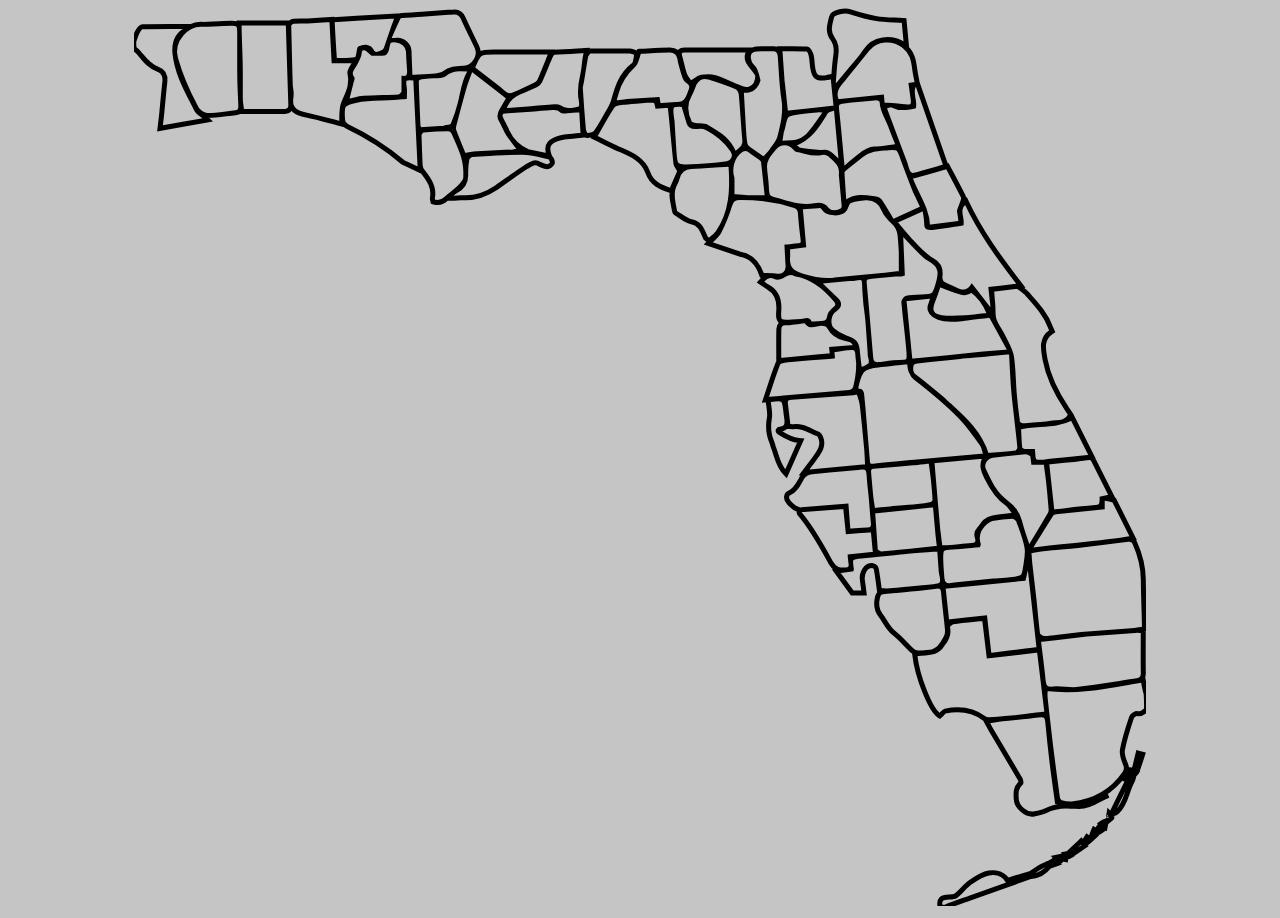
<file: docs/index.html>
<!DOCTYPE html>
<html lang="en">
    <head>
        <meta charset="UTF-8">
        <title>SVG Map</title>
        <link rel="stylesheet" href="css/style.css">
    </head>
    <body>
        <div class="mapdiv">

<svg xmlns="http://www.w3.org/2000/svg" viewBox="0 0 911 809" fill="none">


<path id="florida" d="M911,631.5353393554688C908.9462890625,633.5162963867188,907.2628173828125,634.9651489257812,904.0438232421875,634.4628295898438C902.0869140625,634.157470703125,898.310302734375,636.4578247070312,897.6578369140625,638.3734130859375C894.356201171875,648.0670166015625,891.16845703125,657.8987426757812,889.30029296875,667.9349975585938C888.493896484375,672.266845703125,890.282470703125,677.5115356445312,892.1748046875,681.7717895507812C893.5396728515625,684.8439331054688,892.91162109375,686.78076171875,891.420166015625,688.9330444335938C880.130859375,705.2246704101562,864.311279296875,713.8442993164062,844.818359375,715.8768920898438C841.773193359375,716.1944580078125,838.5078125,715.555908203125,835.5254516601562,714.7161865234375C834.4220581054688,714.4054565429688,833.2991333007812,712.3180541992188,833.1033325195312,710.9130249023438C830.9614868164062,695.5437622070312,828.9070434570312,680.1607055664062,827.0198364257812,664.758056640625C825.2523803710938,650.3330078125,823.6900024414062,635.8825073242188,822.1044311523438,621.4358520507812C821.892822265625,619.507568359375,822.0752563476562,617.5361328125,822.0752563476562,614.4358520507812C851.67626953125,618.0384521484375,879.876953125,611.5181274414062,908.121826171875,606.5872192382812C908.93115234375,610.986572265625,909.56396484375,614.4254150390625,910.5982666015625,617.93212890625C911,622.3568725585938,911,626.7138061523438,911,631.5353393554688Z M1,30.428466796875C2.0027618408203125,27.44963836669922,2.80419921875,24.792701721191406,4.07818603515625,22.385910034179688C4.94573974609375,20.746971130371094,6.4446563720703125,18.23291015625,7.7122344970703125,18.20201873779297C20.477264404296875,17.890968322753906,33.25282287597656,18.012619018554688,45.9287109375,18.012619018554688C45.8189697265625,18.158370971679688,45.430419921875,19.098419189453125,44.72825622558594,19.541946411132812C36.57356262207031,24.692855834960938,34.74650573730469,31.959091186523438,35.71354675292969,41.29731750488281C37.6590576171875,60.08396911621094,47.082977294921875,75.80267333984375,55.2218017578125,92.05734252929688C56.64421081542969,94.89813232421875,60.073272705078125,96.73419189453125,63.59965515136719,99.97561645507812C50.34123229980469,102.350341796875,37.984527587890625,104.56353759765625,24.860763549804688,106.91413879394531C25.341339111328125,102.87142944335938,25.798187255859375,99.49395751953125,26.135284423828125,96.10458374023438C27.115890502929688,86.24545288085938,27.915786743164062,76.36630249023438,29.048187255859375,66.52510070800781C29.764205932617188,60.30259704589844,27.259735107421875,55.94696044921875,21.644485473632812,53.96728515625C14.043106079101562,51.28739929199219,9.999969482421875,44.97969055175781,5.1608428955078125,39.383575439453125C4.11383056640625,38.17279052734375,2.85968017578125,37.14112854003906,1.3504791259765625,36.01348114013672C1,34.28564453125,1,32.57128143310547,1,30.428466796875Z M853.3045654296875,563.115234375C844.8265380859375,564.1227416992188,836.8012084960938,565.0698852539062,828.7734985351562,565.9952392578125C825.65869140625,566.3543701171875,822.494873046875,567.109375,819.4385986328125,566.81103515625C817.8828125,566.6591796875,815.4178466796875,564.7159423828125,815.2383422851562,563.33837890625C813.8953857421875,553.0277709960938,813.0966796875,542.6480712890625,811.9786376953125,532.3060302734375C810.826416015625,521.6469116210938,809.4761962890625,511.00933837890625,808.2781982421875,500.35491943359375C807.9281005859375,497.2408447265625,807.802734375,494.10162353515625,807.5115356445312,490.11181640625C811.9046020507812,489.476318359375,816.5101928710938,488.65234375,821.1512451171875,488.1702880859375C832.157958984375,487.0269775390625,843.198974609375,486.20111083984375,854.19384765625,484.960205078125C868.283935546875,483.36993408203125,882.334716796875,481.43096923828125,896.42724609375,479.86431884765625C897.677734375,479.7252197265625,899.842529296875,480.892578125,900.343994140625,482.0093994140625C904.989501953125,492.353515625,907.9276123046875,503.1134033203125,908.0462646484375,514.5941162109375C908.17822265625,527.3712158203125,908.672119140625,540.1444702148438,908.9937744140625,552.9197998046875C909.038818359375,554.7080078125,909,556.4983520507812,909,558.3662719726562C905.0869140625,558.941650390625,901.708740234375,559.6469116210938,898.296630859375,559.9041137695312C883.4552001953125,561.0226440429688,868.60400390625,562.0106811523438,853.3045654296875,563.115234375Z M734.0247802734375,557.23681640625C735.3574829101562,555.8707275390625,736.5908203125,554.2890014648438,738.001220703125,554.1110229492188C746.6673583984375,553.0175170898438,755.37353515625,552.2412109375,765.13037109375,551.2514038085938C766.4702758789062,562.2747802734375,767.8262329101562,573.4299926757812,769.2236938476562,584.9263305664062C784.5559692382812,583.16015625,799.3768310546875,581.4529418945312,814.5492553710938,579.7052612304688C816.8073120117188,598.3982543945312,818.9725952148438,616.3237915039062,821.190673828125,634.68603515625C812.21533203125,635.8408813476562,803.916015625,637.0607299804688,795.5806884765625,637.9385375976562C787.19775390625,638.8214111328125,778.782958984375,639.4227905273438,770.3717041015625,639.9930419921875C769.0896606445312,640.0799560546875,767.4889526367188,639.6802978515625,766.4790649414062,638.9181518554688C755.5869750976562,630.6978759765625,743.3303833007812,629.6935424804688,730.5250244140625,632.2124633789062C728.8131103515625,632.5491943359375,727.474365234375,634.782958984375,725.8533325195312,636.2363891601562C718.6917114257812,631.4541625976562,707.025146484375,602.7353515625,704.7360229492188,583.197265625C710.1039428710938,582.4804077148438,715.5276489257812,582.01171875,720.8239135742188,580.9227905273438C722.9409790039062,580.4876098632812,724.9232177734375,578.8663940429688,726.6910400390625,577.4426879882812C727.9398803710938,576.4369506835938,728.6521606445312,574.79248046875,729.7298583984375,573.5416259765625C733.7073974609375,568.9246826171875,735.64892578125,563.787841796875,734.0247802734375,557.23681640625Z M703.00146484375,407.9999694824219C690.3790893554688,409.15960693359375,678.201416015625,410.168701171875,666.0709838867188,411.5833435058594C663.0013427734375,411.9412841796875,662.2079467773438,410.996337890625,661.9901733398438,408.3310852050781C660.685302734375,392.36273193359375,659.3302612304688,376.39849853515625,657.9760131835938,360.4342041015625C657.68310546875,356.98077392578125,657.3192749023438,353.5333557128906,656.9979248046875,350.082275390625C656.6782836914062,346.6502380371094,656.573974609375,343.0523986816406,651.2111206054688,343.9468688964844C651.7030639648438,341.6229248046875,652.0216064453125,339.8699645996094,652.4481201171875,338.1436462402344C655.3518676757812,326.39117431640625,658.181884765625,324.1369323730469,670.49072265625,322.94952392578125C678.5299682617188,322.1739807128906,686.5323486328125,321.020263671875,694.5578002929688,320.09295654296875C695.4938354492188,319.98480224609375,696.471923828125,320.2403869628906,697.4822998046875,320.3320007324219C697.9010009765625,322.83331298828125,697.8804931640625,325.2557373046875,698.7573852539062,327.2915344238281C699.80126953125,329.71478271484375,701.1618041992188,332.3907775878906,703.1682739257812,333.94842529296875C718.6366577148438,345.95660400390625,733.9732666015625,358.1361389160156,747.0770263671875,372.7516784667969C753.0035400390625,379.36181640625,758.1015625,386.7426452636719,763.2499389648438,394.004638671875C764.6825561523438,396.0253601074219,764.9517822265625,398.870849609375,766.0530395507812,402.2543640136719C744.7216796875,404.2125244140625,724.0926513671875,406.1061706542969,703.00146484375,407.9999694824219Z M690.0264892578125,219.75784301757812C690.0447998046875,225.91644287109375,690.0447998046875,231.61529541015625,690.0447998046875,237.871337890625C683.526611328125,238.61785888671875,677.5078735351562,239.38436889648438,671.472412109375,239.98260498046875C657.8325805664062,241.33465576171875,644.1781005859375,242.54080200195312,630.5419311523438,243.92755126953125C620.8699340820312,244.9111328125,611.8019409179688,243.25192260742188,602.4523315429688,240.3436279296875C594.2637939453125,237.7965087890625,589.4725952148438,234.46185302734375,590.0536499023438,225.47540283203125C590.2435913085938,222.53765869140625,590.08349609375,219.57730102539062,590.08349609375,216.54132080078125C595.126220703125,215.91217041015625,599.6712646484375,215.34515380859375,604.5723266601562,214.73367309570312C603.5630493164062,203.40835571289062,602.5729370117188,192.29745483398438,601.5202026367188,180.48388671875C607.1672973632812,179.98953247070312,612.666015625,179.42645263671875,618.1790771484375,179.12364196777344C618.910400390625,179.08346557617188,619.9346923828125,180.23013305664062,620.4495849609375,181.0592041015625C624.0692138671875,186.88845825195312,637.4671020507812,187.59576416015625,641.2950439453125,181.97027587890625C642.8291625976562,179.71580505371094,643.2340087890625,175.66847229003906,645.1429443359375,174.90147399902344C649.444580078125,173.1731719970703,654.3636474609375,172.98043823242188,659.03369140625,172.1756134033203C659.1788940429688,172.1505889892578,659.3504638671875,172.31613159179688,659.5061645507812,172.3095245361328C667.0650634765625,171.98904418945312,671.7055053710938,175.150390625,674.5985107421875,182.51910400390625C676.3291625976562,186.9271240234375,680.213134765625,190.7447509765625,683.81689453125,194.08609008789062C687.0202026367188,197.05615234375,688.3632202148438,200.52197265625,688.853515625,204.45620727539062C689.4664916992188,209.37509155273438,689.6431274414062,214.34835815429688,690.0264892578125,219.75784301757812Z M728.2704467773438,350.75360107421875C720.0565185546875,344.0248107910156,712.3182373046875,337.2447204589844,704.04931640625,331.1891784667969C700.1150512695312,328.30804443359375,700.5840454101562,324.77557373046875,701.4435424804688,321.5018615722656C701.78173828125,320.2137451171875,705.4236450195312,319.3435363769531,707.6558227539062,319.0772705078125C719.78662109375,317.6303405761719,731.94140625,316.37548828125,744.09912109375,315.16668701171875C752.3256225585938,314.3487243652344,760.5744018554688,313.75732421875,768.8057861328125,312.98492431640625C774.0623779296875,312.4916687011719,779.302734375,311.8268737792969,784.5563354492188,311.2984313964844C785.8218994140625,311.1711120605469,787.1112060546875,311.27947998046875,789.329833984375,311.27947998046875C789.9444580078125,322.1374816894531,790.3521118164062,332.7704162597656,791.2033081054688,343.3677062988281C791.9829711914062,353.0743408203125,793.2269897460938,362.744140625,794.2936401367188,372.4271545410156C795.160888671875,380.2997741699219,796.1880493164062,388.15826416015625,796.8259887695312,396.04876708984375C796.9188232421875,397.19647216796875,795.3525390625,399.44146728515625,794.357177734375,399.5626525878906C785.8703002929688,400.5960693359375,777.3380126953125,401.25592041015625,769.1133422851562,402.0009765625C762.1598510742188,379.2969665527344,744.4153442382812,365.8878173828125,728.2704467773438,350.75360107421875Z M795.7171020507812,252.0023193359375C798.8148803710938,254.22381591796875,801.8258056640625,256.14849853515625,804.1071166992188,258.720458984375C812.0164184570312,267.6374206542969,820.1648559570312,276.4365539550781,824.4512329101562,287.899658203125C824.7931518554688,288.814208984375,825.21923828125,289.6972961425781,825.6929321289062,290.7962646484375C815.5558471679688,297.6102294921875,817.8468017578125,307.54339599609375,819.5684204101562,316.85137939453125C822.6325073242188,333.41693115234375,830.23583984375,348.14581298828125,839.5992431640625,362.0101013183594C840.6083984375,363.5044250488281,841.6015625,365.0096435546875,842.482177734375,366.3299865722656C838.96044921875,373.66827392578125,831.8792114257812,371.9416809082031,826.1575927734375,372.84588623046875C817.6889038085938,374.1842041015625,809.0700073242188,374.6344909667969,800.4968872070312,375.1737365722656C799.3927001953125,375.2431640625,797.2952270507812,373.70867919921875,797.1566162109375,372.70928955078125C795.9785766601562,364.2143859863281,794.967041015625,355.6863098144531,794.2577514648438,347.13897705078125C793.3342895507812,336.0109558105469,793.4527587890625,324.7421875,791.712158203125,313.7575378417969C790.7352294921875,307.59222412109375,787.12158203125,301.776611328125,784.3114624023438,295.9901123046875C781.7794189453125,290.77642822265625,778.100341796875,286.04754638671875,776.1110229492188,280.6671142578125C774.7140502929688,276.88861083984375,775.3223876953125,272.37408447265625,775.0013427734375,268.19085693359375C774.6617431640625,263.7662048339844,774.2821044921875,259.3446350097656,773.8931274414062,254.5941162109375C781.3033447265625,253.69674682617188,788.299560546875,252.84951782226562,795.7171020507812,252.0023193359375Z M733.89501953125,196.9952392578125C738.4968872070312,196.3177490234375,742.6478881835938,195.64395141601562,746.374755859375,195.03900146484375C747.4763793945312,188.35494995117188,741.8053588867188,181.76983642578125,749.0294189453125,175.81808471679688C761.435791015625,202.47943115234375,778.5331420898438,225.5849609375,796.6658935546875,249.27410888671875C787.41357421875,250.3292236328125,779.4755249023438,251.23443603515625,770.7488403320312,252.2296142578125C771.541015625,259.490966796875,772.2832641601562,266.2944030761719,773.030029296875,273.13897705078125C767.0891723632812,265.4853210449219,761.2542724609375,257.9681091308594,754.8421630859375,249.707275390625C751.3200073242188,255.4052734375,747.3971557617188,255.57431030273438,743.2337646484375,253.85894775390625C738.4365234375,251.88232421875,733.5804443359375,249.92828369140625,729.1204833984375,247.32867431640625C727.830810546875,246.57696533203125,727.11181640625,243.54953002929688,727.3421020507812,241.7176513671875C728.2131958007812,234.78948974609375,726.3786010742188,230.0594482421875,720.5003051757812,226.8118896484375C711.8943481445312,222.0574951171875,705.72998046875,214.66815185546875,699.3228149414062,207.54449462890625C695.1417236328125,202.895751953125,691.1619262695312,198.06588745117188,686.7101440429688,192.87164306640625C695.03662109375,189.130859375,702.897216796875,185.59939575195312,711.362548828125,181.7962646484375C711.9979858398438,186.5126953125,712.9962768554688,190.24615478515625,712.8787841796875,193.944091796875C712.717529296875,199.01718139648438,715.5183715820312,199.39456176757812,719.2296142578125,198.9365234375C723.9751586914062,198.350830078125,728.7066040039062,197.65008544921875,733.89501953125,196.9952392578125Z M858.43896484375,565.3387451171875C873.2216796875,564.1210327148438,887.574462890625,563.0469970703125,901.930419921875,562.0174560546875C903.7099609375,561.889892578125,905.5064697265625,562,908,562C908,564.4884033203125,908,566.4246215820312,908,568.3607788085938C908,578.6889038085938,907.81982421875,589.0217895507812,908.096435546875,599.342529296875C908.19482421875,603.0192260742188,906.689208984375,604.4490966796875,903.461181640625,604.9259033203125C885.351318359375,607.600341796875,867.2841796875,610.6346435546875,849.11181640625,612.7777709960938C842.2928466796875,613.5819091796875,835.115234375,611.4100952148438,828.3128051757812,612.26953125C822.1574096679688,613.0472412109375,820.7918701171875,610.998291015625,820.2774658203125,605.64501953125C819.1597900390625,594.013916015625,817.5606689453125,582.4290161132812,816.0741577148438,570.1292114257812C830.202392578125,568.5682373046875,844.106201171875,567.0320434570312,858.43896484375,565.3387451171875Z M63.079193115234375,16C71.511962890625,15.666679382324219,79.45504760742188,15.242630004882812,87.40377807617188,15.030288696289062C93.20028686523438,14.875442504882812,93.93572998046875,15.602493286132812,93.97259521484375,21.584426879882812C94.0556640625,35.06757354736328,93.87966918945312,48.55302429199219,94.042724609375,62.03471374511719C94.14892578125,70.8154296875,94.64324951171875,79.59214782714844,95.01239013671875,88.36859130859375C95.12448120117188,91.03326416015625,94.52310180664062,92.80801391601562,91.3663330078125,93.12641906738281C83.002197265625,93.97004699707031,74.66244506835938,95.63937377929688,66.30685424804688,95.67880249023438C63.23069763183594,95.69332885742188,58.79264831542969,92.78396606445312,57.278167724609375,89.9693603515625C49.58473205566406,75.67158508300781,43.03810119628906,60.91566467285156,38.59584045410156,45.101287841796875C34.302093505859375,29.81561279296875,48.38630676269531,14.048828125,63.079193115234375,16Z M803.1868896484375,578.0279541015625C792.4532470703125,579.3998413085938,782.1685180664062,580.752685546875,771.4734497070312,582.1594848632812C770.1461791992188,570.6064453125,768.8722534179688,559.5186157226562,767.5781860351562,548.2548828125C756.0704956054688,549.5033569335938,744.8482666015625,550.7208251953125,733.3687744140625,551.9662475585938C732.2907104492188,541.8954467773438,731.275146484375,532.4086303710938,730.1846923828125,522.2223510742188C754.2034912109375,519.8172607421875,778.1372680664062,517.4207153320312,802.359130859375,514.995361328125C803.3532104492188,510.53253173828125,804.3063354492188,506.253662109375,805.2594604492188,501.9747314453125C805.4428100585938,501.98663330078125,805.626220703125,501.99853515625,805.8096313476562,502.0103759765625C808.5635375976562,526.6846313476562,811.3173828125,551.35888671875,814.139892578125,576.6475830078125C810.4078979492188,577.1312255859375,807.0218505859375,577.5700073242188,803.1868896484375,578.0279541015625Z M156.8404541015625,12.999946594238281C163.56146240234375,12.556388854980469,169.80282592773438,12.112876892089844,177.06781005859375,11.596633911132812C177.7330322265625,24.256912231445312,178.3614501953125,36.21693420410156,179.01885986328125,48.729225158691406C185.26394653320312,48.729225158691406,191.16049194335938,48.729225158691406,197.93301391601562,48.729225158691406C196.49508666992188,51.00811004638672,195.4219970703125,52.42631530761719,194.66192626953125,53.996063232421875C193.96002197265625,55.44569396972656,192.828369140625,57.27973937988281,193.20050048828125,58.56330871582031C196.21319580078125,68.95394897460938,190.81109619140625,77.36764526367188,187.30490112304688,86.31634521484375C186.21380615234375,89.10113525390625,186.28765869140625,92.37690734863281,186.0367431640625,95.44497680664062C185.85018920898438,97.72647094726562,186,100.03549194335938,186,102.96319580078125C175.8428955078125,100.33319091796875,166.37966918945312,97.44509887695312,156.72543334960938,95.50968933105469C147.59671020507812,93.67964172363281,140.30331420898438,91.32223510742188,142.76177978515625,79.46237182617188C143.43511962890625,76.21397399902344,142.1375732421875,72.59664916992188,142.02783203125,69.13963317871094C141.46493530273438,51.4056396484375,140.94073486328125,33.66961669921875,140.6397705078125,15.930290222167969C140.62353515625,14.973594665527344,142.68875122070312,13.241127014160156,143.89300537109375,13.138679504394531C148.02294921875,12.787322998046875,152.2010498046875,13.001457214355469,156.8404541015625,12.999946594238281Z M686.1626586914062,241.00469970703125C688.1234741210938,240.97711181640625,689.6221923828125,240.967041015625,691.1196899414062,240.91799926757812C691.443359375,240.90740966796875,691.7623291015625,240.7568359375,693.4359130859375,240.30816650390625C692.9391479492188,228.4134521484375,692.4293823242188,216.20892333984375,691.9049682617188,203.65274047851562C695.586669921875,207.60162353515625,699.2841796875,211.826416015625,703.2652587890625,215.76461791992188C707.2333374023438,219.69000244140625,710.9747314453125,224.231689453125,715.715087890625,226.9124755859375C727.2017211914062,233.40850830078125,725.8447265625,239.07525634765625,723.19677734375,248.53094482421875C720.3005981445312,258.8736267089844,720.1115112304688,258.7441711425781,709.2479858398438,259.03759765625C704.7904663085938,259.1579895019531,700.2601928710938,259.30548095703125,695.9376220703125,260.2442626953125C694.4078979492188,260.57647705078125,692.2014770507812,263.40167236328125,692.3341674804688,264.91021728515625C693.6348876953125,279.70306396484375,695.638916015625,294.43536376953125,696.868896484375,309.2326354980469C697.5953979492188,317.97320556640625,697.3328247070312,318.12872314453125,689.4848022460938,318.13525390625C683.2454833984375,318.1404113769531,677.0026245117188,319.29498291015625,670.7699584960938,320.0138854980469C666.7243041992188,320.48052978515625,665.2418212890625,318.7642517089844,664.9249267578125,314.7139892578125C663.443115234375,295.7710266113281,661.6915893554688,276.8492126464844,660.0316772460938,257.92022705078125C659.71435546875,254.30105590820312,659.2953491210938,250.6888427734375,659.0684814453125,247.06430053710938C658.8194580078125,243.08383178710938,661.7747802734375,243.2237548828125,664.4833374023438,242.98648071289062C671.55908203125,242.36663818359375,678.6282958984375,241.67266845703125,686.1626586914062,241.00469970703125Z M546.3302001953125,220.645751953125C537.3865356445312,217.60092163085938,528.8017578125,214.71484375,519.52978515625,211.5977783203125C522.881591796875,208.04244995117188,526.5166625976562,205.55487060546875,528.2092895507812,202.1123046875C531.9769897460938,194.44921875,535.3743286132812,186.48248291015625,537.7427368164062,178.29806518554688C539.1929321289062,173.28695678710938,541.1841430664062,171.8909149169922,546.2047119140625,171.86825561523438C562.8870239257812,171.79299926757812,579.1254272460938,174.1630401611328,595.017333984375,179.13926696777344C597.671875,179.970458984375,598.9013671875,181.44708251953125,599.1038818359375,184.51007080078125C599.6475830078125,192.72994995117188,600.561767578125,200.93438720703125,601.6309204101562,209.10540771484375C601.9873657226562,211.82949829101562,601.1235961914062,212.78305053710938,598.6464233398438,212.99444580078125C595.0346069335938,213.30270385742188,591.4293823242188,213.68875122070312,587.0140991210938,214.12057495117188C587.3580932617188,220.232421875,587.5877685546875,226.0872802734375,588.043701171875,231.92449951171875C588.5173950195312,237.9896240234375,584.2734375,241.3909912109375,578.0255126953125,240.22308349609375C574.6858520507812,239.59881591796875,571.1943359375,239.78668212890625,566.5125732421875,239.54229736328125C563.5694580078125,231.001220703125,558.3604125976562,222.4923095703125,546.3302001953125,220.645751953125Z M725.3345947265625,469.5447998046875C723.5147705078125,449.371337890625,721.8522338867188,429.6327819824219,720.1317749023438,409.2071228027344C734.9547729492188,407.8417663574219,749.6409912109375,406.4889831542969,764.1890258789062,405.1489562988281C764.5203857421875,405.81640625,764.8587646484375,406.1878356933594,764.7767944335938,406.3778076171875C762.156005859375,412.4483642578125,764.1862182617188,417.641357421875,766.9296875,423.2443542480469C771.506591796875,432.5918273925781,776.54443359375,441.230224609375,785.4818115234375,447.2117919921875C788.1015625,448.965087890625,789.7371215820312,452.18896484375,792.550048828125,455.626220703125C785.687744140625,456.48077392578125,779.5436401367188,456.97430419921875,773.5234375,458.1195068359375C770.8451538085938,458.6290283203125,768.0616455078125,460.0311279296875,765.9718017578125,461.7938232421875C763.7552490234375,463.66339111328125,762.5155639648438,466.6444091796875,760.466552734375,468.77142333984375C757.9539184570312,471.3795166015625,757.5023803710938,474.0439453125,758.6005249023438,477.3988037109375C759.7861938476562,481.0213623046875,758.6646118164062,482.9163818359375,754.3804321289062,483.0941162109375C748.1246948242188,483.35369873046875,741.9019775390625,484.334716796875,735.65234375,484.8533935546875C733.0406494140625,485.0701904296875,730.3958740234375,484.88946533203125,727.2105712890625,484.88946533203125C726.614990234375,479.7227783203125,726.0534057617188,474.8511962890625,725.3345947265625,469.5447998046875Z M651.9306030273438,347.09088134765625C653.2407836914062,350.7710876464844,654.5083618164062,354.3994445800781,654.9291381835938,358.1234436035156C656.3939208984375,371.0867919921875,657.6219482421875,384.07806396484375,658.8181762695312,397.0699157714844C659.2537841796875,401.80108642578125,659.3477783203125,406.5636901855469,659.6334228515625,411.9930725097656C642.24072265625,413.6155700683594,624.9180908203125,415.2315368652344,606.377197265625,416.9611511230469C609.664794921875,412.5701904296875,612.357666015625,409.1225280761719,614.8880615234375,405.5595703125C618.870361328125,399.9521179199219,622.84912109375,394.24432373046875,619.9267578125,386.8309020996094C619.2965087890625,385.232177734375,618.184814453125,383.17333984375,616.7896728515625,382.6344299316406C609.3180541992188,379.74847412109375,602.455322265625,374.5805969238281,593.7286376953125,375.9671630859375C592.7904052734375,376.1162109375,591.7833862304688,375.8320617675781,590.4138793945312,375.7152099609375C589.6050415039062,369.1087951660156,588.7615356445312,362.6070861816406,588.0308227539062,356.0927429199219C587.642578125,352.630859375,589.771240234375,352.1367492675781,592.6937866210938,351.94219970703125C611.1803588867188,350.711669921875,629.6563720703125,349.319580078125,648.1323852539062,347.9352111816406C649.269775390625,347.8500061035156,650.3779907226562,347.37603759765625,651.9306030273438,347.09088134765625Z M139,54.98152160644531C139.33316040039062,65.92593383789062,139.60696411132812,76.376708984375,140.037109375,86.82101440429688C140.159912109375,89.80329895019531,139.28213500976562,91.8973388671875,136.11151123046875,91.9227294921875C123.65597534179688,92.0224609375,111.19918823242188,91.96356201171875,98.19512939453125,91.96356201171875C97.7655029296875,88.52143859863281,97.09710693359375,85.45899963378906,97.052734375,82.38754272460938C96.91070556640625,72.56283569335938,97.12973022460938,62.73262023925781,96.96487426757812,52.90863037109375C96.78671264648438,42.291160583496094,96.32559204101562,31.67853546142578,96.007568359375,21.063201904296875C95.95404052734375,19.277023315429688,96,17.48786163330078,96,14.8526611328125C110.07308959960938,14.8526611328125,123.60235595703125,14.8526611328125,137.774658203125,14.8526611328125C138.17327880859375,27.74591064453125,138.586669921875,41.11566162109375,139,54.98152160644531Z M465.1824951171875,84.13389587402344C469.56005859375,84.31341552734375,469.56005859375,84.31341552734375,470.643310546875,89.70346069335938C474.0985107421875,89.44891357421875,477.61578369140625,89.18978881835938,481.8232421875,88.87982177734375C482.2490234375,92.71951293945312,482.6636962890625,96.10227966308594,482.9931640625,99.49333190917969C484.31573486328125,113.10896301269531,485.5020751953125,126.73953247070312,487.0325927734375,140.33148193359375C487.2708740234375,142.4468231201172,489.0355224609375,144.39028930664062,490.39666748046875,146.99075317382812C488.313720703125,151.77957153320312,485.89056396484375,157.35072326660156,483.40277099609375,163.07040405273438C474.71392822265625,160.21568298339844,467.38446044921875,157.18614196777344,464.002197265625,147.5714569091797C459.65478515625,135.21337890625,448.13079833984375,130.56356811523438,437.02069091796875,125.82009887695312C430.209228515625,122.91195678710938,423.6485595703125,119.41610717773438,416.2845458984375,115.84962463378906C421.78839111328125,106.24392700195312,426.359130859375,97.21939086914062,432.072021484375,88.98748779296875C433.6181640625,86.75968933105469,438.56976318359375,86.49795532226562,442.0469970703125,86.08938598632812C449.5819091796875,85.20404052734375,457.1741943359375,84.80691528320312,465.1824951171875,84.13389587402344Z M774.1585693359375,515.0047607421875C763.5169677734375,516.0056762695312,753.3350830078125,516.98583984375,743.157958984375,518.0128784179688C740.6990356445312,518.260986328125,738.2316284179688,518.5418701171875,735.810546875,519.02197265625C731.2952880859375,519.9172973632812,729.4521484375,517.5784912109375,729.1181640625,513.5680541992188C728.6515502929688,507.9661865234375,728.1577758789062,502.35357666015625,728.04638671875,496.73822021484375C727.8596801757812,487.327392578125,728.076416015625,487.44482421875,737.8295288085938,486.93707275390625C745.706298828125,486.52703857421875,753.5538330078125,485.552734375,761.3196411132812,484.8375244140625C761.6148071289062,483.9892578125,762.0144653320312,483.4556884765625,761.8948974609375,483.09344482421875C759.3252563476562,475.3065185546875,762.10888671875,469.2181396484375,767.9615478515625,464.19482421875C769.4719848632812,462.8984375,771.2440185546875,461.3790283203125,773.0769653320312,461.082763671875C779.0894775390625,460.111083984375,785.17578125,459.41015625,791.2559204101562,459.1729736328125C792.7755737304688,459.1136474609375,795.2626953125,460.8643798828125,795.7955932617188,462.33148193359375C798.6769409179688,470.2635498046875,802.0010986328125,478.2183837890625,803.3466186523438,486.46331787109375C804.3182983398438,492.4171142578125,802.70751953125,498.87640380859375,801.7666015625,505.03662109375C800.654541015625,512.3170166015625,800.444580078125,512.3932495117188,789.4480590820312,513.8699951171875C784.543212890625,514.5286865234375,779.56494140625,514.640869140625,774.1585693359375,515.0047607421875Z M756.4425048828125,311.3381042480469C737.635498046875,313.3360595703125,719.2619018554688,315.1756896972656,700.2664184570312,317.0775451660156C698.4808349609375,299.05682373046875,696.7328491210938,281.4161376953125,694.934814453125,263.2701721191406C702.932373046875,262.42816162109375,710.4179077148438,261.6400146484375,718.4884033203125,260.7903137207031C717.8380126953125,262.8813781738281,717.5297241210938,264.45062255859375,716.8804931640625,265.8632507324219C713.4502563476562,273.3272399902344,719.5011596679688,278.0834655761719,724.5073852539062,279.986328125C732.4600830078125,283.0091857910156,740.5294799804688,281.6526794433594,748.5581665039062,280.8551940917969C755.4429321289062,280.1713562011719,762.2800903320312,279.01678466796875,769.1519775390625,278.1824951171875C770.0025024414062,278.0792541503906,771.43359375,278.389892578125,771.758056640625,278.9740295410156C777.0423583984375,288.48779296875,782.1915283203125,298.07659912109375,787.8826293945312,308.5935974121094C776.7883911132812,309.5189208984375,766.8321533203125,310.3493347167969,756.4425048828125,311.3381042480469Z M636.0000610351562,150.2705078125C636.876708984375,159.88909912109375,637.7916259765625,169.075927734375,638.5709228515625,178.2742462158203C638.6494750976562,179.20068359375,638.1909790039062,180.55543518066406,637.4999389648438,181.09991455078125C633.9580078125,183.890625,627.6448364257812,184.20486450195312,625.0405883789062,180.71905517578125C621.6371459960938,176.1636199951172,618.0380859375,175.8981170654297,613.03759765625,176.88888549804688C602.894287109375,178.8986053466797,593.1478271484375,176.1818084716797,583.5062866210938,173.2818145751953C582.2372436523438,172.90011596679688,580.9918212890625,172.43087768554688,579.7095947265625,172.103515625C571.1259765625,169.91200256347656,571.2540283203125,169.81224060058594,570.926025390625,160.7908477783203C570.7109985351562,154.876220703125,569.5186767578125,148.99705505371094,569.3050537109375,143.0824737548828C569.2124633789062,140.51849365234375,569.9881591796875,137.6274871826172,571.2518920898438,135.3815460205078C573.0132446289062,132.2511749267578,575.5750122070312,129.56472778320312,577.8428955078125,126.72720336914062C582.1719970703125,121.31069946289062,589.8672485351562,121.34007263183594,594.43994140625,126.70205688476562C595.1679077148438,127.55572509765625,596.120849609375,128.65570068359375,597.0912475585938,128.794921875C604.520751953125,129.86080932617188,611.6015625,133.50721740722656,619.5068969726562,131.43954467773438C621.466064453125,130.9271240234375,624.5128784179688,131.5603485107422,626.0166625976562,132.86721801757812C631.1575927734375,137.33505249023438,637.2442016601562,141.52316284179688,636.0000610351562,150.2705078125Z M283.24444580078125,5.026969909667969C285.0395202636719,5.005561828613281,286.3948669433594,5.161033630371094,287.6996154785156,4.9702301025390625C291.5547180175781,4.406463623046875,293.7416687011719,5.897956848144531,295.3656311035156,9.548744201660156C299.28045654296875,18.34954071044922,303.68865966796875,26.92963409423828,307.8172912597656,35.63694763183594C311.3084411621094,42.99980163574219,305.1702575683594,52.72016906738281,297.2110900878906,53.076263427734375C290.8609619140625,53.360382080078125,284.41650390625,53.411895751953125,278.92291259765625,57.84971618652344C277.0686340332031,59.347625732421875,274.0207824707031,59.69807434082031,271.4604797363281,59.92828369140625C264.5836181640625,60.54658508300781,257.67547607421875,60.81672668457031,249.8763427734375,61.27862548828125C249.564453125,53.29541015625,249.1947021484375,46.074058532714844,249.02703857421875,38.8480224609375C248.8870849609375,32.81544494628906,242.9993896484375,27.489242553710938,236.75994873046875,27.911758422851562C235.12652587890625,28.022369384765625,233.479248046875,27.928428649902344,230.588134765625,27.928428649902344C233.62908935546875,21.181243896484375,236.30877685546875,15.095359802246094,239.1700439453125,9.096084594726562C239.4681396484375,8.471084594726562,240.8253173828125,8.111869812011719,241.7203369140625,8.049568176269531C247.6651611328125,7.6357421875,253.6239013671875,7.4170684814453125,259.5667419433594,6.979949951171875C267.310546875,6.4103546142578125,275.0437927246094,5.697059631347656,283.24444580078125,5.026969909667969Z M243.06845092773438,138.03585815429688C227.40789794921875,124.79220581054688,210.52496337890625,114.14422607421875,192.32781982421875,105.48678588867188C190.80740356445312,104.763427734375,189.2550048828125,102.40800476074219,189.1351318359375,100.71072387695312C188.228759765625,87.87864685058594,188.12908935546875,86.83506774902344,200.69708251953125,84.28250122070312C211.4442138671875,82.09976196289062,222.74951171875,82.686767578125,233.80368041992188,81.98202514648438C237.38143920898438,81.75392150878906,240.94573974609375,81.31463623046875,244.84326171875,80.9405517578125C244.84326171875,77.5472412109375,245.21478271484375,74.70111083984375,244.77340698242188,71.9871826171875C243.46585083007812,63.94725036621094,243.873046875,63.41070556640625,252.617431640625,64.41659545898438C253.90219116210938,90.5001220703125,255.1910400390625,116.6671142578125,256.5548095703125,144.35450744628906C251.74124145507812,142.09860229492188,247.56951904296875,140.14349365234375,243.06845092773438,138.03585815429688Z M700.8607177734375,83.12637329101562C701.3352661132812,86.773681640625,699.9114379882812,88.30224609375,696.6801147460938,87.98553466796875C692.9566650390625,87.62057495117188,689.2484130859375,87.09304809570312,685.52197265625,86.76799011230469C682.3096313476562,86.48777770996094,679.0810546875,86.39263916015625,675.319091796875,86.18597412109375C675.1552734375,84.40924072265625,674.9482421875,82.16429138183594,674.6487426757812,78.9169921875C660.9971923828125,80.31935119628906,647.3802490234375,81.7181396484375,633.96826171875,83.09588623046875C630.3861694335938,74.37344360351562,636.163330078125,69.50628662109375,640.3698120117188,64.19566345214844C647.3451538085938,55.38934326171875,654.6034545898438,46.80686950683594,661.5647583007812,37.989715576171875C669.1516723632812,28.38018798828125,683.2875366210938,27.625045776367188,692.8712768554688,34.989959716796875C699.8671875,40.36607360839844,701.1256713867188,47.16883850097656,702.0507202148438,54.79014587402344C702.566162109375,59.03645324707031,703.5606689453125,63.224639892578125,704.3781127929688,67.64926147460938C702.6986083984375,67.899658203125,701.1139526367188,68.13595581054688,698.8121948242188,68.47915649414062C699.4901733398438,73.3707275390625,700.1368408203125,78.03616333007812,700.8607177734375,83.12637329101562Z M808.3432006835938,402.8128662109375C808.8057861328125,405.4913330078125,809.0587158203125,407.79119873046875,809.3614501953125,410.5443420410156C812.8535766601562,410.5443420410156,816.3821411132812,410.5443420410156,820.564453125,410.5443420410156C821.2520141601562,415.6670227050781,822.1010131835938,421.1154479980469,822.6905517578125,426.5917663574219C823.5574951171875,434.64508056640625,824.2894287109375,442.7142333984375,824.9533081054688,450.78692626953125C825.0714111328125,452.22314453125,824.9931030273438,453.9500732421875,824.303955078125,455.134765625C818.5744018554688,464.985107421875,812.68017578125,474.7396240234375,806.3125,485.39892578125C803.624755859375,476.949462890625,800.8263549804688,469.650146484375,799.0347290039062,462.1114501953125C797.1277465820312,454.087646484375,791.8543701171875,448.27008056640625,785.9400634765625,443.961181640625C775.8745727539062,436.6278991699219,771.4002685546875,426.0685729980469,766.5006103515625,415.6346740722656C764.2530517578125,410.8484802246094,768.3930053710938,404.69805908203125,773.62548828125,404.09368896484375C783.30810546875,402.9752197265625,793.0021362304688,401.9305114746094,802.7122192382812,401.0978698730469C804.4682006835938,400.94732666015625,806.3239135742188,401.9591064453125,808.3432006835938,402.8128662109375Z M702.6556396484375,165.26475524902344C704.9507446289062,170.06378173828125,707.0693969726562,174.52719116210938,709.4013671875,179.44000244140625C700.8508911132812,183.3421630859375,692.883056640625,186.97845458984375,683.7589111328125,191.14242553710938C680.2073974609375,185.14959716796875,676.9462280273438,179.11495971679688,673.0931396484375,173.4854736328125C672.0089111328125,171.90127563476562,669.2713012695312,171.00904846191406,667.148681640625,170.65223693847656C658.5126342773438,169.2005615234375,649.77392578125,167.6271514892578,640.7955932617188,174.1622772216797C640.1612548828125,165.04371643066406,639.5314331054688,156.7926025390625,639.09130859375,148.53140258789062C639.0426025390625,147.61732482910156,639.8612060546875,146.38059997558594,640.6438598632812,145.74359130859375C645.71533203125,141.6160125732422,650.9953002929688,137.7405548095703,656.0020751953125,133.5384979248047C662.8892211914062,127.75836181640625,671.3786010742188,127.864013671875,679.5069580078125,127.11161804199219C688.293701171875,126.29827880859375,688.1651611328125,126.73283386230469,691.214111328125,135.2040252685547C694.802001953125,145.17254638671875,698.7099609375,155.02586364746094,702.6556396484375,165.26475524902344Z M718.6134033203125,578.9991455078125C714.2320556640625,579.3329467773438,710.28466796875,579.89599609375,706.3387451171875,579.8861694335938C704.7472534179688,579.8822021484375,702.8124389648438,578.99169921875,701.6282348632812,577.8745727539062C696.1512451171875,572.707763671875,691.3170776367188,566.7614135742188,685.4143676757812,562.1724243164062C679.87646484375,557.8670654296875,677.7269897460938,551.5390014648438,673.6419067382812,546.461669921875C669.6310424804688,541.4766235351562,669.7098388671875,536.143798828125,671.1835327148438,530.5901489257812C671.5510864257812,529.2050170898438,673.2474975585938,527.3004760742188,674.50390625,527.1597900390625C685.6527099609375,525.9111938476562,696.8442993164062,525.0510864257812,708.0138549804688,523.9786376953125C712.9298706054688,523.5065307617188,717.8394775390625,522.91064453125,722.7232666015625,522.1792602539062C726.22998046875,521.6541748046875,727.767578125,522.544189453125,728.10302734375,526.4780883789062C729.0828857421875,537.9697265625,730.6594848632812,549.4097290039062,731.71826171875,560.8961181640625C731.9090576171875,562.9655151367188,731.1162719726562,565.3490600585938,730.129638671875,567.2515258789062C728.6145629882812,570.1728515625,726.7891845703125,573.0267944335938,724.60888671875,575.4761962890625C723.2064819335938,577.0518188476562,720.9317626953125,577.8510131835938,718.6134033203125,578.9991455078125Z M563.3970336914062,65.14093017578125C562.5081176757812,61.486541748046875,561.744140625,58.03314208984375,560.2620849609375,54.921783447265625C559.2274169921875,52.74977111816406,556.6524047851562,51.26701354980469,555.7825927734375,49.0731201171875C554.8561401367188,46.73651123046875,554.29931640625,43.60240936279297,555.1468505859375,41.42633056640625C555.7857666015625,39.7860107421875,558.8182983398438,38.36126708984375,560.9166870117188,38.15110778808594C565.6942138671875,37.672637939453125,570.5758056640625,38.29339599609375,575.3707275390625,37.91084289550781C579.4822998046875,37.58280944824219,580.6820678710938,39.751617431640625,580.9521484375,43.061912536621094C582.0134887695312,56.068084716796875,582.13330078125,69.2235107421875,584.2575073242188,82.04946899414062C586.24365234375,94.04249572753906,583.4906005859375,105.11857604980469,580.556396484375,116.22938537597656C579.4112548828125,120.5657958984375,575.9156494140625,124.34286499023438,573.2206420898438,128.18531799316406C571.6288452148438,130.45481872558594,569.5084228515625,132.35354614257812,567.2723388671875,134.80667114257812C562.47509765625,131.47718811035156,557.39013671875,128.36891174316406,552.8836059570312,124.57379150390625C551.4602661132812,123.37513732910156,551.3235473632812,120.37007141113281,551.0570678710938,118.136962890625C550.5685424804688,114.04315185546875,550.38330078125,109.91087341308594,550.1393432617188,105.79061889648438C549.5457153320312,95.76583862304688,548.9908447265625,85.73876953125,548.3934936523438,75.23818969726562C556.0198974609375,76.11817932128906,560.9735717773438,72.76052856445312,563.3970336914062,65.14093017578125Z M341.232177734375,128.4022216796875C330.2301025390625,129.04515075683594,319.6292419433594,129.4384002685547,309.0408020019531,130.04730224609375C305.503173828125,130.25071716308594,301.99725341796875,131.00534057617188,297.8817138671875,131.59295654296875C295.1714782714844,124.88076782226562,292.018798828125,117.43914794921875,289.23248291015625,109.86279296875C288.6759338378906,108.3494873046875,289.2976989746094,106.26400756835938,289.75079345703125,104.54086303710938C292.60528564453125,93.68572998046875,295.4414978027344,82.82269287109375,298.5457458496094,72.03768920898438C299.9943542480469,67.00486755371094,302.0296630859375,62.140899658203125,304.173583984375,56.15447998046875C315.4007568359375,64.8641357421875,325.74664306640625,72.89010620117188,336.3211669921875,81.09349060058594C334.33447265625,84.55734252929688,332.70989990234375,87.80474853515625,330.6986083984375,90.79179382324219C328.15631103515625,94.56758117675781,327.34405517578125,98.0731201171875,330.01312255859375,102.26522827148438C332.3245849609375,105.89566040039062,333.6500244140625,110.15899658203125,335.9993896484375,113.75885009765625C339.1807861328125,118.63369750976562,342.9237060546875,123.14212036132812,346.411865234375,127.789306640625C345.3851318359375,127.88554382324219,343.51171875,128.06114196777344,341.232177734375,128.4022216796875Z M662.974365234375,441.2711181640625C663.6036376953125,449.1407470703125,664.12451171875,456.5538330078125,664.8679809570312,463.9444580078125C665.19482421875,467.193115234375,664.53076171875,468.97705078125,660.7820434570312,469.060302734375C655.4000244140625,469.17987060546875,650.027587890625,469.7340087890625,644.4259033203125,470.1180419921875C643.8253784179688,462.31787109375,643.2822875976562,455.2637939453125,642.6796264648438,447.4356689453125C628.7780151367188,448.5714111328125,614.8547973632812,449.6236572265625,600.9519653320312,450.897705078125C596.8844604492188,451.2703857421875,588.6478271484375,444.27685546875,589.1685180664062,440.37164306640625C589.2642211914062,439.65380859375,589.8247680664062,438.6717529296875,590.433837890625,438.39874267578125C596.8438110351562,435.5261535644531,599.7350463867188,429.4223937988281,602.7532348632812,423.911376953125C604.8226928710938,420.1326599121094,607.463623046875,419.3468933105469,610.9046630859375,419.0202941894531C625.2039794921875,417.6629638671875,639.5153198242188,416.4296569824219,653.8089599609375,415.01580810546875C660.02197265625,414.4012145996094,660.7348022460938,415.1546936035156,661.0697631835938,421.5933532714844C661.40380859375,428.0126953125,662.3043212890625,434.4025573730469,662.974365234375,441.2711181640625Z M650.9996337890625,314.17572021484375C652.753173828125,323.607666015625,651.1654663085938,332.3146057128906,649.0286865234375,341.0194091796875C648.3843383789062,343.64459228515625,647.4041137695312,344.851318359375,644.4581298828125,345.078369140625C624.7100830078125,346.60028076171875,604.9779052734375,348.332275390625,585.2444458007812,350.0397644042969C580.6695556640625,350.43560791015625,576.1092529296875,351.0002746582031,570.6614379882812,351.5812072753906C574.2595825195312,340.81158447265625,577.3477783203125,330.5728759765625,581.3084716796875,320.68359375C581.9759521484375,319.01715087890625,586.3621826171875,318.3466491699219,589.1115112304688,318.09075927734375C602.7476196289062,316.82177734375,616.4110717773438,315.8460693359375,630.459716796875,314.73583984375C630.3265380859375,313.1091003417969,630.2010498046875,311.5757751464844,630.0083618164062,309.2215881347656C635.9638061523438,308.4785461425781,641.7567138671875,307.26397705078125,647.560546875,307.2093811035156C651.2594604492188,307.174560546875,650.6962280273438,311.05865478515625,650.9996337890625,314.17572021484375Z M516.05078125,206.54193115234375C512.9393920898438,199.959228515625,511.2149658203125,193.0723876953125,502.43896484375,191.35324096679688C497.6669921875,190.41845703125,493.4757080078125,186.49591064453125,489.044921875,183.8829345703125C488.65765380859375,183.65460205078125,488.2259521484375,183.17041015625,488.171630859375,182.758056640625C487.21368408203125,175.48716735839844,484.03265380859375,168.28175354003906,487.52764892578125,160.8676300048828C488.5880126953125,158.61819458007812,489.80859375,156.3773651123047,490.4171142578125,153.99501037597656C491.955322265625,147.9733123779297,495.1016845703125,144.40618896484375,501.8077392578125,144.1332244873047C512.7216796875,143.68898010253906,523.615234375,142.7482147216797,534.5196533203125,142.0528106689453C535.1355590820312,142.01351928710938,535.7720336914062,142.29795837402344,536.6207275390625,142.4790496826172C538.11474609375,163.39788818359375,537.4816284179688,183.75030517578125,525.01708984375,201.744873046875C523.2818603515625,204.24996948242188,520.544677734375,206.080322265625,518.1473999023438,208.07403564453125C517.9356079101562,208.25015258789062,516.8001098632812,207.31561279296875,516.05078125,206.54193115234375Z M444.303955078125,83.0234375C440.79681396484375,83.42752075195312,437.75335693359375,83.8150634765625,433.3939208984375,84.37014770507812C434.41156005859375,80.93156433105469,435.1175537109375,78.70100402832031,435.731201171875,76.44534301757812C438.3760986328125,66.72354125976562,443.7403564453125,58.90484619140625,451.11572265625,51.9981689453125C453.722900390625,49.55662536621094,454.18115234375,44.82035827636719,455.9619140625,40.25685119628906C463.9078369140625,39.88777160644531,473.30938720703125,39.17638397216797,482.7132568359375,39.145416259765625C486.63922119140625,39.13249206542969,489.8072509765625,41.11229705810547,490.5494384765625,45.878631591796875C491.23272705078125,50.267051696777344,492.53509521484375,54.588287353515625,493.90228271484375,58.830352783203125C494.7578125,61.484771728515625,495.57073974609375,65.17724609375,497.56256103515625,66.24945068359375C503.588623046875,69.49334716796875,500.8739013671875,73.24273681640625,499.3607177734375,77.30998229980469C497.6256103515625,81.97383117675781,495.6251220703125,85.81517028808594,489.58154296875,85.74430847167969C484.337646484375,85.68283081054688,479.08447265625,86.42181396484375,473.5396728515625,86.82875061035156C473.2379150390625,85.09130859375,472.9619140625,83.5020751953125,472.586669921875,81.34089660644531C463.368408203125,81.8929443359375,454.0679931640625,82.44992065429688,444.303955078125,83.0234375Z M882.19775390625,444.50921630859375C887.5181884765625,455.08154296875,892.6392822265625,465.318603515625,898.365234375,476.7647705078125C868.4052734375,481.978515625,838.8118896484375,482.941162109375,808.3660278320312,487.226806640625C815.0611572265625,476.38006591796875,820.9843139648438,466.66522216796875,827.089111328125,457.06591796875C827.7444458007812,456.035400390625,829.4074096679688,455.21435546875,830.6863403320312,455.0780029296875C844.811279296875,453.57135009765625,858.95263671875,452.219482421875,873.531005859375,450.7821044921875C873.531005859375,448.46490478515625,873.531005859375,446.2589111328125,873.531005859375,442.7589111328125C876.636962890625,443.2779541015625,879.317626953125,443.7259521484375,882.19775390625,444.50921630859375Z M726.0040283203125,507.779541015625C726.2510375976562,509.37042236328125,726.5035400390625,510.49700927734375,726.7376098632812,511.62738037109375C728.178955078125,518.5886840820312,727.0640869140625,519.5653076171875,720.1182861328125,520.0848388671875C707.1188354492188,521.05712890625,694.161376953125,522.58056640625,681.1763916015625,523.764892578125C678.4041137695312,524.0177001953125,675.5889892578125,523.8018188476562,672.705810546875,523.8018188476562C671.7824096679688,517.2304077148438,671.1082153320312,510.85699462890625,669.8395385742188,504.60418701171875C669.5523071289062,503.188720703125,667.2717895507812,501.2755126953125,665.7852783203125,501.1583251953125C658.461181640625,500.58056640625,653.54638671875,508.198486328125,655.14208984375,517.0330810546875C655.6300659179688,519.7349853515625,655.864501953125,522.4827270507812,656.2789306640625,525.7061157226562C653.1345825195312,525.7061157226562,650.7593994140625,525.7061157226562,647.6298828125,525.7061157226562C643.8792114257812,520.5889892578125,639.625244140625,514.7850952148438,634.9111328125,508.3533935546875C639.5126342773438,507.68511962890625,643.3359985351562,507.12982177734375,647.3076171875,506.552978515625C647.3809814453125,506.1595458984375,647.6000366210938,505.6904296875,647.5270385742188,505.272216796875C645.8614501953125,495.72796630859375,646.2051391601562,495.63330078125,655.4349365234375,494.9190673828125C668.1009521484375,493.93896484375,680.7163696289062,492.3206787109375,693.3682250976562,491.133544921875C703.5513305664062,490.177978515625,713.7564697265625,489.4564208984375,724.6434326171875,488.5750732421875C725.103759765625,494.9306640625,725.5523071289062,501.123779296875,726.0040283203125,507.779541015625Z M506.0787353515625,68.18641662597656C508.96160888671875,63.47198486328125,513.0794677734375,62.02728271484375,517.7876586914062,63.499237060546875C526.0906982421875,66.09512329101562,534.34716796875,68.90977478027344,542.3975219726562,72.18719482421875C544.0961303710938,72.87875366210938,545.6715087890625,75.88018798828125,545.8602905273438,77.94898986816406C547.120361328125,91.75978088378906,547.7750244140625,105.62677001953125,549.0962524414062,119.4305419921875C549.5830078125,124.5169677734375,546.1543579101562,126.25244140625,541.731201171875,130.35247802734375C540.9285888671875,128.75245666503906,540.2294921875,127.22128295898438,539.413818359375,125.75491333007812C534.1744384765625,116.33580017089844,525.155029296875,111.13076782226562,516.3558349609375,105.967529296875C513.514892578125,104.30049133300781,509.28173828125,105.09938049316406,505.72918701171875,104.50770568847656C504.2255859375,104.25726318359375,502.018798828125,103.71060180664062,501.52325439453125,102.64897155761719C497.973388671875,95.04438781738281,496.442626953125,87.3553466796875,501.16558837890625,79.44534301757812C503.18603515625,76.0615234375,504.40606689453125,72.19978332519531,506.0787353515625,68.18641662597656Z M405.09832763671875,45.38019561767578C404.4088134765625,50.5535888671875,404.16107177734375,55.3814697265625,403.0657958984375,60.00872802734375C401.134765625,68.16635131835938,399.979736328125,76.25271606445312,401.88427734375,84.57077026367188C402.2078857421875,85.98416137695312,401.92999267578125,87.5352783203125,401.92999267578125,89.59840393066406C395.8316650390625,90.45280456542969,390.265625,93.12799072265625,384.0291748046875,88.66864013671875C381.5782470703125,86.91607666015625,376.93316650390625,87.94961547851562,373.315185546875,88.1708984375C366.066650390625,88.61424255371094,358.83978271484375,89.40330505371094,351.59912109375,89.9898681640625C346.0455322265625,90.43975830078125,340.484375,90.7979736328125,334.4337158203125,91.23234558105469C336.79840087890625,83.99128723144531,341.1409912109375,79.62530517578125,347.40753173828125,77.02159118652344C352.45556640625,74.92411804199219,357.5863037109375,72.99188232421875,362.48785400390625,70.59304809570312C364.2486572265625,69.7313232421875,365.9971923828125,67.9708251953125,366.8060302734375,66.19093322753906C370.0948486328125,58.95391845703125,372.9610595703125,51.52598571777344,376.12890625,44.23170471191406C376.6578369140625,43.01385498046875,377.843017578125,41.270355224609375,378.8370361328125,41.19197082519531C387.69287109375,40.49369812011719,396.5738525390625,40.11515808105469,406.2901611328125,39.59748840332031C405.74462890625,42.17460632324219,405.45147705078125,43.55946350097656,405.09832763671875,45.38019561767578Z M410.51861572265625,40.09410095214844C422.7847900390625,40.021087646484375,434.6005859375,39.938629150390625,446.413818359375,40.07762908935547C448.1888427734375,40.0985107421875,451.3802490234375,41.009429931640625,451.45660400390625,41.75923156738281C451.7015380859375,44.16343688964844,450.92889404296875,46.72358703613281,450.2529296875,49.140785217285156C450.01824951171875,49.979835510253906,448.981689453125,50.65583801269531,448.20538330078125,51.27296447753906C437.838623046875,59.51422119140625,434.10528564453125,71.22857666015625,430.7919921875,83.37055969238281C429.556396484375,87.89846801757812,426.696044921875,92.01968383789062,424.34820556640625,96.19807434082031C421.428466796875,101.39453125,418.5867919921875,106.69259643554688,415.04205322265625,111.4478759765625C413.85302734375,113.04295349121094,410.6285400390625,113.53179931640625,408.300537109375,113.61885070800781C407.5921630859375,113.64535522460938,406.2335205078125,110.68431091308594,406.08636474609375,109.01118469238281C405.0157470703125,96.839599609375,404.10357666015625,84.65217590332031,403.34027099609375,72.45730590820312C403.211181640625,70.39529418945312,404.074462890625,68.27882385253906,404.42138671875,66.17796325683594C405.629150390625,58.86566162109375,406.7396240234375,51.536094665527344,408.0650634765625,44.245460510253906C408.3262939453125,42.80867004394531,409.3795166015625,41.51585388183594,410.51861572265625,40.09410095214844Z M637.9994506835938,130.0968017578125C636.7306518554688,116.5084228515625,635.6015625,103.36592102050781,634.0994262695312,90.26618957519531C633.7095947265625,86.86595153808594,635.1748046875,85.54867553710938,637.889892578125,85.23809814453125C648.208251953125,84.05789184570312,658.5404052734375,82.96640014648438,668.8914794921875,82.14590454101562C670.1642456054688,82.04501342773438,672.7367553710938,83.75668334960938,672.753662109375,84.66473388671875C672.9121704101562,93.18881225585938,678.1028442382812,99.85295104980469,680.7720947265625,107.41754150390625C682.631103515625,112.68597412109375,684.8707275390625,117.82015991210938,687.1229858398438,123.47273254394531C679.92236328125,124.36105346679688,673.3074340820312,125.61312866210938,666.653076171875,125.8785400390625C659.64404296875,126.15811157226562,655.4133911132812,130.99636840820312,650.40380859375,134.53408813476562C646.7957763671875,137.0819854736328,643.6588745117188,140.29702758789062,639.3218383789062,144.07742309570312C638.7611694335938,138.3430633544922,638.380615234375,134.45082092285156,637.9994506835938,130.0968017578125Z M681.2507934570312,450.0264892578125C676.2039794921875,450.4857177734375,671.6211547851562,450.92645263671875,666.6727905273438,451.40234375C666.0552368164062,447.2408447265625,665.3980102539062,443.722412109375,665.0347290039062,440.1739501953125C664.2957153320312,432.95501708984375,663.7138671875,425.72003173828125,663.0702514648438,418.49139404296875C662.8555908203125,416.0802917480469,663.2578125,414.2384033203125,666.2823486328125,413.9964599609375C678.1282958984375,413.04876708984375,689.9683837890625,412.02520751953125,701.8067016601562,410.98516845703125C706.5777587890625,410.5660400390625,711.3386840820312,410.03204345703125,716.9451904296875,409.4652404785156C717.6239624023438,414.6662292480469,718.3917236328125,419.7726135253906,718.9336547851562,424.9028625488281C719.574951171875,430.9732666015625,720.1369018554688,437.0587158203125,720.4312744140625,443.1522216796875C720.4768676757812,444.0953369140625,719.0513916015625,445.7738037109375,718.06396484375,445.98614501953125C714.055908203125,446.84814453125,709.967529296875,447.4107666015625,705.8826293945312,447.82611083984375C697.8358764648438,448.6441650390625,689.771728515625,449.29058837890625,681.2507934570312,450.0264892578125Z M695.6574096679688,139.36227416992188C689.4615478515625,122.88504028320312,683.4234008789062,106.77093505859375,677.0877685546875,89.86264038085938C679.034423828125,89.40890502929688,681.4801025390625,87.9747314453125,682.833251953125,88.66925048828125C689.5949096679688,92.13992309570312,696.3425903320312,91.03021240234375,703.5093383789062,89.514404296875C704.8788452148438,83.33676147460938,700.3692626953125,76.6651611328125,703.3665771484375,70.51333618164062C703.993408203125,70.44882202148438,704.6202392578125,70.38430786132812,705.2470092773438,70.31977844238281C713.4520263671875,93.98973083496094,721.6570434570312,117.65966796875,730.0203857421875,141.78643798828125C721.1182250976562,144.34056091308594,711.5105590820312,147.19461059570312,701.8175659179688,149.7212677001953C700.8885498046875,149.96340942382812,698.9054565429688,148.42608642578125,698.3240966796875,147.2599334716797C697.1546630859375,144.9145050048828,696.6148071289062,142.2552032470703,695.6574096679688,139.36227416992188Z M723.0044555664062,473.8114013671875C723.4307250976562,477.8494873046875,723.8536987304688,481.42462158203125,724.3396606445312,485.5321044921875C716.255126953125,486.3974609375,708.7766723632812,487.2255859375,701.2918090820312,487.9920654296875C691.9495849609375,488.9488525390625,682.6099853515625,489.9603271484375,673.2478637695312,490.663330078125C671.9237060546875,490.76275634765625,670.443359375,489.3065185546875,669.1209106445312,488.43975830078125C668.873046875,488.27734375,669.0384521484375,487.49267578125,669.0033569335938,486.99591064453125C668.248779296875,476.3111572265625,667.4928588867188,465.62652587890625,666.7051391601562,454.48797607421875C684.9216918945312,452.5716552734375,702.5267333984375,450.7197265625,720.7637329101562,448.80126953125C721.5430297851562,457.35113525390625,722.2720947265625,465.34979248046875,723.0044555664062,473.8114013671875Z M241.9932861328125,75.75349426269531C240.7769775390625,77.14617919921875,239.60369873046875,78.81646728515625,238.3486328125,78.88037109375C227.75445556640625,79.41990661621094,217.1317138671875,79.44721984863281,206.54730224609375,80.10610961914062C202.22103881835938,80.37541198730469,197.968017578125,81.82073974609375,192.8291015625,82.912109375C194.37448120117188,76.83627319335938,195.78073120117188,71.32545471191406,197.1741943359375,65.81141662597656C197.4136962890625,64.86376953125,198.11355590820312,63.490234375,197.72967529296875,63.01066589355469C193.59384155273438,57.843841552734375,198.06884765625,54.54026794433594,200.14300537109375,50.65483093261719C201.55712890625,48.00580596923828,203.061767578125,45.300559997558594,203.81304931640625,42.43363952636719C204.47259521484375,39.91674041748047,203.74679565429688,36.3817138671875,207.77261352539062,37.184112548828125C209.840576171875,37.596282958984375,211.54891967773438,39.81310272216797,214.42630004882812,41.968292236328125C217.0137939453125,41.968292236328125,221.45553588867188,42.333221435546875,225.76589965820312,41.74134826660156C227.0255126953125,41.568389892578125,228.53570556640625,38.784149169921875,228.85888671875,37.00233459472656C230.19439697265625,29.639190673828125,230.09439086914062,29.561676025390625,236.1416015625,30.00263214111328C241.4539794921875,30.39000701904297,245.82833862304688,34.499244689941406,246.02142333984375,39.07655334472656C246.265380859375,44.85926818847656,246.59011840820312,50.641143798828125,247.02703857421875,56.41224670410156C247.31387329101562,60.201385498046875,246.370849609375,62.723785400390625,241.99835205078125,62.08757019042969C241.99835205078125,66.72500610351562,241.99835205078125,71.0057373046875,241.9932861328125,75.75349426269531Z M644.2320556640625,55.19981384277344C640.3407592773438,59.860565185546875,636.6815185546875,64.24945068359375,633.0222778320312,68.6383056640625C632.4028930664062,68.45272827148438,631.783447265625,68.26713562011719,631.1640014648438,68.08154296875C631.8921508789062,59.85755920410156,632.2376708984375,51.575469970703125,633.4746704101562,43.42875671386719C634.3936767578125,37.37610626220703,634.2206420898438,31.902618408203125,630.3549194335938,26.938720703125C625.6742553710938,20.928382873535156,628.2811889648438,14.420867919921875,629.6925048828125,8.351776123046875C630.524658203125,4.773063659667969,640.7472534179688,3.321197509765625,644.3406372070312,4.474609375C652.337890625,7.041587829589844,660.4766845703125,9.440467834472656,668.7391967773438,10.827911376953125C676.3720092773438,12.109634399414062,684.2412719726562,11.983451843261719,692.6425170898438,12.517814636230469C693.2140502929688,18.66765594482422,693.811279296875,25.094528198242188,694.4412841796875,31.87353515625C682.2938842773438,24.23741912841797,665.4453735351562,25.7393798828125,657.4595336914062,38.657005310058594C653.8359375,44.5184326171875,648.8384399414062,49.53053283691406,644.2320556640625,55.19981384277344Z M846.781005859375,407.97283935546875C851.6434326171875,407.3314514160156,856.03857421875,406.6073913574219,860.462158203125,406.1724548339844C861.340576171875,406.08612060546875,862.791748046875,406.8700866699219,863.1951904296875,407.6552429199219C868.562744140625,418.10198974609375,873.79052734375,428.62054443359375,879.1646728515625,439.343505859375C875.948486328125,440.0198974609375,873.409912109375,440.5537109375,870.919921875,441.07733154296875C871.21533203125,448.15289306640625,870.5791015625,448.51904296875,864.073486328125,449.0670166015625C852.26904296875,450.06146240234375,840.4989013671875,451.464599609375,828.167724609375,452.7542724609375C826.6253051757812,438.7098388671875,825.1013793945312,424.83367919921875,823.5008544921875,410.26007080078125C831.6492309570312,409.4501647949219,838.986328125,408.7209167480469,846.781005859375,407.97283935546875Z M355.11773681640625,128.1554718017578C346.9810791015625,124.35113525390625,341.063232421875,118.82199096679688,337.4320068359375,110.92234802246094C335.6248779296875,106.99105834960938,333.5316162109375,103.19183349609375,331.6990966796875,99.27151489257812C330.4088134765625,96.51138305664062,330.6741943359375,94.29374694824219,334.379150390625,94.02438354492188C343.95391845703125,93.32830810546875,353.5328369140625,92.6900634765625,363.1072998046875,91.99002075195312C366.89990234375,91.71272277832031,370.688720703125,91.03903198242188,374.47247314453125,91.08642578125C377.9434814453125,91.1298828125,381.6121826171875,89.65335083007812,384.7913818359375,93.4356689453125C385.928466796875,94.78848266601562,390.1234130859375,93.63833618164062,392.917236328125,93.51226806640625C395.688232421875,93.38719177246094,398.4525146484375,93.11309814453125,402.09320068359375,92.83847045898438C402.515380859375,99.95779418945312,402.90283203125,106.49160766601562,403.31109619140625,113.375732421875C397.6729736328125,113.95785522460938,392.62652587890625,114.43182373046875,387.59423828125,115.025634765625C385.97613525390625,115.21656799316406,384.3677978515625,115.63168334960938,382.8021240234375,116.10137939453125C375.23046875,118.37283325195312,369.133544921875,121.77851867675781,372.47564697265625,131.9307861328125C366.09344482421875,130.5496368408203,360.796142578125,129.40325927734375,355.11773681640625,128.1554718017578Z M258.0063781738281,114.26371765136719C258.8830871582031,112.87046813964844,259.7002258300781,111.20664978027344,260.6354064941406,111.13743591308594C268.0572509765625,110.58807373046875,275.5002136230469,110.2008056640625,282.94012451171875,110.13140869140625C284.2955627441406,110.11875915527344,286.3511047363281,111.47430419921875,286.917236328125,112.725830078125C290.1218566894531,119.81011962890625,293.6134948730469,126.87147521972656,295.7381896972656,134.30349731445312C297.4298095703125,140.22068786621094,298.0041809082031,146.69415283203125,297.67913818359375,152.84695434570312C297.52606201171875,155.74452209472656,294.4630432128906,158.8456268310547,292.0649108886719,161.18409729003906C288.4140319824219,164.74415588378906,283.8544616699219,167.3924102783203,280.3216552734375,171.04730224609375C277.32025146484375,174.1523895263672,274.3020324707031,174.4816131591797,270.4458312988281,173.54429626464844C270.2889404296875,172.787109375,269.94879150390625,172.11956787109375,270.060302734375,171.53872680664062C272.021484375,161.32220458984375,266.83856201171875,153.7538299560547,260.9422912597656,146.3782958984375C259.983642578125,145.1791534423828,259.1597595214844,143.51902770996094,259.0796203613281,142.02865600585938C258.59088134765625,132.93670654296875,258.33502197265625,123.83224487304688,258.0063781738281,114.26371765136719Z M585.110595703125,65.6513671875C584.4374389648438,56.353485107421875,583.8313598632812,47.51557922363281,583.18115234375,38.034027099609375C590.983642578125,38.034027099609375,598.4273681640625,37.82323455810547,605.8333740234375,38.25706481933594C606.9685668945312,38.32356262207031,608.4170532226562,41.24394226074219,608.8613891601562,43.055206298828125C609.6009521484375,46.07002258300781,609.599609375,49.26121520996094,609.990966796875,52.367958068847656C611.0346069335938,60.652130126953125,612.8109130859375,66.04875183105469,624.24365234375,63.951202392578125C625.5149536132812,63.71795654296875,626.7708740234375,63.400421142578125,628.6271362304688,62.9912109375C629.5069580078125,71.56167602539062,630.3544921875,79.81814575195312,631.2750854492188,88.78604125976562C616.8511352539062,90.394775390625,602.998046875,91.93983459472656,588.1879272460938,93.59164428710938C587.4424438476562,86.56600952148438,586.7288818359375,79.76800537109375,585.9956665039062,72.97210693359375C585.7485961914062,70.68243408203125,585.4518432617188,68.39810180664062,585.110595703125,65.6513671875Z M655.0455322265625,472.00006103515625C658.4390869140625,471.8165283203125,661.3701171875,471.633056640625,664.8410034179688,471.415771484375C665.4208984375,477.627685546875,665.9998779296875,483.82989501953125,666.6614379882812,490.9171142578125C659.4071044921875,491.69500732421875,652.1334228515625,492.4749755859375,643.9822387695312,493.34912109375C644.22802734375,495.78851318359375,644.3084106445312,498.1656494140625,644.7402954101562,500.47698974609375C645.2919311523438,503.429443359375,644.3850708007812,504.796630859375,641.264404296875,505.0408935546875C636.0822143554688,505.446533203125,632.0328979492188,504.92694091796875,629.0482788085938,499.4482421875C620.5806274414062,483.9049072265625,612.1825561523438,468.2547607421875,600.5315551757812,454.71337890625C600.37548828125,454.531982421875,600.5120849609375,454.098876953125,600.5120849609375,453.31890869140625C613.3790283203125,452.33526611328125,626.292724609375,451.3480224609375,639.9195556640625,450.30633544921875C640.6738891601562,457.6175537109375,641.4288330078125,464.9345703125,642.27392578125,473.12481689453125C646.5458374023438,472.7344970703125,650.5643920898438,472.3673095703125,655.0455322265625,472.00006103515625Z M592.5790405273438,281.65496826171875C582,282.4148864746094,581.4727172851562,282.3790283203125,582.1522216796875,272.39105224609375C582.796630859375,262.9193115234375,580.676025390625,255.39593505859375,572.0347900390625,250.492431640625C570.0252075195312,249.35205078125,568.1835327148438,247.91571044921875,566.325439453125,246.65679931640625C570.120361328125,242.45660400390625,573.0879516601562,241.15386962890625,576.7777709960938,242.99044799804688C580.5003051757812,244.84329223632812,583.5465698242188,242.978271484375,586.4923706054688,241.1785888671875C589.4231567382812,239.3880615234375,592.2573852539062,238.90252685546875,595.3267822265625,240.63128662109375C595.6100463867188,240.79083251953125,595.9461059570312,240.88836669921875,596.2695922851562,240.94012451171875C611.22119140625,243.3319091796875,621.7418212890625,252.4986572265625,631.102783203125,263.5419006347656C633.3758544921875,266.2234802246094,633.7473754882812,267.93145751953125,630.5785522460938,270.4272155761719C628.2454223632812,272.2647399902344,625.8071899414062,275.22503662109375,625.40673828125,277.9749755859375C624.7559204101562,282.4435729980469,622.14453125,282.7515563964844,618.9179077148438,282.98760986328125C615.9699096679688,283.2032165527344,613.0166015625,283.34625244140625,609.688232421875,283.5436706542969C609.0546264648438,280.53240966796875,607.4644775390625,279.5996398925781,603.8692626953125,280.69207763671875C600.481201171875,281.7215881347656,596.6482543945312,281.2867431640625,592.5790405273438,281.65496826171875Z M658.1126708984375,266.6707763671875C658.7732543945312,272.0374755859375,659.5225219726562,276.9333190917969,659.9244384765625,281.8575134277344C660.7182006835938,291.58087158203125,661.3217163085938,301.3197937011719,661.9969482421875,311.0527648925781C662.054443359375,311.8819274902344,661.8890991210938,312.7650146484375,662.1165161132812,313.5379333496094C664.211669921875,320.6590576171875,663.6834106445312,321.2756652832031,654.7018432617188,324.68621826171875C654.1232299804688,319.58160400390625,653.3781127929688,314.65240478515625,653.0444946289062,309.6955261230469C652.4803466796875,301.3126220703125,649.850341796875,298.51165771484375,641.6050415039062,295.9194641113281C637.5604248046875,294.6478576660156,633.4561767578125,292.4312744140625,630.3446044921875,289.58624267578125C625.3912353515625,285.05718994140625,626.7569580078125,276.1620788574219,632.299072265625,272.4259338378906C636.7636108398438,269.4162292480469,637.2711181640625,265.76983642578125,633.5256958007812,262.065185546875C628.9577026367188,257.54693603515625,624.2396240234375,253.18048095703125,619.5863647460938,248.74835205078125C619.8427734375,248.26788330078125,620.09912109375,247.78741455078125,620.3555297851562,247.30694580078125C628.3124389648438,246.53799438476562,636.26806640625,245.75439453125,644.2274780273438,245.01202392578125C645.8785400390625,244.8580322265625,647.5811157226562,245.05545043945312,649.1962890625,244.751953125C656.6705322265625,243.347412109375,656.85986328125,243.5587158203125,657.0424194335938,250.86419677734375C657.17041015625,255.98550415039062,657.6962280273438,261.0968933105469,658.1126708984375,266.6707763671875Z M279.1572570800781,107.03060913085938C271.78277587890625,107.49636840820312,264.8622131347656,107.94131469726562,257.9803771972656,108.38374328613281C257.501953125,107.10592651367188,257.1074523925781,106.51754760742188,257.0809020996094,105.91299438476562C256.4922180175781,92.49850463867188,255.87298583984375,79.08393859863281,255.55523681640625,65.66238403320312C255.53494262695312,64.80471801757812,257.8435974121094,63.255950927734375,259.1844787597656,63.11296081542969C264.773193359375,62.5169677734375,270.4108581542969,62.39607238769531,276.0197448730469,61.96153259277344C277.4633483886719,61.849700927734375,279.2856140136719,61.66705322265625,280.2219543457031,60.772064208984375C286.233642578125,55.02601623535156,293.5369873046875,55.68244934082031,301.1696472167969,56.228790283203125C301.1049499511719,56.819732666015625,301.2225036621094,57.50543212890625,300.9516296386719,57.95939636230469C295.9870910644531,66.27940368652344,295.1467590332031,75.79534912109375,292.8849182128906,84.92422485351562C291.2176513671875,91.65338134765625,289.0357360839844,98.3145751953125,286.31719970703125,104.67887878417969C285.6916198730469,106.14346313476562,281.92974853515625,106.26835632324219,279.1572570800781,107.03060913085938Z M329.205810546875,71.77188110351562C321.35491943359375,65.69964599609375,313.7754821777344,59.85919189453125,306.49847412109375,54.25177001953125C306.56512451171875,53.41505432128906,306.5375671386719,53.239013671875,306.59619140625,53.09910583496094C311.66766357421875,40.99981689453125,311.6681213378906,41,324.62518310546875,41C339.2911376953125,41,353.9571533203125,41.00000762939453,368.6231689453125,41.00001525878906C370.2236328125,41.00001525878906,371.8240966796875,41.00001525878906,374.221923828125,41.00001525878906C370.729248046875,49.59922790527344,367.6378173828125,57.4156494140625,364.3297119140625,65.1392822265625C363.82025146484375,66.32876586914062,362.4671630859375,67.40528869628906,361.2445068359375,67.9996337890625C354.5440673828125,71.256591796875,347.822021484375,74.48765563964844,340.9619140625,77.38272094726562C339.48455810546875,78.00617980957031,337.12591552734375,77.7335205078125,335.67303466796875,76.94854736328125C333.3851318359375,75.71241760253906,331.5208740234375,73.69203186035156,329.205810546875,71.77188110351562Z M485.99951171875,102.187744140625C485.667724609375,99.4322509765625,485.1771240234375,97.15798950195312,485.035400390625,94.8621826171875C484.6396484375,88.45175170898438,485.1806640625,87.92567443847656,491.41241455078125,88.00686645507812C492.239501953125,88.01763916015625,493.06573486328125,88.09718322753906,494.17401123046875,88.16111755371094C495.69805908203125,93.28451538085938,497.214599609375,98.43789672851562,498.765869140625,103.580810546875C500.0965576171875,107.99253845214844,503.2589111328125,108.41778564453125,507.3115234375,107.9771728515625C510.015625,107.68316650390625,513.2160034179688,107.74945068359375,515.5433349609375,108.93373107910156C524.7911376953125,113.63958740234375,532.6061401367188,120.15077209472656,538.4509887695312,128.89625549316406C541.0703125,132.8154296875,539.0704345703125,138.2554473876953,534.3317260742188,138.96841430664062C528.7935180664062,139.8016815185547,523.2221069335938,140.50270080566406,517.6397705078125,140.93177795410156C510.712158203125,141.46424865722656,503.7618408203125,141.7873992919922,496.8153076171875,141.96322631835938C490.148193359375,142.1319580078125,488.74200439453125,141.070556640625,488.12890625,134.32237243652344C487.172119140625,123.7904052734375,486.6856689453125,113.21572875976562,485.99951171875,102.187744140625Z M366.29022216796875,139.7650604248047C360.87548828125,136.22984313964844,356.56085205078125,139.6090087890625,352.833740234375,141.96109008789062C343.59844970703125,147.7891082763672,334.91888427734375,154.48948669433594,325.88140869140625,160.64154052734375C316.7779541015625,166.8385009765625,306.88873291015625,170.44761657714844,295.58282470703125,169.62271118164062C292.3982849121094,169.39035034179688,289.11761474609375,170.47532653808594,285.3592224121094,170.17459106445312C287.0267639160156,168.73370361328125,288.4872741699219,166.8755340576172,290.3991394042969,165.92713928222656C297.1821594238281,162.56231689453125,300.36492919921875,157.4047088623047,300.0871276855469,149.74893188476562C299.9262390136719,145.31500244140625,300.36187744140625,140.8015899658203,301.1225280761719,136.42713928222656C301.35186767578125,135.10821533203125,303.5194091796875,133.2252655029297,304.890380859375,133.1441650390625C319.948974609375,132.25341796875,335.02984619140625,131.1138916015625,350.095703125,131.228271484375C357.907470703125,131.28756713867188,365.73101806640625,133.57403564453125,373.4686279296875,135.23110961914062C374.53271484375,135.45899963378906,375.8016357421875,137.91368103027344,375.7132568359375,139.254150390625C375.6512451171875,140.1934051513672,373.4481201171875,141.67764282226562,372.189208984375,141.6900634765625C370.3253173828125,141.7084503173828,368.45062255859375,140.63743591308594,366.29022216796875,139.7650604248047Z M825.1402587890625,407.00054931640625C822.3887329101562,407.33251953125,820.1119995117188,407.8244323730469,817.8139038085938,407.9643249511719C811.8554077148438,408.3270263671875,811.2367553710938,407.69683837890625,810.9921875,401.761962890625C810.9517211914062,400.77996826171875,810.8289184570312,399.8013000488281,810.7022705078125,398.33587646484375C807.8717651367188,398.33587646484375,805.105224609375,398.5563049316406,802.4031982421875,398.23443603515625C801.2139892578125,398.0927734375,799.2651977539062,396.93499755859375,799.1826171875,396.0899658203125C798.6227416992188,390.3580017089844,798.469482421875,384.5863037109375,798.18701171875,378.87310791015625C813.3635864257812,375.05560302734375,829.6132202148438,378.20513916015625,844.798095703125,370.6886901855469C849.9085693359375,380.8860778808594,855.35400390625,391.75213623046875,861.2855224609375,403.5879821777344C848.7843017578125,404.7834777832031,837.19482421875,405.8917541503906,825.1402587890625,407.00054931640625Z M560.7418823242188,60.640472412109375C560.8128662109375,65.97283935546875,559.428466796875,70.28224182128906,554.1558227539062,71.82052612304688C552.3366088867188,72.35127258300781,549.9788208007812,72.19781494140625,548.199462890625,71.50416564941406C540.0245361328125,68.3175048828125,532.11328125,64.38650512695312,523.803466796875,61.643798828125C519.902099609375,60.35614013671875,515.2001953125,60.4949951171875,511.0750732421875,61.21443176269531C508.01580810546875,61.74798583984375,505.3016357421875,64.26031494140625,501.51416015625,66.41413879394531C500.307861328125,64.50115966796875,498.04302978515625,61.99458312988281,497.025634765625,59.05610656738281C495.24761962890625,53.92094421386719,494.421630859375,48.46397399902344,492.836669921875,43.25132751464844C491.8411865234375,39.97728729248047,492.9298095703125,38.986610412597656,496.00616455078125,38.990562438964844C514.6537475585938,39.0145263671875,533.3013305664062,39.00250244140625,552.576904296875,39.00250244140625C548.8429565429688,46.202659606933594,553.059326171875,50.820953369140625,557.0245971679688,55.54669189453125C558.2948608398438,57.060516357421875,559.4199829101562,58.696136474609375,560.7418823242188,60.640472412109375Z M742.4176635742188,182.82357788085938C742.9667358398438,186.1339111328125,743.3507690429688,189.06576538085938,743.8456420898438,192.84371948242188C734.9114379882812,193.97894287109375,726.0128784179688,195.109619140625,716.24560546875,196.3507080078125C715.6832275390625,180.09461975097656,705.8063354492188,167.74623107910156,700.4872436523438,153.0906982421875C711.1041259765625,150.0953369140625,721.6856079101562,147.10995483398438,732.2918701171875,144.1175994873047C737.0372314453125,153.1075897216797,741.7171630859375,161.7118377685547,746.0482788085938,170.48825073242188C746.6326904296875,171.6724395751953,745.6116943359375,173.77268981933594,745.0712890625,175.3592529296875C744.2528076171875,177.76243591308594,743.2037353515625,180.08709716796875,742.4176635742188,182.82357788085938Z M181.8084716796875,46.048431396484375C180.94509887695312,34.84211730957031,180.3837890625,23.95928955078125,179.75537109375,11.77545166015625C198.47119140625,10.696197509765625,216.77529907226562,9.64068603515625,235.76129150390625,8.545860290527344C234.6654052734375,11.540550231933594,233.90789794921875,13.522483825683594,233.212890625,15.526092529296875C230.8502197265625,22.33721160888672,228.43167114257812,29.130531311035156,226.193359375,35.98255920410156C225.07110595703125,39.41813659667969,217.026611328125,42.21924591064453,215.6776123046875,39.26686096191406C212.6026611328125,32.53715515136719,207.94573974609375,33.87495422363281,202.71319580078125,35.5040283203125C202.63809204101562,35.59965515136719,202.33343505859375,35.82569885253906,202.25341796875,36.11407470703125C201.38772583007812,39.23509979248047,201.11785888671875,44.717437744140625,199.61740112304688,45.075096130371094C193.998046875,46.414581298828125,187.97943115234375,46.079315185546875,181.8084716796875,46.048431396484375Z M596.8482666015625,283.9996337890625C598.7594604492188,283.7425537109375,600.206787109375,283.4013366699219,601.673583984375,283.2565002441406C602.8014526367188,283.1451416015625,604.6311645507812,282.8320007324219,604.9913330078125,283.37554931640625C608.967529296875,289.3758850097656,614.39599609375,285.38580322265625,619.0380249023438,285.2705993652344C621.8546142578125,285.20074462890625,623.8267822265625,285.2359924316406,625.2257690429688,287.7736511230469C628.5213012695312,293.7514343261719,633.3101806640625,297.4216003417969,640.2064819335938,298.7471618652344C643.4091186523438,299.3627624511719,647.6380615234375,299.5571594238281,648.8822631835938,304.58856201171875C641.5590209960938,305.19842529296875,634.5704956054688,305.7803955078125,627.287841796875,306.38690185546875C627.46337890625,308.1226501464844,627.6204833984375,309.6766662597656,627.85400390625,311.98626708984375C612.6903076171875,313.3917236328125,597.701171875,314.781005859375,582.1270141601562,316.2245178222656C582.1270141601562,306.6389465332031,581.980224609375,297.8769226074219,582.2181396484375,289.1253356933594C582.2877197265625,286.5641784667969,583.6450805664062,284.6667785644531,587.0596923828125,284.8829650878906C590.1397705078125,285.0780029296875,593.2794189453125,284.33135986328125,596.8482666015625,283.9996337890625Z M539.9765014648438,153.3159942626953C537.3524169921875,145.37738037109375,539.5498657226562,134.2681884765625,547.524169921875,128.94085693359375C549.6710815429688,127.50656127929688,551.3011474609375,126.80018615722656,553.654052734375,128.74063110351562C556.838623046875,131.36697387695312,560.4287719726562,133.49652099609375,563.7678833007812,135.94419860839844C564.6362915039062,136.5806884765625,565.7424926757812,137.54507446289062,565.8519897460938,138.4645538330078C567.0736083984375,148.72195434570312,568.1209716796875,159.00010681152344,569.2626953125,169.71739196777344C563.8012084960938,169.71739196777344,559.1939697265625,169.86337280273438,554.6002197265625,169.6763916015625C549.9937744140625,169.48887634277344,545.4007568359375,168.96922302246094,539.9931640625,168.52935791015625C539.9931640625,163.6363983154297,539.9931640625,158.7106475830078,539.9765014648438,153.3159942626953Z M738.684814453125,255.36029052734375C744.2236328125,256.5547790527344,749.3829345703125,260.1005554199219,754.3439331054688,255.38589477539062C761.6949462890625,260.3240661621094,766.0020751953125,267.1016845703125,769.3677368164062,275.4541931152344C763.2499389648438,276.2802734375,757.789794921875,277.3968811035156,752.2876586914062,277.6713562011719C744.0856323242188,278.0805358886719,735.7543334960938,278.71795654296875,727.6624145507812,277.7369384765625C719.2283935546875,276.7144775390625,717.5860595703125,272.5143737792969,720.7198486328125,264.4615783691406C721.6802368164062,261.99359130859375,722.587890625,259.50457763671875,723.4884033203125,257.0138854980469C724.3826904296875,254.54046630859375,725.23779296875,252.0528564453125,725.8475952148438,250.31817626953125C730.2080688476562,252.02529907226562,734.261474609375,253.6121826171875,738.684814453125,255.36029052734375Z M619.8108520507812,129C612.9620361328125,128.30056762695312,606.5595703125,127.74772644042969,600.2178955078125,126.79165649414062C598.7559814453125,126.57125854492188,597.5023803710938,124.96903991699219,595.4163208007812,123.47525024414062C610.3793334960938,118.01240539550781,616.9947509765625,105.9403076171875,624.2528076171875,94.32548522949219C625.3113403320312,92.6314697265625,628.6013793945312,92.33197021484375,631.55419921875,91.09619140625C633.0621948242188,107.41989135742188,634.4354858398438,122.28561401367188,635.8648681640625,137.75863647460938C630.6141967773438,134.3318328857422,627.7307739257812,127.35284423828125,619.8108520507812,129Z M577.3401489257812,395.62945556640625C576.6967163085938,393.681884765625,576.3566284179688,392.0353088378906,575.6993408203125,390.5269470214844C572.7145385742188,383.6776123046875,572.314208984375,376.8155517578125,573.6900634765625,369.374755859375C574.5546264648438,364.6988830566406,573.107177734375,359.595458984375,572.68408203125,354.5295715332031C572.8947143554688,354.43963623046875,573.322998046875,354.14825439453125,573.785888671875,354.0749816894531C584.8803100585938,352.3186950683594,584.8675537109375,352.3243103027344,586.03759765625,363.7658996582031C586.2886352539062,366.2213134765625,586.7217407226562,368.6577453613281,586.9893798828125,371.1118469238281C587.409912109375,374.9676513671875,586.9102172851562,377.8034973144531,581.8760375976562,378.18975830078125C578.7400512695312,378.43035888671875,578.210693359375,381.8159484863281,580.4647216796875,383.2414245605469C585.65380859375,386.5229187011719,590.8886108398438,390.14068603515625,598.8220825195312,390.8724060058594C594.9472045898438,399.6188049316406,591.154541015625,408.1795654296875,587.0833740234375,417.3691101074219C580.9827880859375,410.7751159667969,580.3159790039062,402.90423583984375,577.3401489257812,395.62945556640625Z M584.3370361328125,112.41644287109375C584.955322265625,110.27102661132812,585.5087890625,108.53596496582031,585.8712768554688,106.76187133789062C587.8997802734375,96.83489990234375,587.8550415039062,96.64541625976562,597.05810546875,95.21429443359375C603.7186889648438,94.17852783203125,610.4661254882812,93.68887329101562,617.1824951171875,93.03536987304688C618.2647705078125,92.9300537109375,619.3875122070312,93.24139404296875,621.8162841796875,93.50259399414062C618.44580078125,98.32913208007812,615.7267456054688,102.54489135742188,612.679931640625,106.5086669921875C608.3571166992188,112.1324462890625,604.2544555664062,118.29769897460938,596.56884765625,119.64434814453125C592.3601684570312,120.38177490234375,588.0045166015625,120.28042602539062,583.0751342773438,120.5986328125C583.5549926757812,117.22787475585938,583.8695068359375,115.018310546875,584.3370361328125,112.41644287109375Z M727.3999633789062,809C726.3803100585938,803.8014526367188,728.1732177734375,802.33203125,734.3310546875,802.2063598632812C736.7882690429688,802.15625,739.8010864257812,801.8958740234375,741.5602416992188,800.4840698242188C745.945556640625,796.9649658203125,749.35302734375,792.160400390625,753.9064331054688,788.935546875C758.9403076171875,785.3704833984375,764.5612182617188,781.493408203125,770.3904418945312,780.5140380859375C776.1876220703125,779.5399780273438,782.9492797851562,781.1444091796875,786.4695434570312,787.4996337890625C793.4458618164062,785.2959594726562,800.3086547851562,783.128173828125,807.5850219726562,780.9794921875C807.99853515625,780.9986572265625,808.01708984375,781.0216674804688,808.01708984375,781.0216674804688C789.33251953125,787.6823120117188,770.6529541015625,794.3568115234375,751.9608764648438,800.9964599609375C745.0153198242188,803.463623046875,738.0407104492188,805.8490600585938,731.0396728515625,808.6358642578125C729.9332885742188,809,728.8666381835938,809,727.3999633789062,809Z M779.17822265625,642.0037841796875C791.2742919921875,640.7606811523438,802.9454956054688,639.7051391601562,814.558837890625,638.2024536132812C820.381591796875,637.4490356445312,821.5453491210938,638.299560546875,822.0645141601562,644.0812377929688C823.1564331054688,656.2396850585938,824.4833374023438,668.3809204101562,825.9513549804688,680.50048828125C827.3984985351562,692.4482421875,829.1390380859375,704.360595703125,830.73095703125,716.1408081054688C847.624267578125,719.3947143554688,862.6939697265625,715.818603515625,877.119384765625,708.1858520507812C867.85107421875,712.1992797851562,859.677734375,719.1736450195312,848.7169189453125,718.021484375C847.235107421875,717.86572265625,845.712646484375,718.1135864257812,844.2261962890625,717.981201171875C835.8208618164062,717.23291015625,827.8668823242188,718.5546264648438,820.207763671875,722.2926025390625C817.2987670898438,723.7122802734375,813.9039306640625,724.2623901367188,810.6658325195312,724.8553466796875C804.5133666992188,725.9818725585938,796.4741821289062,719.394287109375,796.0897216796875,712.67138671875C795.813232421875,707.836669921875,795.2181396484375,702.7728881835938,799.9566650390625,699.0604248046875C800.6903076171875,698.485595703125,800.1549072265625,695.3057250976562,799.309326171875,693.8526611328125C790.7260131835938,679.1032104492188,781.9473266601562,664.4674682617188,773.2495727539062,649.7843627929688C772.1021728515625,647.8473510742188,771.1011352539062,645.8236083984375,769.864501953125,643.5285034179688C773.2565307617188,642.9461669921875,775.9930419921875,642.4764404296875,779.17822265625,642.0037841796875Z M900.02294921875,690.0227661132812C899.34228515625,692.2092895507812,899.01611328125,694.5947875976562,897.9197998046875,696.5481567382812C893.05078125,705.224365234375,892.753662109375,716.1319580078125,884.847900390625,723.30712890625C884.279296875,723.8232421875,883.728759765625,724.3590698242188,882.6710205078125,724.5081787109375C888.252197265625,713.1368408203125,893.8333740234375,701.7655029296875,899.707763671875,690.19775390625C900.0009765625,690.0013427734375,900.02294921875,690.0227661132812,900.02294921875,690.0227661132812Z M807.988037109375,780.9878540039062C810.8505859375,779.04345703125,813.6514282226562,776.9888916015625,816.62109375,775.2174072265625C818.7180786132812,773.9664306640625,821.0439453125,773.0993041992188,823.6356201171875,772.0323486328125C824.0036010742188,772.00390625,824.0227661132812,772.0235595703125,824.0227661132812,772.0235595703125C820.131591796875,777.1689453125,815.2367553710938,780.635498046875,808.32080078125,781.12548828125C808.01708984375,781.0216674804688,807.99853515625,780.9986572265625,807.988037109375,780.9878540039062Z M841.977294921875,762.9761962890625C845.741943359375,759.42138671875,849.506591796875,755.8665161132812,853.271240234375,752.3116455078125C853.8359375,753.0054931640625,854.4005126953125,753.6993408203125,854.965087890625,754.3931884765625C850.883056640625,757.2431030273438,846.80078125,760.0930786132812,842.357421875,762.9695434570312C841.9962158203125,762.99609375,841.977294921875,762.9761962890625,841.977294921875,762.9761962890625Z M901.9771728515625,687.976318359375C903.18896484375,682.9149169921875,904.400634765625,677.8535766601562,905.6124267578125,672.7921752929688C906.1259765625,672.9307250976562,906.6396484375,673.0692138671875,907.153076171875,673.207763671875C905.628173828125,677.9853515625,904.1033935546875,682.7628784179688,902.2879638671875,687.768798828125C901.997314453125,687.9971923828125,901.9771728515625,687.976318359375,901.9771728515625,687.976318359375Z M902.0072021484375,688.0072021484375C901.5677490234375,688.6669311523438,901.118408203125,689.3167724609375,900.345947265625,689.9946899414062C900.02294921875,690.0227661132812,900.0009765625,690.0013427734375,899.988037109375,689.9928588867188C898.505859375,689.4574584960938,897.03662109375,688.9306030273438,895.4605712890625,688.365478515625C894.4326171875,690.217529296875,893.568603515625,691.7742309570312,892.70458984375,693.3309326171875C892.4166259765625,693.1964111328125,892.128662109375,693.0618896484375,891.8406982421875,692.9273681640625C892.720458984375,690.9923095703125,893.600341796875,689.0573120117188,894.427978515625,687.2368774414062C896.96044921875,687.5098266601562,899.0589599609375,687.736083984375,901.5673828125,687.9692993164062C901.9771728515625,687.976318359375,901.997314453125,687.9971923828125,902.0072021484375,688.0072021484375Z M864.083740234375,745.7001953125C864.31591796875,744.4432983398438,864.8736572265625,743.1919555664062,865.431396484375,741.9405517578125C865.935791015625,742.2891845703125,866.4403076171875,742.6378173828125,866.9447021484375,742.9864501953125C866.099609375,743.892822265625,865.25439453125,744.7991943359375,864.083740234375,745.7001953125Z M823.99609375,771.993408203125C826.178955078125,770.821533203125,828.3693237304688,769.66015625,830.5597534179688,768.498779296875C830.74951171875,768.892822265625,830.939208984375,769.2869262695312,831.1289672851562,769.6809692382812C829.0105590820312,770.4641723632812,826.8921508789062,771.2474365234375,824.3982543945312,772.027099609375C824.0227661132812,772.0235595703125,824.0036010742188,772.00390625,823.99609375,771.993408203125Z M857.09619140625,751.76904296875C857.5128173828125,750.7725830078125,858.22216796875,749.6705932617188,858.931396484375,748.568603515625C859.289794921875,748.83544921875,859.648193359375,749.102294921875,860.0064697265625,749.3690795898438C859.134033203125,750.1339111328125,858.261474609375,750.8988037109375,857.09619140625,751.76904296875Z M868.5189208984375,741.42822265625C868.830322265625,740.52197265625,869.358154296875,739.8285522460938,869.885986328125,739.1351318359375C870.2060546875,739.4666137695312,870.52587890625,739.798095703125,870.845947265625,740.129638671875C870.142333984375,740.6334228515625,869.4388427734375,741.13720703125,868.5189208984375,741.42822265625Z M872.4749755859375,735.3087768554688C873.1695556640625,734.822021484375,873.719970703125,734.6030883789062,874.2705078125,734.3840942382812C874.1475830078125,735.0526733398438,874.024658203125,735.7212524414062,873.9017333984375,736.3898315429688C873.378173828125,736.1187133789062,872.8544921875,735.84765625,872.4749755859375,735.3087768554688Z M836.0028076171875,765.292724609375C836.8319091796875,765.114990234375,837.452880859375,765.114990234375,838.073974609375,765.114990234375C838.064208984375,765.331787109375,838.054443359375,765.5485229492188,838.044677734375,765.7653198242188C837.294677734375,765.6670532226562,836.5447387695312,765.5687255859375,836.0028076171875,765.292724609375Z M842.0037841796875,763.006591796875C841.333984375,763.31689453125,840.65673828125,763.6167602539062,839.979248046875,763.9165649414062C839.908447265625,763.7029418945312,839.83740234375,763.4893798828125,839.7664794921875,763.2757568359375C840.3028564453125,763.1688842773438,840.8392333984375,763.0620727539062,841.6763916015625,762.9656982421875C841.977294921875,762.9761962890625,841.9962158203125,762.99609375,842.0037841796875,763.006591796875Z M834.146728515625,767.3397216796875C833.8560180664062,767.6400146484375,833.4243774414062,767.76806640625,832.9835205078125,767.836669921875C832.9100952148438,767.8480834960938,832.7963256835938,767.6009521484375,832.7012329101562,767.473388671875C833.1350708007812,767.36474609375,833.56884765625,767.2561645507812,834.146728515625,767.3397216796875Z M879.3607177734375,727.8568115234375C879.64208984375,728.138671875,879.7578125,728.5681762695312,879.810546875,729.0052490234375C879.820556640625,729.0882568359375,879.5806884765625,729.201416015625,879.4560546875,729.3006591796875C879.36181640625,728.8695068359375,879.267333984375,728.4382934570312,879.3607177734375,727.8568115234375Z" style="fill: #000000; stroke: #000000; stroke-width: 7px">
</path>

<g id="Counties">
<path id="Miami-Dade" d="M911,631.5353393554688C908.9462890625,633.5162963867188,907.2628173828125,634.9651489257812,904.0438232421875,634.4628295898438C902.0869140625,634.157470703125,898.310302734375,636.4578247070312,897.6578369140625,638.3734130859375C894.356201171875,648.0670166015625,891.16845703125,657.8987426757812,889.30029296875,667.9349975585938C888.493896484375,672.266845703125,890.282470703125,677.5115356445312,892.1748046875,681.7717895507812C893.5396728515625,684.8439331054688,892.91162109375,686.78076171875,891.420166015625,688.9330444335938C880.130859375,705.2246704101562,864.311279296875,713.8442993164062,844.818359375,715.8768920898438C841.773193359375,716.1944580078125,838.5078125,715.555908203125,835.5254516601562,714.7161865234375C834.4220581054688,714.4054565429688,833.2991333007812,712.3180541992188,833.1033325195312,710.9130249023438C830.9614868164062,695.5437622070312,828.9070434570312,680.1607055664062,827.0198364257812,664.758056640625C825.2523803710938,650.3330078125,823.6900024414062,635.8825073242188,822.1044311523438,621.4358520507812C821.892822265625,619.507568359375,822.0752563476562,617.5361328125,822.0752563476562,614.4358520507812C851.67626953125,618.0384521484375,879.876953125,611.5181274414062,908.121826171875,606.5872192382812C908.93115234375,610.986572265625,909.56396484375,614.4254150390625,910.5982666015625,617.93212890625C911,622.3568725585938,911,626.7138061523438,911,631.5353393554688Z">
    <title>Miami-Dade</title>
</path>

<path id="Escambia" d="M1,30.428466796875C2.0027618408203125,27.44963836669922,2.80419921875,24.792701721191406,4.07818603515625,22.385910034179688C4.94573974609375,20.746971130371094,6.4446563720703125,18.23291015625,7.7122344970703125,18.20201873779297C20.477264404296875,17.890968322753906,33.25282287597656,18.012619018554688,45.9287109375,18.012619018554688C45.8189697265625,18.158370971679688,45.430419921875,19.098419189453125,44.72825622558594,19.541946411132812C36.57356262207031,24.692855834960938,34.74650573730469,31.959091186523438,35.71354675292969,41.29731750488281C37.6590576171875,60.08396911621094,47.082977294921875,75.80267333984375,55.2218017578125,92.05734252929688C56.64421081542969,94.89813232421875,60.073272705078125,96.73419189453125,63.59965515136719,99.97561645507812C50.34123229980469,102.350341796875,37.984527587890625,104.56353759765625,24.860763549804688,106.91413879394531C25.341339111328125,102.87142944335938,25.798187255859375,99.49395751953125,26.135284423828125,96.10458374023438C27.115890502929688,86.24545288085938,27.915786743164062,76.36630249023438,29.048187255859375,66.52510070800781C29.764205932617188,60.30259704589844,27.259735107421875,55.94696044921875,21.644485473632812,53.96728515625C14.043106079101562,51.28739929199219,9.999969482421875,44.97969055175781,5.1608428955078125,39.383575439453125C4.11383056640625,38.17279052734375,2.85968017578125,37.14112854003906,1.3504791259765625,36.01348114013672C1,34.28564453125,1,32.57128143310547,1,30.428466796875Z">
<title>Escambia</title>
</path>

<path id="Palm-Beach" d="M853.3045654296875,563.115234375C844.8265380859375,564.1227416992188,836.8012084960938,565.0698852539062,828.7734985351562,565.9952392578125C825.65869140625,566.3543701171875,822.494873046875,567.109375,819.4385986328125,566.81103515625C817.8828125,566.6591796875,815.4178466796875,564.7159423828125,815.2383422851562,563.33837890625C813.8953857421875,553.0277709960938,813.0966796875,542.6480712890625,811.9786376953125,532.3060302734375C810.826416015625,521.6469116210938,809.4761962890625,511.00933837890625,808.2781982421875,500.35491943359375C807.9281005859375,497.2408447265625,807.802734375,494.10162353515625,807.5115356445312,490.11181640625C811.9046020507812,489.476318359375,816.5101928710938,488.65234375,821.1512451171875,488.1702880859375C832.157958984375,487.0269775390625,843.198974609375,486.20111083984375,854.19384765625,484.960205078125C868.283935546875,483.36993408203125,882.334716796875,481.43096923828125,896.42724609375,479.86431884765625C897.677734375,479.7252197265625,899.842529296875,480.892578125,900.343994140625,482.0093994140625C904.989501953125,492.353515625,907.9276123046875,503.1134033203125,908.0462646484375,514.5941162109375C908.17822265625,527.3712158203125,908.672119140625,540.1444702148438,908.9937744140625,552.9197998046875C909.038818359375,554.7080078125,909,556.4983520507812,909,558.3662719726562C905.0869140625,558.941650390625,901.708740234375,559.6469116210938,898.296630859375,559.9041137695312C883.4552001953125,561.0226440429688,868.60400390625,562.0106811523438,853.3045654296875,563.115234375Z">
    <title>Palm Beach</title>
</path>

<path id="Collier" d="M734.0247802734375,557.23681640625C735.3574829101562,555.8707275390625,736.5908203125,554.2890014648438,738.001220703125,554.1110229492188C746.6673583984375,553.0175170898438,755.37353515625,552.2412109375,765.13037109375,551.2514038085938C766.4702758789062,562.2747802734375,767.8262329101562,573.4299926757812,769.2236938476562,584.9263305664062C784.5559692382812,583.16015625,799.3768310546875,581.4529418945312,814.5492553710938,579.7052612304688C816.8073120117188,598.3982543945312,818.9725952148438,616.3237915039062,821.190673828125,634.68603515625C812.21533203125,635.8408813476562,803.916015625,637.0607299804688,795.5806884765625,637.9385375976562C787.19775390625,638.8214111328125,778.782958984375,639.4227905273438,770.3717041015625,639.9930419921875C769.0896606445312,640.0799560546875,767.4889526367188,639.6802978515625,766.4790649414062,638.9181518554688C755.5869750976562,630.6978759765625,743.3303833007812,629.6935424804688,730.5250244140625,632.2124633789062C728.8131103515625,632.5491943359375,727.474365234375,634.782958984375,725.8533325195312,636.2363891601562C718.6917114257812,631.4541625976562,707.025146484375,602.7353515625,704.7360229492188,583.197265625C710.1039428710938,582.4804077148438,715.5276489257812,582.01171875,720.8239135742188,580.9227905273438C722.9409790039062,580.4876098632812,724.9232177734375,578.8663940429688,726.6910400390625,577.4426879882812C727.9398803710938,576.4369506835938,728.6521606445312,574.79248046875,729.7298583984375,573.5416259765625C733.7073974609375,568.9246826171875,735.64892578125,563.787841796875,734.0247802734375,557.23681640625Z">
<title>Collier</title>
</path>

<path id="Polk" d="M703.00146484375,407.9999694824219C690.3790893554688,409.15960693359375,678.201416015625,410.168701171875,666.0709838867188,411.5833435058594C663.0013427734375,411.9412841796875,662.2079467773438,410.996337890625,661.9901733398438,408.3310852050781C660.685302734375,392.36273193359375,659.3302612304688,376.39849853515625,657.9760131835938,360.4342041015625C657.68310546875,356.98077392578125,657.3192749023438,353.5333557128906,656.9979248046875,350.082275390625C656.6782836914062,346.6502380371094,656.573974609375,343.0523986816406,651.2111206054688,343.9468688964844C651.7030639648438,341.6229248046875,652.0216064453125,339.8699645996094,652.4481201171875,338.1436462402344C655.3518676757812,326.39117431640625,658.181884765625,324.1369323730469,670.49072265625,322.94952392578125C678.5299682617188,322.1739807128906,686.5323486328125,321.020263671875,694.5578002929688,320.09295654296875C695.4938354492188,319.98480224609375,696.471923828125,320.2403869628906,697.4822998046875,320.3320007324219C697.9010009765625,322.83331298828125,697.8804931640625,325.2557373046875,698.7573852539062,327.2915344238281C699.80126953125,329.71478271484375,701.1618041992188,332.3907775878906,703.1682739257812,333.94842529296875C718.6366577148438,345.95660400390625,733.9732666015625,358.1361389160156,747.0770263671875,372.7516784667969C753.0035400390625,379.36181640625,758.1015625,386.7426452636719,763.2499389648438,394.004638671875C764.6825561523438,396.0253601074219,764.9517822265625,398.870849609375,766.0530395507812,402.2543640136719C744.7216796875,404.2125244140625,724.0926513671875,406.1061706542969,703.00146484375,407.9999694824219Z">
<title>Polk</title>
</path>

<path id="Marion" d="M690.0264892578125,219.75784301757812C690.0447998046875,225.91644287109375,690.0447998046875,231.61529541015625,690.0447998046875,237.871337890625C683.526611328125,238.61785888671875,677.5078735351562,239.38436889648438,671.472412109375,239.98260498046875C657.8325805664062,241.33465576171875,644.1781005859375,242.54080200195312,630.5419311523438,243.92755126953125C620.8699340820312,244.9111328125,611.8019409179688,243.25192260742188,602.4523315429688,240.3436279296875C594.2637939453125,237.7965087890625,589.4725952148438,234.46185302734375,590.0536499023438,225.47540283203125C590.2435913085938,222.53765869140625,590.08349609375,219.57730102539062,590.08349609375,216.54132080078125C595.126220703125,215.91217041015625,599.6712646484375,215.34515380859375,604.5723266601562,214.73367309570312C603.5630493164062,203.40835571289062,602.5729370117188,192.29745483398438,601.5202026367188,180.48388671875C607.1672973632812,179.98953247070312,612.666015625,179.42645263671875,618.1790771484375,179.12364196777344C618.910400390625,179.08346557617188,619.9346923828125,180.23013305664062,620.4495849609375,181.0592041015625C624.0692138671875,186.88845825195312,637.4671020507812,187.59576416015625,641.2950439453125,181.97027587890625C642.8291625976562,179.71580505371094,643.2340087890625,175.66847229003906,645.1429443359375,174.90147399902344C649.444580078125,173.1731719970703,654.3636474609375,172.98043823242188,659.03369140625,172.1756134033203C659.1788940429688,172.1505889892578,659.3504638671875,172.31613159179688,659.5061645507812,172.3095245361328C667.0650634765625,171.98904418945312,671.7055053710938,175.150390625,674.5985107421875,182.51910400390625C676.3291625976562,186.9271240234375,680.213134765625,190.7447509765625,683.81689453125,194.08609008789062C687.0202026367188,197.05615234375,688.3632202148438,200.52197265625,688.853515625,204.45620727539062C689.4664916992188,209.37509155273438,689.6431274414062,214.34835815429688,690.0264892578125,219.75784301757812Z">
<title>Marion</title>
</path>

<path id="Osceola" d="M728.2704467773438,350.75360107421875C720.0565185546875,344.0248107910156,712.3182373046875,337.2447204589844,704.04931640625,331.1891784667969C700.1150512695312,328.30804443359375,700.5840454101562,324.77557373046875,701.4435424804688,321.5018615722656C701.78173828125,320.2137451171875,705.4236450195312,319.3435363769531,707.6558227539062,319.0772705078125C719.78662109375,317.6303405761719,731.94140625,316.37548828125,744.09912109375,315.16668701171875C752.3256225585938,314.3487243652344,760.5744018554688,313.75732421875,768.8057861328125,312.98492431640625C774.0623779296875,312.4916687011719,779.302734375,311.8268737792969,784.5563354492188,311.2984313964844C785.8218994140625,311.1711120605469,787.1112060546875,311.27947998046875,789.329833984375,311.27947998046875C789.9444580078125,322.1374816894531,790.3521118164062,332.7704162597656,791.2033081054688,343.3677062988281C791.9829711914062,353.0743408203125,793.2269897460938,362.744140625,794.2936401367188,372.4271545410156C795.160888671875,380.2997741699219,796.1880493164062,388.15826416015625,796.8259887695312,396.04876708984375C796.9188232421875,397.19647216796875,795.3525390625,399.44146728515625,794.357177734375,399.5626525878906C785.8703002929688,400.5960693359375,777.3380126953125,401.25592041015625,769.1133422851562,402.0009765625C762.1598510742188,379.2969665527344,744.4153442382812,365.8878173828125,728.2704467773438,350.75360107421875Z">
    <title>Osceola</title>
</path>

<path id="Brevard" d="M795.7171020507812,252.0023193359375C798.8148803710938,254.22381591796875,801.8258056640625,256.14849853515625,804.1071166992188,258.720458984375C812.0164184570312,267.6374206542969,820.1648559570312,276.4365539550781,824.4512329101562,287.899658203125C824.7931518554688,288.814208984375,825.21923828125,289.6972961425781,825.6929321289062,290.7962646484375C815.5558471679688,297.6102294921875,817.8468017578125,307.54339599609375,819.5684204101562,316.85137939453125C822.6325073242188,333.41693115234375,830.23583984375,348.14581298828125,839.5992431640625,362.0101013183594C840.6083984375,363.5044250488281,841.6015625,365.0096435546875,842.482177734375,366.3299865722656C838.96044921875,373.66827392578125,831.8792114257812,371.9416809082031,826.1575927734375,372.84588623046875C817.6889038085938,374.1842041015625,809.0700073242188,374.6344909667969,800.4968872070312,375.1737365722656C799.3927001953125,375.2431640625,797.2952270507812,373.70867919921875,797.1566162109375,372.70928955078125C795.9785766601562,364.2143859863281,794.967041015625,355.6863098144531,794.2577514648438,347.13897705078125C793.3342895507812,336.0109558105469,793.4527587890625,324.7421875,791.712158203125,313.7575378417969C790.7352294921875,307.59222412109375,787.12158203125,301.776611328125,784.3114624023438,295.9901123046875C781.7794189453125,290.77642822265625,778.100341796875,286.04754638671875,776.1110229492188,280.6671142578125C774.7140502929688,276.88861083984375,775.3223876953125,272.37408447265625,775.0013427734375,268.19085693359375C774.6617431640625,263.7662048339844,774.2821044921875,259.3446350097656,773.8931274414062,254.5941162109375C781.3033447265625,253.69674682617188,788.299560546875,252.84951782226562,795.7171020507812,252.0023193359375Z">
<title>Brevard</title>
</path>

<path id="Volusia" d="M733.89501953125,196.9952392578125C738.4968872070312,196.3177490234375,742.6478881835938,195.64395141601562,746.374755859375,195.03900146484375C747.4763793945312,188.35494995117188,741.8053588867188,181.76983642578125,749.0294189453125,175.81808471679688C761.435791015625,202.47943115234375,778.5331420898438,225.5849609375,796.6658935546875,249.27410888671875C787.41357421875,250.3292236328125,779.4755249023438,251.23443603515625,770.7488403320312,252.2296142578125C771.541015625,259.490966796875,772.2832641601562,266.2944030761719,773.030029296875,273.13897705078125C767.0891723632812,265.4853210449219,761.2542724609375,257.9681091308594,754.8421630859375,249.707275390625C751.3200073242188,255.4052734375,747.3971557617188,255.57431030273438,743.2337646484375,253.85894775390625C738.4365234375,251.88232421875,733.5804443359375,249.92828369140625,729.1204833984375,247.32867431640625C727.830810546875,246.57696533203125,727.11181640625,243.54953002929688,727.3421020507812,241.7176513671875C728.2131958007812,234.78948974609375,726.3786010742188,230.0594482421875,720.5003051757812,226.8118896484375C711.8943481445312,222.0574951171875,705.72998046875,214.66815185546875,699.3228149414062,207.54449462890625C695.1417236328125,202.895751953125,691.1619262695312,198.06588745117188,686.7101440429688,192.87164306640625C695.03662109375,189.130859375,702.897216796875,185.59939575195312,711.362548828125,181.7962646484375C711.9979858398438,186.5126953125,712.9962768554688,190.24615478515625,712.8787841796875,193.944091796875C712.717529296875,199.01718139648438,715.5183715820312,199.39456176757812,719.2296142578125,198.9365234375C723.9751586914062,198.350830078125,728.7066040039062,197.65008544921875,733.89501953125,196.9952392578125Z">
<title>Volusia</title>
</path>

<path id="Broward" d="M858.43896484375,565.3387451171875C873.2216796875,564.1210327148438,887.574462890625,563.0469970703125,901.930419921875,562.0174560546875C903.7099609375,561.889892578125,905.5064697265625,562,908,562C908,564.4884033203125,908,566.4246215820312,908,568.3607788085938C908,578.6889038085938,907.81982421875,589.0217895507812,908.096435546875,599.342529296875C908.19482421875,603.0192260742188,906.689208984375,604.4490966796875,903.461181640625,604.9259033203125C885.351318359375,607.600341796875,867.2841796875,610.6346435546875,849.11181640625,612.7777709960938C842.2928466796875,613.5819091796875,835.115234375,611.4100952148438,828.3128051757812,612.26953125C822.1574096679688,613.0472412109375,820.7918701171875,610.998291015625,820.2774658203125,605.64501953125C819.1597900390625,594.013916015625,817.5606689453125,582.4290161132812,816.0741577148438,570.1292114257812C830.202392578125,568.5682373046875,844.106201171875,567.0320434570312,858.43896484375,565.3387451171875Z">
    <title>Broward</title>
</path>

<path id="Santa-Rosa" d="M63.079193115234375,16C71.511962890625,15.666679382324219,79.45504760742188,15.242630004882812,87.40377807617188,15.030288696289062C93.20028686523438,14.875442504882812,93.93572998046875,15.602493286132812,93.97259521484375,21.584426879882812C94.0556640625,35.06757354736328,93.87966918945312,48.55302429199219,94.042724609375,62.03471374511719C94.14892578125,70.8154296875,94.64324951171875,79.59214782714844,95.01239013671875,88.36859130859375C95.12448120117188,91.03326416015625,94.52310180664062,92.80801391601562,91.3663330078125,93.12641906738281C83.002197265625,93.97004699707031,74.66244506835938,95.63937377929688,66.30685424804688,95.67880249023438C63.23069763183594,95.69332885742188,58.79264831542969,92.78396606445312,57.278167724609375,89.9693603515625C49.58473205566406,75.67158508300781,43.03810119628906,60.91566467285156,38.59584045410156,45.101287841796875C34.302093505859375,29.81561279296875,48.38630676269531,14.048828125,63.079193115234375,16Z">
<title>Santa Rosa</title>
</path>

<path id="Hendry" d="M803.1868896484375,578.0279541015625C792.4532470703125,579.3998413085938,782.1685180664062,580.752685546875,771.4734497070312,582.1594848632812C770.1461791992188,570.6064453125,768.8722534179688,559.5186157226562,767.5781860351562,548.2548828125C756.0704956054688,549.5033569335938,744.8482666015625,550.7208251953125,733.3687744140625,551.9662475585938C732.2907104492188,541.8954467773438,731.275146484375,532.4086303710938,730.1846923828125,522.2223510742188C754.2034912109375,519.8172607421875,778.1372680664062,517.4207153320312,802.359130859375,514.995361328125C803.3532104492188,510.53253173828125,804.3063354492188,506.253662109375,805.2594604492188,501.9747314453125C805.4428100585938,501.98663330078125,805.626220703125,501.99853515625,805.8096313476562,502.0103759765625C808.5635375976562,526.6846313476562,811.3173828125,551.35888671875,814.139892578125,576.6475830078125C810.4078979492188,577.1312255859375,807.0218505859375,577.5700073242188,803.1868896484375,578.0279541015625Z">
    <title>Hendry</title>
</path>

<path id="Walton" d="M156.8404541015625,12.999946594238281C163.56146240234375,12.556388854980469,169.80282592773438,12.112876892089844,177.06781005859375,11.596633911132812C177.7330322265625,24.256912231445312,178.3614501953125,36.21693420410156,179.01885986328125,48.729225158691406C185.26394653320312,48.729225158691406,191.16049194335938,48.729225158691406,197.93301391601562,48.729225158691406C196.49508666992188,51.00811004638672,195.4219970703125,52.42631530761719,194.66192626953125,53.996063232421875C193.96002197265625,55.44569396972656,192.828369140625,57.27973937988281,193.20050048828125,58.56330871582031C196.21319580078125,68.95394897460938,190.81109619140625,77.36764526367188,187.30490112304688,86.31634521484375C186.21380615234375,89.10113525390625,186.28765869140625,92.37690734863281,186.0367431640625,95.44497680664062C185.85018920898438,97.72647094726562,186,100.03549194335938,186,102.96319580078125C175.8428955078125,100.33319091796875,166.37966918945312,97.44509887695312,156.72543334960938,95.50968933105469C147.59671020507812,93.67964172363281,140.30331420898438,91.32223510742188,142.76177978515625,79.46237182617188C143.43511962890625,76.21397399902344,142.1375732421875,72.59664916992188,142.02783203125,69.13963317871094C141.46493530273438,51.4056396484375,140.94073486328125,33.66961669921875,140.6397705078125,15.930290222167969C140.62353515625,14.973594665527344,142.68875122070312,13.241127014160156,143.89300537109375,13.138679504394531C148.02294921875,12.787322998046875,152.2010498046875,13.001457214355469,156.8404541015625,12.999946594238281Z">
<title>Walton</title>
</path>

<path id="Lake" d="M686.1626586914062,241.00469970703125C688.1234741210938,240.97711181640625,689.6221923828125,240.967041015625,691.1196899414062,240.91799926757812C691.443359375,240.90740966796875,691.7623291015625,240.7568359375,693.4359130859375,240.30816650390625C692.9391479492188,228.4134521484375,692.4293823242188,216.20892333984375,691.9049682617188,203.65274047851562C695.586669921875,207.60162353515625,699.2841796875,211.826416015625,703.2652587890625,215.76461791992188C707.2333374023438,219.69000244140625,710.9747314453125,224.231689453125,715.715087890625,226.9124755859375C727.2017211914062,233.40850830078125,725.8447265625,239.07525634765625,723.19677734375,248.53094482421875C720.3005981445312,258.8736267089844,720.1115112304688,258.7441711425781,709.2479858398438,259.03759765625C704.7904663085938,259.1579895019531,700.2601928710938,259.30548095703125,695.9376220703125,260.2442626953125C694.4078979492188,260.57647705078125,692.2014770507812,263.40167236328125,692.3341674804688,264.91021728515625C693.6348876953125,279.70306396484375,695.638916015625,294.43536376953125,696.868896484375,309.2326354980469C697.5953979492188,317.97320556640625,697.3328247070312,318.12872314453125,689.4848022460938,318.13525390625C683.2454833984375,318.1404113769531,677.0026245117188,319.29498291015625,670.7699584960938,320.0138854980469C666.7243041992188,320.48052978515625,665.2418212890625,318.7642517089844,664.9249267578125,314.7139892578125C663.443115234375,295.7710266113281,661.6915893554688,276.8492126464844,660.0316772460938,257.92022705078125C659.71435546875,254.30105590820312,659.2953491210938,250.6888427734375,659.0684814453125,247.06430053710938C658.8194580078125,243.08383178710938,661.7747802734375,243.2237548828125,664.4833374023438,242.98648071289062C671.55908203125,242.36663818359375,678.6282958984375,241.67266845703125,686.1626586914062,241.00469970703125Z">
<title>Lake</title>
</path>

<path id="Levy" d="M546.3302001953125,220.645751953125C537.3865356445312,217.60092163085938,528.8017578125,214.71484375,519.52978515625,211.5977783203125C522.881591796875,208.04244995117188,526.5166625976562,205.55487060546875,528.2092895507812,202.1123046875C531.9769897460938,194.44921875,535.3743286132812,186.48248291015625,537.7427368164062,178.29806518554688C539.1929321289062,173.28695678710938,541.1841430664062,171.8909149169922,546.2047119140625,171.86825561523438C562.8870239257812,171.79299926757812,579.1254272460938,174.1630401611328,595.017333984375,179.13926696777344C597.671875,179.970458984375,598.9013671875,181.44708251953125,599.1038818359375,184.51007080078125C599.6475830078125,192.72994995117188,600.561767578125,200.93438720703125,601.6309204101562,209.10540771484375C601.9873657226562,211.82949829101562,601.1235961914062,212.78305053710938,598.6464233398438,212.99444580078125C595.0346069335938,213.30270385742188,591.4293823242188,213.68875122070312,587.0140991210938,214.12057495117188C587.3580932617188,220.232421875,587.5877685546875,226.0872802734375,588.043701171875,231.92449951171875C588.5173950195312,237.9896240234375,584.2734375,241.3909912109375,578.0255126953125,240.22308349609375C574.6858520507812,239.59881591796875,571.1943359375,239.78668212890625,566.5125732421875,239.54229736328125C563.5694580078125,231.001220703125,558.3604125976562,222.4923095703125,546.3302001953125,220.645751953125Z">
<title>Levy</title>
</path>

<path id="Highlands" d="M725.3345947265625,469.5447998046875C723.5147705078125,449.371337890625,721.8522338867188,429.6327819824219,720.1317749023438,409.2071228027344C734.9547729492188,407.8417663574219,749.6409912109375,406.4889831542969,764.1890258789062,405.1489562988281C764.5203857421875,405.81640625,764.8587646484375,406.1878356933594,764.7767944335938,406.3778076171875C762.156005859375,412.4483642578125,764.1862182617188,417.641357421875,766.9296875,423.2443542480469C771.506591796875,432.5918273925781,776.54443359375,441.230224609375,785.4818115234375,447.2117919921875C788.1015625,448.965087890625,789.7371215820312,452.18896484375,792.550048828125,455.626220703125C785.687744140625,456.48077392578125,779.5436401367188,456.97430419921875,773.5234375,458.1195068359375C770.8451538085938,458.6290283203125,768.0616455078125,460.0311279296875,765.9718017578125,461.7938232421875C763.7552490234375,463.66339111328125,762.5155639648438,466.6444091796875,760.466552734375,468.77142333984375C757.9539184570312,471.3795166015625,757.5023803710938,474.0439453125,758.6005249023438,477.3988037109375C759.7861938476562,481.0213623046875,758.6646118164062,482.9163818359375,754.3804321289062,483.0941162109375C748.1246948242188,483.35369873046875,741.9019775390625,484.334716796875,735.65234375,484.8533935546875C733.0406494140625,485.0701904296875,730.3958740234375,484.88946533203125,727.2105712890625,484.88946533203125C726.614990234375,479.7227783203125,726.0534057617188,474.8511962890625,725.3345947265625,469.5447998046875Z">
<title>Highlands</title>
</path>

<path id="Hillsborough" d="M651.9306030273438,347.09088134765625C653.2407836914062,350.7710876464844,654.5083618164062,354.3994445800781,654.9291381835938,358.1234436035156C656.3939208984375,371.0867919921875,657.6219482421875,384.07806396484375,658.8181762695312,397.0699157714844C659.2537841796875,401.80108642578125,659.3477783203125,406.5636901855469,659.6334228515625,411.9930725097656C642.24072265625,413.6155700683594,624.9180908203125,415.2315368652344,606.377197265625,416.9611511230469C609.664794921875,412.5701904296875,612.357666015625,409.1225280761719,614.8880615234375,405.5595703125C618.870361328125,399.9521179199219,622.84912109375,394.24432373046875,619.9267578125,386.8309020996094C619.2965087890625,385.232177734375,618.184814453125,383.17333984375,616.7896728515625,382.6344299316406C609.3180541992188,379.74847412109375,602.455322265625,374.5805969238281,593.7286376953125,375.9671630859375C592.7904052734375,376.1162109375,591.7833862304688,375.8320617675781,590.4138793945312,375.7152099609375C589.6050415039062,369.1087951660156,588.7615356445312,362.6070861816406,588.0308227539062,356.0927429199219C587.642578125,352.630859375,589.771240234375,352.1367492675781,592.6937866210938,351.94219970703125C611.1803588867188,350.711669921875,629.6563720703125,349.319580078125,648.1323852539062,347.9352111816406C649.269775390625,347.8500061035156,650.3779907226562,347.37603759765625,651.9306030273438,347.09088134765625Z">
<title>Hillsborough</title>
</path>

<path id="Okaloosa" d="M139,54.98152160644531C139.33316040039062,65.92593383789062,139.60696411132812,76.376708984375,140.037109375,86.82101440429688C140.159912109375,89.80329895019531,139.28213500976562,91.8973388671875,136.11151123046875,91.9227294921875C123.65597534179688,92.0224609375,111.19918823242188,91.96356201171875,98.19512939453125,91.96356201171875C97.7655029296875,88.52143859863281,97.09710693359375,85.45899963378906,97.052734375,82.38754272460938C96.91070556640625,72.56283569335938,97.12973022460938,62.73262023925781,96.96487426757812,52.90863037109375C96.78671264648438,42.291160583496094,96.32559204101562,31.67853546142578,96.007568359375,21.063201904296875C95.95404052734375,19.277023315429688,96,17.48786163330078,96,14.8526611328125C110.07308959960938,14.8526611328125,123.60235595703125,14.8526611328125,137.774658203125,14.8526611328125C138.17327880859375,27.74591064453125,138.586669921875,41.11566162109375,139,54.98152160644531Z">
<title>Okaloosa</title>
</path>

<path id="Taylor" d="M465.1824951171875,84.13389587402344C469.56005859375,84.31341552734375,469.56005859375,84.31341552734375,470.643310546875,89.70346069335938C474.0985107421875,89.44891357421875,477.61578369140625,89.18978881835938,481.8232421875,88.87982177734375C482.2490234375,92.71951293945312,482.6636962890625,96.10227966308594,482.9931640625,99.49333190917969C484.31573486328125,113.10896301269531,485.5020751953125,126.73953247070312,487.0325927734375,140.33148193359375C487.2708740234375,142.4468231201172,489.0355224609375,144.39028930664062,490.39666748046875,146.99075317382812C488.313720703125,151.77957153320312,485.89056396484375,157.35072326660156,483.40277099609375,163.07040405273438C474.71392822265625,160.21568298339844,467.38446044921875,157.18614196777344,464.002197265625,147.5714569091797C459.65478515625,135.21337890625,448.13079833984375,130.56356811523438,437.02069091796875,125.82009887695312C430.209228515625,122.91195678710938,423.6485595703125,119.41610717773438,416.2845458984375,115.84962463378906C421.78839111328125,106.24392700195312,426.359130859375,97.21939086914062,432.072021484375,88.98748779296875C433.6181640625,86.75968933105469,438.56976318359375,86.49795532226562,442.0469970703125,86.08938598632812C449.5819091796875,85.20404052734375,457.1741943359375,84.80691528320312,465.1824951171875,84.13389587402344Z">
<title>Taylor</title>
</path>

<path id="Glades" d="M774.1585693359375,515.0047607421875C763.5169677734375,516.0056762695312,753.3350830078125,516.98583984375,743.157958984375,518.0128784179688C740.6990356445312,518.260986328125,738.2316284179688,518.5418701171875,735.810546875,519.02197265625C731.2952880859375,519.9172973632812,729.4521484375,517.5784912109375,729.1181640625,513.5680541992188C728.6515502929688,507.9661865234375,728.1577758789062,502.35357666015625,728.04638671875,496.73822021484375C727.8596801757812,487.327392578125,728.076416015625,487.44482421875,737.8295288085938,486.93707275390625C745.706298828125,486.52703857421875,753.5538330078125,485.552734375,761.3196411132812,484.8375244140625C761.6148071289062,483.9892578125,762.0144653320312,483.4556884765625,761.8948974609375,483.09344482421875C759.3252563476562,475.3065185546875,762.10888671875,469.2181396484375,767.9615478515625,464.19482421875C769.4719848632812,462.8984375,771.2440185546875,461.3790283203125,773.0769653320312,461.082763671875C779.0894775390625,460.111083984375,785.17578125,459.41015625,791.2559204101562,459.1729736328125C792.7755737304688,459.1136474609375,795.2626953125,460.8643798828125,795.7955932617188,462.33148193359375C798.6769409179688,470.2635498046875,802.0010986328125,478.2183837890625,803.3466186523438,486.46331787109375C804.3182983398438,492.4171142578125,802.70751953125,498.87640380859375,801.7666015625,505.03662109375C800.654541015625,512.3170166015625,800.444580078125,512.3932495117188,789.4480590820312,513.8699951171875C784.543212890625,514.5286865234375,779.56494140625,514.640869140625,774.1585693359375,515.0047607421875Z">
<title>Glades</title>
</path>

<path id="Orange" d="M756.4425048828125,311.3381042480469C737.635498046875,313.3360595703125,719.2619018554688,315.1756896972656,700.2664184570312,317.0775451660156C698.4808349609375,299.05682373046875,696.7328491210938,281.4161376953125,694.934814453125,263.2701721191406C702.932373046875,262.42816162109375,710.4179077148438,261.6400146484375,718.4884033203125,260.7903137207031C717.8380126953125,262.8813781738281,717.5297241210938,264.45062255859375,716.8804931640625,265.8632507324219C713.4502563476562,273.3272399902344,719.5011596679688,278.0834655761719,724.5073852539062,279.986328125C732.4600830078125,283.0091857910156,740.5294799804688,281.6526794433594,748.5581665039062,280.8551940917969C755.4429321289062,280.1713562011719,762.2800903320312,279.01678466796875,769.1519775390625,278.1824951171875C770.0025024414062,278.0792541503906,771.43359375,278.389892578125,771.758056640625,278.9740295410156C777.0423583984375,288.48779296875,782.1915283203125,298.07659912109375,787.8826293945312,308.5935974121094C776.7883911132812,309.5189208984375,766.8321533203125,310.3493347167969,756.4425048828125,311.3381042480469Z">
<title>Orange</title>
</path>

<path id="Alachua" d="M636.0000610351562,150.2705078125C636.876708984375,159.88909912109375,637.7916259765625,169.075927734375,638.5709228515625,178.2742462158203C638.6494750976562,179.20068359375,638.1909790039062,180.55543518066406,637.4999389648438,181.09991455078125C633.9580078125,183.890625,627.6448364257812,184.20486450195312,625.0405883789062,180.71905517578125C621.6371459960938,176.1636199951172,618.0380859375,175.8981170654297,613.03759765625,176.88888549804688C602.894287109375,178.8986053466797,593.1478271484375,176.1818084716797,583.5062866210938,173.2818145751953C582.2372436523438,172.90011596679688,580.9918212890625,172.43087768554688,579.7095947265625,172.103515625C571.1259765625,169.91200256347656,571.2540283203125,169.81224060058594,570.926025390625,160.7908477783203C570.7109985351562,154.876220703125,569.5186767578125,148.99705505371094,569.3050537109375,143.0824737548828C569.2124633789062,140.51849365234375,569.9881591796875,137.6274871826172,571.2518920898438,135.3815460205078C573.0132446289062,132.2511749267578,575.5750122070312,129.56472778320312,577.8428955078125,126.72720336914062C582.1719970703125,121.31069946289062,589.8672485351562,121.34007263183594,594.43994140625,126.70205688476562C595.1679077148438,127.55572509765625,596.120849609375,128.65570068359375,597.0912475585938,128.794921875C604.520751953125,129.86080932617188,611.6015625,133.50721740722656,619.5068969726562,131.43954467773438C621.466064453125,130.9271240234375,624.5128784179688,131.5603485107422,626.0166625976562,132.86721801757812C631.1575927734375,137.33505249023438,637.2442016601562,141.52316284179688,636.0000610351562,150.2705078125Z">
<title>Alachua</title>
</path>

<path id="Jackson" d="M283.24444580078125,5.026969909667969C285.0395202636719,5.005561828613281,286.3948669433594,5.161033630371094,287.6996154785156,4.9702301025390625C291.5547180175781,4.406463623046875,293.7416687011719,5.897956848144531,295.3656311035156,9.548744201660156C299.28045654296875,18.34954071044922,303.68865966796875,26.92963409423828,307.8172912597656,35.63694763183594C311.3084411621094,42.99980163574219,305.1702575683594,52.72016906738281,297.2110900878906,53.076263427734375C290.8609619140625,53.360382080078125,284.41650390625,53.411895751953125,278.92291259765625,57.84971618652344C277.0686340332031,59.347625732421875,274.0207824707031,59.69807434082031,271.4604797363281,59.92828369140625C264.5836181640625,60.54658508300781,257.67547607421875,60.81672668457031,249.8763427734375,61.27862548828125C249.564453125,53.29541015625,249.1947021484375,46.074058532714844,249.02703857421875,38.8480224609375C248.8870849609375,32.81544494628906,242.9993896484375,27.489242553710938,236.75994873046875,27.911758422851562C235.12652587890625,28.022369384765625,233.479248046875,27.928428649902344,230.588134765625,27.928428649902344C233.62908935546875,21.181243896484375,236.30877685546875,15.095359802246094,239.1700439453125,9.096084594726562C239.4681396484375,8.471084594726562,240.8253173828125,8.111869812011719,241.7203369140625,8.049568176269531C247.6651611328125,7.6357421875,253.6239013671875,7.4170684814453125,259.5667419433594,6.979949951171875C267.310546875,6.4103546142578125,275.0437927246094,5.697059631347656,283.24444580078125,5.026969909667969Z">
<title>Jackson</title>
</path>

<path id="Bay" d="M243.06845092773438,138.03585815429688C227.40789794921875,124.79220581054688,210.52496337890625,114.14422607421875,192.32781982421875,105.48678588867188C190.80740356445312,104.763427734375,189.2550048828125,102.40800476074219,189.1351318359375,100.71072387695312C188.228759765625,87.87864685058594,188.12908935546875,86.83506774902344,200.69708251953125,84.28250122070312C211.4442138671875,82.09976196289062,222.74951171875,82.686767578125,233.80368041992188,81.98202514648438C237.38143920898438,81.75392150878906,240.94573974609375,81.31463623046875,244.84326171875,80.9405517578125C244.84326171875,77.5472412109375,245.21478271484375,74.70111083984375,244.77340698242188,71.9871826171875C243.46585083007812,63.94725036621094,243.873046875,63.41070556640625,252.617431640625,64.41659545898438C253.90219116210938,90.5001220703125,255.1910400390625,116.6671142578125,256.5548095703125,144.35450744628906C251.74124145507812,142.09860229492188,247.56951904296875,140.14349365234375,243.06845092773438,138.03585815429688Z">
<title>Bay</title>
</path>

<path id="Duval" d="M700.8607177734375,83.12637329101562C701.3352661132812,86.773681640625,699.9114379882812,88.30224609375,696.6801147460938,87.98553466796875C692.9566650390625,87.62057495117188,689.2484130859375,87.09304809570312,685.52197265625,86.76799011230469C682.3096313476562,86.48777770996094,679.0810546875,86.39263916015625,675.319091796875,86.18597412109375C675.1552734375,84.40924072265625,674.9482421875,82.16429138183594,674.6487426757812,78.9169921875C660.9971923828125,80.31935119628906,647.3802490234375,81.7181396484375,633.96826171875,83.09588623046875C630.3861694335938,74.37344360351562,636.163330078125,69.50628662109375,640.3698120117188,64.19566345214844C647.3451538085938,55.38934326171875,654.6034545898438,46.80686950683594,661.5647583007812,37.989715576171875C669.1516723632812,28.38018798828125,683.2875366210938,27.625045776367188,692.8712768554688,34.989959716796875C699.8671875,40.36607360839844,701.1256713867188,47.16883850097656,702.0507202148438,54.79014587402344C702.566162109375,59.03645324707031,703.5606689453125,63.224639892578125,704.3781127929688,67.64926147460938C702.6986083984375,67.899658203125,701.1139526367188,68.13595581054688,698.8121948242188,68.47915649414062C699.4901733398438,73.3707275390625,700.1368408203125,78.03616333007812,700.8607177734375,83.12637329101562Z">
<title>Duval</title>
</path>

<path id="Okeechobee" d="M808.3432006835938,402.8128662109375C808.8057861328125,405.4913330078125,809.0587158203125,407.79119873046875,809.3614501953125,410.5443420410156C812.8535766601562,410.5443420410156,816.3821411132812,410.5443420410156,820.564453125,410.5443420410156C821.2520141601562,415.6670227050781,822.1010131835938,421.1154479980469,822.6905517578125,426.5917663574219C823.5574951171875,434.64508056640625,824.2894287109375,442.7142333984375,824.9533081054688,450.78692626953125C825.0714111328125,452.22314453125,824.9931030273438,453.9500732421875,824.303955078125,455.134765625C818.5744018554688,464.985107421875,812.68017578125,474.7396240234375,806.3125,485.39892578125C803.624755859375,476.949462890625,800.8263549804688,469.650146484375,799.0347290039062,462.1114501953125C797.1277465820312,454.087646484375,791.8543701171875,448.27008056640625,785.9400634765625,443.961181640625C775.8745727539062,436.6278991699219,771.4002685546875,426.0685729980469,766.5006103515625,415.6346740722656C764.2530517578125,410.8484802246094,768.3930053710938,404.69805908203125,773.62548828125,404.09368896484375C783.30810546875,402.9752197265625,793.0021362304688,401.9305114746094,802.7122192382812,401.0978698730469C804.4682006835938,400.94732666015625,806.3239135742188,401.9591064453125,808.3432006835938,402.8128662109375Z">
<title>Okeechobee</title>
</path>

<path id="Putnam" d="M702.6556396484375,165.26475524902344C704.9507446289062,170.06378173828125,707.0693969726562,174.52719116210938,709.4013671875,179.44000244140625C700.8508911132812,183.3421630859375,692.883056640625,186.97845458984375,683.7589111328125,191.14242553710938C680.2073974609375,185.14959716796875,676.9462280273438,179.11495971679688,673.0931396484375,173.4854736328125C672.0089111328125,171.90127563476562,669.2713012695312,171.00904846191406,667.148681640625,170.65223693847656C658.5126342773438,169.2005615234375,649.77392578125,167.6271514892578,640.7955932617188,174.1622772216797C640.1612548828125,165.04371643066406,639.5314331054688,156.7926025390625,639.09130859375,148.53140258789062C639.0426025390625,147.61732482910156,639.8612060546875,146.38059997558594,640.6438598632812,145.74359130859375C645.71533203125,141.6160125732422,650.9953002929688,137.7405548095703,656.0020751953125,133.5384979248047C662.8892211914062,127.75836181640625,671.3786010742188,127.864013671875,679.5069580078125,127.11161804199219C688.293701171875,126.29827880859375,688.1651611328125,126.73283386230469,691.214111328125,135.2040252685547C694.802001953125,145.17254638671875,698.7099609375,155.02586364746094,702.6556396484375,165.26475524902344Z">
<title>Putnam</title>
</path>

<path id="Lee" d="M718.6134033203125,578.9991455078125C714.2320556640625,579.3329467773438,710.28466796875,579.89599609375,706.3387451171875,579.8861694335938C704.7472534179688,579.8822021484375,702.8124389648438,578.99169921875,701.6282348632812,577.8745727539062C696.1512451171875,572.707763671875,691.3170776367188,566.7614135742188,685.4143676757812,562.1724243164062C679.87646484375,557.8670654296875,677.7269897460938,551.5390014648438,673.6419067382812,546.461669921875C669.6310424804688,541.4766235351562,669.7098388671875,536.143798828125,671.1835327148438,530.5901489257812C671.5510864257812,529.2050170898438,673.2474975585938,527.3004760742188,674.50390625,527.1597900390625C685.6527099609375,525.9111938476562,696.8442993164062,525.0510864257812,708.0138549804688,523.9786376953125C712.9298706054688,523.5065307617188,717.8394775390625,522.91064453125,722.7232666015625,522.1792602539062C726.22998046875,521.6541748046875,727.767578125,522.544189453125,728.10302734375,526.4780883789062C729.0828857421875,537.9697265625,730.6594848632812,549.4097290039062,731.71826171875,560.8961181640625C731.9090576171875,562.9655151367188,731.1162719726562,565.3490600585938,730.129638671875,567.2515258789062C728.6145629882812,570.1728515625,726.7891845703125,573.0267944335938,724.60888671875,575.4761962890625C723.2064819335938,577.0518188476562,720.9317626953125,577.8510131835938,718.6134033203125,578.9991455078125Z">
<title>Lee</title>
</path>

<path id="Columbia" d="M563.3970336914062,65.14093017578125C562.5081176757812,61.486541748046875,561.744140625,58.03314208984375,560.2620849609375,54.921783447265625C559.2274169921875,52.74977111816406,556.6524047851562,51.26701354980469,555.7825927734375,49.0731201171875C554.8561401367188,46.73651123046875,554.29931640625,43.60240936279297,555.1468505859375,41.42633056640625C555.7857666015625,39.7860107421875,558.8182983398438,38.36126708984375,560.9166870117188,38.15110778808594C565.6942138671875,37.672637939453125,570.5758056640625,38.29339599609375,575.3707275390625,37.91084289550781C579.4822998046875,37.58280944824219,580.6820678710938,39.751617431640625,580.9521484375,43.061912536621094C582.0134887695312,56.068084716796875,582.13330078125,69.2235107421875,584.2575073242188,82.04946899414062C586.24365234375,94.04249572753906,583.4906005859375,105.11857604980469,580.556396484375,116.22938537597656C579.4112548828125,120.5657958984375,575.9156494140625,124.34286499023438,573.2206420898438,128.18531799316406C571.6288452148438,130.45481872558594,569.5084228515625,132.35354614257812,567.2723388671875,134.80667114257812C562.47509765625,131.47718811035156,557.39013671875,128.36891174316406,552.8836059570312,124.57379150390625C551.4602661132812,123.37513732910156,551.3235473632812,120.37007141113281,551.0570678710938,118.136962890625C550.5685424804688,114.04315185546875,550.38330078125,109.91087341308594,550.1393432617188,105.79061889648438C549.5457153320312,95.76583862304688,548.9908447265625,85.73876953125,548.3934936523438,75.23818969726562C556.0198974609375,76.11817932128906,560.9735717773438,72.76052856445312,563.3970336914062,65.14093017578125Z">
<title>Columbia</title>
</path>

<path id="Liberty" d="M341.232177734375,128.4022216796875C330.2301025390625,129.04515075683594,319.6292419433594,129.4384002685547,309.0408020019531,130.04730224609375C305.503173828125,130.25071716308594,301.99725341796875,131.00534057617188,297.8817138671875,131.59295654296875C295.1714782714844,124.88076782226562,292.018798828125,117.43914794921875,289.23248291015625,109.86279296875C288.6759338378906,108.3494873046875,289.2976989746094,106.26400756835938,289.75079345703125,104.54086303710938C292.60528564453125,93.68572998046875,295.4414978027344,82.82269287109375,298.5457458496094,72.03768920898438C299.9943542480469,67.00486755371094,302.0296630859375,62.140899658203125,304.173583984375,56.15447998046875C315.4007568359375,64.8641357421875,325.74664306640625,72.89010620117188,336.3211669921875,81.09349060058594C334.33447265625,84.55734252929688,332.70989990234375,87.80474853515625,330.6986083984375,90.79179382324219C328.15631103515625,94.56758117675781,327.34405517578125,98.0731201171875,330.01312255859375,102.26522827148438C332.3245849609375,105.89566040039062,333.6500244140625,110.15899658203125,335.9993896484375,113.75885009765625C339.1807861328125,118.63369750976562,342.9237060546875,123.14212036132812,346.411865234375,127.789306640625C345.3851318359375,127.88554382324219,343.51171875,128.06114196777344,341.232177734375,128.4022216796875Z">
<title>Liberty</title>
</path>

<path id="Manatee" d="M662.974365234375,441.2711181640625C663.6036376953125,449.1407470703125,664.12451171875,456.5538330078125,664.8679809570312,463.9444580078125C665.19482421875,467.193115234375,664.53076171875,468.97705078125,660.7820434570312,469.060302734375C655.4000244140625,469.17987060546875,650.027587890625,469.7340087890625,644.4259033203125,470.1180419921875C643.8253784179688,462.31787109375,643.2822875976562,455.2637939453125,642.6796264648438,447.4356689453125C628.7780151367188,448.5714111328125,614.8547973632812,449.6236572265625,600.9519653320312,450.897705078125C596.8844604492188,451.2703857421875,588.6478271484375,444.27685546875,589.1685180664062,440.37164306640625C589.2642211914062,439.65380859375,589.8247680664062,438.6717529296875,590.433837890625,438.39874267578125C596.8438110351562,435.5261535644531,599.7350463867188,429.4223937988281,602.7532348632812,423.911376953125C604.8226928710938,420.1326599121094,607.463623046875,419.3468933105469,610.9046630859375,419.0202941894531C625.2039794921875,417.6629638671875,639.5153198242188,416.4296569824219,653.8089599609375,415.01580810546875C660.02197265625,414.4012145996094,660.7348022460938,415.1546936035156,661.0697631835938,421.5933532714844C661.40380859375,428.0126953125,662.3043212890625,434.4025573730469,662.974365234375,441.2711181640625Z">
<title>Manatee</title>
</path>

<path id="Pasco" d="M650.9996337890625,314.17572021484375C652.753173828125,323.607666015625,651.1654663085938,332.3146057128906,649.0286865234375,341.0194091796875C648.3843383789062,343.64459228515625,647.4041137695312,344.851318359375,644.4581298828125,345.078369140625C624.7100830078125,346.60028076171875,604.9779052734375,348.332275390625,585.2444458007812,350.0397644042969C580.6695556640625,350.43560791015625,576.1092529296875,351.0002746582031,570.6614379882812,351.5812072753906C574.2595825195312,340.81158447265625,577.3477783203125,330.5728759765625,581.3084716796875,320.68359375C581.9759521484375,319.01715087890625,586.3621826171875,318.3466491699219,589.1115112304688,318.09075927734375C602.7476196289062,316.82177734375,616.4110717773438,315.8460693359375,630.459716796875,314.73583984375C630.3265380859375,313.1091003417969,630.2010498046875,311.5757751464844,630.0083618164062,309.2215881347656C635.9638061523438,308.4785461425781,641.7567138671875,307.26397705078125,647.560546875,307.2093811035156C651.2594604492188,307.174560546875,650.6962280273438,311.05865478515625,650.9996337890625,314.17572021484375Z">
<title>Pasco</title>
</path>

<path id="Dixie" d="M516.05078125,206.54193115234375C512.9393920898438,199.959228515625,511.2149658203125,193.0723876953125,502.43896484375,191.35324096679688C497.6669921875,190.41845703125,493.4757080078125,186.49591064453125,489.044921875,183.8829345703125C488.65765380859375,183.65460205078125,488.2259521484375,183.17041015625,488.171630859375,182.758056640625C487.21368408203125,175.48716735839844,484.03265380859375,168.28175354003906,487.52764892578125,160.8676300048828C488.5880126953125,158.61819458007812,489.80859375,156.3773651123047,490.4171142578125,153.99501037597656C491.955322265625,147.9733123779297,495.1016845703125,144.40618896484375,501.8077392578125,144.1332244873047C512.7216796875,143.68898010253906,523.615234375,142.7482147216797,534.5196533203125,142.0528106689453C535.1355590820312,142.01351928710938,535.7720336914062,142.29795837402344,536.6207275390625,142.4790496826172C538.11474609375,163.39788818359375,537.4816284179688,183.75030517578125,525.01708984375,201.744873046875C523.2818603515625,204.24996948242188,520.544677734375,206.080322265625,518.1473999023438,208.07403564453125C517.9356079101562,208.25015258789062,516.8001098632812,207.31561279296875,516.05078125,206.54193115234375Z">
<title>Dixie</title>
</path>

<path id="Madison" d="M444.303955078125,83.0234375C440.79681396484375,83.42752075195312,437.75335693359375,83.8150634765625,433.3939208984375,84.37014770507812C434.41156005859375,80.93156433105469,435.1175537109375,78.70100402832031,435.731201171875,76.44534301757812C438.3760986328125,66.72354125976562,443.7403564453125,58.90484619140625,451.11572265625,51.9981689453125C453.722900390625,49.55662536621094,454.18115234375,44.82035827636719,455.9619140625,40.25685119628906C463.9078369140625,39.88777160644531,473.30938720703125,39.17638397216797,482.7132568359375,39.145416259765625C486.63922119140625,39.13249206542969,489.8072509765625,41.11229705810547,490.5494384765625,45.878631591796875C491.23272705078125,50.267051696777344,492.53509521484375,54.588287353515625,493.90228271484375,58.830352783203125C494.7578125,61.484771728515625,495.57073974609375,65.17724609375,497.56256103515625,66.24945068359375C503.588623046875,69.49334716796875,500.8739013671875,73.24273681640625,499.3607177734375,77.30998229980469C497.6256103515625,81.97383117675781,495.6251220703125,85.81517028808594,489.58154296875,85.74430847167969C484.337646484375,85.68283081054688,479.08447265625,86.42181396484375,473.5396728515625,86.82875061035156C473.2379150390625,85.09130859375,472.9619140625,83.5020751953125,472.586669921875,81.34089660644531C463.368408203125,81.8929443359375,454.0679931640625,82.44992065429688,444.303955078125,83.0234375Z">
<title>Madison</title>
</path>

<path id="Martin" d="M882.19775390625,444.50921630859375C887.5181884765625,455.08154296875,892.6392822265625,465.318603515625,898.365234375,476.7647705078125C868.4052734375,481.978515625,838.8118896484375,482.941162109375,808.3660278320312,487.226806640625C815.0611572265625,476.38006591796875,820.9843139648438,466.66522216796875,827.089111328125,457.06591796875C827.7444458007812,456.035400390625,829.4074096679688,455.21435546875,830.6863403320312,455.0780029296875C844.811279296875,453.57135009765625,858.95263671875,452.219482421875,873.531005859375,450.7821044921875C873.531005859375,448.46490478515625,873.531005859375,446.2589111328125,873.531005859375,442.7589111328125C876.636962890625,443.2779541015625,879.317626953125,443.7259521484375,882.19775390625,444.50921630859375Z">
<title>Martin</title>
</path>

<path id="Charlotte" d="M726.0040283203125,507.779541015625C726.2510375976562,509.37042236328125,726.5035400390625,510.49700927734375,726.7376098632812,511.62738037109375C728.178955078125,518.5886840820312,727.0640869140625,519.5653076171875,720.1182861328125,520.0848388671875C707.1188354492188,521.05712890625,694.161376953125,522.58056640625,681.1763916015625,523.764892578125C678.4041137695312,524.0177001953125,675.5889892578125,523.8018188476562,672.705810546875,523.8018188476562C671.7824096679688,517.2304077148438,671.1082153320312,510.85699462890625,669.8395385742188,504.60418701171875C669.5523071289062,503.188720703125,667.2717895507812,501.2755126953125,665.7852783203125,501.1583251953125C658.461181640625,500.58056640625,653.54638671875,508.198486328125,655.14208984375,517.0330810546875C655.6300659179688,519.7349853515625,655.864501953125,522.4827270507812,656.2789306640625,525.7061157226562C653.1345825195312,525.7061157226562,650.7593994140625,525.7061157226562,647.6298828125,525.7061157226562C643.8792114257812,520.5889892578125,639.625244140625,514.7850952148438,634.9111328125,508.3533935546875C639.5126342773438,507.68511962890625,643.3359985351562,507.12982177734375,647.3076171875,506.552978515625C647.3809814453125,506.1595458984375,647.6000366210938,505.6904296875,647.5270385742188,505.272216796875C645.8614501953125,495.72796630859375,646.2051391601562,495.63330078125,655.4349365234375,494.9190673828125C668.1009521484375,493.93896484375,680.7163696289062,492.3206787109375,693.3682250976562,491.133544921875C703.5513305664062,490.177978515625,713.7564697265625,489.4564208984375,724.6434326171875,488.5750732421875C725.103759765625,494.9306640625,725.5523071289062,501.123779296875,726.0040283203125,507.779541015625Z">
<title>Charlotte</title>
</path>

<path id="Suwannee" d="M506.0787353515625,68.18641662597656C508.96160888671875,63.47198486328125,513.0794677734375,62.02728271484375,517.7876586914062,63.499237060546875C526.0906982421875,66.09512329101562,534.34716796875,68.90977478027344,542.3975219726562,72.18719482421875C544.0961303710938,72.87875366210938,545.6715087890625,75.88018798828125,545.8602905273438,77.94898986816406C547.120361328125,91.75978088378906,547.7750244140625,105.62677001953125,549.0962524414062,119.4305419921875C549.5830078125,124.5169677734375,546.1543579101562,126.25244140625,541.731201171875,130.35247802734375C540.9285888671875,128.75245666503906,540.2294921875,127.22128295898438,539.413818359375,125.75491333007812C534.1744384765625,116.33580017089844,525.155029296875,111.13076782226562,516.3558349609375,105.967529296875C513.514892578125,104.30049133300781,509.28173828125,105.09938049316406,505.72918701171875,104.50770568847656C504.2255859375,104.25726318359375,502.018798828125,103.71060180664062,501.52325439453125,102.64897155761719C497.973388671875,95.04438781738281,496.442626953125,87.3553466796875,501.16558837890625,79.44534301757812C503.18603515625,76.0615234375,504.40606689453125,72.19978332519531,506.0787353515625,68.18641662597656Z">
<title>Suwannee</title>
</path>

<path id="Leon" d="M405.09832763671875,45.38019561767578C404.4088134765625,50.5535888671875,404.16107177734375,55.3814697265625,403.0657958984375,60.00872802734375C401.134765625,68.16635131835938,399.979736328125,76.25271606445312,401.88427734375,84.57077026367188C402.2078857421875,85.98416137695312,401.92999267578125,87.5352783203125,401.92999267578125,89.59840393066406C395.8316650390625,90.45280456542969,390.265625,93.12799072265625,384.0291748046875,88.66864013671875C381.5782470703125,86.91607666015625,376.93316650390625,87.94961547851562,373.315185546875,88.1708984375C366.066650390625,88.61424255371094,358.83978271484375,89.40330505371094,351.59912109375,89.9898681640625C346.0455322265625,90.43975830078125,340.484375,90.7979736328125,334.4337158203125,91.23234558105469C336.79840087890625,83.99128723144531,341.1409912109375,79.62530517578125,347.40753173828125,77.02159118652344C352.45556640625,74.92411804199219,357.5863037109375,72.99188232421875,362.48785400390625,70.59304809570312C364.2486572265625,69.7313232421875,365.9971923828125,67.9708251953125,366.8060302734375,66.19093322753906C370.0948486328125,58.95391845703125,372.9610595703125,51.52598571777344,376.12890625,44.23170471191406C376.6578369140625,43.01385498046875,377.843017578125,41.270355224609375,378.8370361328125,41.19197082519531C387.69287109375,40.49369812011719,396.5738525390625,40.11515808105469,406.2901611328125,39.59748840332031C405.74462890625,42.17460632324219,405.45147705078125,43.55946350097656,405.09832763671875,45.38019561767578Z">
<title>Leon</title>
</path>

<path id="Jefferson" d="M410.51861572265625,40.09410095214844C422.7847900390625,40.021087646484375,434.6005859375,39.938629150390625,446.413818359375,40.07762908935547C448.1888427734375,40.0985107421875,451.3802490234375,41.009429931640625,451.45660400390625,41.75923156738281C451.7015380859375,44.16343688964844,450.92889404296875,46.72358703613281,450.2529296875,49.140785217285156C450.01824951171875,49.979835510253906,448.981689453125,50.65583801269531,448.20538330078125,51.27296447753906C437.838623046875,59.51422119140625,434.10528564453125,71.22857666015625,430.7919921875,83.37055969238281C429.556396484375,87.89846801757812,426.696044921875,92.01968383789062,424.34820556640625,96.19807434082031C421.428466796875,101.39453125,418.5867919921875,106.69259643554688,415.04205322265625,111.4478759765625C413.85302734375,113.04295349121094,410.6285400390625,113.53179931640625,408.300537109375,113.61885070800781C407.5921630859375,113.64535522460938,406.2335205078125,110.68431091308594,406.08636474609375,109.01118469238281C405.0157470703125,96.839599609375,404.10357666015625,84.65217590332031,403.34027099609375,72.45730590820312C403.211181640625,70.39529418945312,404.074462890625,68.27882385253906,404.42138671875,66.17796325683594C405.629150390625,58.86566162109375,406.7396240234375,51.536094665527344,408.0650634765625,44.245460510253906C408.3262939453125,42.80867004394531,409.3795166015625,41.51585388183594,410.51861572265625,40.09410095214844Z">
<title>Jefferson</title>
</path>

<path id="Clay" d="M637.9994506835938,130.0968017578125C636.7306518554688,116.5084228515625,635.6015625,103.36592102050781,634.0994262695312,90.26618957519531C633.7095947265625,86.86595153808594,635.1748046875,85.54867553710938,637.889892578125,85.23809814453125C648.208251953125,84.05789184570312,658.5404052734375,82.96640014648438,668.8914794921875,82.14590454101562C670.1642456054688,82.04501342773438,672.7367553710938,83.75668334960938,672.753662109375,84.66473388671875C672.9121704101562,93.18881225585938,678.1028442382812,99.85295104980469,680.7720947265625,107.41754150390625C682.631103515625,112.68597412109375,684.8707275390625,117.82015991210938,687.1229858398438,123.47273254394531C679.92236328125,124.36105346679688,673.3074340820312,125.61312866210938,666.653076171875,125.8785400390625C659.64404296875,126.15811157226562,655.4133911132812,130.99636840820312,650.40380859375,134.53408813476562C646.7957763671875,137.0819854736328,643.6588745117188,140.29702758789062,639.3218383789062,144.07742309570312C638.7611694335938,138.3430633544922,638.380615234375,134.45082092285156,637.9994506835938,130.0968017578125Z">
<title>Clay</title>
</path>

<path id="Hardee" d="M681.2507934570312,450.0264892578125C676.2039794921875,450.4857177734375,671.6211547851562,450.92645263671875,666.6727905273438,451.40234375C666.0552368164062,447.2408447265625,665.3980102539062,443.722412109375,665.0347290039062,440.1739501953125C664.2957153320312,432.95501708984375,663.7138671875,425.72003173828125,663.0702514648438,418.49139404296875C662.8555908203125,416.0802917480469,663.2578125,414.2384033203125,666.2823486328125,413.9964599609375C678.1282958984375,413.04876708984375,689.9683837890625,412.02520751953125,701.8067016601562,410.98516845703125C706.5777587890625,410.5660400390625,711.3386840820312,410.03204345703125,716.9451904296875,409.4652404785156C717.6239624023438,414.6662292480469,718.3917236328125,419.7726135253906,718.9336547851562,424.9028625488281C719.574951171875,430.9732666015625,720.1369018554688,437.0587158203125,720.4312744140625,443.1522216796875C720.4768676757812,444.0953369140625,719.0513916015625,445.7738037109375,718.06396484375,445.98614501953125C714.055908203125,446.84814453125,709.967529296875,447.4107666015625,705.8826293945312,447.82611083984375C697.8358764648438,448.6441650390625,689.771728515625,449.29058837890625,681.2507934570312,450.0264892578125Z">
<title>Hardee</title>
</path>

<path id="St-Johns" d="M695.6574096679688,139.36227416992188C689.4615478515625,122.88504028320312,683.4234008789062,106.77093505859375,677.0877685546875,89.86264038085938C679.034423828125,89.40890502929688,681.4801025390625,87.9747314453125,682.833251953125,88.66925048828125C689.5949096679688,92.13992309570312,696.3425903320312,91.03021240234375,703.5093383789062,89.514404296875C704.8788452148438,83.33676147460938,700.3692626953125,76.6651611328125,703.3665771484375,70.51333618164062C703.993408203125,70.44882202148438,704.6202392578125,70.38430786132812,705.2470092773438,70.31977844238281C713.4520263671875,93.98973083496094,721.6570434570312,117.65966796875,730.0203857421875,141.78643798828125C721.1182250976562,144.34056091308594,711.5105590820312,147.19461059570312,701.8175659179688,149.7212677001953C700.8885498046875,149.96340942382812,698.9054565429688,148.42608642578125,698.3240966796875,147.2599334716797C697.1546630859375,144.9145050048828,696.6148071289062,142.2552032470703,695.6574096679688,139.36227416992188Z">
<title>St. Johns</title>
</path>

<path id="DeSoto" d="M723.0044555664062,473.8114013671875C723.4307250976562,477.8494873046875,723.8536987304688,481.42462158203125,724.3396606445312,485.5321044921875C716.255126953125,486.3974609375,708.7766723632812,487.2255859375,701.2918090820312,487.9920654296875C691.9495849609375,488.9488525390625,682.6099853515625,489.9603271484375,673.2478637695312,490.663330078125C671.9237060546875,490.76275634765625,670.443359375,489.3065185546875,669.1209106445312,488.43975830078125C668.873046875,488.27734375,669.0384521484375,487.49267578125,669.0033569335938,486.99591064453125C668.248779296875,476.3111572265625,667.4928588867188,465.62652587890625,666.7051391601562,454.48797607421875C684.9216918945312,452.5716552734375,702.5267333984375,450.7197265625,720.7637329101562,448.80126953125C721.5430297851562,457.35113525390625,722.2720947265625,465.34979248046875,723.0044555664062,473.8114013671875Z">
<title>DeSoto</title>
</path>

<path id="Washington" d="M241.9932861328125,75.75349426269531C240.7769775390625,77.14617919921875,239.60369873046875,78.81646728515625,238.3486328125,78.88037109375C227.75445556640625,79.41990661621094,217.1317138671875,79.44721984863281,206.54730224609375,80.10610961914062C202.22103881835938,80.37541198730469,197.968017578125,81.82073974609375,192.8291015625,82.912109375C194.37448120117188,76.83627319335938,195.78073120117188,71.32545471191406,197.1741943359375,65.81141662597656C197.4136962890625,64.86376953125,198.11355590820312,63.490234375,197.72967529296875,63.01066589355469C193.59384155273438,57.843841552734375,198.06884765625,54.54026794433594,200.14300537109375,50.65483093261719C201.55712890625,48.00580596923828,203.061767578125,45.300559997558594,203.81304931640625,42.43363952636719C204.47259521484375,39.91674041748047,203.74679565429688,36.3817138671875,207.77261352539062,37.184112548828125C209.840576171875,37.596282958984375,211.54891967773438,39.81310272216797,214.42630004882812,41.968292236328125C217.0137939453125,41.968292236328125,221.45553588867188,42.333221435546875,225.76589965820312,41.74134826660156C227.0255126953125,41.568389892578125,228.53570556640625,38.784149169921875,228.85888671875,37.00233459472656C230.19439697265625,29.639190673828125,230.09439086914062,29.561676025390625,236.1416015625,30.00263214111328C241.4539794921875,30.39000701904297,245.82833862304688,34.499244689941406,246.02142333984375,39.07655334472656C246.265380859375,44.85926818847656,246.59011840820312,50.641143798828125,247.02703857421875,56.41224670410156C247.31387329101562,60.201385498046875,246.370849609375,62.723785400390625,241.99835205078125,62.08757019042969C241.99835205078125,66.72500610351562,241.99835205078125,71.0057373046875,241.9932861328125,75.75349426269531Z">
<title>Washington</title>
</path>

<path id="Nassau" d="M644.2320556640625,55.19981384277344C640.3407592773438,59.860565185546875,636.6815185546875,64.24945068359375,633.0222778320312,68.6383056640625C632.4028930664062,68.45272827148438,631.783447265625,68.26713562011719,631.1640014648438,68.08154296875C631.8921508789062,59.85755920410156,632.2376708984375,51.575469970703125,633.4746704101562,43.42875671386719C634.3936767578125,37.37610626220703,634.2206420898438,31.902618408203125,630.3549194335938,26.938720703125C625.6742553710938,20.928382873535156,628.2811889648438,14.420867919921875,629.6925048828125,8.351776123046875C630.524658203125,4.773063659667969,640.7472534179688,3.321197509765625,644.3406372070312,4.474609375C652.337890625,7.041587829589844,660.4766845703125,9.440467834472656,668.7391967773438,10.827911376953125C676.3720092773438,12.109634399414062,684.2412719726562,11.983451843261719,692.6425170898438,12.517814636230469C693.2140502929688,18.66765594482422,693.811279296875,25.094528198242188,694.4412841796875,31.87353515625C682.2938842773438,24.23741912841797,665.4453735351562,25.7393798828125,657.4595336914062,38.657005310058594C653.8359375,44.5184326171875,648.8384399414062,49.53053283691406,644.2320556640625,55.19981384277344Z">
<title>Nassau</title>
</path>

<path id="St-Lucie" d="M846.781005859375,407.97283935546875C851.6434326171875,407.3314514160156,856.03857421875,406.6073913574219,860.462158203125,406.1724548339844C861.340576171875,406.08612060546875,862.791748046875,406.8700866699219,863.1951904296875,407.6552429199219C868.562744140625,418.10198974609375,873.79052734375,428.62054443359375,879.1646728515625,439.343505859375C875.948486328125,440.0198974609375,873.409912109375,440.5537109375,870.919921875,441.07733154296875C871.21533203125,448.15289306640625,870.5791015625,448.51904296875,864.073486328125,449.0670166015625C852.26904296875,450.06146240234375,840.4989013671875,451.464599609375,828.167724609375,452.7542724609375C826.6253051757812,438.7098388671875,825.1013793945312,424.83367919921875,823.5008544921875,410.26007080078125C831.6492309570312,409.4501647949219,838.986328125,408.7209167480469,846.781005859375,407.97283935546875Z">
<title>St. Lucie</title>
</path>

<path id="Wakulla" d="M355.11773681640625,128.1554718017578C346.9810791015625,124.35113525390625,341.063232421875,118.82199096679688,337.4320068359375,110.92234802246094C335.6248779296875,106.99105834960938,333.5316162109375,103.19183349609375,331.6990966796875,99.27151489257812C330.4088134765625,96.51138305664062,330.6741943359375,94.29374694824219,334.379150390625,94.02438354492188C343.95391845703125,93.32830810546875,353.5328369140625,92.6900634765625,363.1072998046875,91.99002075195312C366.89990234375,91.71272277832031,370.688720703125,91.03903198242188,374.47247314453125,91.08642578125C377.9434814453125,91.1298828125,381.6121826171875,89.65335083007812,384.7913818359375,93.4356689453125C385.928466796875,94.78848266601562,390.1234130859375,93.63833618164062,392.917236328125,93.51226806640625C395.688232421875,93.38719177246094,398.4525146484375,93.11309814453125,402.09320068359375,92.83847045898438C402.515380859375,99.95779418945312,402.90283203125,106.49160766601562,403.31109619140625,113.375732421875C397.6729736328125,113.95785522460938,392.62652587890625,114.43182373046875,387.59423828125,115.025634765625C385.97613525390625,115.21656799316406,384.3677978515625,115.63168334960938,382.8021240234375,116.10137939453125C375.23046875,118.37283325195312,369.133544921875,121.77851867675781,372.47564697265625,131.9307861328125C366.09344482421875,130.5496368408203,360.796142578125,129.40325927734375,355.11773681640625,128.1554718017578Z">
<title>Wakulla</title>
</path>

<path id="Gulf" d="M258.0063781738281,114.26371765136719C258.8830871582031,112.87046813964844,259.7002258300781,111.20664978027344,260.6354064941406,111.13743591308594C268.0572509765625,110.58807373046875,275.5002136230469,110.2008056640625,282.94012451171875,110.13140869140625C284.2955627441406,110.11875915527344,286.3511047363281,111.47430419921875,286.917236328125,112.725830078125C290.1218566894531,119.81011962890625,293.6134948730469,126.87147521972656,295.7381896972656,134.30349731445312C297.4298095703125,140.22068786621094,298.0041809082031,146.69415283203125,297.67913818359375,152.84695434570312C297.52606201171875,155.74452209472656,294.4630432128906,158.8456268310547,292.0649108886719,161.18409729003906C288.4140319824219,164.74415588378906,283.8544616699219,167.3924102783203,280.3216552734375,171.04730224609375C277.32025146484375,174.1523895263672,274.3020324707031,174.4816131591797,270.4458312988281,173.54429626464844C270.2889404296875,172.787109375,269.94879150390625,172.11956787109375,270.060302734375,171.53872680664062C272.021484375,161.32220458984375,266.83856201171875,153.7538299560547,260.9422912597656,146.3782958984375C259.983642578125,145.1791534423828,259.1597595214844,143.51902770996094,259.0796203613281,142.02865600585938C258.59088134765625,132.93670654296875,258.33502197265625,123.83224487304688,258.0063781738281,114.26371765136719Z">
<title>Gulf</title>
</path>

<path id="Baker" d="M585.110595703125,65.6513671875C584.4374389648438,56.353485107421875,583.8313598632812,47.51557922363281,583.18115234375,38.034027099609375C590.983642578125,38.034027099609375,598.4273681640625,37.82323455810547,605.8333740234375,38.25706481933594C606.9685668945312,38.32356262207031,608.4170532226562,41.24394226074219,608.8613891601562,43.055206298828125C609.6009521484375,46.07002258300781,609.599609375,49.26121520996094,609.990966796875,52.367958068847656C611.0346069335938,60.652130126953125,612.8109130859375,66.04875183105469,624.24365234375,63.951202392578125C625.5149536132812,63.71795654296875,626.7708740234375,63.400421142578125,628.6271362304688,62.9912109375C629.5069580078125,71.56167602539062,630.3544921875,79.81814575195312,631.2750854492188,88.78604125976562C616.8511352539062,90.394775390625,602.998046875,91.93983459472656,588.1879272460938,93.59164428710938C587.4424438476562,86.56600952148438,586.7288818359375,79.76800537109375,585.9956665039062,72.97210693359375C585.7485961914062,70.68243408203125,585.4518432617188,68.39810180664062,585.110595703125,65.6513671875Z">
<title>Baker</title>
</path>

<path id="Sarasota" d="M655.0455322265625,472.00006103515625C658.4390869140625,471.8165283203125,661.3701171875,471.633056640625,664.8410034179688,471.415771484375C665.4208984375,477.627685546875,665.9998779296875,483.82989501953125,666.6614379882812,490.9171142578125C659.4071044921875,491.69500732421875,652.1334228515625,492.4749755859375,643.9822387695312,493.34912109375C644.22802734375,495.78851318359375,644.3084106445312,498.1656494140625,644.7402954101562,500.47698974609375C645.2919311523438,503.429443359375,644.3850708007812,504.796630859375,641.264404296875,505.0408935546875C636.0822143554688,505.446533203125,632.0328979492188,504.92694091796875,629.0482788085938,499.4482421875C620.5806274414062,483.9049072265625,612.1825561523438,468.2547607421875,600.5315551757812,454.71337890625C600.37548828125,454.531982421875,600.5120849609375,454.098876953125,600.5120849609375,453.31890869140625C613.3790283203125,452.33526611328125,626.292724609375,451.3480224609375,639.9195556640625,450.30633544921875C640.6738891601562,457.6175537109375,641.4288330078125,464.9345703125,642.27392578125,473.12481689453125C646.5458374023438,472.7344970703125,650.5643920898438,472.3673095703125,655.0455322265625,472.00006103515625Z">
<title>Sarasota</title>
</path>

<path id="Citrus" d="M592.5790405273438,281.65496826171875C582,282.4148864746094,581.4727172851562,282.3790283203125,582.1522216796875,272.39105224609375C582.796630859375,262.9193115234375,580.676025390625,255.39593505859375,572.0347900390625,250.492431640625C570.0252075195312,249.35205078125,568.1835327148438,247.91571044921875,566.325439453125,246.65679931640625C570.120361328125,242.45660400390625,573.0879516601562,241.15386962890625,576.7777709960938,242.99044799804688C580.5003051757812,244.84329223632812,583.5465698242188,242.978271484375,586.4923706054688,241.1785888671875C589.4231567382812,239.3880615234375,592.2573852539062,238.90252685546875,595.3267822265625,240.63128662109375C595.6100463867188,240.79083251953125,595.9461059570312,240.88836669921875,596.2695922851562,240.94012451171875C611.22119140625,243.3319091796875,621.7418212890625,252.4986572265625,631.102783203125,263.5419006347656C633.3758544921875,266.2234802246094,633.7473754882812,267.93145751953125,630.5785522460938,270.4272155761719C628.2454223632812,272.2647399902344,625.8071899414062,275.22503662109375,625.40673828125,277.9749755859375C624.7559204101562,282.4435729980469,622.14453125,282.7515563964844,618.9179077148438,282.98760986328125C615.9699096679688,283.2032165527344,613.0166015625,283.34625244140625,609.688232421875,283.5436706542969C609.0546264648438,280.53240966796875,607.4644775390625,279.5996398925781,603.8692626953125,280.69207763671875C600.481201171875,281.7215881347656,596.6482543945312,281.2867431640625,592.5790405273438,281.65496826171875Z">
<title>Citrus</title>
</path>

<path id="Sumter" d="M658.1126708984375,266.6707763671875C658.7732543945312,272.0374755859375,659.5225219726562,276.9333190917969,659.9244384765625,281.8575134277344C660.7182006835938,291.58087158203125,661.3217163085938,301.3197937011719,661.9969482421875,311.0527648925781C662.054443359375,311.8819274902344,661.8890991210938,312.7650146484375,662.1165161132812,313.5379333496094C664.211669921875,320.6590576171875,663.6834106445312,321.2756652832031,654.7018432617188,324.68621826171875C654.1232299804688,319.58160400390625,653.3781127929688,314.65240478515625,653.0444946289062,309.6955261230469C652.4803466796875,301.3126220703125,649.850341796875,298.51165771484375,641.6050415039062,295.9194641113281C637.5604248046875,294.6478576660156,633.4561767578125,292.4312744140625,630.3446044921875,289.58624267578125C625.3912353515625,285.05718994140625,626.7569580078125,276.1620788574219,632.299072265625,272.4259338378906C636.7636108398438,269.4162292480469,637.2711181640625,265.76983642578125,633.5256958007812,262.065185546875C628.9577026367188,257.54693603515625,624.2396240234375,253.18048095703125,619.5863647460938,248.74835205078125C619.8427734375,248.26788330078125,620.09912109375,247.78741455078125,620.3555297851562,247.30694580078125C628.3124389648438,246.53799438476562,636.26806640625,245.75439453125,644.2274780273438,245.01202392578125C645.8785400390625,244.8580322265625,647.5811157226562,245.05545043945312,649.1962890625,244.751953125C656.6705322265625,243.347412109375,656.85986328125,243.5587158203125,657.0424194335938,250.86419677734375C657.17041015625,255.98550415039062,657.6962280273438,261.0968933105469,658.1126708984375,266.6707763671875Z">
<title>Sumter</title>
</path>

<path id="Calhoun" d="M279.1572570800781,107.03060913085938C271.78277587890625,107.49636840820312,264.8622131347656,107.94131469726562,257.9803771972656,108.38374328613281C257.501953125,107.10592651367188,257.1074523925781,106.51754760742188,257.0809020996094,105.91299438476562C256.4922180175781,92.49850463867188,255.87298583984375,79.08393859863281,255.55523681640625,65.66238403320312C255.53494262695312,64.80471801757812,257.8435974121094,63.255950927734375,259.1844787597656,63.11296081542969C264.773193359375,62.5169677734375,270.4108581542969,62.39607238769531,276.0197448730469,61.96153259277344C277.4633483886719,61.849700927734375,279.2856140136719,61.66705322265625,280.2219543457031,60.772064208984375C286.233642578125,55.02601623535156,293.5369873046875,55.68244934082031,301.1696472167969,56.228790283203125C301.1049499511719,56.819732666015625,301.2225036621094,57.50543212890625,300.9516296386719,57.95939636230469C295.9870910644531,66.27940368652344,295.1467590332031,75.79534912109375,292.8849182128906,84.92422485351562C291.2176513671875,91.65338134765625,289.0357360839844,98.3145751953125,286.31719970703125,104.67887878417969C285.6916198730469,106.14346313476562,281.92974853515625,106.26835632324219,279.1572570800781,107.03060913085938Z">
<title>Calhoun</title>
</path>

<path id="Gadsden" d="M329.205810546875,71.77188110351562C321.35491943359375,65.69964599609375,313.7754821777344,59.85919189453125,306.49847412109375,54.25177001953125C306.56512451171875,53.41505432128906,306.5375671386719,53.239013671875,306.59619140625,53.09910583496094C311.66766357421875,40.99981689453125,311.6681213378906,41,324.62518310546875,41C339.2911376953125,41,353.9571533203125,41.00000762939453,368.6231689453125,41.00001525878906C370.2236328125,41.00001525878906,371.8240966796875,41.00001525878906,374.221923828125,41.00001525878906C370.729248046875,49.59922790527344,367.6378173828125,57.4156494140625,364.3297119140625,65.1392822265625C363.82025146484375,66.32876586914062,362.4671630859375,67.40528869628906,361.2445068359375,67.9996337890625C354.5440673828125,71.256591796875,347.822021484375,74.48765563964844,340.9619140625,77.38272094726562C339.48455810546875,78.00617980957031,337.12591552734375,77.7335205078125,335.67303466796875,76.94854736328125C333.3851318359375,75.71241760253906,331.5208740234375,73.69203186035156,329.205810546875,71.77188110351562Z">
<title>Gadsden</title>
</path>

<path id="Lafayette" d="M485.99951171875,102.187744140625C485.667724609375,99.4322509765625,485.1771240234375,97.15798950195312,485.035400390625,94.8621826171875C484.6396484375,88.45175170898438,485.1806640625,87.92567443847656,491.41241455078125,88.00686645507812C492.239501953125,88.01763916015625,493.06573486328125,88.09718322753906,494.17401123046875,88.16111755371094C495.69805908203125,93.28451538085938,497.214599609375,98.43789672851562,498.765869140625,103.580810546875C500.0965576171875,107.99253845214844,503.2589111328125,108.41778564453125,507.3115234375,107.9771728515625C510.015625,107.68316650390625,513.2160034179688,107.74945068359375,515.5433349609375,108.93373107910156C524.7911376953125,113.63958740234375,532.6061401367188,120.15077209472656,538.4509887695312,128.89625549316406C541.0703125,132.8154296875,539.0704345703125,138.2554473876953,534.3317260742188,138.96841430664062C528.7935180664062,139.8016815185547,523.2221069335938,140.50270080566406,517.6397705078125,140.93177795410156C510.712158203125,141.46424865722656,503.7618408203125,141.7873992919922,496.8153076171875,141.96322631835938C490.148193359375,142.1319580078125,488.74200439453125,141.070556640625,488.12890625,134.32237243652344C487.172119140625,123.7904052734375,486.6856689453125,113.21572875976562,485.99951171875,102.187744140625Z">
<title>Lafayette</title>
</path>

<path id="Franklin" d="M366.29022216796875,139.7650604248047C360.87548828125,136.22984313964844,356.56085205078125,139.6090087890625,352.833740234375,141.96109008789062C343.59844970703125,147.7891082763672,334.91888427734375,154.48948669433594,325.88140869140625,160.64154052734375C316.7779541015625,166.8385009765625,306.88873291015625,170.44761657714844,295.58282470703125,169.62271118164062C292.3982849121094,169.39035034179688,289.11761474609375,170.47532653808594,285.3592224121094,170.17459106445312C287.0267639160156,168.73370361328125,288.4872741699219,166.8755340576172,290.3991394042969,165.92713928222656C297.1821594238281,162.56231689453125,300.36492919921875,157.4047088623047,300.0871276855469,149.74893188476562C299.9262390136719,145.31500244140625,300.36187744140625,140.8015899658203,301.1225280761719,136.42713928222656C301.35186767578125,135.10821533203125,303.5194091796875,133.2252655029297,304.890380859375,133.1441650390625C319.948974609375,132.25341796875,335.02984619140625,131.1138916015625,350.095703125,131.228271484375C357.907470703125,131.28756713867188,365.73101806640625,133.57403564453125,373.4686279296875,135.23110961914062C374.53271484375,135.45899963378906,375.8016357421875,137.91368103027344,375.7132568359375,139.254150390625C375.6512451171875,140.1934051513672,373.4481201171875,141.67764282226562,372.189208984375,141.6900634765625C370.3253173828125,141.7084503173828,368.45062255859375,140.63743591308594,366.29022216796875,139.7650604248047Z">
<title>Franklin</title>
</path>

<path id="Indian-River" d="M825.1402587890625,407.00054931640625C822.3887329101562,407.33251953125,820.1119995117188,407.8244323730469,817.8139038085938,407.9643249511719C811.8554077148438,408.3270263671875,811.2367553710938,407.69683837890625,810.9921875,401.761962890625C810.9517211914062,400.77996826171875,810.8289184570312,399.8013000488281,810.7022705078125,398.33587646484375C807.8717651367188,398.33587646484375,805.105224609375,398.5563049316406,802.4031982421875,398.23443603515625C801.2139892578125,398.0927734375,799.2651977539062,396.93499755859375,799.1826171875,396.0899658203125C798.6227416992188,390.3580017089844,798.469482421875,384.5863037109375,798.18701171875,378.87310791015625C813.3635864257812,375.05560302734375,829.6132202148438,378.20513916015625,844.798095703125,370.6886901855469C849.9085693359375,380.8860778808594,855.35400390625,391.75213623046875,861.2855224609375,403.5879821777344C848.7843017578125,404.7834777832031,837.19482421875,405.8917541503906,825.1402587890625,407.00054931640625Z">
<title>Indian River</title>
</path>

<path id="Hamilton" d="M560.7418823242188,60.640472412109375C560.8128662109375,65.97283935546875,559.428466796875,70.28224182128906,554.1558227539062,71.82052612304688C552.3366088867188,72.35127258300781,549.9788208007812,72.19781494140625,548.199462890625,71.50416564941406C540.0245361328125,68.3175048828125,532.11328125,64.38650512695312,523.803466796875,61.643798828125C519.902099609375,60.35614013671875,515.2001953125,60.4949951171875,511.0750732421875,61.21443176269531C508.01580810546875,61.74798583984375,505.3016357421875,64.26031494140625,501.51416015625,66.41413879394531C500.307861328125,64.50115966796875,498.04302978515625,61.99458312988281,497.025634765625,59.05610656738281C495.24761962890625,53.92094421386719,494.421630859375,48.46397399902344,492.836669921875,43.25132751464844C491.8411865234375,39.97728729248047,492.9298095703125,38.986610412597656,496.00616455078125,38.990562438964844C514.6537475585938,39.0145263671875,533.3013305664062,39.00250244140625,552.576904296875,39.00250244140625C548.8429565429688,46.202659606933594,553.059326171875,50.820953369140625,557.0245971679688,55.54669189453125C558.2948608398438,57.060516357421875,559.4199829101562,58.696136474609375,560.7418823242188,60.640472412109375Z">
<title>Hamilton</title>
</path>

<path id="Flagler" d="M742.4176635742188,182.82357788085938C742.9667358398438,186.1339111328125,743.3507690429688,189.06576538085938,743.8456420898438,192.84371948242188C734.9114379882812,193.97894287109375,726.0128784179688,195.109619140625,716.24560546875,196.3507080078125C715.6832275390625,180.09461975097656,705.8063354492188,167.74623107910156,700.4872436523438,153.0906982421875C711.1041259765625,150.0953369140625,721.6856079101562,147.10995483398438,732.2918701171875,144.1175994873047C737.0372314453125,153.1075897216797,741.7171630859375,161.7118377685547,746.0482788085938,170.48825073242188C746.6326904296875,171.6724395751953,745.6116943359375,173.77268981933594,745.0712890625,175.3592529296875C744.2528076171875,177.76243591308594,743.2037353515625,180.08709716796875,742.4176635742188,182.82357788085938Z">
<title>Flagler</title>
</path>

<path id="Holmes" d="M181.8084716796875,46.048431396484375C180.94509887695312,34.84211730957031,180.3837890625,23.95928955078125,179.75537109375,11.77545166015625C198.47119140625,10.696197509765625,216.77529907226562,9.64068603515625,235.76129150390625,8.545860290527344C234.6654052734375,11.540550231933594,233.90789794921875,13.522483825683594,233.212890625,15.526092529296875C230.8502197265625,22.33721160888672,228.43167114257812,29.130531311035156,226.193359375,35.98255920410156C225.07110595703125,39.41813659667969,217.026611328125,42.21924591064453,215.6776123046875,39.26686096191406C212.6026611328125,32.53715515136719,207.94573974609375,33.87495422363281,202.71319580078125,35.5040283203125C202.63809204101562,35.59965515136719,202.33343505859375,35.82569885253906,202.25341796875,36.11407470703125C201.38772583007812,39.23509979248047,201.11785888671875,44.717437744140625,199.61740112304688,45.075096130371094C193.998046875,46.414581298828125,187.97943115234375,46.079315185546875,181.8084716796875,46.048431396484375Z">
<title>Holmes</title>
</path>

<path id="Hernando" d="M596.8482666015625,283.9996337890625C598.7594604492188,283.7425537109375,600.206787109375,283.4013366699219,601.673583984375,283.2565002441406C602.8014526367188,283.1451416015625,604.6311645507812,282.8320007324219,604.9913330078125,283.37554931640625C608.967529296875,289.3758850097656,614.39599609375,285.38580322265625,619.0380249023438,285.2705993652344C621.8546142578125,285.20074462890625,623.8267822265625,285.2359924316406,625.2257690429688,287.7736511230469C628.5213012695312,293.7514343261719,633.3101806640625,297.4216003417969,640.2064819335938,298.7471618652344C643.4091186523438,299.3627624511719,647.6380615234375,299.5571594238281,648.8822631835938,304.58856201171875C641.5590209960938,305.19842529296875,634.5704956054688,305.7803955078125,627.287841796875,306.38690185546875C627.46337890625,308.1226501464844,627.6204833984375,309.6766662597656,627.85400390625,311.98626708984375C612.6903076171875,313.3917236328125,597.701171875,314.781005859375,582.1270141601562,316.2245178222656C582.1270141601562,306.6389465332031,581.980224609375,297.8769226074219,582.2181396484375,289.1253356933594C582.2877197265625,286.5641784667969,583.6450805664062,284.6667785644531,587.0596923828125,284.8829650878906C590.1397705078125,285.0780029296875,593.2794189453125,284.33135986328125,596.8482666015625,283.9996337890625Z">
<title>Hernando</title>
</path>

<path id="Gilchrist" d="M539.9765014648438,153.3159942626953C537.3524169921875,145.37738037109375,539.5498657226562,134.2681884765625,547.524169921875,128.94085693359375C549.6710815429688,127.50656127929688,551.3011474609375,126.80018615722656,553.654052734375,128.74063110351562C556.838623046875,131.36697387695312,560.4287719726562,133.49652099609375,563.7678833007812,135.94419860839844C564.6362915039062,136.5806884765625,565.7424926757812,137.54507446289062,565.8519897460938,138.4645538330078C567.0736083984375,148.72195434570312,568.1209716796875,159.00010681152344,569.2626953125,169.71739196777344C563.8012084960938,169.71739196777344,559.1939697265625,169.86337280273438,554.6002197265625,169.6763916015625C549.9937744140625,169.48887634277344,545.4007568359375,168.96922302246094,539.9931640625,168.52935791015625C539.9931640625,163.6363983154297,539.9931640625,158.7106475830078,539.9765014648438,153.3159942626953Z">
<title>Gilchrist</title>
</path>

<path id="Seminole" d="M738.684814453125,255.36029052734375C744.2236328125,256.5547790527344,749.3829345703125,260.1005554199219,754.3439331054688,255.38589477539062C761.6949462890625,260.3240661621094,766.0020751953125,267.1016845703125,769.3677368164062,275.4541931152344C763.2499389648438,276.2802734375,757.789794921875,277.3968811035156,752.2876586914062,277.6713562011719C744.0856323242188,278.0805358886719,735.7543334960938,278.71795654296875,727.6624145507812,277.7369384765625C719.2283935546875,276.7144775390625,717.5860595703125,272.5143737792969,720.7198486328125,264.4615783691406C721.6802368164062,261.99359130859375,722.587890625,259.50457763671875,723.4884033203125,257.0138854980469C724.3826904296875,254.54046630859375,725.23779296875,252.0528564453125,725.8475952148438,250.31817626953125C730.2080688476562,252.02529907226562,734.261474609375,253.6121826171875,738.684814453125,255.36029052734375Z">
<title>Seminole</title>
</path>

<path id="Bradford" d="M619.8108520507812,129C612.9620361328125,128.30056762695312,606.5595703125,127.74772644042969,600.2178955078125,126.79165649414062C598.7559814453125,126.57125854492188,597.5023803710938,124.96903991699219,595.4163208007812,123.47525024414062C610.3793334960938,118.01240539550781,616.9947509765625,105.9403076171875,624.2528076171875,94.32548522949219C625.3113403320312,92.6314697265625,628.6013793945312,92.33197021484375,631.55419921875,91.09619140625C633.0621948242188,107.41989135742188,634.4354858398438,122.28561401367188,635.8648681640625,137.75863647460938C630.6141967773438,134.3318328857422,627.7307739257812,127.35284423828125,619.8108520507812,129Z">
<title>Bradford</title>
</path>

<path id="Pinellas" d="M577.3401489257812,395.62945556640625C576.6967163085938,393.681884765625,576.3566284179688,392.0353088378906,575.6993408203125,390.5269470214844C572.7145385742188,383.6776123046875,572.314208984375,376.8155517578125,573.6900634765625,369.374755859375C574.5546264648438,364.6988830566406,573.107177734375,359.595458984375,572.68408203125,354.5295715332031C572.8947143554688,354.43963623046875,573.322998046875,354.14825439453125,573.785888671875,354.0749816894531C584.8803100585938,352.3186950683594,584.8675537109375,352.3243103027344,586.03759765625,363.7658996582031C586.2886352539062,366.2213134765625,586.7217407226562,368.6577453613281,586.9893798828125,371.1118469238281C587.409912109375,374.9676513671875,586.9102172851562,377.8034973144531,581.8760375976562,378.18975830078125C578.7400512695312,378.43035888671875,578.210693359375,381.8159484863281,580.4647216796875,383.2414245605469C585.65380859375,386.5229187011719,590.8886108398438,390.14068603515625,598.8220825195312,390.8724060058594C594.9472045898438,399.6188049316406,591.154541015625,408.1795654296875,587.0833740234375,417.3691101074219C580.9827880859375,410.7751159667969,580.3159790039062,402.90423583984375,577.3401489257812,395.62945556640625Z">
<title>Pinellas</title>
</path>

<path id="Union" d="M584.3370361328125,112.41644287109375C584.955322265625,110.27102661132812,585.5087890625,108.53596496582031,585.8712768554688,106.76187133789062C587.8997802734375,96.83489990234375,587.8550415039062,96.64541625976562,597.05810546875,95.21429443359375C603.7186889648438,94.17852783203125,610.4661254882812,93.68887329101562,617.1824951171875,93.03536987304688C618.2647705078125,92.9300537109375,619.3875122070312,93.24139404296875,621.8162841796875,93.50259399414062C618.44580078125,98.32913208007812,615.7267456054688,102.54489135742188,612.679931640625,106.5086669921875C608.3571166992188,112.1324462890625,604.2544555664062,118.29769897460938,596.56884765625,119.64434814453125C592.3601684570312,120.38177490234375,588.0045166015625,120.28042602539062,583.0751342773438,120.5986328125C583.5549926757812,117.22787475585938,583.8695068359375,115.018310546875,584.3370361328125,112.41644287109375Z">
<title>Union</title>
</path>

<path id="Monroe" d="M727.3999633789062,809C726.3803100585938,803.8014526367188,728.1732177734375,802.33203125,734.3310546875,802.2063598632812C736.7882690429688,802.15625,739.8010864257812,801.8958740234375,741.5602416992188,800.4840698242188C745.945556640625,796.9649658203125,749.35302734375,792.160400390625,753.9064331054688,788.935546875C758.9403076171875,785.3704833984375,764.5612182617188,781.493408203125,770.3904418945312,780.5140380859375C776.1876220703125,779.5399780273438,782.9492797851562,781.1444091796875,786.4695434570312,787.4996337890625C793.4458618164062,785.2959594726562,800.3086547851562,783.128173828125,807.5850219726562,780.9794921875C807.99853515625,780.9986572265625,808.01708984375,781.0216674804688,808.01708984375,781.0216674804688C789.33251953125,787.6823120117188,770.6529541015625,794.3568115234375,751.9608764648438,800.9964599609375C745.0153198242188,803.463623046875,738.0407104492188,805.8490600585938,731.0396728515625,808.6358642578125C729.9332885742188,809,728.8666381835938,809,727.3999633789062,809Z M779.17822265625,642.0037841796875C791.2742919921875,640.7606811523438,802.9454956054688,639.7051391601562,814.558837890625,638.2024536132812C820.381591796875,637.4490356445312,821.5453491210938,638.299560546875,822.0645141601562,644.0812377929688C823.1564331054688,656.2396850585938,824.4833374023438,668.3809204101562,825.9513549804688,680.50048828125C827.3984985351562,692.4482421875,829.1390380859375,704.360595703125,830.73095703125,716.1408081054688C847.624267578125,719.3947143554688,862.6939697265625,715.818603515625,877.119384765625,708.1858520507812C867.85107421875,712.1992797851562,859.677734375,719.1736450195312,848.7169189453125,718.021484375C847.235107421875,717.86572265625,845.712646484375,718.1135864257812,844.2261962890625,717.981201171875C835.8208618164062,717.23291015625,827.8668823242188,718.5546264648438,820.207763671875,722.2926025390625C817.2987670898438,723.7122802734375,813.9039306640625,724.2623901367188,810.6658325195312,724.8553466796875C804.5133666992188,725.9818725585938,796.4741821289062,719.394287109375,796.0897216796875,712.67138671875C795.813232421875,707.836669921875,795.2181396484375,702.7728881835938,799.9566650390625,699.0604248046875C800.6903076171875,698.485595703125,800.1549072265625,695.3057250976562,799.309326171875,693.8526611328125C790.7260131835938,679.1032104492188,781.9473266601562,664.4674682617188,773.2495727539062,649.7843627929688C772.1021728515625,647.8473510742188,771.1011352539062,645.8236083984375,769.864501953125,643.5285034179688C773.2565307617188,642.9461669921875,775.9930419921875,642.4764404296875,779.17822265625,642.0037841796875Z M900.02294921875,690.0227661132812C899.34228515625,692.2092895507812,899.01611328125,694.5947875976562,897.9197998046875,696.5481567382812C893.05078125,705.224365234375,892.753662109375,716.1319580078125,884.847900390625,723.30712890625C884.279296875,723.8232421875,883.728759765625,724.3590698242188,882.6710205078125,724.5081787109375C888.252197265625,713.1368408203125,893.8333740234375,701.7655029296875,899.707763671875,690.19775390625C900.0009765625,690.0013427734375,900.02294921875,690.0227661132812,900.02294921875,690.0227661132812Z M807.988037109375,780.9878540039062C810.8505859375,779.04345703125,813.6514282226562,776.9888916015625,816.62109375,775.2174072265625C818.7180786132812,773.9664306640625,821.0439453125,773.0993041992188,823.6356201171875,772.0323486328125C824.0036010742188,772.00390625,824.0227661132812,772.0235595703125,824.0227661132812,772.0235595703125C820.131591796875,777.1689453125,815.2367553710938,780.635498046875,808.32080078125,781.12548828125C808.01708984375,781.0216674804688,807.99853515625,780.9986572265625,807.988037109375,780.9878540039062Z M841.977294921875,762.9761962890625C845.741943359375,759.42138671875,849.506591796875,755.8665161132812,853.271240234375,752.3116455078125C853.8359375,753.0054931640625,854.4005126953125,753.6993408203125,854.965087890625,754.3931884765625C850.883056640625,757.2431030273438,846.80078125,760.0930786132812,842.357421875,762.9695434570312C841.9962158203125,762.99609375,841.977294921875,762.9761962890625,841.977294921875,762.9761962890625Z M901.9771728515625,687.976318359375C903.18896484375,682.9149169921875,904.400634765625,677.8535766601562,905.6124267578125,672.7921752929688C906.1259765625,672.9307250976562,906.6396484375,673.0692138671875,907.153076171875,673.207763671875C905.628173828125,677.9853515625,904.1033935546875,682.7628784179688,902.2879638671875,687.768798828125C901.997314453125,687.9971923828125,901.9771728515625,687.976318359375,901.9771728515625,687.976318359375Z M902.0072021484375,688.0072021484375C901.5677490234375,688.6669311523438,901.118408203125,689.3167724609375,900.345947265625,689.9946899414062C900.02294921875,690.0227661132812,900.0009765625,690.0013427734375,899.988037109375,689.9928588867188C898.505859375,689.4574584960938,897.03662109375,688.9306030273438,895.4605712890625,688.365478515625C894.4326171875,690.217529296875,893.568603515625,691.7742309570312,892.70458984375,693.3309326171875C892.4166259765625,693.1964111328125,892.128662109375,693.0618896484375,891.8406982421875,692.9273681640625C892.720458984375,690.9923095703125,893.600341796875,689.0573120117188,894.427978515625,687.2368774414062C896.96044921875,687.5098266601562,899.0589599609375,687.736083984375,901.5673828125,687.9692993164062C901.9771728515625,687.976318359375,901.997314453125,687.9971923828125,902.0072021484375,688.0072021484375Z M864.083740234375,745.7001953125C864.31591796875,744.4432983398438,864.8736572265625,743.1919555664062,865.431396484375,741.9405517578125C865.935791015625,742.2891845703125,866.4403076171875,742.6378173828125,866.9447021484375,742.9864501953125C866.099609375,743.892822265625,865.25439453125,744.7991943359375,864.083740234375,745.7001953125Z M823.99609375,771.993408203125C826.178955078125,770.821533203125,828.3693237304688,769.66015625,830.5597534179688,768.498779296875C830.74951171875,768.892822265625,830.939208984375,769.2869262695312,831.1289672851562,769.6809692382812C829.0105590820312,770.4641723632812,826.8921508789062,771.2474365234375,824.3982543945312,772.027099609375C824.0227661132812,772.0235595703125,824.0036010742188,772.00390625,823.99609375,771.993408203125Z M857.09619140625,751.76904296875C857.5128173828125,750.7725830078125,858.22216796875,749.6705932617188,858.931396484375,748.568603515625C859.289794921875,748.83544921875,859.648193359375,749.102294921875,860.0064697265625,749.3690795898438C859.134033203125,750.1339111328125,858.261474609375,750.8988037109375,857.09619140625,751.76904296875Z M868.5189208984375,741.42822265625C868.830322265625,740.52197265625,869.358154296875,739.8285522460938,869.885986328125,739.1351318359375C870.2060546875,739.4666137695312,870.52587890625,739.798095703125,870.845947265625,740.129638671875C870.142333984375,740.6334228515625,869.4388427734375,741.13720703125,868.5189208984375,741.42822265625Z M872.4749755859375,735.3087768554688C873.1695556640625,734.822021484375,873.719970703125,734.6030883789062,874.2705078125,734.3840942382812C874.1475830078125,735.0526733398438,874.024658203125,735.7212524414062,873.9017333984375,736.3898315429688C873.378173828125,736.1187133789062,872.8544921875,735.84765625,872.4749755859375,735.3087768554688Z M836.0028076171875,765.292724609375C836.8319091796875,765.114990234375,837.452880859375,765.114990234375,838.073974609375,765.114990234375C838.064208984375,765.331787109375,838.054443359375,765.5485229492188,838.044677734375,765.7653198242188C837.294677734375,765.6670532226562,836.5447387695312,765.5687255859375,836.0028076171875,765.292724609375Z M842.0037841796875,763.006591796875C841.333984375,763.31689453125,840.65673828125,763.6167602539062,839.979248046875,763.9165649414062C839.908447265625,763.7029418945312,839.83740234375,763.4893798828125,839.7664794921875,763.2757568359375C840.3028564453125,763.1688842773438,840.8392333984375,763.0620727539062,841.6763916015625,762.9656982421875C841.977294921875,762.9761962890625,841.9962158203125,762.99609375,842.0037841796875,763.006591796875Z M834.146728515625,767.3397216796875C833.8560180664062,767.6400146484375,833.4243774414062,767.76806640625,832.9835205078125,767.836669921875C832.9100952148438,767.8480834960938,832.7963256835938,767.6009521484375,832.7012329101562,767.473388671875C833.1350708007812,767.36474609375,833.56884765625,767.2561645507812,834.146728515625,767.3397216796875Z M879.3607177734375,727.8568115234375C879.64208984375,728.138671875,879.7578125,728.5681762695312,879.810546875,729.0052490234375C879.820556640625,729.0882568359375,879.5806884765625,729.201416015625,879.4560546875,729.3006591796875C879.36181640625,728.8695068359375,879.267333984375,728.4382934570312,879.3607177734375,727.8568115234375Z">
<title>Monroe</title>
</path>
</g>

</svg>


        </div>
    </body>
</html>
</file>
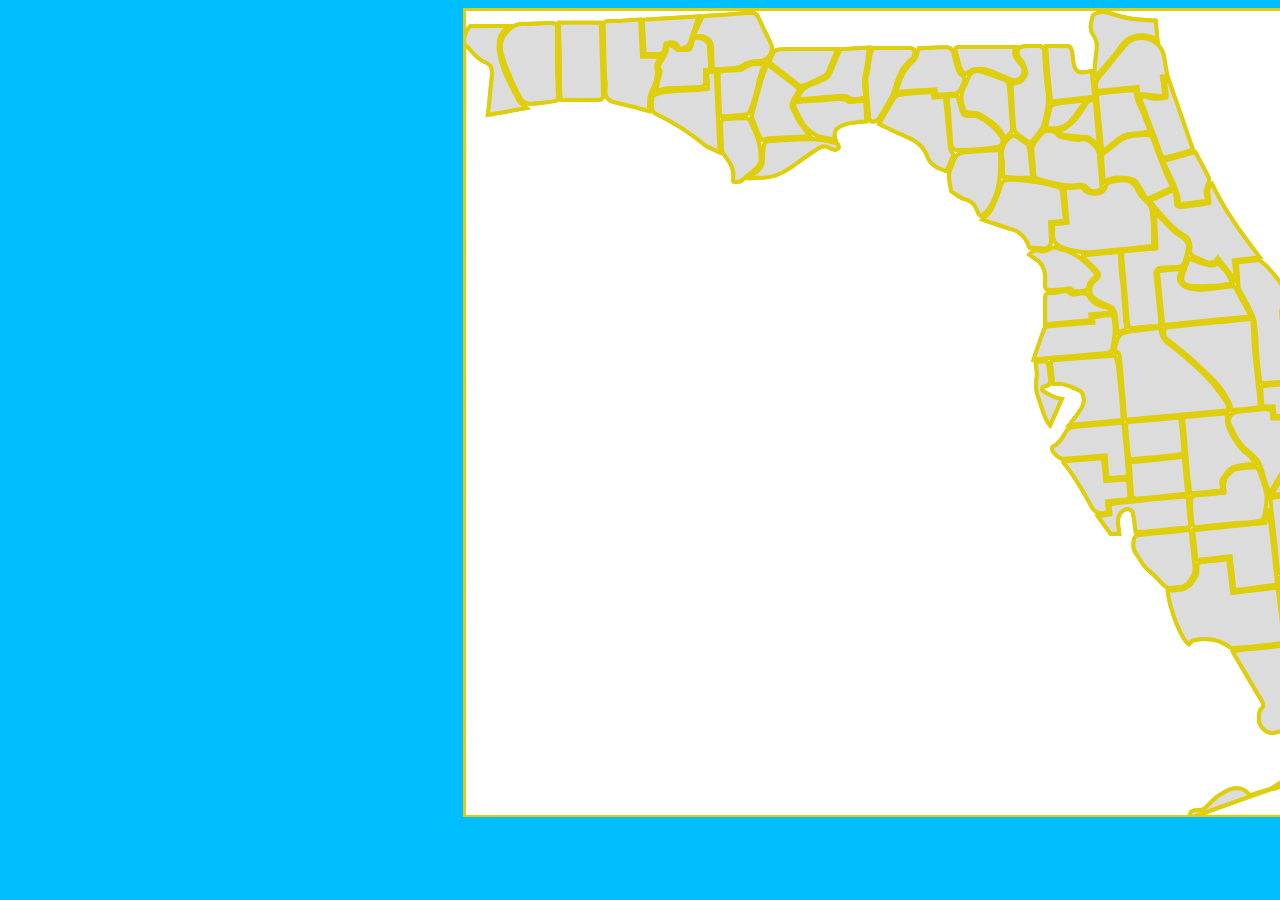
<file: map/index.html>
<!DOCTYPE html>
<html lang="en">
    <head>
        <meta charset="UTF-8">
        <title>SVG Map</title>
        <link rel="stylesheet" href="css/style.css">
    </head>
    <body>
        <div class="mapdiv">

<svg width="911" xmlns="http://www.w3.org/2000/svg" height="809" id="screenshot-f3df4284-52a9-8089-8008-a3680976bd2d" viewBox="0 0 911 809" xmlns:xlink="http://www.w3.org/1999/xlink" fill="none" version="1.1"><g id="shape-f3df4284-52a9-8089-8008-a3680976bd2d" width="910" xml:space="preserve" height="808" rx="0" ry="0" style="fill: rgb(0, 0, 0);"><g id="shape-f3df4284-52a9-8089-8008-a368097797f8" style="display: none;"><g class="fills" id="fills-f3df4284-52a9-8089-8008-a368097797f8"><rect width="910" height="808" x="0" transform="matrix(1.000000, 0.000000, 0.000000, 1.000000, 0.000000, 0.000000)" style="fill: none;" ry="0" fill="none" rx="0" y="0"/></g></g><g id="shape-f3df4284-52a9-8089-8008-a3680979d0a4"><g class="fills" id="fills-f3df4284-52a9-8089-8008-a3680979d0a4">

<path d="M911,632C911,690.9296264648438,911,749.8591918945312,911,809C851.30859375,809,791.616943359375,809,731.5023193359375,808.6358642578125C738.0407104492188,805.8490600585938,745.0153198242188,803.463623046875,751.9608764648438,800.9964599609375C770.6529541015625,794.3568115234375,789.33251953125,787.6823120117188,808.32080078125,781.12548828125C815.2367553710938,780.635498046875,820.131591796875,777.1689453125,824.3982543945312,772.027099609375C826.8921508789062,771.2474365234375,829.0105590820312,770.4641723632812,831.1289672851562,769.6809692382812C830.939208984375,769.2869262695312,830.74951171875,768.892822265625,830.5597534179688,768.498779296875C828.3693237304688,769.66015625,826.178955078125,770.821533203125,823.6281127929688,772.0218505859375C821.0439453125,773.0993041992188,818.7180786132812,773.9664306640625,816.62109375,775.2174072265625C813.6514282226562,776.9888916015625,810.8505859375,779.04345703125,807.5745849609375,780.9686889648438C800.3086547851562,783.128173828125,793.4458618164062,785.2959594726562,786.4695434570312,787.4996337890625C782.9492797851562,781.1444091796875,776.1876220703125,779.5399780273438,770.3904418945312,780.5140380859375C764.5612182617188,781.493408203125,758.9403076171875,785.3704833984375,753.9064331054688,788.935546875C749.35302734375,792.160400390625,745.945556640625,796.9649658203125,741.5602416992188,800.4840698242188C739.8010864257812,801.8958740234375,736.7882690429688,802.15625,734.3310546875,802.2063598632812C728.1732177734375,802.33203125,726.3803100585938,803.8014526367188,727,809C485.068603515625,809,243.13726806640625,809,1,809C1,551.6417846679688,1,294.2835388183594,1.3504791259765625,36.47611999511719C2.85968017578125,37.14112854003906,4.11383056640625,38.17279052734375,5.1608428955078125,39.383575439453125C9.999969482421875,44.97969055175781,14.043106079101562,51.28739929199219,21.644485473632812,53.96728515625C27.259735107421875,55.94696044921875,29.764205932617188,60.30259704589844,29.048187255859375,66.52510070800781C27.915786743164062,76.36630249023438,27.115890502929688,86.24545288085938,26.135284423828125,96.10458374023438C25.798187255859375,99.49395751953125,25.341339111328125,102.87142944335938,24.860763549804688,106.91413879394531C37.984527587890625,104.56353759765625,50.34123229980469,102.350341796875,63.59965515136719,99.97561645507812C60.073272705078125,96.73419189453125,56.64421081542969,94.89813232421875,55.2218017578125,92.05734252929688C47.082977294921875,75.80267333984375,37.6590576171875,60.08396911621094,35.71354675292969,41.29731750488281C34.74650573730469,31.959091186523438,36.57356262207031,24.692855834960938,44.72825622558594,19.541946411132812C45.430419921875,19.098419189453125,45.8189697265625,18.158370971679688,45.9287109375,18.012619018554688C33.25282287597656,18.012619018554688,20.477264404296875,17.890968322753906,7.7122344970703125,18.20201873779297C6.4446563720703125,18.23291015625,4.94573974609375,20.746971130371094,4.07818603515625,22.385910034179688C2.80419921875,24.792701721191406,2.0027618408203125,27.44963836669922,1,30C1,20.335975646972656,1,10.671958923339844,1,1.005950927734375C304.2477111816406,1.00396728515625,607.4954223632812,1.00396728515625,911,1.00396728515625C911,206.358154296875,911,411.7164306640625,910.5982666015625,617.469482421875C909.56396484375,614.4254150390625,908.93115234375,610.986572265625,908.121826171875,606.5872192382812C879.876953125,611.5181274414062,851.67626953125,618.0384521484375,822.0752563476562,614.4358520507812C822.0752563476562,617.5361328125,821.892822265625,619.507568359375,822.1044311523438,621.4358520507812C823.6900024414062,635.8825073242188,825.2523803710938,650.3330078125,827.0198364257812,664.758056640625C828.9070434570312,680.1607055664062,830.9614868164062,695.5437622070312,833.1033325195312,710.9130249023438C833.2991333007812,712.3180541992188,834.4220581054688,714.4054565429688,835.5254516601562,714.7161865234375C838.5078125,715.555908203125,841.773193359375,716.1944580078125,844.818359375,715.8768920898438C864.311279296875,713.8442993164062,880.130859375,705.2246704101562,891.420166015625,688.9330444335938C892.91162109375,686.78076171875,893.5396728515625,684.8439331054688,892.1748046875,681.7717895507812C890.282470703125,677.5115356445312,888.493896484375,672.266845703125,889.30029296875,667.9349975585938C891.16845703125,657.8987426757812,894.356201171875,648.0670166015625,897.6578369140625,638.3734130859375C898.310302734375,636.4578247070312,902.0869140625,634.157470703125,904.0438232421875,634.4628295898438C907.2628173828125,634.9651489257812,908.9462890625,633.5162963867188,911,632M902.57861328125,687.5404052734375C904.1033935546875,682.7628784179688,905.628173828125,677.9853515625,907.153076171875,673.207763671875C906.6396484375,673.0692138671875,906.1259765625,672.9307250976562,905.6124267578125,672.7921752929688C904.400634765625,677.8535766601562,903.18896484375,682.9149169921875,901.157470703125,687.9622802734375C899.0589599609375,687.736083984375,896.96044921875,687.5098266601562,894.427978515625,687.2368774414062C893.600341796875,689.0573120117188,892.720458984375,690.9923095703125,891.8406982421875,692.9273681640625C892.128662109375,693.0618896484375,892.4166259765625,693.1964111328125,892.70458984375,693.3309326171875C893.568603515625,691.7742309570312,894.4326171875,690.217529296875,895.4605712890625,688.365478515625C897.03662109375,688.9306030273438,898.505859375,689.4574584960938,899.41455078125,690.3941650390625C893.8333740234375,701.7655029296875,888.252197265625,713.1368408203125,882.6710205078125,724.5081787109375C883.728759765625,724.3590698242188,884.279296875,723.8232421875,884.847900390625,723.30712890625C892.753662109375,716.1319580078125,893.05078125,705.224365234375,897.9197998046875,696.5481567382812C899.01611328125,694.5947875976562,899.34228515625,692.2092895507812,900.6690673828125,689.9666137695312C901.118408203125,689.3167724609375,901.5677490234375,688.6669311523438,902.57861328125,687.5404052734375M842.7186279296875,762.9429931640625C846.80078125,760.0930786132812,850.883056640625,757.2431030273438,854.965087890625,754.3931884765625C854.4005126953125,753.6993408203125,853.8359375,753.0054931640625,853.271240234375,752.3116455078125C849.506591796875,755.8665161132812,845.741943359375,759.42138671875,841.3756103515625,762.9552001953125C840.8392333984375,763.0620727539062,840.3028564453125,763.1688842773438,839.7664794921875,763.2757568359375C839.83740234375,763.4893798828125,839.908447265625,763.7029418945312,839.979248046875,763.9165649414062C840.65673828125,763.6167602539062,841.333984375,763.31689453125,842.7186279296875,762.9429931640625M853.75634765625,563.046142578125C868.60400390625,562.0106811523438,883.4552001953125,561.0226440429688,898.296630859375,559.9041137695312C901.708740234375,559.6469116210938,905.0869140625,558.941650390625,909,558.3662719726562C909,556.4983520507812,909.038818359375,554.7080078125,908.9937744140625,552.9197998046875C908.672119140625,540.1444702148438,908.17822265625,527.3712158203125,908.0462646484375,514.5941162109375C907.9276123046875,503.1134033203125,904.989501953125,492.353515625,900.343994140625,482.0093994140625C899.842529296875,480.892578125,897.677734375,479.7252197265625,896.42724609375,479.86431884765625C882.334716796875,481.43096923828125,868.283935546875,483.36993408203125,854.19384765625,484.960205078125C843.198974609375,486.20111083984375,832.157958984375,487.0269775390625,821.1512451171875,488.1702880859375C816.5101928710938,488.65234375,811.9046020507812,489.476318359375,807.5115356445312,490.11181640625C807.802734375,494.10162353515625,807.9281005859375,497.2408447265625,808.2781982421875,500.35491943359375C809.4761962890625,511.00933837890625,810.826416015625,521.6469116210938,811.9786376953125,532.3060302734375C813.0966796875,542.6480712890625,813.8953857421875,553.0277709960938,815.2383422851562,563.33837890625C815.4178466796875,564.7159423828125,817.8828125,566.6591796875,819.4385986328125,566.81103515625C822.494873046875,567.109375,825.65869140625,566.3543701171875,828.7734985351562,565.9952392578125C836.8012084960938,565.0698852539062,844.8265380859375,564.1227416992188,853.75634765625,563.046142578125M734.0072631835938,557.6701049804688C735.64892578125,563.787841796875,733.7073974609375,568.9246826171875,729.7298583984375,573.5416259765625C728.6521606445312,574.79248046875,727.9398803710938,576.4369506835938,726.6910400390625,577.4426879882812C724.9232177734375,578.8663940429688,722.9409790039062,580.4876098632812,720.8239135742188,580.9227905273438C715.5276489257812,582.01171875,710.1039428710938,582.4804077148438,704.7360229492188,583.197265625C707.025146484375,602.7353515625,718.6917114257812,631.4541625976562,725.8533325195312,636.2363891601562C727.474365234375,634.782958984375,728.8131103515625,632.5491943359375,730.5250244140625,632.2124633789062C743.3303833007812,629.6935424804688,755.5869750976562,630.6978759765625,766.4790649414062,638.9181518554688C767.4889526367188,639.6802978515625,769.0896606445312,640.0799560546875,770.3717041015625,639.9930419921875C778.782958984375,639.4227905273438,787.19775390625,638.8214111328125,795.5806884765625,637.9385375976562C803.916015625,637.0607299804688,812.21533203125,635.8408813476562,821.190673828125,634.68603515625C818.9725952148438,616.3237915039062,816.8073120117188,598.3982543945312,814.5492553710938,579.7052612304688C799.3768310546875,581.4529418945312,784.5559692382812,583.16015625,769.2236938476562,584.9263305664062C767.8262329101562,573.4299926757812,766.4702758789062,562.2747802734375,765.13037109375,551.2514038085938C755.37353515625,552.2412109375,746.6673583984375,553.0175170898438,738.001220703125,554.1110229492188C736.5908203125,554.2890014648438,735.3574829101562,555.8707275390625,734.0072631835938,557.6701049804688M703.463623046875,407.9998474121094C724.0926513671875,406.1061706542969,744.7216796875,404.2125244140625,766.0530395507812,402.2543640136719C764.9517822265625,398.870849609375,764.6825561523438,396.0253601074219,763.2499389648438,394.004638671875C758.1015625,386.7426452636719,753.0035400390625,379.36181640625,747.0770263671875,372.7516784667969C733.9732666015625,358.1361389160156,718.6366577148438,345.95660400390625,703.1682739257812,333.94842529296875C701.1618041992188,332.3907775878906,699.80126953125,329.71478271484375,698.7573852539062,327.2915344238281C697.8804931640625,325.2557373046875,697.9010009765625,322.83331298828125,697.4822998046875,320.3320007324219C696.471923828125,320.2403869628906,695.4938354492188,319.98480224609375,694.5578002929688,320.09295654296875C686.5323486328125,321.020263671875,678.5299682617188,322.1739807128906,670.49072265625,322.94952392578125C658.181884765625,324.1369323730469,655.3518676757812,326.39117431640625,652.4481201171875,338.1436462402344C652.0216064453125,339.8699645996094,651.7030639648438,341.6229248046875,651.2111206054688,343.9468688964844C656.573974609375,343.0523986816406,656.6782836914062,346.6502380371094,656.9979248046875,350.082275390625C657.3192749023438,353.5333557128906,657.68310546875,356.98077392578125,657.9760131835938,360.4342041015625C659.3302612304688,376.39849853515625,660.685302734375,392.36273193359375,661.9901733398438,408.3310852050781C662.2079467773438,410.996337890625,663.0013427734375,411.9412841796875,666.0709838867188,411.5833435058594C678.201416015625,410.168701171875,690.3790893554688,409.15960693359375,703.463623046875,407.9998474121094M690.0081176757812,219.29815673828125C689.6431274414062,214.34835815429688,689.4664916992188,209.37509155273438,688.853515625,204.45620727539062C688.3632202148438,200.52197265625,687.0202026367188,197.05615234375,683.81689453125,194.08609008789062C680.213134765625,190.7447509765625,676.3291625976562,186.9271240234375,674.5985107421875,182.51910400390625C671.7055053710938,175.150390625,667.0650634765625,171.98904418945312,659.5061645507812,172.3095245361328C659.3504638671875,172.31613159179688,659.1788940429688,172.1505889892578,659.03369140625,172.1756134033203C654.3636474609375,172.98043823242188,649.444580078125,173.1731719970703,645.1429443359375,174.90147399902344C643.2340087890625,175.66847229003906,642.8291625976562,179.71580505371094,641.2950439453125,181.97027587890625C637.4671020507812,187.59576416015625,624.0692138671875,186.88845825195312,620.4495849609375,181.0592041015625C619.9346923828125,180.23013305664062,618.910400390625,179.08346557617188,618.1790771484375,179.12364196777344C612.666015625,179.42645263671875,607.1672973632812,179.98953247070312,601.5202026367188,180.48388671875C602.5729370117188,192.29745483398438,603.5630493164062,203.40835571289062,604.5723266601562,214.73367309570312C599.6712646484375,215.34515380859375,595.126220703125,215.91217041015625,590.08349609375,216.54132080078125C590.08349609375,219.57730102539062,590.2435913085938,222.53765869140625,590.0536499023438,225.47540283203125C589.4725952148438,234.46185302734375,594.2637939453125,237.7965087890625,602.4523315429688,240.3436279296875C611.8019409179688,243.25192260742188,620.8699340820312,244.9111328125,630.5419311523438,243.92755126953125C644.1781005859375,242.54080200195312,657.8325805664062,241.33465576171875,671.472412109375,239.98260498046875C677.5078735351562,239.38436889648438,683.526611328125,238.61785888671875,690.0447998046875,237.871337890625C690.0447998046875,231.61529541015625,690.0447998046875,225.91644287109375,690.0081176757812,219.29815673828125M728.5282592773438,350.999755859375C744.4153442382812,365.8878173828125,762.1598510742188,379.2969665527344,769.1133422851562,402.0009765625C777.3380126953125,401.25592041015625,785.8703002929688,400.5960693359375,794.357177734375,399.5626525878906C795.3525390625,399.44146728515625,796.9188232421875,397.19647216796875,796.8259887695312,396.04876708984375C796.1880493164062,388.15826416015625,795.160888671875,380.2997741699219,794.2936401367188,372.4271545410156C793.2269897460938,362.744140625,791.9829711914062,353.0743408203125,791.2033081054688,343.3677062988281C790.3521118164062,332.7704162597656,789.9444580078125,322.1374816894531,789.329833984375,311.27947998046875C787.1112060546875,311.27947998046875,785.8218994140625,311.1711120605469,784.5563354492188,311.2984313964844C779.302734375,311.8268737792969,774.0623779296875,312.4916687011719,768.8057861328125,312.98492431640625C760.5744018554688,313.75732421875,752.3256225585938,314.3487243652344,744.09912109375,315.16668701171875C731.94140625,316.37548828125,719.78662109375,317.6303405761719,707.6558227539062,319.0772705078125C705.4236450195312,319.3435363769531,701.78173828125,320.2137451171875,701.4435424804688,321.5018615722656C700.5840454101562,324.77557373046875,700.1150512695312,328.30804443359375,704.04931640625,331.1891784667969C712.3182373046875,337.2447204589844,720.0565185546875,344.0248107910156,728.5282592773438,350.999755859375M795.2957763671875,252.00225830078125C788.299560546875,252.84951782226562,781.3033447265625,253.69674682617188,773.8931274414062,254.5941162109375C774.2821044921875,259.3446350097656,774.6617431640625,263.7662048339844,775.0013427734375,268.19085693359375C775.3223876953125,272.37408447265625,774.7140502929688,276.88861083984375,776.1110229492188,280.6671142578125C778.100341796875,286.04754638671875,781.7794189453125,290.77642822265625,784.3114624023438,295.9901123046875C787.12158203125,301.776611328125,790.7352294921875,307.59222412109375,791.712158203125,313.7575378417969C793.4527587890625,324.7421875,793.3342895507812,336.0109558105469,794.2577514648438,347.13897705078125C794.967041015625,355.6863098144531,795.9785766601562,364.2143859863281,797.1566162109375,372.70928955078125C797.2952270507812,373.70867919921875,799.3927001953125,375.2431640625,800.4968872070312,375.1737365722656C809.0700073242188,374.6344909667969,817.6889038085938,374.1842041015625,826.1575927734375,372.84588623046875C831.8792114257812,371.9416809082031,838.96044921875,373.66827392578125,842.482177734375,366.3299865722656C841.6015625,365.0096435546875,840.6083984375,363.5044250488281,839.5992431640625,362.0101013183594C830.23583984375,348.14581298828125,822.6325073242188,333.41693115234375,819.5684204101562,316.85137939453125C817.8468017578125,307.54339599609375,815.5558471679688,297.6102294921875,825.6929321289062,290.7962646484375C825.21923828125,289.6972961425781,824.7931518554688,288.814208984375,824.4512329101562,287.899658203125C820.1648559570312,276.4365539550781,812.0164184570312,267.6374206542969,804.1071166992188,258.720458984375C801.8258056640625,256.14849853515625,798.8148803710938,254.22381591796875,795.2957763671875,252.00225830078125M733.444091796875,196.99893188476562C728.7066040039062,197.65008544921875,723.9751586914062,198.350830078125,719.2296142578125,198.9365234375C715.5183715820312,199.39456176757812,712.717529296875,199.01718139648438,712.8787841796875,193.944091796875C712.9962768554688,190.24615478515625,711.9979858398438,186.5126953125,711.362548828125,181.7962646484375C702.897216796875,185.59939575195312,695.03662109375,189.130859375,686.7101440429688,192.87164306640625C691.1619262695312,198.06588745117188,695.1417236328125,202.895751953125,699.3228149414062,207.54449462890625C705.72998046875,214.66815185546875,711.8943481445312,222.0574951171875,720.5003051757812,226.8118896484375C726.3786010742188,230.0594482421875,728.2131958007812,234.78948974609375,727.3421020507812,241.7176513671875C727.11181640625,243.54953002929688,727.830810546875,246.57696533203125,729.1204833984375,247.32867431640625C733.5804443359375,249.92828369140625,738.4365234375,251.88232421875,743.2337646484375,253.85894775390625C747.3971557617188,255.57431030273438,751.3200073242188,255.4052734375,754.8421630859375,249.707275390625C761.2542724609375,257.9681091308594,767.0891723632812,265.4853210449219,773.030029296875,273.13897705078125C772.2832641601562,266.2944030761719,771.541015625,259.490966796875,770.7488403320312,252.2296142578125C779.4755249023438,251.23443603515625,787.41357421875,250.3292236328125,796.6658935546875,249.27410888671875C778.5331420898438,225.5849609375,761.435791015625,202.47943115234375,749.0294189453125,175.81808471679688C741.8053588867188,181.76983642578125,747.4763793945312,188.35494995117188,746.374755859375,195.03900146484375C742.6478881835938,195.64395141601562,738.4968872070312,196.3177490234375,733.444091796875,196.99893188476562M858.0101318359375,565.495849609375C844.106201171875,567.0320434570312,830.202392578125,568.5682373046875,816.0741577148438,570.1292114257812C817.5606689453125,582.4290161132812,819.1597900390625,594.013916015625,820.2774658203125,605.64501953125C820.7918701171875,610.998291015625,822.1574096679688,613.0472412109375,828.3128051757812,612.26953125C835.115234375,611.4100952148438,842.2928466796875,613.5819091796875,849.11181640625,612.7777709960938C867.2841796875,610.6346435546875,885.351318359375,607.600341796875,903.461181640625,604.9259033203125C906.689208984375,604.4490966796875,908.19482421875,603.0192260742188,908.096435546875,599.342529296875C907.81982421875,589.0217895507812,908,578.6889038085938,908,568.3607788085938C908,566.4246215820312,908,564.4884033203125,908,562C905.5064697265625,562,903.7099609375,561.889892578125,901.930419921875,562.0174560546875C887.574462890625,563.0469970703125,873.2216796875,564.1210327148438,858.0101318359375,565.495849609375M62.5919189453125,16C48.38630676269531,14.048828125,34.302093505859375,29.81561279296875,38.59584045410156,45.101287841796875C43.03810119628906,60.91566467285156,49.58473205566406,75.67158508300781,57.278167724609375,89.9693603515625C58.79264831542969,92.78396606445312,63.23069763183594,95.69332885742188,66.30685424804688,95.67880249023438C74.66244506835938,95.63937377929688,83.002197265625,93.97004699707031,91.3663330078125,93.12641906738281C94.52310180664062,92.80801391601562,95.12448120117188,91.03326416015625,95.01239013671875,88.36859130859375C94.64324951171875,79.59214782714844,94.14892578125,70.8154296875,94.042724609375,62.03471374511719C93.87966918945312,48.55302429199219,94.0556640625,35.06757354736328,93.97259521484375,21.584426879882812C93.93572998046875,15.602493286132812,93.20028686523438,14.875442504882812,87.40377807617188,15.030288696289062C79.45504760742188,15.242630004882812,71.511962890625,15.666679382324219,62.5919189453125,16M803.6358642578125,578.0088500976562C807.0218505859375,577.5700073242188,810.4078979492188,577.1312255859375,814.139892578125,576.6475830078125C811.3173828125,551.35888671875,808.5635375976562,526.6846313476562,805.8096313476562,502.0103759765625C805.626220703125,501.99853515625,805.4428100585938,501.98663330078125,805.2594604492188,501.9747314453125C804.3063354492188,506.253662109375,803.3532104492188,510.53253173828125,802.359130859375,514.995361328125C778.1372680664062,517.4207153320312,754.2034912109375,519.8172607421875,730.1846923828125,522.2223510742188C731.275146484375,532.4086303710938,732.2907104492188,541.8954467773438,733.3687744140625,551.9662475585938C744.8482666015625,550.7208251953125,756.0704956054688,549.5033569335938,767.5781860351562,548.2548828125C768.8722534179688,559.5186157226562,770.1461791992188,570.6064453125,771.4734497070312,582.1594848632812C782.1685180664062,580.752685546875,792.4532470703125,579.3998413085938,803.6358642578125,578.0088500976562M156.36080932617188,12.999992370605469C152.2010498046875,13.001457214355469,148.02294921875,12.787322998046875,143.89300537109375,13.138679504394531C142.68875122070312,13.241127014160156,140.62353515625,14.973594665527344,140.6397705078125,15.930290222167969C140.94073486328125,33.66961669921875,141.46493530273438,51.4056396484375,142.02783203125,69.13963317871094C142.1375732421875,72.59664916992188,143.43511962890625,76.21397399902344,142.76177978515625,79.46237182617188C140.30331420898438,91.32223510742188,147.59671020507812,93.67964172363281,156.72543334960938,95.50968933105469C166.37966918945312,97.44509887695312,175.8428955078125,100.33319091796875,186,102.96319580078125C186,100.03549194335938,185.85018920898438,97.72647094726562,186.0367431640625,95.44497680664062C186.28765869140625,92.37690734863281,186.21380615234375,89.10113525390625,187.30490112304688,86.31634521484375C190.81109619140625,77.36764526367188,196.21319580078125,68.95394897460938,193.20050048828125,58.56330871582031C192.828369140625,57.27973937988281,193.96002197265625,55.44569396972656,194.66192626953125,53.996063232421875C195.4219970703125,52.42631530761719,196.49508666992188,51.00811004638672,197.93301391601562,48.729225158691406C191.16049194335938,48.729225158691406,185.26394653320312,48.729225158691406,179.01885986328125,48.729225158691406C178.3614501953125,36.21693420410156,177.7330322265625,24.256912231445312,177.06781005859375,11.596633911132812C169.80282592773438,12.112876892089844,163.56146240234375,12.556388854980469,156.36080932617188,12.999992370605469M685.7001342773438,241.00827026367188C678.6282958984375,241.67266845703125,671.55908203125,242.36663818359375,664.4833374023438,242.98648071289062C661.7747802734375,243.2237548828125,658.8194580078125,243.08383178710938,659.0684814453125,247.06430053710938C659.2953491210938,250.6888427734375,659.71435546875,254.30105590820312,660.0316772460938,257.92022705078125C661.6915893554688,276.8492126464844,663.443115234375,295.7710266113281,664.9249267578125,314.7139892578125C665.2418212890625,318.7642517089844,666.7243041992188,320.48052978515625,670.7699584960938,320.0138854980469C677.0026245117188,319.29498291015625,683.2454833984375,318.1404113769531,689.4848022460938,318.13525390625C697.3328247070312,318.12872314453125,697.5953979492188,317.97320556640625,696.868896484375,309.2326354980469C695.638916015625,294.43536376953125,693.6348876953125,279.70306396484375,692.3341674804688,264.91021728515625C692.2014770507812,263.40167236328125,694.4078979492188,260.57647705078125,695.9376220703125,260.2442626953125C700.2601928710938,259.30548095703125,704.7904663085938,259.1579895019531,709.2479858398438,259.03759765625C720.1115112304688,258.7441711425781,720.3005981445312,258.8736267089844,723.19677734375,248.53094482421875C725.8447265625,239.07525634765625,727.2017211914062,233.40850830078125,715.715087890625,226.9124755859375C710.9747314453125,224.231689453125,707.2333374023438,219.69000244140625,703.2652587890625,215.76461791992188C699.2841796875,211.826416015625,695.586669921875,207.60162353515625,691.9049682617188,203.65274047851562C692.4293823242188,216.20892333984375,692.9391479492188,228.4134521484375,693.4359130859375,240.30816650390625C691.7623291015625,240.7568359375,691.443359375,240.90740966796875,691.1196899414062,240.91799926757812C689.6221923828125,240.967041015625,688.1234741210938,240.97711181640625,685.7001342773438,241.00827026367188M546.6891479492188,220.80450439453125C558.3604125976562,222.4923095703125,563.5694580078125,231.001220703125,566.5125732421875,239.54229736328125C571.1943359375,239.78668212890625,574.6858520507812,239.59881591796875,578.0255126953125,240.22308349609375C584.2734375,241.3909912109375,588.5173950195312,237.9896240234375,588.043701171875,231.92449951171875C587.5877685546875,226.0872802734375,587.3580932617188,220.232421875,587.0140991210938,214.12057495117188C591.4293823242188,213.68875122070312,595.0346069335938,213.30270385742188,598.6464233398438,212.99444580078125C601.1235961914062,212.78305053710938,601.9873657226562,211.82949829101562,601.6309204101562,209.10540771484375C600.561767578125,200.93438720703125,599.6475830078125,192.72994995117188,599.1038818359375,184.51007080078125C598.9013671875,181.44708251953125,597.671875,179.970458984375,595.017333984375,179.13926696777344C579.1254272460938,174.1630401611328,562.8870239257812,171.79299926757812,546.2047119140625,171.86825561523438C541.1841430664062,171.8909149169922,539.1929321289062,173.28695678710938,537.7427368164062,178.29806518554688C535.3743286132812,186.48248291015625,531.9769897460938,194.44921875,528.2092895507812,202.1123046875C526.5166625976562,205.55487060546875,522.881591796875,208.04244995117188,519.52978515625,211.5977783203125C528.8017578125,214.71484375,537.3865356445312,217.60092163085938,546.6891479492188,220.80450439453125M725.4918212890625,469.9796142578125C726.0534057617188,474.8511962890625,726.614990234375,479.7227783203125,727.2105712890625,484.88946533203125C730.3958740234375,484.88946533203125,733.0406494140625,485.0701904296875,735.65234375,484.8533935546875C741.9019775390625,484.334716796875,748.1246948242188,483.35369873046875,754.3804321289062,483.0941162109375C758.6646118164062,482.9163818359375,759.7861938476562,481.0213623046875,758.6005249023438,477.3988037109375C757.5023803710938,474.0439453125,757.9539184570312,471.3795166015625,760.466552734375,468.77142333984375C762.5155639648438,466.6444091796875,763.7552490234375,463.66339111328125,765.9718017578125,461.7938232421875C768.0616455078125,460.0311279296875,770.8451538085938,458.6290283203125,773.5234375,458.1195068359375C779.5436401367188,456.97430419921875,785.687744140625,456.48077392578125,792.550048828125,455.626220703125C789.7371215820312,452.18896484375,788.1015625,448.965087890625,785.4818115234375,447.2117919921875C776.54443359375,441.230224609375,771.506591796875,432.5918273925781,766.9296875,423.2443542480469C764.1862182617188,417.641357421875,762.156005859375,412.4483642578125,764.7767944335938,406.3778076171875C764.8587646484375,406.1878356933594,764.5203857421875,405.81640625,764.1890258789062,405.1489562988281C749.6409912109375,406.4889831542969,734.9547729492188,407.8417663574219,720.1317749023438,409.2071228027344C721.8522338867188,429.6327819824219,723.5147705078125,449.371337890625,725.4918212890625,469.9796142578125M651.4998168945312,347.08294677734375C650.3779907226562,347.37603759765625,649.269775390625,347.8500061035156,648.1323852539062,347.9352111816406C629.6563720703125,349.319580078125,611.1803588867188,350.711669921875,592.6937866210938,351.94219970703125C589.771240234375,352.1367492675781,587.642578125,352.630859375,588.0308227539062,356.0927429199219C588.7615356445312,362.6070861816406,589.6050415039062,369.1087951660156,590.4138793945312,375.7152099609375C591.7833862304688,375.8320617675781,592.7904052734375,376.1162109375,593.7286376953125,375.9671630859375C602.455322265625,374.5805969238281,609.3180541992188,379.74847412109375,616.7896728515625,382.6344299316406C618.184814453125,383.17333984375,619.2965087890625,385.232177734375,619.9267578125,386.8309020996094C622.84912109375,394.24432373046875,618.870361328125,399.9521179199219,614.8880615234375,405.5595703125C612.357666015625,409.1225280761719,609.664794921875,412.5701904296875,606.377197265625,416.9611511230469C624.9180908203125,415.2315368652344,642.24072265625,413.6155700683594,659.6334228515625,411.9930725097656C659.3477783203125,406.5636901855469,659.2537841796875,401.80108642578125,658.8181762695312,397.0699157714844C657.6219482421875,384.07806396484375,656.3939208984375,371.0867919921875,654.9291381835938,358.1234436035156C654.5083618164062,354.3994445800781,653.2407836914062,350.7710876464844,651.4998168945312,347.08294677734375M139,54.48541259765625C138.586669921875,41.11566162109375,138.17327880859375,27.74591064453125,137.774658203125,14.8526611328125C123.60235595703125,14.8526611328125,110.07308959960938,14.8526611328125,96,14.8526611328125C96,17.48786163330078,95.95404052734375,19.277023315429688,96.007568359375,21.063201904296875C96.32559204101562,31.67853546142578,96.78671264648438,42.291160583496094,96.96487426757812,52.90863037109375C97.12973022460938,62.73262023925781,96.91070556640625,72.56283569335938,97.052734375,82.38754272460938C97.09710693359375,85.45899963378906,97.7655029296875,88.52143859863281,98.19512939453125,91.96356201171875C111.19918823242188,91.96356201171875,123.65597534179688,92.0224609375,136.11151123046875,91.9227294921875C139.28213500976562,91.8973388671875,140.159912109375,89.80329895019531,140.037109375,86.82101440429688C139.60696411132812,76.376708984375,139.33316040039062,65.92593383789062,139,54.48541259765625M464.742919921875,84.21014404296875C457.1741943359375,84.80691528320312,449.5819091796875,85.20404052734375,442.0469970703125,86.08938598632812C438.56976318359375,86.49795532226562,433.6181640625,86.75968933105469,432.072021484375,88.98748779296875C426.359130859375,97.21939086914062,421.78839111328125,106.24392700195312,416.2845458984375,115.84962463378906C423.6485595703125,119.41610717773438,430.209228515625,122.91195678710938,437.02069091796875,125.82009887695312C448.13079833984375,130.56356811523438,459.65478515625,135.21337890625,464.002197265625,147.5714569091797C467.38446044921875,157.18614196777344,474.71392822265625,160.21568298339844,483.40277099609375,163.07040405273438C485.89056396484375,157.35072326660156,488.313720703125,151.77957153320312,490.39666748046875,146.99075317382812C489.0355224609375,144.39028930664062,487.2708740234375,142.4468231201172,487.0325927734375,140.33148193359375C485.5020751953125,126.73953247070312,484.31573486328125,113.10896301269531,482.9931640625,99.49333190917969C482.6636962890625,96.10227966308594,482.2490234375,92.71951293945312,481.8232421875,88.87982177734375C477.61578369140625,89.18978881835938,474.0985107421875,89.44891357421875,470.643310546875,89.70346069335938C469.56005859375,84.31341552734375,469.56005859375,84.31341552734375,464.742919921875,84.21014404296875M774.6199951171875,515.0011596679688C779.56494140625,514.640869140625,784.543212890625,514.5286865234375,789.4480590820312,513.8699951171875C800.444580078125,512.3932495117188,800.654541015625,512.3170166015625,801.7666015625,505.03662109375C802.70751953125,498.87640380859375,804.3182983398438,492.4171142578125,803.3466186523438,486.46331787109375C802.0010986328125,478.2183837890625,798.6769409179688,470.2635498046875,795.7955932617188,462.33148193359375C795.2626953125,460.8643798828125,792.7755737304688,459.1136474609375,791.2559204101562,459.1729736328125C785.17578125,459.41015625,779.0894775390625,460.111083984375,773.0769653320312,461.082763671875C771.2440185546875,461.3790283203125,769.4719848632812,462.8984375,767.9615478515625,464.19482421875C762.10888671875,469.2181396484375,759.3252563476562,475.3065185546875,761.8948974609375,483.09344482421875C762.0144653320312,483.4556884765625,761.6148071289062,483.9892578125,761.3196411132812,484.8375244140625C753.5538330078125,485.552734375,745.706298828125,486.52703857421875,737.8295288085938,486.93707275390625C728.076416015625,487.44482421875,727.8596801757812,487.327392578125,728.04638671875,496.73822021484375C728.1577758789062,502.35357666015625,728.6515502929688,507.9661865234375,729.1181640625,513.5680541992188C729.4521484375,517.5784912109375,731.2952880859375,519.9172973632812,735.810546875,519.02197265625C738.2316284179688,518.5418701171875,740.6990356445312,518.260986328125,743.157958984375,518.0128784179688C753.3350830078125,516.98583984375,763.5169677734375,516.0056762695312,774.6199951171875,515.0011596679688M778.7295532226562,642.0066528320312C775.9930419921875,642.4764404296875,773.2565307617188,642.9461669921875,769.864501953125,643.5285034179688C771.1011352539062,645.8236083984375,772.1021728515625,647.8473510742188,773.2495727539062,649.7843627929688C781.9473266601562,664.4674682617188,790.7260131835938,679.1032104492188,799.309326171875,693.8526611328125C800.1549072265625,695.3057250976562,800.6903076171875,698.485595703125,799.9566650390625,699.0604248046875C795.2181396484375,702.7728881835938,795.813232421875,707.836669921875,796.0897216796875,712.67138671875C796.4741821289062,719.394287109375,804.5133666992188,725.9818725585938,810.6658325195312,724.8553466796875C813.9039306640625,724.2623901367188,817.2987670898438,723.7122802734375,820.207763671875,722.2926025390625C827.8668823242188,718.5546264648438,835.8208618164062,717.23291015625,844.2261962890625,717.981201171875C845.712646484375,718.1135864257812,847.235107421875,717.86572265625,848.7169189453125,718.021484375C859.677734375,719.1736450195312,867.85107421875,712.1992797851562,877.119384765625,708.1858520507812C862.6939697265625,715.818603515625,847.624267578125,719.3947143554688,830.73095703125,716.1408081054688C829.1390380859375,704.360595703125,827.3984985351562,692.4482421875,825.9513549804688,680.50048828125C824.4833374023438,668.3809204101562,823.1564331054688,656.2396850585938,822.0645141601562,644.0812377929688C821.5453491210938,638.299560546875,820.381591796875,637.4490356445312,814.558837890625,638.2024536132812C802.9454956054688,639.7051391601562,791.2742919921875,640.7606811523438,778.7295532226562,642.0066528320312M756.8759155273438,311.17974853515625C766.8321533203125,310.3493347167969,776.7883911132812,309.5189208984375,787.8826293945312,308.5935974121094C782.1915283203125,298.07659912109375,777.0423583984375,288.48779296875,771.758056640625,278.9740295410156C771.43359375,278.389892578125,770.0025024414062,278.0792541503906,769.1519775390625,278.1824951171875C762.2800903320312,279.01678466796875,755.4429321289062,280.1713562011719,748.5581665039062,280.8551940917969C740.5294799804688,281.6526794433594,732.4600830078125,283.0091857910156,724.5073852539062,279.986328125C719.5011596679688,278.0834655761719,713.4502563476562,273.3272399902344,716.8804931640625,265.8632507324219C717.5297241210938,264.45062255859375,717.8380126953125,262.8813781738281,718.4884033203125,260.7903137207031C710.4179077148438,261.6400146484375,702.932373046875,262.42816162109375,694.934814453125,263.2701721191406C696.7328491210938,281.4161376953125,698.4808349609375,299.05682373046875,700.2664184570312,317.0775451660156C719.2619018554688,315.1756896972656,737.635498046875,313.3360595703125,756.8759155273438,311.17974853515625M636,149.84201049804688C637.2442016601562,141.52316284179688,631.1575927734375,137.33505249023438,626.0166625976562,132.86721801757812C624.5128784179688,131.5603485107422,621.466064453125,130.9271240234375,619.5068969726562,131.43954467773438C611.6015625,133.50721740722656,604.520751953125,129.86080932617188,597.0912475585938,128.794921875C596.120849609375,128.65570068359375,595.1679077148438,127.55572509765625,594.43994140625,126.70205688476562C589.8672485351562,121.34007263183594,582.1719970703125,121.31069946289062,577.8428955078125,126.72720336914062C575.5750122070312,129.56472778320312,573.0132446289062,132.2511749267578,571.2518920898438,135.3815460205078C569.9881591796875,137.6274871826172,569.2124633789062,140.51849365234375,569.3050537109375,143.0824737548828C569.5186767578125,148.99705505371094,570.7109985351562,154.876220703125,570.926025390625,160.7908477783203C571.2540283203125,169.81224060058594,571.1259765625,169.91200256347656,579.7095947265625,172.103515625C580.9918212890625,172.43087768554688,582.2372436523438,172.90011596679688,583.5062866210938,173.2818145751953C593.1478271484375,176.1818084716797,602.894287109375,178.8986053466797,613.03759765625,176.88888549804688C618.0380859375,175.8981170654297,621.6371459960938,176.1636199951172,625.0405883789062,180.71905517578125C627.6448364257812,184.20486450195312,633.9580078125,183.890625,637.4999389648438,181.09991455078125C638.1909790039062,180.55543518066406,638.6494750976562,179.20068359375,638.5709228515625,178.2742462158203C637.7916259765625,169.075927734375,636.876708984375,159.88909912109375,636,149.84201049804688M282.7815856933594,5.0456085205078125C275.0437927246094,5.697059631347656,267.310546875,6.4103546142578125,259.5667419433594,6.979949951171875C253.6239013671875,7.4170684814453125,247.6651611328125,7.6357421875,241.7203369140625,8.049568176269531C240.8253173828125,8.111869812011719,239.4681396484375,8.471084594726562,239.1700439453125,9.096084594726562C236.30877685546875,15.095359802246094,233.62908935546875,21.181243896484375,230.588134765625,27.928428649902344C233.479248046875,27.928428649902344,235.12652587890625,28.022369384765625,236.75994873046875,27.911758422851562C242.9993896484375,27.489242553710938,248.8870849609375,32.81544494628906,249.02703857421875,38.8480224609375C249.1947021484375,46.074058532714844,249.564453125,53.29541015625,249.8763427734375,61.27862548828125C257.67547607421875,60.81672668457031,264.5836181640625,60.54658508300781,271.4604797363281,59.92828369140625C274.0207824707031,59.69807434082031,277.0686340332031,59.347625732421875,278.92291259765625,57.84971618652344C284.41650390625,53.411895751953125,290.8609619140625,53.360382080078125,297.2110900878906,53.076263427734375C305.1702575683594,52.72016906738281,311.3084411621094,42.99980163574219,307.8172912597656,35.63694763183594C303.68865966796875,26.92963409423828,299.28045654296875,18.34954071044922,295.3656311035156,9.548744201660156C293.7416687011719,5.897956848144531,291.5547180175781,4.406463623046875,287.6996154785156,4.9702301025390625C286.3948669433594,5.161033630371094,285.0395202636719,5.005561828613281,282.7815856933594,5.0456085205078125M243.39779663085938,138.18836975097656C247.56951904296875,140.14349365234375,251.74124145507812,142.09860229492188,256.5548095703125,144.35450744628906C255.1910400390625,116.6671142578125,253.90219116210938,90.5001220703125,252.617431640625,64.41659545898438C243.873046875,63.41070556640625,243.46585083007812,63.94725036621094,244.77340698242188,71.9871826171875C245.21478271484375,74.70111083984375,244.84326171875,77.5472412109375,244.84326171875,80.9405517578125C240.94573974609375,81.31463623046875,237.38143920898438,81.75392150878906,233.80368041992188,81.98202514648438C222.74951171875,82.686767578125,211.4442138671875,82.09976196289062,200.69708251953125,84.28250122070312C188.12908935546875,86.83506774902344,188.228759765625,87.87864685058594,189.1351318359375,100.71072387695312C189.2550048828125,102.40800476074219,190.80740356445312,104.763427734375,192.32781982421875,105.48678588867188C210.52496337890625,114.14422607421875,227.40789794921875,124.79220581054688,243.39779663085938,138.18836975097656M700.7835083007812,82.70159912109375C700.1368408203125,78.03616333007812,699.4901733398438,73.3707275390625,698.8121948242188,68.47915649414062C701.1139526367188,68.13595581054688,702.6986083984375,67.899658203125,704.3781127929688,67.64926147460938C703.5606689453125,63.224639892578125,702.566162109375,59.03645324707031,702.0507202148438,54.79014587402344C701.1256713867188,47.16883850097656,699.8671875,40.36607360839844,692.8712768554688,34.989959716796875C683.2875366210938,27.625045776367188,669.1516723632812,28.38018798828125,661.5647583007812,37.989715576171875C654.6034545898438,46.80686950683594,647.3451538085938,55.38934326171875,640.3698120117188,64.19566345214844C636.163330078125,69.50628662109375,630.3861694335938,74.37344360351562,633.96826171875,83.09588623046875C647.3802490234375,81.7181396484375,660.9971923828125,80.31935119628906,674.6487426757812,78.9169921875C674.9482421875,82.16429138183594,675.1552734375,84.40924072265625,675.319091796875,86.18597412109375C679.0810546875,86.39263916015625,682.3096313476562,86.48777770996094,685.52197265625,86.76799011230469C689.2484130859375,87.09304809570312,692.9566650390625,87.62057495117188,696.6801147460938,87.98553466796875C699.9114379882812,88.30224609375,701.3352661132812,86.773681640625,700.7835083007812,82.70159912109375M808.133544921875,402.4342956542969C806.3239135742188,401.9591064453125,804.4682006835938,400.94732666015625,802.7122192382812,401.0978698730469C793.0021362304688,401.9305114746094,783.30810546875,402.9752197265625,773.62548828125,404.09368896484375C768.3930053710938,404.69805908203125,764.2530517578125,410.8484802246094,766.5006103515625,415.6346740722656C771.4002685546875,426.0685729980469,775.8745727539062,436.6278991699219,785.9400634765625,443.961181640625C791.8543701171875,448.27008056640625,797.1277465820312,454.087646484375,799.0347290039062,462.1114501953125C800.8263549804688,469.650146484375,803.624755859375,476.949462890625,806.3125,485.39892578125C812.68017578125,474.7396240234375,818.5744018554688,464.985107421875,824.303955078125,455.134765625C824.9931030273438,453.9500732421875,825.0714111328125,452.22314453125,824.9533081054688,450.78692626953125C824.2894287109375,442.7142333984375,823.5574951171875,434.64508056640625,822.6905517578125,426.5917663574219C822.1010131835938,421.1154479980469,821.2520141601562,415.6670227050781,820.564453125,410.5443420410156C816.3821411132812,410.5443420410156,812.8535766601562,410.5443420410156,809.3614501953125,410.5443420410156C809.0587158203125,407.79119873046875,808.8057861328125,405.4913330078125,808.133544921875,402.4342956542969M702.4791870117188,164.92913818359375C698.7099609375,155.02586364746094,694.802001953125,145.17254638671875,691.214111328125,135.2040252685547C688.1651611328125,126.73283386230469,688.293701171875,126.29827880859375,679.5069580078125,127.11161804199219C671.3786010742188,127.864013671875,662.8892211914062,127.75836181640625,656.0020751953125,133.5384979248047C650.9953002929688,137.7405548095703,645.71533203125,141.6160125732422,640.6438598632812,145.74359130859375C639.8612060546875,146.38059997558594,639.0426025390625,147.61732482910156,639.09130859375,148.53140258789062C639.5314331054688,156.7926025390625,640.1612548828125,165.04371643066406,640.7955932617188,174.1622772216797C649.77392578125,167.6271514892578,658.5126342773438,169.2005615234375,667.148681640625,170.65223693847656C669.2713012695312,171.00904846191406,672.0089111328125,171.90127563476562,673.0931396484375,173.4854736328125C676.9462280273438,179.11495971679688,680.2073974609375,185.14959716796875,683.7589111328125,191.14242553710938C692.883056640625,186.97845458984375,700.8508911132812,183.3421630859375,709.4013671875,179.44000244140625C707.0693969726562,174.52719116210938,704.9507446289062,170.06378173828125,702.4791870117188,164.92913818359375M719.0479125976562,578.9981689453125C720.9317626953125,577.8510131835938,723.2064819335938,577.0518188476562,724.60888671875,575.4761962890625C726.7891845703125,573.0267944335938,728.6145629882812,570.1728515625,730.129638671875,567.2515258789062C731.1162719726562,565.3490600585938,731.9090576171875,562.9655151367188,731.71826171875,560.8961181640625C730.6594848632812,549.4097290039062,729.0828857421875,537.9697265625,728.10302734375,526.4780883789062C727.767578125,522.544189453125,726.22998046875,521.6541748046875,722.7232666015625,522.1792602539062C717.8394775390625,522.91064453125,712.9298706054688,523.5065307617188,708.0138549804688,523.9786376953125C696.8442993164062,525.0510864257812,685.6527099609375,525.9111938476562,674.50390625,527.1597900390625C673.2474975585938,527.3004760742188,671.5510864257812,529.2050170898438,671.1835327148438,530.5901489257812C669.7098388671875,536.143798828125,669.6310424804688,541.4766235351562,673.6419067382812,546.461669921875C677.7269897460938,551.5390014648438,679.87646484375,557.8670654296875,685.4143676757812,562.1724243164062C691.3170776367188,566.7614135742188,696.1512451171875,572.707763671875,701.6282348632812,577.8745727539062C702.8124389648438,578.99169921875,704.7472534179688,579.8822021484375,706.3387451171875,579.8861694335938C710.28466796875,579.89599609375,714.2320556640625,579.3329467773438,719.0479125976562,578.9981689453125M563.21533203125,65.48797607421875C560.9735717773438,72.76052856445312,556.0198974609375,76.11817932128906,548.3934936523438,75.23818969726562C548.9908447265625,85.73876953125,549.5457153320312,95.76583862304688,550.1393432617188,105.79061889648438C550.38330078125,109.91087341308594,550.5685424804688,114.04315185546875,551.0570678710938,118.136962890625C551.3235473632812,120.37007141113281,551.4602661132812,123.37513732910156,552.8836059570312,124.57379150390625C557.39013671875,128.36891174316406,562.47509765625,131.47718811035156,567.2723388671875,134.80667114257812C569.5084228515625,132.35354614257812,571.6288452148438,130.45481872558594,573.2206420898438,128.18531799316406C575.9156494140625,124.34286499023438,579.4112548828125,120.5657958984375,580.556396484375,116.22938537597656C583.4906005859375,105.11857604980469,586.24365234375,94.04249572753906,584.2575073242188,82.04946899414062C582.13330078125,69.2235107421875,582.0134887695312,56.068084716796875,580.9521484375,43.061912536621094C580.6820678710938,39.751617431640625,579.4822998046875,37.58280944824219,575.3707275390625,37.91084289550781C570.5758056640625,38.29339599609375,565.6942138671875,37.672637939453125,560.9166870117188,38.15110778808594C558.8182983398438,38.36126708984375,555.7857666015625,39.7860107421875,555.1468505859375,41.42633056640625C554.29931640625,43.60240936279297,554.8561401367188,46.73651123046875,555.7825927734375,49.0731201171875C556.6524047851562,51.26701354980469,559.2274169921875,52.74977111816406,560.2620849609375,54.921783447265625C561.744140625,58.03314208984375,562.5081176757812,61.486541748046875,563.21533203125,65.48797607421875M341.63824462890625,128.2367401123047C343.51171875,128.06114196777344,345.3851318359375,127.88554382324219,346.411865234375,127.789306640625C342.9237060546875,123.14212036132812,339.1807861328125,118.63369750976562,335.9993896484375,113.75885009765625C333.6500244140625,110.15899658203125,332.3245849609375,105.89566040039062,330.01312255859375,102.26522827148438C327.34405517578125,98.0731201171875,328.15631103515625,94.56758117675781,330.6986083984375,90.79179382324219C332.70989990234375,87.80474853515625,334.33447265625,84.55734252929688,336.3211669921875,81.09349060058594C325.74664306640625,72.89010620117188,315.4007568359375,64.8641357421875,304.173583984375,56.15447998046875C302.0296630859375,62.140899658203125,299.9943542480469,67.00486755371094,298.5457458496094,72.03768920898438C295.4414978027344,82.82269287109375,292.60528564453125,93.68572998046875,289.75079345703125,104.54086303710938C289.2976989746094,106.26400756835938,288.6759338378906,108.3494873046875,289.23248291015625,109.86279296875C292.018798828125,117.43914794921875,295.1714782714844,124.88076782226562,297.8817138671875,131.59295654296875C301.99725341796875,131.00534057617188,305.503173828125,130.25071716308594,309.0408020019531,130.04730224609375C319.6292419433594,129.4384002685547,330.2301025390625,129.04515075683594,341.63824462890625,128.2367401123047M662.9564208984375,440.80535888671875C662.3043212890625,434.4025573730469,661.40380859375,428.0126953125,661.0697631835938,421.5933532714844C660.7348022460938,415.1546936035156,660.02197265625,414.4012145996094,653.8089599609375,415.01580810546875C639.5153198242188,416.4296569824219,625.2039794921875,417.6629638671875,610.9046630859375,419.0202941894531C607.463623046875,419.3468933105469,604.8226928710938,420.1326599121094,602.7532348632812,423.911376953125C599.7350463867188,429.4223937988281,596.8438110351562,435.5261535644531,590.433837890625,438.39874267578125C589.8247680664062,438.6717529296875,589.2642211914062,439.65380859375,589.1685180664062,440.37164306640625C588.6478271484375,444.27685546875,596.8844604492188,451.2703857421875,600.9519653320312,450.897705078125C614.8547973632812,449.6236572265625,628.7780151367188,448.5714111328125,642.6796264648438,447.4356689453125C643.2822875976562,455.2637939453125,643.8253784179688,462.31787109375,644.4259033203125,470.1180419921875C650.027587890625,469.7340087890625,655.4000244140625,469.17987060546875,660.7820434570312,469.060302734375C664.53076171875,468.97705078125,665.19482421875,467.193115234375,664.8679809570312,463.9444580078125C664.12451171875,456.5538330078125,663.6036376953125,449.1407470703125,662.9564208984375,440.80535888671875M650.9993286132812,313.7227783203125C650.6962280273438,311.05865478515625,651.2594604492188,307.174560546875,647.560546875,307.2093811035156C641.7567138671875,307.26397705078125,635.9638061523438,308.4785461425781,630.0083618164062,309.2215881347656C630.2010498046875,311.5757751464844,630.3265380859375,313.1091003417969,630.459716796875,314.73583984375C616.4110717773438,315.8460693359375,602.7476196289062,316.82177734375,589.1115112304688,318.09075927734375C586.3621826171875,318.3466491699219,581.9759521484375,319.01715087890625,581.3084716796875,320.68359375C577.3477783203125,330.5728759765625,574.2595825195312,340.81158447265625,570.6614379882812,351.5812072753906C576.1092529296875,351.0002746582031,580.6695556640625,350.43560791015625,585.2444458007812,350.0397644042969C604.9779052734375,348.332275390625,624.7100830078125,346.60028076171875,644.4581298828125,345.078369140625C647.4041137695312,344.851318359375,648.3843383789062,343.64459228515625,649.0286865234375,341.0194091796875C651.1654663085938,332.3146057128906,652.753173828125,323.607666015625,650.9993286132812,313.7227783203125M516.0936279296875,206.89697265625C516.8001098632812,207.31561279296875,517.9356079101562,208.25015258789062,518.1473999023438,208.07403564453125C520.544677734375,206.080322265625,523.2818603515625,204.24996948242188,525.01708984375,201.744873046875C537.4816284179688,183.75030517578125,538.11474609375,163.39788818359375,536.6207275390625,142.4790496826172C535.7720336914062,142.29795837402344,535.1355590820312,142.01351928710938,534.5196533203125,142.0528106689453C523.615234375,142.7482147216797,512.7216796875,143.68898010253906,501.8077392578125,144.1332244873047C495.1016845703125,144.40618896484375,491.955322265625,147.9733123779297,490.4171142578125,153.99501037597656C489.80859375,156.3773651123047,488.5880126953125,158.61819458007812,487.52764892578125,160.8676300048828C484.03265380859375,168.28175354003906,487.21368408203125,175.48716735839844,488.171630859375,182.758056640625C488.2259521484375,183.17041015625,488.65765380859375,183.65460205078125,489.044921875,183.8829345703125C493.4757080078125,186.49591064453125,497.6669921875,190.41845703125,502.43896484375,191.35324096679688C511.2149658203125,193.0723876953125,512.9393920898438,199.959228515625,516.0936279296875,206.89697265625M444.76763916015625,83.00686645507812C454.0679931640625,82.44992065429688,463.368408203125,81.8929443359375,472.586669921875,81.34089660644531C472.9619140625,83.5020751953125,473.2379150390625,85.09130859375,473.5396728515625,86.82875061035156C479.08447265625,86.42181396484375,484.337646484375,85.68283081054688,489.58154296875,85.74430847167969C495.6251220703125,85.81517028808594,497.6256103515625,81.97383117675781,499.3607177734375,77.30998229980469C500.8739013671875,73.24273681640625,503.588623046875,69.49334716796875,497.56256103515625,66.24945068359375C495.57073974609375,65.17724609375,494.7578125,61.484771728515625,493.90228271484375,58.830352783203125C492.53509521484375,54.588287353515625,491.23272705078125,50.267051696777344,490.5494384765625,45.878631591796875C489.8072509765625,41.11229705810547,486.63922119140625,39.13249206542969,482.7132568359375,39.145416259765625C473.30938720703125,39.17638397216797,463.9078369140625,39.88777160644531,455.9619140625,40.25685119628906C454.18115234375,44.82035827636719,453.722900390625,49.55662536621094,451.11572265625,51.9981689453125C443.7403564453125,58.90484619140625,438.3760986328125,66.72354125976562,435.731201171875,76.44534301757812C435.1175537109375,78.70100402832031,434.41156005859375,80.93156433105469,433.3939208984375,84.37014770507812C437.75335693359375,83.8150634765625,440.79681396484375,83.42752075195312,444.76763916015625,83.00686645507812M881.998291015625,444.1739501953125C879.317626953125,443.7259521484375,876.636962890625,443.2779541015625,873.531005859375,442.7589111328125C873.531005859375,446.2589111328125,873.531005859375,448.46490478515625,873.531005859375,450.7821044921875C858.95263671875,452.219482421875,844.811279296875,453.57135009765625,830.6863403320312,455.0780029296875C829.4074096679688,455.21435546875,827.7444458007812,456.035400390625,827.089111328125,457.06591796875C820.9843139648438,466.66522216796875,815.0611572265625,476.38006591796875,808.3660278320312,487.226806640625C838.8118896484375,482.941162109375,868.4052734375,481.978515625,898.365234375,476.7647705078125C892.6392822265625,465.318603515625,887.5181884765625,455.08154296875,881.998291015625,444.1739501953125M726.0009155273438,507.31695556640625C725.5523071289062,501.123779296875,725.103759765625,494.9306640625,724.6434326171875,488.5750732421875C713.7564697265625,489.4564208984375,703.5513305664062,490.177978515625,693.3682250976562,491.133544921875C680.7163696289062,492.3206787109375,668.1009521484375,493.93896484375,655.4349365234375,494.9190673828125C646.2051391601562,495.63330078125,645.8614501953125,495.72796630859375,647.5270385742188,505.272216796875C647.6000366210938,505.6904296875,647.3809814453125,506.1595458984375,647.3076171875,506.552978515625C643.3359985351562,507.12982177734375,639.5126342773438,507.68511962890625,634.9111328125,508.3533935546875C639.625244140625,514.7850952148438,643.8792114257812,520.5889892578125,647.6298828125,525.7061157226562C650.7593994140625,525.7061157226562,653.1345825195312,525.7061157226562,656.2789306640625,525.7061157226562C655.864501953125,522.4827270507812,655.6300659179688,519.7349853515625,655.14208984375,517.0330810546875C653.54638671875,508.198486328125,658.461181640625,500.58056640625,665.7852783203125,501.1583251953125C667.2717895507812,501.2755126953125,669.5523071289062,503.188720703125,669.8395385742188,504.60418701171875C671.1082153320312,510.85699462890625,671.7824096679688,517.2304077148438,672.705810546875,523.8018188476562C675.5889892578125,523.8018188476562,678.4041137695312,524.0177001953125,681.1763916015625,523.764892578125C694.161376953125,522.58056640625,707.1188354492188,521.05712890625,720.1182861328125,520.0848388671875C727.0640869140625,519.5653076171875,728.178955078125,518.5886840820312,726.7376098632812,511.62738037109375C726.5035400390625,510.49700927734375,726.2510375976562,509.37042236328125,726.0009155273438,507.31695556640625M505.98974609375,68.55519104003906C504.40606689453125,72.19978332519531,503.18603515625,76.0615234375,501.16558837890625,79.44534301757812C496.442626953125,87.3553466796875,497.973388671875,95.04438781738281,501.52325439453125,102.64897155761719C502.018798828125,103.71060180664062,504.2255859375,104.25726318359375,505.72918701171875,104.50770568847656C509.28173828125,105.09938049316406,513.514892578125,104.30049133300781,516.3558349609375,105.967529296875C525.155029296875,111.13076782226562,534.1744384765625,116.33580017089844,539.413818359375,125.75491333007812C540.2294921875,127.22128295898438,540.9285888671875,128.75245666503906,541.731201171875,130.35247802734375C546.1543579101562,126.25244140625,549.5830078125,124.5169677734375,549.0962524414062,119.4305419921875C547.7750244140625,105.62677001953125,547.120361328125,91.75978088378906,545.8602905273438,77.94898986816406C545.6715087890625,75.88018798828125,544.0961303710938,72.87875366210938,542.3975219726562,72.18719482421875C534.34716796875,68.90977478027344,526.0906982421875,66.09512329101562,517.7876586914062,63.499237060546875C513.0794677734375,62.02728271484375,508.96160888671875,63.47198486328125,505.98974609375,68.55519104003906M405.1583251953125,44.94432067871094C405.45147705078125,43.55946350097656,405.74462890625,42.17460632324219,406.2901611328125,39.59748840332031C396.5738525390625,40.11515808105469,387.69287109375,40.49369812011719,378.8370361328125,41.19197082519531C377.843017578125,41.270355224609375,376.6578369140625,43.01385498046875,376.12890625,44.23170471191406C372.9610595703125,51.52598571777344,370.0948486328125,58.95391845703125,366.8060302734375,66.19093322753906C365.9971923828125,67.9708251953125,364.2486572265625,69.7313232421875,362.48785400390625,70.59304809570312C357.5863037109375,72.99188232421875,352.45556640625,74.92411804199219,347.40753173828125,77.02159118652344C341.1409912109375,79.62530517578125,336.79840087890625,83.99128723144531,334.4337158203125,91.23234558105469C340.484375,90.7979736328125,346.0455322265625,90.43975830078125,351.59912109375,89.9898681640625C358.83978271484375,89.40330505371094,366.066650390625,88.61424255371094,373.315185546875,88.1708984375C376.93316650390625,87.94961547851562,381.5782470703125,86.91607666015625,384.0291748046875,88.66864013671875C390.265625,93.12799072265625,395.8316650390625,90.45280456542969,401.92999267578125,89.59840393066406C401.92999267578125,87.5352783203125,402.2078857421875,85.98416137695312,401.88427734375,84.57077026367188C399.979736328125,76.25271606445312,401.134765625,68.16635131835938,403.0657958984375,60.00872802734375C404.16107177734375,55.3814697265625,404.4088134765625,50.5535888671875,405.1583251953125,44.94432067871094M410.06744384765625,40.15663146972656C409.3795166015625,41.51585388183594,408.3262939453125,42.80867004394531,408.0650634765625,44.245460510253906C406.7396240234375,51.536094665527344,405.629150390625,58.86566162109375,404.42138671875,66.17796325683594C404.074462890625,68.27882385253906,403.211181640625,70.39529418945312,403.34027099609375,72.45730590820312C404.10357666015625,84.65217590332031,405.0157470703125,96.839599609375,406.08636474609375,109.01118469238281C406.2335205078125,110.68431091308594,407.5921630859375,113.64535522460938,408.300537109375,113.61885070800781C410.6285400390625,113.53179931640625,413.85302734375,113.04295349121094,415.04205322265625,111.4478759765625C418.5867919921875,106.69259643554688,421.428466796875,101.39453125,424.34820556640625,96.19807434082031C426.696044921875,92.01968383789062,429.556396484375,87.89846801757812,430.7919921875,83.37055969238281C434.10528564453125,71.22857666015625,437.838623046875,59.51422119140625,448.20538330078125,51.27296447753906C448.981689453125,50.65583801269531,450.01824951171875,49.979835510253906,450.2529296875,49.140785217285156C450.92889404296875,46.72358703613281,451.7015380859375,44.16343688964844,451.45660400390625,41.75923156738281C451.3802490234375,41.009429931640625,448.1888427734375,40.0985107421875,446.413818359375,40.07762908935547C434.6005859375,39.938629150390625,422.7847900390625,40.021087646484375,410.06744384765625,40.15663146972656M638.0000610351562,130.55859375C638.380615234375,134.45082092285156,638.7611694335938,138.3430633544922,639.3218383789062,144.07742309570312C643.6588745117188,140.29702758789062,646.7957763671875,137.0819854736328,650.40380859375,134.53408813476562C655.4133911132812,130.99636840820312,659.64404296875,126.15811157226562,666.653076171875,125.8785400390625C673.3074340820312,125.61312866210938,679.92236328125,124.36105346679688,687.1229858398438,123.47273254394531C684.8707275390625,117.82015991210938,682.631103515625,112.68597412109375,680.7720947265625,107.41754150390625C678.1028442382812,99.85295104980469,672.9121704101562,93.18881225585938,672.753662109375,84.66473388671875C672.7367553710938,83.75668334960938,670.1642456054688,82.04501342773438,668.8914794921875,82.14590454101562C658.5404052734375,82.96640014648438,648.208251953125,84.05789184570312,637.889892578125,85.23809814453125C635.1748046875,85.54867553710938,633.7095947265625,86.86595153808594,634.0994262695312,90.26618957519531C635.6015625,103.36592102050781,636.7306518554688,116.5084228515625,638.0000610351562,130.55859375M681.7147827148438,450.008056640625C689.771728515625,449.29058837890625,697.8358764648438,448.6441650390625,705.8826293945312,447.82611083984375C709.967529296875,447.4107666015625,714.055908203125,446.84814453125,718.06396484375,445.98614501953125C719.0513916015625,445.7738037109375,720.4768676757812,444.0953369140625,720.4312744140625,443.1522216796875C720.1369018554688,437.0587158203125,719.574951171875,430.9732666015625,718.9336547851562,424.9028625488281C718.3917236328125,419.7726135253906,717.6239624023438,414.6662292480469,716.9451904296875,409.4652404785156C711.3386840820312,410.03204345703125,706.5777587890625,410.5660400390625,701.8067016601562,410.98516845703125C689.9683837890625,412.02520751953125,678.1282958984375,413.04876708984375,666.2823486328125,413.9964599609375C663.2578125,414.2384033203125,662.8555908203125,416.0802917480469,663.0702514648438,418.49139404296875C663.7138671875,425.72003173828125,664.2957153320312,432.95501708984375,665.0347290039062,440.1739501953125C665.3980102539062,443.722412109375,666.0552368164062,447.2408447265625,666.6727905273438,451.40234375C671.6211547851562,450.92645263671875,676.2039794921875,450.4857177734375,681.7147827148438,450.008056640625M695.815185546875,139.7254180908203C696.6148071289062,142.2552032470703,697.1546630859375,144.9145050048828,698.3240966796875,147.2599334716797C698.9054565429688,148.42608642578125,700.8885498046875,149.96340942382812,701.8175659179688,149.7212677001953C711.5105590820312,147.19461059570312,721.1182250976562,144.34056091308594,730.0203857421875,141.78643798828125C721.6570434570312,117.65966796875,713.4520263671875,93.98973083496094,705.2470092773438,70.31977844238281C704.6202392578125,70.38430786132812,703.993408203125,70.44882202148438,703.3665771484375,70.51333618164062C700.3692626953125,76.6651611328125,704.8788452148438,83.33676147460938,703.5093383789062,89.514404296875C696.3425903320312,91.03021240234375,689.5949096679688,92.13992309570312,682.833251953125,88.66925048828125C681.4801025390625,87.9747314453125,679.034423828125,89.40890502929688,677.0877685546875,89.86264038085938C683.4234008789062,106.77093505859375,689.4615478515625,122.88504028320312,695.815185546875,139.7254180908203M723.0010986328125,473.34844970703125C722.2720947265625,465.34979248046875,721.5430297851562,457.35113525390625,720.7637329101562,448.80126953125C702.5267333984375,450.7197265625,684.9216918945312,452.5716552734375,666.7051391601562,454.48797607421875C667.4928588867188,465.62652587890625,668.248779296875,476.3111572265625,669.0033569335938,486.99591064453125C669.0384521484375,487.49267578125,668.873046875,488.27734375,669.1209106445312,488.43975830078125C670.443359375,489.3065185546875,671.9237060546875,490.76275634765625,673.2478637695312,490.663330078125C682.6099853515625,489.9603271484375,691.9495849609375,488.9488525390625,701.2918090820312,487.9920654296875C708.7766723632812,487.2255859375,716.255126953125,486.3974609375,724.3396606445312,485.5321044921875C723.8536987304688,481.42462158203125,723.4307250976562,477.8494873046875,723.0010986328125,473.34844970703125M241.99835205078125,75.28646850585938C241.99835205078125,71.0057373046875,241.99835205078125,66.72500610351562,241.99835205078125,62.08757019042969C246.370849609375,62.723785400390625,247.31387329101562,60.201385498046875,247.02703857421875,56.41224670410156C246.59011840820312,50.641143798828125,246.265380859375,44.85926818847656,246.02142333984375,39.07655334472656C245.82833862304688,34.499244689941406,241.4539794921875,30.39000701904297,236.1416015625,30.00263214111328C230.09439086914062,29.561676025390625,230.19439697265625,29.639190673828125,228.85888671875,37.00233459472656C228.53570556640625,38.784149169921875,227.0255126953125,41.568389892578125,225.76589965820312,41.74134826660156C221.45553588867188,42.333221435546875,217.0137939453125,41.968292236328125,214.42630004882812,41.968292236328125C211.54891967773438,39.81310272216797,209.840576171875,37.596282958984375,207.77261352539062,37.184112548828125C203.74679565429688,36.3817138671875,204.47259521484375,39.91674041748047,203.81304931640625,42.43363952636719C203.061767578125,45.300559997558594,201.55712890625,48.00580596923828,200.14300537109375,50.65483093261719C198.06884765625,54.54026794433594,193.59384155273438,57.843841552734375,197.72967529296875,63.01066589355469C198.11355590820312,63.490234375,197.4136962890625,64.86376953125,197.1741943359375,65.81141662597656C195.78073120117188,71.32545471191406,194.37448120117188,76.83627319335938,192.8291015625,82.912109375C197.968017578125,81.82073974609375,202.22103881835938,80.37541198730469,206.54730224609375,80.10610961914062C217.1317138671875,79.44721984863281,227.75445556640625,79.41990661621094,238.3486328125,78.88037109375C239.60369873046875,78.81646728515625,240.7769775390625,77.14617919921875,241.99835205078125,75.28646850585938M644.4642333984375,54.92791748046875C648.8384399414062,49.53053283691406,653.8359375,44.5184326171875,657.4595336914062,38.657005310058594C665.4453735351562,25.7393798828125,682.2938842773438,24.23741912841797,694.4412841796875,31.87353515625C693.811279296875,25.094528198242188,693.2140502929688,18.66765594482422,692.6425170898438,12.517814636230469C684.2412719726562,11.983451843261719,676.3720092773438,12.109634399414062,668.7391967773438,10.827911376953125C660.4766845703125,9.440467834472656,652.337890625,7.041587829589844,644.3406372070312,4.474609375C640.7472534179688,3.321197509765625,630.524658203125,4.773063659667969,629.6925048828125,8.351776123046875C628.2811889648438,14.420867919921875,625.6742553710938,20.928382873535156,630.3549194335938,26.938720703125C634.2206420898438,31.902618408203125,634.3936767578125,37.37610626220703,633.4746704101562,43.42875671386719C632.2376708984375,51.575469970703125,631.8921508789062,59.85755920410156,631.1640014648438,68.08154296875C631.783447265625,68.26713562011719,632.4028930664062,68.45272827148438,633.0222778320312,68.6383056640625C636.6815185546875,64.24945068359375,640.3407592773438,59.860565185546875,644.4642333984375,54.92791748046875M846.3236083984375,407.99163818359375C838.986328125,408.7209167480469,831.6492309570312,409.4501647949219,823.5008544921875,410.26007080078125C825.1013793945312,424.83367919921875,826.6253051757812,438.7098388671875,828.167724609375,452.7542724609375C840.4989013671875,451.464599609375,852.26904296875,450.06146240234375,864.073486328125,449.0670166015625C870.5791015625,448.51904296875,871.21533203125,448.15289306640625,870.919921875,441.07733154296875C873.409912109375,440.5537109375,875.948486328125,440.0198974609375,879.1646728515625,439.343505859375C873.79052734375,428.62054443359375,868.562744140625,418.10198974609375,863.1951904296875,407.6552429199219C862.791748046875,406.8700866699219,861.340576171875,406.08612060546875,860.462158203125,406.1724548339844C856.03857421875,406.6073913574219,851.6434326171875,407.3314514160156,846.3236083984375,407.99163818359375M355.4989013671875,128.25689697265625C360.796142578125,129.40325927734375,366.09344482421875,130.5496368408203,372.47564697265625,131.9307861328125C369.133544921875,121.77851867675781,375.23046875,118.37283325195312,382.8021240234375,116.10137939453125C384.3677978515625,115.63168334960938,385.97613525390625,115.21656799316406,387.59423828125,115.025634765625C392.62652587890625,114.43182373046875,397.6729736328125,113.95785522460938,403.31109619140625,113.375732421875C402.90283203125,106.49160766601562,402.515380859375,99.95779418945312,402.09320068359375,92.83847045898438C398.4525146484375,93.11309814453125,395.688232421875,93.38719177246094,392.917236328125,93.51226806640625C390.1234130859375,93.63833618164062,385.928466796875,94.78848266601562,384.7913818359375,93.4356689453125C381.6121826171875,89.65335083007812,377.9434814453125,91.1298828125,374.47247314453125,91.08642578125C370.688720703125,91.03903198242188,366.89990234375,91.71272277832031,363.1072998046875,91.99002075195312C353.5328369140625,92.6900634765625,343.95391845703125,93.32830810546875,334.379150390625,94.02438354492188C330.6741943359375,94.29374694824219,330.4088134765625,96.51138305664062,331.6990966796875,99.27151489257812C333.5316162109375,103.19183349609375,335.6248779296875,106.99105834960938,337.4320068359375,110.92234802246094C341.063232421875,118.82199096679688,346.9810791015625,124.35113525390625,355.4989013671875,128.25689697265625M258.0014953613281,114.73194885253906C258.33502197265625,123.83224487304688,258.59088134765625,132.93670654296875,259.0796203613281,142.02865600585938C259.1597595214844,143.51902770996094,259.983642578125,145.1791534423828,260.9422912597656,146.3782958984375C266.83856201171875,153.7538299560547,272.021484375,161.32220458984375,270.060302734375,171.53872680664062C269.94879150390625,172.11956787109375,270.2889404296875,172.787109375,270.4458312988281,173.54429626464844C274.3020324707031,174.4816131591797,277.32025146484375,174.1523895263672,280.3216552734375,171.04730224609375C283.8544616699219,167.3924102783203,288.4140319824219,164.74415588378906,292.0649108886719,161.18409729003906C294.4630432128906,158.8456268310547,297.52606201171875,155.74452209472656,297.67913818359375,152.84695434570312C298.0041809082031,146.69415283203125,297.4298095703125,140.22068786621094,295.7381896972656,134.30349731445312C293.6134948730469,126.87147521972656,290.1218566894531,119.81011962890625,286.917236328125,112.725830078125C286.3511047363281,111.47430419921875,284.2955627441406,110.11875915527344,282.94012451171875,110.13140869140625C275.5002136230469,110.2008056640625,268.0572509765625,110.58807373046875,260.6354064941406,111.13743591308594C259.7002258300781,111.20664978027344,258.8830871582031,112.87046813964844,258.0014953613281,114.73194885253906M585.177734375,66.111328125C585.4518432617188,68.39810180664062,585.7485961914062,70.68243408203125,585.9956665039062,72.97210693359375C586.7288818359375,79.76800537109375,587.4424438476562,86.56600952148438,588.1879272460938,93.59164428710938C602.998046875,91.93983459472656,616.8511352539062,90.394775390625,631.2750854492188,88.78604125976562C630.3544921875,79.81814575195312,629.5069580078125,71.56167602539062,628.6271362304688,62.9912109375C626.7708740234375,63.400421142578125,625.5149536132812,63.71795654296875,624.24365234375,63.951202392578125C612.8109130859375,66.04875183105469,611.0346069335938,60.652130126953125,609.990966796875,52.367958068847656C609.599609375,49.26121520996094,609.6009521484375,46.07002258300781,608.8613891601562,43.055206298828125C608.4170532226562,41.24394226074219,606.9685668945312,38.32356262207031,605.8333740234375,38.25706481933594C598.4273681640625,37.82323455810547,590.983642578125,38.034027099609375,583.18115234375,38.034027099609375C583.8313598632812,47.51557922363281,584.4374389648438,56.353485107421875,585.177734375,66.111328125M654.5829467773438,472.0001220703125C650.5643920898438,472.3673095703125,646.5458374023438,472.7344970703125,642.27392578125,473.12481689453125C641.4288330078125,464.9345703125,640.6738891601562,457.6175537109375,639.9195556640625,450.30633544921875C626.292724609375,451.3480224609375,613.3790283203125,452.33526611328125,600.5120849609375,453.31890869140625C600.5120849609375,454.098876953125,600.37548828125,454.531982421875,600.5315551757812,454.71337890625C612.1825561523438,468.2547607421875,620.5806274414062,483.9049072265625,629.0482788085938,499.4482421875C632.0328979492188,504.92694091796875,636.0822143554688,505.446533203125,641.264404296875,505.0408935546875C644.3850708007812,504.796630859375,645.2919311523438,503.429443359375,644.7402954101562,500.47698974609375C644.3084106445312,498.1656494140625,644.22802734375,495.78851318359375,643.9822387695312,493.34912109375C652.1334228515625,492.4749755859375,659.4071044921875,491.69500732421875,666.6614379882812,490.9171142578125C665.9998779296875,483.82989501953125,665.4208984375,477.627685546875,664.8410034179688,471.415771484375C661.3701171875,471.633056640625,658.4390869140625,471.8165283203125,654.5829467773438,472.0001220703125M593.010986328125,281.4961242675781C596.6482543945312,281.2867431640625,600.481201171875,281.7215881347656,603.8692626953125,280.69207763671875C607.4644775390625,279.5996398925781,609.0546264648438,280.53240966796875,609.688232421875,283.5436706542969C613.0166015625,283.34625244140625,615.9699096679688,283.2032165527344,618.9179077148438,282.98760986328125C622.14453125,282.7515563964844,624.7559204101562,282.4435729980469,625.40673828125,277.9749755859375C625.8071899414062,275.22503662109375,628.2454223632812,272.2647399902344,630.5785522460938,270.4272155761719C633.7473754882812,267.93145751953125,633.3758544921875,266.2234802246094,631.102783203125,263.5419006347656C621.7418212890625,252.4986572265625,611.22119140625,243.3319091796875,596.2695922851562,240.94012451171875C595.9461059570312,240.88836669921875,595.6100463867188,240.79083251953125,595.3267822265625,240.63128662109375C592.2573852539062,238.90252685546875,589.4231567382812,239.3880615234375,586.4923706054688,241.1785888671875C583.5465698242188,242.978271484375,580.5003051757812,244.84329223632812,576.7777709960938,242.99044799804688C573.0879516601562,241.15386962890625,570.120361328125,242.45660400390625,566.325439453125,246.65679931640625C568.1835327148438,247.91571044921875,570.0252075195312,249.35205078125,572.0347900390625,250.492431640625C580.676025390625,255.39593505859375,582.796630859375,262.9193115234375,582.1522216796875,272.39105224609375C581.4727172851562,282.3790283203125,582,282.4148864746094,593.010986328125,281.4961242675781M658.0443115234375,266.2127380371094C657.6962280273438,261.0968933105469,657.17041015625,255.98550415039062,657.0424194335938,250.86419677734375C656.85986328125,243.5587158203125,656.6705322265625,243.347412109375,649.1962890625,244.751953125C647.5811157226562,245.05545043945312,645.8785400390625,244.8580322265625,644.2274780273438,245.01202392578125C636.26806640625,245.75439453125,628.3124389648438,246.53799438476562,620.3555297851562,247.30694580078125C620.09912109375,247.78741455078125,619.8427734375,248.26788330078125,619.5863647460938,248.74835205078125C624.2396240234375,253.18048095703125,628.9577026367188,257.54693603515625,633.5256958007812,262.065185546875C637.2711181640625,265.76983642578125,636.7636108398438,269.4162292480469,632.299072265625,272.4259338378906C626.7569580078125,276.1620788574219,625.3912353515625,285.05718994140625,630.3446044921875,289.58624267578125C633.4561767578125,292.4312744140625,637.5604248046875,294.6478576660156,641.6050415039062,295.9194641113281C649.850341796875,298.51165771484375,652.4803466796875,301.3126220703125,653.0444946289062,309.6955261230469C653.3781127929688,314.65240478515625,654.1232299804688,319.58160400390625,654.7018432617188,324.68621826171875C663.6834106445312,321.2756652832031,664.211669921875,320.6590576171875,662.1165161132812,313.5379333496094C661.8890991210938,312.7650146484375,662.054443359375,311.8819274902344,661.9969482421875,311.0527648925781C661.3217163085938,301.3197937011719,660.7182006835938,291.58087158203125,659.9244384765625,281.8575134277344C659.5225219726562,276.9333190917969,658.7732543945312,272.0374755859375,658.0443115234375,266.2127380371094M279.6111755371094,107.009765625C281.92974853515625,106.26835632324219,285.6916198730469,106.14346313476562,286.31719970703125,104.67887878417969C289.0357360839844,98.3145751953125,291.2176513671875,91.65338134765625,292.8849182128906,84.92422485351562C295.1467590332031,75.79534912109375,295.9870910644531,66.27940368652344,300.9516296386719,57.95939636230469C301.2225036621094,57.50543212890625,301.1049499511719,56.819732666015625,301.1696472167969,56.228790283203125C293.5369873046875,55.68244934082031,286.233642578125,55.02601623535156,280.2219543457031,60.772064208984375C279.2856140136719,61.66705322265625,277.4633483886719,61.849700927734375,276.0197448730469,61.96153259277344C270.4108581542969,62.39607238769531,264.773193359375,62.5169677734375,259.1844787597656,63.11296081542969C257.8435974121094,63.255950927734375,255.53494262695312,64.80471801757812,255.55523681640625,65.66238403320312C255.87298583984375,79.08393859863281,256.4922180175781,92.49850463867188,257.0809020996094,105.91299438476562C257.1074523925781,106.51754760742188,257.501953125,107.10592651367188,257.9803771972656,108.38374328613281C264.8622131347656,107.94131469726562,271.78277587890625,107.49636840820312,279.6111755371094,107.009765625M329.477294921875,72.003662109375C331.5208740234375,73.69203186035156,333.3851318359375,75.71241760253906,335.67303466796875,76.94854736328125C337.12591552734375,77.7335205078125,339.48455810546875,78.00617980957031,340.9619140625,77.38272094726562C347.822021484375,74.48765563964844,354.5440673828125,71.256591796875,361.2445068359375,67.9996337890625C362.4671630859375,67.40528869628906,363.82025146484375,66.32876586914062,364.3297119140625,65.1392822265625C367.6378173828125,57.4156494140625,370.729248046875,49.59922790527344,374.221923828125,41.00001525878906C371.8240966796875,41.00001525878906,370.2236328125,41.00001525878906,368.6231689453125,41.00001525878906C353.9571533203125,41.00000762939453,339.2911376953125,41,324.62518310546875,41C311.6681213378906,41,311.66766357421875,40.99981689453125,306.59619140625,53.09910583496094C306.5375671386719,53.239013671875,306.56512451171875,53.41505432128906,306.49847412109375,54.25177001953125C313.7754821777344,59.85919189453125,321.35491943359375,65.69964599609375,329.477294921875,72.003662109375M486,102.65914916992188C486.6856689453125,113.21572875976562,487.172119140625,123.7904052734375,488.12890625,134.32237243652344C488.74200439453125,141.070556640625,490.148193359375,142.1319580078125,496.8153076171875,141.96322631835938C503.7618408203125,141.7873992919922,510.712158203125,141.46424865722656,517.6397705078125,140.93177795410156C523.2221069335938,140.50270080566406,528.7935180664062,139.8016815185547,534.3317260742188,138.96841430664062C539.0704345703125,138.2554473876953,541.0703125,132.8154296875,538.4509887695312,128.89625549316406C532.6061401367188,120.15077209472656,524.7911376953125,113.63958740234375,515.5433349609375,108.93373107910156C513.2160034179688,107.74945068359375,510.015625,107.68316650390625,507.3115234375,107.9771728515625C503.2589111328125,108.41778564453125,500.0965576171875,107.99253845214844,498.765869140625,103.580810546875C497.214599609375,98.43789672851562,495.69805908203125,93.28451538085938,494.17401123046875,88.16111755371094C493.06573486328125,88.09718322753906,492.239501953125,88.01763916015625,491.41241455078125,88.00686645507812C485.1806640625,87.92567443847656,484.6396484375,88.45175170898438,485.035400390625,94.8621826171875C485.1771240234375,97.15798950195312,485.667724609375,99.4322509765625,486,102.65914916992188M366.58056640625,140.0302276611328C368.45062255859375,140.63743591308594,370.3253173828125,141.7084503173828,372.189208984375,141.6900634765625C373.4481201171875,141.67764282226562,375.6512451171875,140.1934051513672,375.7132568359375,139.254150390625C375.8016357421875,137.91368103027344,374.53271484375,135.45899963378906,373.4686279296875,135.23110961914062C365.73101806640625,133.57403564453125,357.907470703125,131.28756713867188,350.095703125,131.228271484375C335.02984619140625,131.1138916015625,319.948974609375,132.25341796875,304.890380859375,133.1441650390625C303.5194091796875,133.2252655029297,301.35186767578125,135.10821533203125,301.1225280761719,136.42713928222656C300.36187744140625,140.8015899658203,299.9262390136719,145.31500244140625,300.0871276855469,149.74893188476562C300.36492919921875,157.4047088623047,297.1821594238281,162.56231689453125,290.3991394042969,165.92713928222656C288.4872741699219,166.8755340576172,287.0267639160156,168.73370361328125,285.3592224121094,170.17459106445312C289.11761474609375,170.47532653808594,292.3982849121094,169.39035034179688,295.58282470703125,169.62271118164062C306.88873291015625,170.44761657714844,316.7779541015625,166.8385009765625,325.88140869140625,160.64154052734375C334.91888427734375,154.48948669433594,343.59844970703125,147.7891082763672,352.833740234375,141.96109008789062C356.56085205078125,139.6090087890625,360.87548828125,136.22984313964844,366.58056640625,140.0302276611328M825.6054077148438,407.00006103515625C837.19482421875,405.8917541503906,848.7843017578125,404.7834777832031,861.2855224609375,403.5879821777344C855.35400390625,391.75213623046875,849.9085693359375,380.8860778808594,844.798095703125,370.6886901855469C829.6132202148438,378.20513916015625,813.3635864257812,375.05560302734375,798.18701171875,378.87310791015625C798.469482421875,384.5863037109375,798.6227416992188,390.3580017089844,799.1826171875,396.0899658203125C799.2651977539062,396.93499755859375,801.2139892578125,398.0927734375,802.4031982421875,398.23443603515625C805.105224609375,398.5563049316406,807.8717651367188,398.33587646484375,810.7022705078125,398.33587646484375C810.8289184570312,399.8013000488281,810.9517211914062,400.77996826171875,810.9921875,401.761962890625C811.2367553710938,407.69683837890625,811.8554077148438,408.3270263671875,817.8139038085938,407.9643249511719C820.1119995117188,407.8244323730469,822.3887329101562,407.33251953125,825.6054077148438,407.00006103515625M560.6115112304688,60.27606201171875C559.4199829101562,58.696136474609375,558.2948608398438,57.060516357421875,557.0245971679688,55.54669189453125C553.059326171875,50.820953369140625,548.8429565429688,46.202659606933594,552.576904296875,39.00250244140625C533.3013305664062,39.00250244140625,514.6537475585938,39.0145263671875,496.00616455078125,38.990562438964844C492.9298095703125,38.986610412597656,491.8411865234375,39.97728729248047,492.836669921875,43.25132751464844C494.421630859375,48.46397399902344,495.24761962890625,53.92094421386719,497.025634765625,59.05610656738281C498.04302978515625,61.99458312988281,500.307861328125,64.50115966796875,501.51416015625,66.41413879394531C505.3016357421875,64.26031494140625,508.01580810546875,61.74798583984375,511.0750732421875,61.21443176269531C515.2001953125,60.4949951171875,519.902099609375,60.35614013671875,523.803466796875,61.643798828125C532.11328125,64.38650512695312,540.0245361328125,68.3175048828125,548.199462890625,71.50416564941406C549.9788208007812,72.19781494140625,552.3366088867188,72.35127258300781,554.1558227539062,71.82052612304688C559.428466796875,70.28224182128906,560.8128662109375,65.97283935546875,560.6115112304688,60.27606201171875M742.2525634765625,182.44512939453125C743.2037353515625,180.08709716796875,744.2528076171875,177.76243591308594,745.0712890625,175.3592529296875C745.6116943359375,173.77268981933594,746.6326904296875,171.6724395751953,746.0482788085938,170.48825073242188C741.7171630859375,161.7118377685547,737.0372314453125,153.1075897216797,732.2918701171875,144.1175994873047C721.6856079101562,147.10995483398438,711.1041259765625,150.0953369140625,700.4872436523438,153.0906982421875C705.8063354492188,167.74623107910156,715.6832275390625,180.09461975097656,716.24560546875,196.3507080078125C726.0128784179688,195.109619140625,734.9114379882812,193.97894287109375,743.8456420898438,192.84371948242188C743.3507690429688,189.06576538085938,742.9667358398438,186.1339111328125,742.2525634765625,182.44512939453125M182.11053466796875,46.37193298339844C187.97943115234375,46.079315185546875,193.998046875,46.414581298828125,199.61740112304688,45.075096130371094C201.11785888671875,44.717437744140625,201.38772583007812,39.23509979248047,202.25341796875,36.11407470703125C202.33343505859375,35.82569885253906,202.63809204101562,35.59965515136719,202.71319580078125,35.5040283203125C207.94573974609375,33.87495422363281,212.6026611328125,32.53715515136719,215.6776123046875,39.26686096191406C217.026611328125,42.21924591064453,225.07110595703125,39.41813659667969,226.193359375,35.98255920410156C228.43167114257812,29.130531311035156,230.8502197265625,22.33721160888672,233.212890625,15.526092529296875C233.90789794921875,13.522483825683594,234.6654052734375,11.540550231933594,235.76129150390625,8.545860290527344C216.77529907226562,9.64068603515625,198.47119140625,10.696197509765625,179.75537109375,11.77545166015625C180.3837890625,23.95928955078125,180.94509887695312,34.84211730957031,182.11053466796875,46.37193298339844M596.392822265625,284.0000305175781C593.2794189453125,284.33135986328125,590.1397705078125,285.0780029296875,587.0596923828125,284.8829650878906C583.6450805664062,284.6667785644531,582.2877197265625,286.5641784667969,582.2181396484375,289.1253356933594C581.980224609375,297.8769226074219,582.1270141601562,306.6389465332031,582.1270141601562,316.2245178222656C597.701171875,314.781005859375,612.6903076171875,313.3917236328125,627.85400390625,311.98626708984375C627.6204833984375,309.6766662597656,627.46337890625,308.1226501464844,627.287841796875,306.38690185546875C634.5704956054688,305.7803955078125,641.5590209960938,305.19842529296875,648.8822631835938,304.58856201171875C647.6380615234375,299.5571594238281,643.4091186523438,299.3627624511719,640.2064819335938,298.7471618652344C633.3101806640625,297.4216003417969,628.5213012695312,293.7514343261719,625.2257690429688,287.7736511230469C623.8267822265625,285.2359924316406,621.8546142578125,285.20074462890625,619.0380249023438,285.2705993652344C614.39599609375,285.38580322265625,608.967529296875,289.3758850097656,604.9913330078125,283.37554931640625C604.6311645507812,282.8320007324219,602.8014526367188,283.1451416015625,601.673583984375,283.2565002441406C600.206787109375,283.4013366699219,598.7594604492188,283.7425537109375,596.392822265625,284.0000305175781M539.9931640625,153.78489685058594C539.9931640625,158.7106475830078,539.9931640625,163.6363983154297,539.9931640625,168.52935791015625C545.4007568359375,168.96922302246094,549.9937744140625,169.48887634277344,554.6002197265625,169.6763916015625C559.1939697265625,169.86337280273438,563.8012084960938,169.71739196777344,569.2626953125,169.71739196777344C568.1209716796875,159.00010681152344,567.0736083984375,148.72195434570312,565.8519897460938,138.4645538330078C565.7424926757812,137.54507446289062,564.6362915039062,136.5806884765625,563.7678833007812,135.94419860839844C560.4287719726562,133.49652099609375,556.838623046875,131.36697387695312,553.654052734375,128.74063110351562C551.3011474609375,126.80018615722656,549.6710815429688,127.50656127929688,547.524169921875,128.94085693359375C539.5498657226562,134.2681884765625,537.3524169921875,145.37738037109375,539.9931640625,153.78489685058594M738.3148193359375,255.19906616210938C734.261474609375,253.6121826171875,730.2080688476562,252.02529907226562,725.8475952148438,250.31817626953125C725.23779296875,252.0528564453125,724.3826904296875,254.54046630859375,723.4884033203125,257.0138854980469C722.587890625,259.50457763671875,721.6802368164062,261.99359130859375,720.7198486328125,264.4615783691406C717.5860595703125,272.5143737792969,719.2283935546875,276.7144775390625,727.6624145507812,277.7369384765625C735.7543334960938,278.71795654296875,744.0856323242188,278.0805358886719,752.2876586914062,277.6713562011719C757.789794921875,277.3968811035156,763.2499389648438,276.2802734375,769.3677368164062,275.4541931152344C766.0020751953125,267.1016845703125,761.6949462890625,260.3240661621094,754.3439331054688,255.38589477539062C749.3829345703125,260.1005554199219,744.2236328125,256.5547790527344,738.3148193359375,255.19906616210938M620.279296875,129C627.7307739257812,127.35284423828125,630.6141967773438,134.3318328857422,635.8648681640625,137.75863647460938C634.4354858398438,122.28561401367188,633.0621948242188,107.41989135742188,631.55419921875,91.09619140625C628.6013793945312,92.33197021484375,625.3113403320312,92.6314697265625,624.2528076171875,94.32548522949219C616.9947509765625,105.9403076171875,610.3793334960938,118.01240539550781,595.4163208007812,123.47525024414062C597.5023803710938,124.96903991699219,598.7559814453125,126.57125854492188,600.2178955078125,126.79165649414062C606.5595703125,127.74772644042969,612.9620361328125,128.30056762695312,620.279296875,129M577.4974365234375,395.9941101074219C580.3159790039062,402.90423583984375,580.9827880859375,410.7751159667969,587.0833740234375,417.3691101074219C591.154541015625,408.1795654296875,594.9472045898438,399.6188049316406,598.8220825195312,390.8724060058594C590.8886108398438,390.14068603515625,585.65380859375,386.5229187011719,580.4647216796875,383.2414245605469C578.210693359375,381.8159484863281,578.7400512695312,378.43035888671875,581.8760375976562,378.18975830078125C586.9102172851562,377.8034973144531,587.409912109375,374.9676513671875,586.9893798828125,371.1118469238281C586.7217407226562,368.6577453613281,586.2886352539062,366.2213134765625,586.03759765625,363.7658996582031C584.8675537109375,352.3243103027344,584.8803100585938,352.3186950683594,573.785888671875,354.0749816894531C573.322998046875,354.14825439453125,572.8947143554688,354.43963623046875,572.68408203125,354.5295715332031C573.107177734375,359.595458984375,574.5546264648438,364.6988830566406,573.6900634765625,369.374755859375C572.314208984375,376.8155517578125,572.7145385742188,383.6776123046875,575.6993408203125,390.5269470214844C576.3566284179688,392.0353088378906,576.6967163085938,393.681884765625,577.4974365234375,395.9941101074219M584.18408203125,112.80874633789062C583.8695068359375,115.018310546875,583.5549926757812,117.22787475585938,583.0751342773438,120.5986328125C588.0045166015625,120.28042602539062,592.3601684570312,120.38177490234375,596.56884765625,119.64434814453125C604.2544555664062,118.29769897460938,608.3571166992188,112.1324462890625,612.679931640625,106.5086669921875C615.7267456054688,102.54489135742188,618.44580078125,98.32913208007812,621.8162841796875,93.50259399414062C619.3875122070312,93.24139404296875,618.2647705078125,92.9300537109375,617.1824951171875,93.03536987304688C610.4661254882812,93.68887329101562,603.7186889648438,94.17852783203125,597.05810546875,95.21429443359375C587.8550415039062,96.64541625976562,587.8997802734375,96.83489990234375,585.8712768554688,106.76187133789062C585.5087890625,108.53596496582031,584.955322265625,110.27102661132812,584.18408203125,112.80874633789062M864.4093017578125,745.7056274414062C865.25439453125,744.7991943359375,866.099609375,743.892822265625,866.9447021484375,742.9864501953125C866.4403076171875,742.6378173828125,865.935791015625,742.2891845703125,865.431396484375,741.9405517578125C864.8736572265625,743.1919555664062,864.31591796875,744.4432983398438,864.4093017578125,745.7056274414062M857.388916015625,751.6636352539062C858.261474609375,750.8988037109375,859.134033203125,750.1339111328125,860.0064697265625,749.3690795898438C859.648193359375,749.102294921875,859.289794921875,748.83544921875,858.931396484375,748.568603515625C858.22216796875,749.6705932617188,857.5128173828125,750.7725830078125,857.388916015625,751.6636352539062M868.7352294921875,741.6409912109375C869.4388427734375,741.13720703125,870.142333984375,740.6334228515625,870.845947265625,740.129638671875C870.52587890625,739.798095703125,870.2060546875,739.4666137695312,869.885986328125,739.1351318359375C869.358154296875,739.8285522460938,868.830322265625,740.52197265625,868.7352294921875,741.6409912109375M872.330810546875,735.5765380859375C872.8544921875,735.84765625,873.378173828125,736.1187133789062,873.901611328125,736.3898315429688C874.024658203125,735.7212524414062,874.1475830078125,735.0526733398438,874.2705078125,734.3840942382812C873.719970703125,734.6030883789062,873.1695556640625,734.822021484375,872.330810546875,735.5765380859375M835.7947998046875,765.4703979492188C836.5447387695312,765.5687255859375,837.294677734375,765.6670532226562,838.044677734375,765.7653198242188C838.054443359375,765.5485229492188,838.064208984375,765.331787109375,838.073974609375,765.114990234375C837.452880859375,765.114990234375,836.8319091796875,765.114990234375,835.7947998046875,765.4703979492188M834.002685546875,767.1475830078125C833.56884765625,767.2561645507812,833.1350708007812,767.36474609375,832.7012329101562,767.473388671875C832.7963256835938,767.6009521484375,832.9100952148438,767.8480834960938,832.9835205078125,767.836669921875C833.4243774414062,767.76806640625,833.8560180664062,767.6400146484375,834.002685546875,767.1475830078125M879.173095703125,728.0071411132812C879.267333984375,728.4382934570312,879.36181640625,728.8695068359375,879.4560546875,729.3006591796875C879.5806884765625,729.201416015625,879.820556640625,729.0882568359375,879.810546875,729.0052490234375C879.7578125,728.5681762695312,879.64208984375,728.138671875,879.173095703125,728.0071411132812Z" style="fill: rgb(255, 255, 255);"/></g></g><g id="shape-f3df4284-52a9-8089-8008-a368097a1f40"><g class="fills" id="fills-f3df4284-52a9-8089-8008-a368097a1f40">
</path>
<path d="M911,631.5353393554688C908.9462890625,633.5162963867188,907.2628173828125,634.9651489257812,904.0438232421875,634.4628295898438C902.0869140625,634.157470703125,898.310302734375,636.4578247070312,897.6578369140625,638.3734130859375C894.356201171875,648.0670166015625,891.16845703125,657.8987426757812,889.30029296875,667.9349975585938C888.493896484375,672.266845703125,890.282470703125,677.5115356445312,892.1748046875,681.7717895507812C893.5396728515625,684.8439331054688,892.91162109375,686.78076171875,891.420166015625,688.9330444335938C880.130859375,705.2246704101562,864.311279296875,713.8442993164062,844.818359375,715.8768920898438C841.773193359375,716.1944580078125,838.5078125,715.555908203125,835.5254516601562,714.7161865234375C834.4220581054688,714.4054565429688,833.2991333007812,712.3180541992188,833.1033325195312,710.9130249023438C830.9614868164062,695.5437622070312,828.9070434570312,680.1607055664062,827.0198364257812,664.758056640625C825.2523803710938,650.3330078125,823.6900024414062,635.8825073242188,822.1044311523438,621.4358520507812C821.892822265625,619.507568359375,822.0752563476562,617.5361328125,822.0752563476562,614.4358520507812C851.67626953125,618.0384521484375,879.876953125,611.5181274414062,908.121826171875,606.5872192382812C908.93115234375,610.986572265625,909.56396484375,614.4254150390625,910.5982666015625,617.93212890625C911,622.3568725585938,911,626.7138061523438,911,631.5353393554688Z" style="fill: rgb(220, 220, 220);"/></g></g><g id="shape-f3df4284-52a9-8089-8008-a368097a1f41"><g class="fills" id="fills-f3df4284-52a9-8089-8008-a368097a1f41">
</path>
<path d="M1,30.428466796875C2.0027618408203125,27.44963836669922,2.80419921875,24.792701721191406,4.07818603515625,22.385910034179688C4.94573974609375,20.746971130371094,6.4446563720703125,18.23291015625,7.7122344970703125,18.20201873779297C20.477264404296875,17.890968322753906,33.25282287597656,18.012619018554688,45.9287109375,18.012619018554688C45.8189697265625,18.158370971679688,45.430419921875,19.098419189453125,44.72825622558594,19.541946411132812C36.57356262207031,24.692855834960938,34.74650573730469,31.959091186523438,35.71354675292969,41.29731750488281C37.6590576171875,60.08396911621094,47.082977294921875,75.80267333984375,55.2218017578125,92.05734252929688C56.64421081542969,94.89813232421875,60.073272705078125,96.73419189453125,63.59965515136719,99.97561645507812C50.34123229980469,102.350341796875,37.984527587890625,104.56353759765625,24.860763549804688,106.91413879394531C25.341339111328125,102.87142944335938,25.798187255859375,99.49395751953125,26.135284423828125,96.10458374023438C27.115890502929688,86.24545288085938,27.915786743164062,76.36630249023438,29.048187255859375,66.52510070800781C29.764205932617188,60.30259704589844,27.259735107421875,55.94696044921875,21.644485473632812,53.96728515625C14.043106079101562,51.28739929199219,9.999969482421875,44.97969055175781,5.1608428955078125,39.383575439453125C4.11383056640625,38.17279052734375,2.85968017578125,37.14112854003906,1.3504791259765625,36.01348114013672C1,34.28564453125,1,32.57128143310547,1,30.428466796875Z" style="fill: rgb(220, 220, 220);"/></g></g><g id="shape-f3df4284-52a9-8089-8008-a368097a4a94"><g class="fills" id="fills-f3df4284-52a9-8089-8008-a368097a4a94">
</path>
<path d="M853.3045654296875,563.115234375C844.8265380859375,564.1227416992188,836.8012084960938,565.0698852539062,828.7734985351562,565.9952392578125C825.65869140625,566.3543701171875,822.494873046875,567.109375,819.4385986328125,566.81103515625C817.8828125,566.6591796875,815.4178466796875,564.7159423828125,815.2383422851562,563.33837890625C813.8953857421875,553.0277709960938,813.0966796875,542.6480712890625,811.9786376953125,532.3060302734375C810.826416015625,521.6469116210938,809.4761962890625,511.00933837890625,808.2781982421875,500.35491943359375C807.9281005859375,497.2408447265625,807.802734375,494.10162353515625,807.5115356445312,490.11181640625C811.9046020507812,489.476318359375,816.5101928710938,488.65234375,821.1512451171875,488.1702880859375C832.157958984375,487.0269775390625,843.198974609375,486.20111083984375,854.19384765625,484.960205078125C868.283935546875,483.36993408203125,882.334716796875,481.43096923828125,896.42724609375,479.86431884765625C897.677734375,479.7252197265625,899.842529296875,480.892578125,900.343994140625,482.0093994140625C904.989501953125,492.353515625,907.9276123046875,503.1134033203125,908.0462646484375,514.5941162109375C908.17822265625,527.3712158203125,908.672119140625,540.1444702148438,908.9937744140625,552.9197998046875C909.038818359375,554.7080078125,909,556.4983520507812,909,558.3662719726562C905.0869140625,558.941650390625,901.708740234375,559.6469116210938,898.296630859375,559.9041137695312C883.4552001953125,561.0226440429688,868.60400390625,562.0106811523438,853.3045654296875,563.115234375Z" style="fill: rgb(220, 220, 220);"/></g></g><g id="shape-f3df4284-52a9-8089-8008-a368097a4a95"><g class="fills" id="fills-f3df4284-52a9-8089-8008-a368097a4a95">
</path>
<path d="M734.0247802734375,557.23681640625C735.3574829101562,555.8707275390625,736.5908203125,554.2890014648438,738.001220703125,554.1110229492188C746.6673583984375,553.0175170898438,755.37353515625,552.2412109375,765.13037109375,551.2514038085938C766.4702758789062,562.2747802734375,767.8262329101562,573.4299926757812,769.2236938476562,584.9263305664062C784.5559692382812,583.16015625,799.3768310546875,581.4529418945312,814.5492553710938,579.7052612304688C816.8073120117188,598.3982543945312,818.9725952148438,616.3237915039062,821.190673828125,634.68603515625C812.21533203125,635.8408813476562,803.916015625,637.0607299804688,795.5806884765625,637.9385375976562C787.19775390625,638.8214111328125,778.782958984375,639.4227905273438,770.3717041015625,639.9930419921875C769.0896606445312,640.0799560546875,767.4889526367188,639.6802978515625,766.4790649414062,638.9181518554688C755.5869750976562,630.6978759765625,743.3303833007812,629.6935424804688,730.5250244140625,632.2124633789062C728.8131103515625,632.5491943359375,727.474365234375,634.782958984375,725.8533325195312,636.2363891601562C718.6917114257812,631.4541625976562,707.025146484375,602.7353515625,704.7360229492188,583.197265625C710.1039428710938,582.4804077148438,715.5276489257812,582.01171875,720.8239135742188,580.9227905273438C722.9409790039062,580.4876098632812,724.9232177734375,578.8663940429688,726.6910400390625,577.4426879882812C727.9398803710938,576.4369506835938,728.6521606445312,574.79248046875,729.7298583984375,573.5416259765625C733.7073974609375,568.9246826171875,735.64892578125,563.787841796875,734.0247802734375,557.23681640625Z" style="fill: rgb(220, 220, 220);"/></g></g><g id="shape-f3df4284-52a9-8089-8008-a368097a4a96"><g class="fills" id="fills-f3df4284-52a9-8089-8008-a368097a4a96">
</path>
<path d="M703.00146484375,407.9999694824219C690.3790893554688,409.15960693359375,678.201416015625,410.168701171875,666.0709838867188,411.5833435058594C663.0013427734375,411.9412841796875,662.2079467773438,410.996337890625,661.9901733398438,408.3310852050781C660.685302734375,392.36273193359375,659.3302612304688,376.39849853515625,657.9760131835938,360.4342041015625C657.68310546875,356.98077392578125,657.3192749023438,353.5333557128906,656.9979248046875,350.082275390625C656.6782836914062,346.6502380371094,656.573974609375,343.0523986816406,651.2111206054688,343.9468688964844C651.7030639648438,341.6229248046875,652.0216064453125,339.8699645996094,652.4481201171875,338.1436462402344C655.3518676757812,326.39117431640625,658.181884765625,324.1369323730469,670.49072265625,322.94952392578125C678.5299682617188,322.1739807128906,686.5323486328125,321.020263671875,694.5578002929688,320.09295654296875C695.4938354492188,319.98480224609375,696.471923828125,320.2403869628906,697.4822998046875,320.3320007324219C697.9010009765625,322.83331298828125,697.8804931640625,325.2557373046875,698.7573852539062,327.2915344238281C699.80126953125,329.71478271484375,701.1618041992188,332.3907775878906,703.1682739257812,333.94842529296875C718.6366577148438,345.95660400390625,733.9732666015625,358.1361389160156,747.0770263671875,372.7516784667969C753.0035400390625,379.36181640625,758.1015625,386.7426452636719,763.2499389648438,394.004638671875C764.6825561523438,396.0253601074219,764.9517822265625,398.870849609375,766.0530395507812,402.2543640136719C744.7216796875,404.2125244140625,724.0926513671875,406.1061706542969,703.00146484375,407.9999694824219Z" style="fill: rgb(220, 220, 220);"/></g></g><g id="shape-f3df4284-52a9-8089-8008-a368097ab318"><g class="fills" id="fills-f3df4284-52a9-8089-8008-a368097ab318">
</path>
<path d="M690.0264892578125,219.75784301757812C690.0447998046875,225.91644287109375,690.0447998046875,231.61529541015625,690.0447998046875,237.871337890625C683.526611328125,238.61785888671875,677.5078735351562,239.38436889648438,671.472412109375,239.98260498046875C657.8325805664062,241.33465576171875,644.1781005859375,242.54080200195312,630.5419311523438,243.92755126953125C620.8699340820312,244.9111328125,611.8019409179688,243.25192260742188,602.4523315429688,240.3436279296875C594.2637939453125,237.7965087890625,589.4725952148438,234.46185302734375,590.0536499023438,225.47540283203125C590.2435913085938,222.53765869140625,590.08349609375,219.57730102539062,590.08349609375,216.54132080078125C595.126220703125,215.91217041015625,599.6712646484375,215.34515380859375,604.5723266601562,214.73367309570312C603.5630493164062,203.40835571289062,602.5729370117188,192.29745483398438,601.5202026367188,180.48388671875C607.1672973632812,179.98953247070312,612.666015625,179.42645263671875,618.1790771484375,179.12364196777344C618.910400390625,179.08346557617188,619.9346923828125,180.23013305664062,620.4495849609375,181.0592041015625C624.0692138671875,186.88845825195312,637.4671020507812,187.59576416015625,641.2950439453125,181.97027587890625C642.8291625976562,179.71580505371094,643.2340087890625,175.66847229003906,645.1429443359375,174.90147399902344C649.444580078125,173.1731719970703,654.3636474609375,172.98043823242188,659.03369140625,172.1756134033203C659.1788940429688,172.1505889892578,659.3504638671875,172.31613159179688,659.5061645507812,172.3095245361328C667.0650634765625,171.98904418945312,671.7055053710938,175.150390625,674.5985107421875,182.51910400390625C676.3291625976562,186.9271240234375,680.213134765625,190.7447509765625,683.81689453125,194.08609008789062C687.0202026367188,197.05615234375,688.3632202148438,200.52197265625,688.853515625,204.45620727539062C689.4664916992188,209.37509155273438,689.6431274414062,214.34835815429688,690.0264892578125,219.75784301757812Z" style="fill: rgb(220, 220, 220);"/></g></g><g id="shape-f3df4284-52a9-8089-8008-a368097ab319"><g class="fills" id="fills-f3df4284-52a9-8089-8008-a368097ab319">
</path>
<path d="M728.2704467773438,350.75360107421875C720.0565185546875,344.0248107910156,712.3182373046875,337.2447204589844,704.04931640625,331.1891784667969C700.1150512695312,328.30804443359375,700.5840454101562,324.77557373046875,701.4435424804688,321.5018615722656C701.78173828125,320.2137451171875,705.4236450195312,319.3435363769531,707.6558227539062,319.0772705078125C719.78662109375,317.6303405761719,731.94140625,316.37548828125,744.09912109375,315.16668701171875C752.3256225585938,314.3487243652344,760.5744018554688,313.75732421875,768.8057861328125,312.98492431640625C774.0623779296875,312.4916687011719,779.302734375,311.8268737792969,784.5563354492188,311.2984313964844C785.8218994140625,311.1711120605469,787.1112060546875,311.27947998046875,789.329833984375,311.27947998046875C789.9444580078125,322.1374816894531,790.3521118164062,332.7704162597656,791.2033081054688,343.3677062988281C791.9829711914062,353.0743408203125,793.2269897460938,362.744140625,794.2936401367188,372.4271545410156C795.160888671875,380.2997741699219,796.1880493164062,388.15826416015625,796.8259887695312,396.04876708984375C796.9188232421875,397.19647216796875,795.3525390625,399.44146728515625,794.357177734375,399.5626525878906C785.8703002929688,400.5960693359375,777.3380126953125,401.25592041015625,769.1133422851562,402.0009765625C762.1598510742188,379.2969665527344,744.4153442382812,365.8878173828125,728.2704467773438,350.75360107421875Z" style="fill: rgb(220, 220, 220);"/></g></g><g id="shape-f3df4284-52a9-8089-8008-a368097ab31a"><g class="fills" id="fills-f3df4284-52a9-8089-8008-a368097ab31a">
</path>
<path d="M795.7171020507812,252.0023193359375C798.8148803710938,254.22381591796875,801.8258056640625,256.14849853515625,804.1071166992188,258.720458984375C812.0164184570312,267.6374206542969,820.1648559570312,276.4365539550781,824.4512329101562,287.899658203125C824.7931518554688,288.814208984375,825.21923828125,289.6972961425781,825.6929321289062,290.7962646484375C815.5558471679688,297.6102294921875,817.8468017578125,307.54339599609375,819.5684204101562,316.85137939453125C822.6325073242188,333.41693115234375,830.23583984375,348.14581298828125,839.5992431640625,362.0101013183594C840.6083984375,363.5044250488281,841.6015625,365.0096435546875,842.482177734375,366.3299865722656C838.96044921875,373.66827392578125,831.8792114257812,371.9416809082031,826.1575927734375,372.84588623046875C817.6889038085938,374.1842041015625,809.0700073242188,374.6344909667969,800.4968872070312,375.1737365722656C799.3927001953125,375.2431640625,797.2952270507812,373.70867919921875,797.1566162109375,372.70928955078125C795.9785766601562,364.2143859863281,794.967041015625,355.6863098144531,794.2577514648438,347.13897705078125C793.3342895507812,336.0109558105469,793.4527587890625,324.7421875,791.712158203125,313.7575378417969C790.7352294921875,307.59222412109375,787.12158203125,301.776611328125,784.3114624023438,295.9901123046875C781.7794189453125,290.77642822265625,778.100341796875,286.04754638671875,776.1110229492188,280.6671142578125C774.7140502929688,276.88861083984375,775.3223876953125,272.37408447265625,775.0013427734375,268.19085693359375C774.6617431640625,263.7662048339844,774.2821044921875,259.3446350097656,773.8931274414062,254.5941162109375C781.3033447265625,253.69674682617188,788.299560546875,252.84951782226562,795.7171020507812,252.0023193359375Z" style="fill: rgb(220, 220, 220);"/></g></g><g id="shape-f3df4284-52a9-8089-8008-a368097ab31b"><g class="fills" id="fills-f3df4284-52a9-8089-8008-a368097ab31b">
</path>
<path d="M733.89501953125,196.9952392578125C738.4968872070312,196.3177490234375,742.6478881835938,195.64395141601562,746.374755859375,195.03900146484375C747.4763793945312,188.35494995117188,741.8053588867188,181.76983642578125,749.0294189453125,175.81808471679688C761.435791015625,202.47943115234375,778.5331420898438,225.5849609375,796.6658935546875,249.27410888671875C787.41357421875,250.3292236328125,779.4755249023438,251.23443603515625,770.7488403320312,252.2296142578125C771.541015625,259.490966796875,772.2832641601562,266.2944030761719,773.030029296875,273.13897705078125C767.0891723632812,265.4853210449219,761.2542724609375,257.9681091308594,754.8421630859375,249.707275390625C751.3200073242188,255.4052734375,747.3971557617188,255.57431030273438,743.2337646484375,253.85894775390625C738.4365234375,251.88232421875,733.5804443359375,249.92828369140625,729.1204833984375,247.32867431640625C727.830810546875,246.57696533203125,727.11181640625,243.54953002929688,727.3421020507812,241.7176513671875C728.2131958007812,234.78948974609375,726.3786010742188,230.0594482421875,720.5003051757812,226.8118896484375C711.8943481445312,222.0574951171875,705.72998046875,214.66815185546875,699.3228149414062,207.54449462890625C695.1417236328125,202.895751953125,691.1619262695312,198.06588745117188,686.7101440429688,192.87164306640625C695.03662109375,189.130859375,702.897216796875,185.59939575195312,711.362548828125,181.7962646484375C711.9979858398438,186.5126953125,712.9962768554688,190.24615478515625,712.8787841796875,193.944091796875C712.717529296875,199.01718139648438,715.5183715820312,199.39456176757812,719.2296142578125,198.9365234375C723.9751586914062,198.350830078125,728.7066040039062,197.65008544921875,733.89501953125,196.9952392578125Z" style="fill: rgb(220, 220, 220);"/></g></g><g id="shape-f3df4284-52a9-8089-8008-a368097ab31c"><g class="fills" id="fills-f3df4284-52a9-8089-8008-a368097ab31c">
</path>
<path d="M858.43896484375,565.3387451171875C873.2216796875,564.1210327148438,887.574462890625,563.0469970703125,901.930419921875,562.0174560546875C903.7099609375,561.889892578125,905.5064697265625,562,908,562C908,564.4884033203125,908,566.4246215820312,908,568.3607788085938C908,578.6889038085938,907.81982421875,589.0217895507812,908.096435546875,599.342529296875C908.19482421875,603.0192260742188,906.689208984375,604.4490966796875,903.461181640625,604.9259033203125C885.351318359375,607.600341796875,867.2841796875,610.6346435546875,849.11181640625,612.7777709960938C842.2928466796875,613.5819091796875,835.115234375,611.4100952148438,828.3128051757812,612.26953125C822.1574096679688,613.0472412109375,820.7918701171875,610.998291015625,820.2774658203125,605.64501953125C819.1597900390625,594.013916015625,817.5606689453125,582.4290161132812,816.0741577148438,570.1292114257812C830.202392578125,568.5682373046875,844.106201171875,567.0320434570312,858.43896484375,565.3387451171875Z" style="fill: rgb(220, 220, 220);"/></g></g><g id="shape-f3df4284-52a9-8089-8008-a368097ab31d"><g class="fills" id="fills-f3df4284-52a9-8089-8008-a368097ab31d">
</path>
<path d="M63.079193115234375,16C71.511962890625,15.666679382324219,79.45504760742188,15.242630004882812,87.40377807617188,15.030288696289062C93.20028686523438,14.875442504882812,93.93572998046875,15.602493286132812,93.97259521484375,21.584426879882812C94.0556640625,35.06757354736328,93.87966918945312,48.55302429199219,94.042724609375,62.03471374511719C94.14892578125,70.8154296875,94.64324951171875,79.59214782714844,95.01239013671875,88.36859130859375C95.12448120117188,91.03326416015625,94.52310180664062,92.80801391601562,91.3663330078125,93.12641906738281C83.002197265625,93.97004699707031,74.66244506835938,95.63937377929688,66.30685424804688,95.67880249023438C63.23069763183594,95.69332885742188,58.79264831542969,92.78396606445312,57.278167724609375,89.9693603515625C49.58473205566406,75.67158508300781,43.03810119628906,60.91566467285156,38.59584045410156,45.101287841796875C34.302093505859375,29.81561279296875,48.38630676269531,14.048828125,63.079193115234375,16Z" style="fill: rgb(220, 220, 220);"/></g></g><g id="shape-f3df4284-52a9-8089-8008-a368097ae605"><g class="fills" id="fills-f3df4284-52a9-8089-8008-a368097ae605">
</path>
<path d="M803.1868896484375,578.0279541015625C792.4532470703125,579.3998413085938,782.1685180664062,580.752685546875,771.4734497070312,582.1594848632812C770.1461791992188,570.6064453125,768.8722534179688,559.5186157226562,767.5781860351562,548.2548828125C756.0704956054688,549.5033569335938,744.8482666015625,550.7208251953125,733.3687744140625,551.9662475585938C732.2907104492188,541.8954467773438,731.275146484375,532.4086303710938,730.1846923828125,522.2223510742188C754.2034912109375,519.8172607421875,778.1372680664062,517.4207153320312,802.359130859375,514.995361328125C803.3532104492188,510.53253173828125,804.3063354492188,506.253662109375,805.2594604492188,501.9747314453125C805.4428100585938,501.98663330078125,805.626220703125,501.99853515625,805.8096313476562,502.0103759765625C808.5635375976562,526.6846313476562,811.3173828125,551.35888671875,814.139892578125,576.6475830078125C810.4078979492188,577.1312255859375,807.0218505859375,577.5700073242188,803.1868896484375,578.0279541015625Z" style="fill: rgb(220, 220, 220);"/></g></g><g id="shape-f3df4284-52a9-8089-8008-a368097ae606"><g class="fills" id="fills-f3df4284-52a9-8089-8008-a368097ae606">
</path>
<path d="M156.8404541015625,12.999946594238281C163.56146240234375,12.556388854980469,169.80282592773438,12.112876892089844,177.06781005859375,11.596633911132812C177.7330322265625,24.256912231445312,178.3614501953125,36.21693420410156,179.01885986328125,48.729225158691406C185.26394653320312,48.729225158691406,191.16049194335938,48.729225158691406,197.93301391601562,48.729225158691406C196.49508666992188,51.00811004638672,195.4219970703125,52.42631530761719,194.66192626953125,53.996063232421875C193.96002197265625,55.44569396972656,192.828369140625,57.27973937988281,193.20050048828125,58.56330871582031C196.21319580078125,68.95394897460938,190.81109619140625,77.36764526367188,187.30490112304688,86.31634521484375C186.21380615234375,89.10113525390625,186.28765869140625,92.37690734863281,186.0367431640625,95.44497680664062C185.85018920898438,97.72647094726562,186,100.03549194335938,186,102.96319580078125C175.8428955078125,100.33319091796875,166.37966918945312,97.44509887695312,156.72543334960938,95.50968933105469C147.59671020507812,93.67964172363281,140.30331420898438,91.32223510742188,142.76177978515625,79.46237182617188C143.43511962890625,76.21397399902344,142.1375732421875,72.59664916992188,142.02783203125,69.13963317871094C141.46493530273438,51.4056396484375,140.94073486328125,33.66961669921875,140.6397705078125,15.930290222167969C140.62353515625,14.973594665527344,142.68875122070312,13.241127014160156,143.89300537109375,13.138679504394531C148.02294921875,12.787322998046875,152.2010498046875,13.001457214355469,156.8404541015625,12.999946594238281Z" style="fill: rgb(220, 220, 220);"/></g></g><g id="shape-f3df4284-52a9-8089-8008-a368097ae607"><g class="fills" id="fills-f3df4284-52a9-8089-8008-a368097ae607">
</path>
<path d="M686.1626586914062,241.00469970703125C688.1234741210938,240.97711181640625,689.6221923828125,240.967041015625,691.1196899414062,240.91799926757812C691.443359375,240.90740966796875,691.7623291015625,240.7568359375,693.4359130859375,240.30816650390625C692.9391479492188,228.4134521484375,692.4293823242188,216.20892333984375,691.9049682617188,203.65274047851562C695.586669921875,207.60162353515625,699.2841796875,211.826416015625,703.2652587890625,215.76461791992188C707.2333374023438,219.69000244140625,710.9747314453125,224.231689453125,715.715087890625,226.9124755859375C727.2017211914062,233.40850830078125,725.8447265625,239.07525634765625,723.19677734375,248.53094482421875C720.3005981445312,258.8736267089844,720.1115112304688,258.7441711425781,709.2479858398438,259.03759765625C704.7904663085938,259.1579895019531,700.2601928710938,259.30548095703125,695.9376220703125,260.2442626953125C694.4078979492188,260.57647705078125,692.2014770507812,263.40167236328125,692.3341674804688,264.91021728515625C693.6348876953125,279.70306396484375,695.638916015625,294.43536376953125,696.868896484375,309.2326354980469C697.5953979492188,317.97320556640625,697.3328247070312,318.12872314453125,689.4848022460938,318.13525390625C683.2454833984375,318.1404113769531,677.0026245117188,319.29498291015625,670.7699584960938,320.0138854980469C666.7243041992188,320.48052978515625,665.2418212890625,318.7642517089844,664.9249267578125,314.7139892578125C663.443115234375,295.7710266113281,661.6915893554688,276.8492126464844,660.0316772460938,257.92022705078125C659.71435546875,254.30105590820312,659.2953491210938,250.6888427734375,659.0684814453125,247.06430053710938C658.8194580078125,243.08383178710938,661.7747802734375,243.2237548828125,664.4833374023438,242.98648071289062C671.55908203125,242.36663818359375,678.6282958984375,241.67266845703125,686.1626586914062,241.00469970703125Z" style="fill: rgb(220, 220, 220);"/></g></g><g id="shape-f3df4284-52a9-8089-8008-a368097ae608"><g class="fills" id="fills-f3df4284-52a9-8089-8008-a368097ae608">
</path>
<path d="M546.3302001953125,220.645751953125C537.3865356445312,217.60092163085938,528.8017578125,214.71484375,519.52978515625,211.5977783203125C522.881591796875,208.04244995117188,526.5166625976562,205.55487060546875,528.2092895507812,202.1123046875C531.9769897460938,194.44921875,535.3743286132812,186.48248291015625,537.7427368164062,178.29806518554688C539.1929321289062,173.28695678710938,541.1841430664062,171.8909149169922,546.2047119140625,171.86825561523438C562.8870239257812,171.79299926757812,579.1254272460938,174.1630401611328,595.017333984375,179.13926696777344C597.671875,179.970458984375,598.9013671875,181.44708251953125,599.1038818359375,184.51007080078125C599.6475830078125,192.72994995117188,600.561767578125,200.93438720703125,601.6309204101562,209.10540771484375C601.9873657226562,211.82949829101562,601.1235961914062,212.78305053710938,598.6464233398438,212.99444580078125C595.0346069335938,213.30270385742188,591.4293823242188,213.68875122070312,587.0140991210938,214.12057495117188C587.3580932617188,220.232421875,587.5877685546875,226.0872802734375,588.043701171875,231.92449951171875C588.5173950195312,237.9896240234375,584.2734375,241.3909912109375,578.0255126953125,240.22308349609375C574.6858520507812,239.59881591796875,571.1943359375,239.78668212890625,566.5125732421875,239.54229736328125C563.5694580078125,231.001220703125,558.3604125976562,222.4923095703125,546.3302001953125,220.645751953125Z" style="fill: rgb(220, 220, 220);"/></g></g><g id="shape-f3df4284-52a9-8089-8008-a368097ae609"><g class="fills" id="fills-f3df4284-52a9-8089-8008-a368097ae609">
</path>
<path d="M725.3345947265625,469.5447998046875C723.5147705078125,449.371337890625,721.8522338867188,429.6327819824219,720.1317749023438,409.2071228027344C734.9547729492188,407.8417663574219,749.6409912109375,406.4889831542969,764.1890258789062,405.1489562988281C764.5203857421875,405.81640625,764.8587646484375,406.1878356933594,764.7767944335938,406.3778076171875C762.156005859375,412.4483642578125,764.1862182617188,417.641357421875,766.9296875,423.2443542480469C771.506591796875,432.5918273925781,776.54443359375,441.230224609375,785.4818115234375,447.2117919921875C788.1015625,448.965087890625,789.7371215820312,452.18896484375,792.550048828125,455.626220703125C785.687744140625,456.48077392578125,779.5436401367188,456.97430419921875,773.5234375,458.1195068359375C770.8451538085938,458.6290283203125,768.0616455078125,460.0311279296875,765.9718017578125,461.7938232421875C763.7552490234375,463.66339111328125,762.5155639648438,466.6444091796875,760.466552734375,468.77142333984375C757.9539184570312,471.3795166015625,757.5023803710938,474.0439453125,758.6005249023438,477.3988037109375C759.7861938476562,481.0213623046875,758.6646118164062,482.9163818359375,754.3804321289062,483.0941162109375C748.1246948242188,483.35369873046875,741.9019775390625,484.334716796875,735.65234375,484.8533935546875C733.0406494140625,485.0701904296875,730.3958740234375,484.88946533203125,727.2105712890625,484.88946533203125C726.614990234375,479.7227783203125,726.0534057617188,474.8511962890625,725.3345947265625,469.5447998046875Z" style="fill: rgb(220, 220, 220);"/></g></g><g id="shape-f3df4284-52a9-8089-8008-a368097ae60a"><g class="fills" id="fills-f3df4284-52a9-8089-8008-a368097ae60a">
</path>
<path d="M651.9306030273438,347.09088134765625C653.2407836914062,350.7710876464844,654.5083618164062,354.3994445800781,654.9291381835938,358.1234436035156C656.3939208984375,371.0867919921875,657.6219482421875,384.07806396484375,658.8181762695312,397.0699157714844C659.2537841796875,401.80108642578125,659.3477783203125,406.5636901855469,659.6334228515625,411.9930725097656C642.24072265625,413.6155700683594,624.9180908203125,415.2315368652344,606.377197265625,416.9611511230469C609.664794921875,412.5701904296875,612.357666015625,409.1225280761719,614.8880615234375,405.5595703125C618.870361328125,399.9521179199219,622.84912109375,394.24432373046875,619.9267578125,386.8309020996094C619.2965087890625,385.232177734375,618.184814453125,383.17333984375,616.7896728515625,382.6344299316406C609.3180541992188,379.74847412109375,602.455322265625,374.5805969238281,593.7286376953125,375.9671630859375C592.7904052734375,376.1162109375,591.7833862304688,375.8320617675781,590.4138793945312,375.7152099609375C589.6050415039062,369.1087951660156,588.7615356445312,362.6070861816406,588.0308227539062,356.0927429199219C587.642578125,352.630859375,589.771240234375,352.1367492675781,592.6937866210938,351.94219970703125C611.1803588867188,350.711669921875,629.6563720703125,349.319580078125,648.1323852539062,347.9352111816406C649.269775390625,347.8500061035156,650.3779907226562,347.37603759765625,651.9306030273438,347.09088134765625Z" style="fill: rgb(220, 220, 220);"/></g></g><g id="shape-f3df4284-52a9-8089-8008-a368097ae60b"><g class="fills" id="fills-f3df4284-52a9-8089-8008-a368097ae60b">
</path>
<path d="M139,54.98152160644531C139.33316040039062,65.92593383789062,139.60696411132812,76.376708984375,140.037109375,86.82101440429688C140.159912109375,89.80329895019531,139.28213500976562,91.8973388671875,136.11151123046875,91.9227294921875C123.65597534179688,92.0224609375,111.19918823242188,91.96356201171875,98.19512939453125,91.96356201171875C97.7655029296875,88.52143859863281,97.09710693359375,85.45899963378906,97.052734375,82.38754272460938C96.91070556640625,72.56283569335938,97.12973022460938,62.73262023925781,96.96487426757812,52.90863037109375C96.78671264648438,42.291160583496094,96.32559204101562,31.67853546142578,96.007568359375,21.063201904296875C95.95404052734375,19.277023315429688,96,17.48786163330078,96,14.8526611328125C110.07308959960938,14.8526611328125,123.60235595703125,14.8526611328125,137.774658203125,14.8526611328125C138.17327880859375,27.74591064453125,138.586669921875,41.11566162109375,139,54.98152160644531Z" style="fill: rgb(220, 220, 220);"/></g></g><g id="shape-f3df4284-52a9-8089-8008-a368097ae60c"><g class="fills" id="fills-f3df4284-52a9-8089-8008-a368097ae60c">
</path>
<path d="M465.1824951171875,84.13389587402344C469.56005859375,84.31341552734375,469.56005859375,84.31341552734375,470.643310546875,89.70346069335938C474.0985107421875,89.44891357421875,477.61578369140625,89.18978881835938,481.8232421875,88.87982177734375C482.2490234375,92.71951293945312,482.6636962890625,96.10227966308594,482.9931640625,99.49333190917969C484.31573486328125,113.10896301269531,485.5020751953125,126.73953247070312,487.0325927734375,140.33148193359375C487.2708740234375,142.4468231201172,489.0355224609375,144.39028930664062,490.39666748046875,146.99075317382812C488.313720703125,151.77957153320312,485.89056396484375,157.35072326660156,483.40277099609375,163.07040405273438C474.71392822265625,160.21568298339844,467.38446044921875,157.18614196777344,464.002197265625,147.5714569091797C459.65478515625,135.21337890625,448.13079833984375,130.56356811523438,437.02069091796875,125.82009887695312C430.209228515625,122.91195678710938,423.6485595703125,119.41610717773438,416.2845458984375,115.84962463378906C421.78839111328125,106.24392700195312,426.359130859375,97.21939086914062,432.072021484375,88.98748779296875C433.6181640625,86.75968933105469,438.56976318359375,86.49795532226562,442.0469970703125,86.08938598632812C449.5819091796875,85.20404052734375,457.1741943359375,84.80691528320312,465.1824951171875,84.13389587402344Z" style="fill: rgb(220, 220, 220);"/></g></g><g id="shape-f3df4284-52a9-8089-8008-a368097b0a94"><g class="fills" id="fills-f3df4284-52a9-8089-8008-a368097b0a94">
</path>
<path d="M774.1585693359375,515.0047607421875C763.5169677734375,516.0056762695312,753.3350830078125,516.98583984375,743.157958984375,518.0128784179688C740.6990356445312,518.260986328125,738.2316284179688,518.5418701171875,735.810546875,519.02197265625C731.2952880859375,519.9172973632812,729.4521484375,517.5784912109375,729.1181640625,513.5680541992188C728.6515502929688,507.9661865234375,728.1577758789062,502.35357666015625,728.04638671875,496.73822021484375C727.8596801757812,487.327392578125,728.076416015625,487.44482421875,737.8295288085938,486.93707275390625C745.706298828125,486.52703857421875,753.5538330078125,485.552734375,761.3196411132812,484.8375244140625C761.6148071289062,483.9892578125,762.0144653320312,483.4556884765625,761.8948974609375,483.09344482421875C759.3252563476562,475.3065185546875,762.10888671875,469.2181396484375,767.9615478515625,464.19482421875C769.4719848632812,462.8984375,771.2440185546875,461.3790283203125,773.0769653320312,461.082763671875C779.0894775390625,460.111083984375,785.17578125,459.41015625,791.2559204101562,459.1729736328125C792.7755737304688,459.1136474609375,795.2626953125,460.8643798828125,795.7955932617188,462.33148193359375C798.6769409179688,470.2635498046875,802.0010986328125,478.2183837890625,803.3466186523438,486.46331787109375C804.3182983398438,492.4171142578125,802.70751953125,498.87640380859375,801.7666015625,505.03662109375C800.654541015625,512.3170166015625,800.444580078125,512.3932495117188,789.4480590820312,513.8699951171875C784.543212890625,514.5286865234375,779.56494140625,514.640869140625,774.1585693359375,515.0047607421875Z" style="fill: rgb(220, 220, 220);"/></g></g><g id="shape-f3df4284-52a9-8089-8008-a368097b0a96"><g class="fills" id="fills-f3df4284-52a9-8089-8008-a368097b0a96">
</path>
<path d="M756.4425048828125,311.3381042480469C737.635498046875,313.3360595703125,719.2619018554688,315.1756896972656,700.2664184570312,317.0775451660156C698.4808349609375,299.05682373046875,696.7328491210938,281.4161376953125,694.934814453125,263.2701721191406C702.932373046875,262.42816162109375,710.4179077148438,261.6400146484375,718.4884033203125,260.7903137207031C717.8380126953125,262.8813781738281,717.5297241210938,264.45062255859375,716.8804931640625,265.8632507324219C713.4502563476562,273.3272399902344,719.5011596679688,278.0834655761719,724.5073852539062,279.986328125C732.4600830078125,283.0091857910156,740.5294799804688,281.6526794433594,748.5581665039062,280.8551940917969C755.4429321289062,280.1713562011719,762.2800903320312,279.01678466796875,769.1519775390625,278.1824951171875C770.0025024414062,278.0792541503906,771.43359375,278.389892578125,771.758056640625,278.9740295410156C777.0423583984375,288.48779296875,782.1915283203125,298.07659912109375,787.8826293945312,308.5935974121094C776.7883911132812,309.5189208984375,766.8321533203125,310.3493347167969,756.4425048828125,311.3381042480469Z" style="fill: rgb(220, 220, 220);"/></g></g><g id="shape-f3df4284-52a9-8089-8008-a368097b0a97"><g class="fills" id="fills-f3df4284-52a9-8089-8008-a368097b0a97">
</path>
<path d="M636.0000610351562,150.2705078125C636.876708984375,159.88909912109375,637.7916259765625,169.075927734375,638.5709228515625,178.2742462158203C638.6494750976562,179.20068359375,638.1909790039062,180.55543518066406,637.4999389648438,181.09991455078125C633.9580078125,183.890625,627.6448364257812,184.20486450195312,625.0405883789062,180.71905517578125C621.6371459960938,176.1636199951172,618.0380859375,175.8981170654297,613.03759765625,176.88888549804688C602.894287109375,178.8986053466797,593.1478271484375,176.1818084716797,583.5062866210938,173.2818145751953C582.2372436523438,172.90011596679688,580.9918212890625,172.43087768554688,579.7095947265625,172.103515625C571.1259765625,169.91200256347656,571.2540283203125,169.81224060058594,570.926025390625,160.7908477783203C570.7109985351562,154.876220703125,569.5186767578125,148.99705505371094,569.3050537109375,143.0824737548828C569.2124633789062,140.51849365234375,569.9881591796875,137.6274871826172,571.2518920898438,135.3815460205078C573.0132446289062,132.2511749267578,575.5750122070312,129.56472778320312,577.8428955078125,126.72720336914062C582.1719970703125,121.31069946289062,589.8672485351562,121.34007263183594,594.43994140625,126.70205688476562C595.1679077148438,127.55572509765625,596.120849609375,128.65570068359375,597.0912475585938,128.794921875C604.520751953125,129.86080932617188,611.6015625,133.50721740722656,619.5068969726562,131.43954467773438C621.466064453125,130.9271240234375,624.5128784179688,131.5603485107422,626.0166625976562,132.86721801757812C631.1575927734375,137.33505249023438,637.2442016601562,141.52316284179688,636.0000610351562,150.2705078125Z" style="fill: rgb(220, 220, 220);"/></g></g><g id="shape-f3df4284-52a9-8089-8008-a368097b0a98"><g class="fills" id="fills-f3df4284-52a9-8089-8008-a368097b0a98">
</path>
<path d="M283.24444580078125,5.026969909667969C285.0395202636719,5.005561828613281,286.3948669433594,5.161033630371094,287.6996154785156,4.9702301025390625C291.5547180175781,4.406463623046875,293.7416687011719,5.897956848144531,295.3656311035156,9.548744201660156C299.28045654296875,18.34954071044922,303.68865966796875,26.92963409423828,307.8172912597656,35.63694763183594C311.3084411621094,42.99980163574219,305.1702575683594,52.72016906738281,297.2110900878906,53.076263427734375C290.8609619140625,53.360382080078125,284.41650390625,53.411895751953125,278.92291259765625,57.84971618652344C277.0686340332031,59.347625732421875,274.0207824707031,59.69807434082031,271.4604797363281,59.92828369140625C264.5836181640625,60.54658508300781,257.67547607421875,60.81672668457031,249.8763427734375,61.27862548828125C249.564453125,53.29541015625,249.1947021484375,46.074058532714844,249.02703857421875,38.8480224609375C248.8870849609375,32.81544494628906,242.9993896484375,27.489242553710938,236.75994873046875,27.911758422851562C235.12652587890625,28.022369384765625,233.479248046875,27.928428649902344,230.588134765625,27.928428649902344C233.62908935546875,21.181243896484375,236.30877685546875,15.095359802246094,239.1700439453125,9.096084594726562C239.4681396484375,8.471084594726562,240.8253173828125,8.111869812011719,241.7203369140625,8.049568176269531C247.6651611328125,7.6357421875,253.6239013671875,7.4170684814453125,259.5667419433594,6.979949951171875C267.310546875,6.4103546142578125,275.0437927246094,5.697059631347656,283.24444580078125,5.026969909667969Z" style="fill: rgb(220, 220, 220);"/></g></g><g id="shape-f3df4284-52a9-8089-8008-a368097b0a99"><g class="fills" id="fills-f3df4284-52a9-8089-8008-a368097b0a99">
</path>
<path d="M243.06845092773438,138.03585815429688C227.40789794921875,124.79220581054688,210.52496337890625,114.14422607421875,192.32781982421875,105.48678588867188C190.80740356445312,104.763427734375,189.2550048828125,102.40800476074219,189.1351318359375,100.71072387695312C188.228759765625,87.87864685058594,188.12908935546875,86.83506774902344,200.69708251953125,84.28250122070312C211.4442138671875,82.09976196289062,222.74951171875,82.686767578125,233.80368041992188,81.98202514648438C237.38143920898438,81.75392150878906,240.94573974609375,81.31463623046875,244.84326171875,80.9405517578125C244.84326171875,77.5472412109375,245.21478271484375,74.70111083984375,244.77340698242188,71.9871826171875C243.46585083007812,63.94725036621094,243.873046875,63.41070556640625,252.617431640625,64.41659545898438C253.90219116210938,90.5001220703125,255.1910400390625,116.6671142578125,256.5548095703125,144.35450744628906C251.74124145507812,142.09860229492188,247.56951904296875,140.14349365234375,243.06845092773438,138.03585815429688Z" style="fill: rgb(220, 220, 220);"/></g></g><g id="shape-f3df4284-52a9-8089-8008-a368097b0a9a"><g class="fills" id="fills-f3df4284-52a9-8089-8008-a368097b0a9a">
</path>
<path d="M700.8607177734375,83.12637329101562C701.3352661132812,86.773681640625,699.9114379882812,88.30224609375,696.6801147460938,87.98553466796875C692.9566650390625,87.62057495117188,689.2484130859375,87.09304809570312,685.52197265625,86.76799011230469C682.3096313476562,86.48777770996094,679.0810546875,86.39263916015625,675.319091796875,86.18597412109375C675.1552734375,84.40924072265625,674.9482421875,82.16429138183594,674.6487426757812,78.9169921875C660.9971923828125,80.31935119628906,647.3802490234375,81.7181396484375,633.96826171875,83.09588623046875C630.3861694335938,74.37344360351562,636.163330078125,69.50628662109375,640.3698120117188,64.19566345214844C647.3451538085938,55.38934326171875,654.6034545898438,46.80686950683594,661.5647583007812,37.989715576171875C669.1516723632812,28.38018798828125,683.2875366210938,27.625045776367188,692.8712768554688,34.989959716796875C699.8671875,40.36607360839844,701.1256713867188,47.16883850097656,702.0507202148438,54.79014587402344C702.566162109375,59.03645324707031,703.5606689453125,63.224639892578125,704.3781127929688,67.64926147460938C702.6986083984375,67.899658203125,701.1139526367188,68.13595581054688,698.8121948242188,68.47915649414062C699.4901733398438,73.3707275390625,700.1368408203125,78.03616333007812,700.8607177734375,83.12637329101562Z" style="fill: rgb(220, 220, 220);"/></g></g><g id="shape-f3df4284-52a9-8089-8008-a368097b0a9b"><g class="fills" id="fills-f3df4284-52a9-8089-8008-a368097b0a9b">
</path>
<path d="M808.3432006835938,402.8128662109375C808.8057861328125,405.4913330078125,809.0587158203125,407.79119873046875,809.3614501953125,410.5443420410156C812.8535766601562,410.5443420410156,816.3821411132812,410.5443420410156,820.564453125,410.5443420410156C821.2520141601562,415.6670227050781,822.1010131835938,421.1154479980469,822.6905517578125,426.5917663574219C823.5574951171875,434.64508056640625,824.2894287109375,442.7142333984375,824.9533081054688,450.78692626953125C825.0714111328125,452.22314453125,824.9931030273438,453.9500732421875,824.303955078125,455.134765625C818.5744018554688,464.985107421875,812.68017578125,474.7396240234375,806.3125,485.39892578125C803.624755859375,476.949462890625,800.8263549804688,469.650146484375,799.0347290039062,462.1114501953125C797.1277465820312,454.087646484375,791.8543701171875,448.27008056640625,785.9400634765625,443.961181640625C775.8745727539062,436.6278991699219,771.4002685546875,426.0685729980469,766.5006103515625,415.6346740722656C764.2530517578125,410.8484802246094,768.3930053710938,404.69805908203125,773.62548828125,404.09368896484375C783.30810546875,402.9752197265625,793.0021362304688,401.9305114746094,802.7122192382812,401.0978698730469C804.4682006835938,400.94732666015625,806.3239135742188,401.9591064453125,808.3432006835938,402.8128662109375Z" style="fill: rgb(220, 220, 220);"/></g></g><g id="shape-f3df4284-52a9-8089-8008-a368097b0a9c"><g class="fills" id="fills-f3df4284-52a9-8089-8008-a368097b0a9c">
</path>
<path d="M702.6556396484375,165.26475524902344C704.9507446289062,170.06378173828125,707.0693969726562,174.52719116210938,709.4013671875,179.44000244140625C700.8508911132812,183.3421630859375,692.883056640625,186.97845458984375,683.7589111328125,191.14242553710938C680.2073974609375,185.14959716796875,676.9462280273438,179.11495971679688,673.0931396484375,173.4854736328125C672.0089111328125,171.90127563476562,669.2713012695312,171.00904846191406,667.148681640625,170.65223693847656C658.5126342773438,169.2005615234375,649.77392578125,167.6271514892578,640.7955932617188,174.1622772216797C640.1612548828125,165.04371643066406,639.5314331054688,156.7926025390625,639.09130859375,148.53140258789062C639.0426025390625,147.61732482910156,639.8612060546875,146.38059997558594,640.6438598632812,145.74359130859375C645.71533203125,141.6160125732422,650.9953002929688,137.7405548095703,656.0020751953125,133.5384979248047C662.8892211914062,127.75836181640625,671.3786010742188,127.864013671875,679.5069580078125,127.11161804199219C688.293701171875,126.29827880859375,688.1651611328125,126.73283386230469,691.214111328125,135.2040252685547C694.802001953125,145.17254638671875,698.7099609375,155.02586364746094,702.6556396484375,165.26475524902344Z" style="fill: rgb(220, 220, 220);"/></g></g><g id="shape-f3df4284-52a9-8089-8008-a368097b6213"><g class="fills" id="fills-f3df4284-52a9-8089-8008-a368097b6213">
</path>
<path d="M718.6134033203125,578.9991455078125C714.2320556640625,579.3329467773438,710.28466796875,579.89599609375,706.3387451171875,579.8861694335938C704.7472534179688,579.8822021484375,702.8124389648438,578.99169921875,701.6282348632812,577.8745727539062C696.1512451171875,572.707763671875,691.3170776367188,566.7614135742188,685.4143676757812,562.1724243164062C679.87646484375,557.8670654296875,677.7269897460938,551.5390014648438,673.6419067382812,546.461669921875C669.6310424804688,541.4766235351562,669.7098388671875,536.143798828125,671.1835327148438,530.5901489257812C671.5510864257812,529.2050170898438,673.2474975585938,527.3004760742188,674.50390625,527.1597900390625C685.6527099609375,525.9111938476562,696.8442993164062,525.0510864257812,708.0138549804688,523.9786376953125C712.9298706054688,523.5065307617188,717.8394775390625,522.91064453125,722.7232666015625,522.1792602539062C726.22998046875,521.6541748046875,727.767578125,522.544189453125,728.10302734375,526.4780883789062C729.0828857421875,537.9697265625,730.6594848632812,549.4097290039062,731.71826171875,560.8961181640625C731.9090576171875,562.9655151367188,731.1162719726562,565.3490600585938,730.129638671875,567.2515258789062C728.6145629882812,570.1728515625,726.7891845703125,573.0267944335938,724.60888671875,575.4761962890625C723.2064819335938,577.0518188476562,720.9317626953125,577.8510131835938,718.6134033203125,578.9991455078125Z" style="fill: rgb(220, 220, 220);"/></g></g><g id="shape-f3df4284-52a9-8089-8008-a368097b6214"><g class="fills" id="fills-f3df4284-52a9-8089-8008-a368097b6214">
</path>
<path d="M563.3970336914062,65.14093017578125C562.5081176757812,61.486541748046875,561.744140625,58.03314208984375,560.2620849609375,54.921783447265625C559.2274169921875,52.74977111816406,556.6524047851562,51.26701354980469,555.7825927734375,49.0731201171875C554.8561401367188,46.73651123046875,554.29931640625,43.60240936279297,555.1468505859375,41.42633056640625C555.7857666015625,39.7860107421875,558.8182983398438,38.36126708984375,560.9166870117188,38.15110778808594C565.6942138671875,37.672637939453125,570.5758056640625,38.29339599609375,575.3707275390625,37.91084289550781C579.4822998046875,37.58280944824219,580.6820678710938,39.751617431640625,580.9521484375,43.061912536621094C582.0134887695312,56.068084716796875,582.13330078125,69.2235107421875,584.2575073242188,82.04946899414062C586.24365234375,94.04249572753906,583.4906005859375,105.11857604980469,580.556396484375,116.22938537597656C579.4112548828125,120.5657958984375,575.9156494140625,124.34286499023438,573.2206420898438,128.18531799316406C571.6288452148438,130.45481872558594,569.5084228515625,132.35354614257812,567.2723388671875,134.80667114257812C562.47509765625,131.47718811035156,557.39013671875,128.36891174316406,552.8836059570312,124.57379150390625C551.4602661132812,123.37513732910156,551.3235473632812,120.37007141113281,551.0570678710938,118.136962890625C550.5685424804688,114.04315185546875,550.38330078125,109.91087341308594,550.1393432617188,105.79061889648438C549.5457153320312,95.76583862304688,548.9908447265625,85.73876953125,548.3934936523438,75.23818969726562C556.0198974609375,76.11817932128906,560.9735717773438,72.76052856445312,563.3970336914062,65.14093017578125Z" style="fill: rgb(220, 220, 220);"/></g></g><g id="shape-f3df4284-52a9-8089-8008-a368097b6215"><g class="fills" id="fills-f3df4284-52a9-8089-8008-a368097b6215">
</path>
<path d="M341.232177734375,128.4022216796875C330.2301025390625,129.04515075683594,319.6292419433594,129.4384002685547,309.0408020019531,130.04730224609375C305.503173828125,130.25071716308594,301.99725341796875,131.00534057617188,297.8817138671875,131.59295654296875C295.1714782714844,124.88076782226562,292.018798828125,117.43914794921875,289.23248291015625,109.86279296875C288.6759338378906,108.3494873046875,289.2976989746094,106.26400756835938,289.75079345703125,104.54086303710938C292.60528564453125,93.68572998046875,295.4414978027344,82.82269287109375,298.5457458496094,72.03768920898438C299.9943542480469,67.00486755371094,302.0296630859375,62.140899658203125,304.173583984375,56.15447998046875C315.4007568359375,64.8641357421875,325.74664306640625,72.89010620117188,336.3211669921875,81.09349060058594C334.33447265625,84.55734252929688,332.70989990234375,87.80474853515625,330.6986083984375,90.79179382324219C328.15631103515625,94.56758117675781,327.34405517578125,98.0731201171875,330.01312255859375,102.26522827148438C332.3245849609375,105.89566040039062,333.6500244140625,110.15899658203125,335.9993896484375,113.75885009765625C339.1807861328125,118.63369750976562,342.9237060546875,123.14212036132812,346.411865234375,127.789306640625C345.3851318359375,127.88554382324219,343.51171875,128.06114196777344,341.232177734375,128.4022216796875Z" style="fill: rgb(220, 220, 220);"/></g></g><g id="shape-f3df4284-52a9-8089-8008-a368097b6216"><g class="fills" id="fills-f3df4284-52a9-8089-8008-a368097b6216">
</path>
<path d="M662.974365234375,441.2711181640625C663.6036376953125,449.1407470703125,664.12451171875,456.5538330078125,664.8679809570312,463.9444580078125C665.19482421875,467.193115234375,664.53076171875,468.97705078125,660.7820434570312,469.060302734375C655.4000244140625,469.17987060546875,650.027587890625,469.7340087890625,644.4259033203125,470.1180419921875C643.8253784179688,462.31787109375,643.2822875976562,455.2637939453125,642.6796264648438,447.4356689453125C628.7780151367188,448.5714111328125,614.8547973632812,449.6236572265625,600.9519653320312,450.897705078125C596.8844604492188,451.2703857421875,588.6478271484375,444.27685546875,589.1685180664062,440.37164306640625C589.2642211914062,439.65380859375,589.8247680664062,438.6717529296875,590.433837890625,438.39874267578125C596.8438110351562,435.5261535644531,599.7350463867188,429.4223937988281,602.7532348632812,423.911376953125C604.8226928710938,420.1326599121094,607.463623046875,419.3468933105469,610.9046630859375,419.0202941894531C625.2039794921875,417.6629638671875,639.5153198242188,416.4296569824219,653.8089599609375,415.01580810546875C660.02197265625,414.4012145996094,660.7348022460938,415.1546936035156,661.0697631835938,421.5933532714844C661.40380859375,428.0126953125,662.3043212890625,434.4025573730469,662.974365234375,441.2711181640625Z" style="fill: rgb(220, 220, 220);"/></g></g><g id="shape-f3df4284-52a9-8089-8008-a368097b6217"><g class="fills" id="fills-f3df4284-52a9-8089-8008-a368097b6217">
</path>
<path d="M650.9996337890625,314.17572021484375C652.753173828125,323.607666015625,651.1654663085938,332.3146057128906,649.0286865234375,341.0194091796875C648.3843383789062,343.64459228515625,647.4041137695312,344.851318359375,644.4581298828125,345.078369140625C624.7100830078125,346.60028076171875,604.9779052734375,348.332275390625,585.2444458007812,350.0397644042969C580.6695556640625,350.43560791015625,576.1092529296875,351.0002746582031,570.6614379882812,351.5812072753906C574.2595825195312,340.81158447265625,577.3477783203125,330.5728759765625,581.3084716796875,320.68359375C581.9759521484375,319.01715087890625,586.3621826171875,318.3466491699219,589.1115112304688,318.09075927734375C602.7476196289062,316.82177734375,616.4110717773438,315.8460693359375,630.459716796875,314.73583984375C630.3265380859375,313.1091003417969,630.2010498046875,311.5757751464844,630.0083618164062,309.2215881347656C635.9638061523438,308.4785461425781,641.7567138671875,307.26397705078125,647.560546875,307.2093811035156C651.2594604492188,307.174560546875,650.6962280273438,311.05865478515625,650.9996337890625,314.17572021484375Z" style="fill: rgb(220, 220, 220);"/></g></g><g id="shape-f3df4284-52a9-8089-8008-a368097b6218"><g class="fills" id="fills-f3df4284-52a9-8089-8008-a368097b6218">
</path>
<path d="M516.05078125,206.54193115234375C512.9393920898438,199.959228515625,511.2149658203125,193.0723876953125,502.43896484375,191.35324096679688C497.6669921875,190.41845703125,493.4757080078125,186.49591064453125,489.044921875,183.8829345703125C488.65765380859375,183.65460205078125,488.2259521484375,183.17041015625,488.171630859375,182.758056640625C487.21368408203125,175.48716735839844,484.03265380859375,168.28175354003906,487.52764892578125,160.8676300048828C488.5880126953125,158.61819458007812,489.80859375,156.3773651123047,490.4171142578125,153.99501037597656C491.955322265625,147.9733123779297,495.1016845703125,144.40618896484375,501.8077392578125,144.1332244873047C512.7216796875,143.68898010253906,523.615234375,142.7482147216797,534.5196533203125,142.0528106689453C535.1355590820312,142.01351928710938,535.7720336914062,142.29795837402344,536.6207275390625,142.4790496826172C538.11474609375,163.39788818359375,537.4816284179688,183.75030517578125,525.01708984375,201.744873046875C523.2818603515625,204.24996948242188,520.544677734375,206.080322265625,518.1473999023438,208.07403564453125C517.9356079101562,208.25015258789062,516.8001098632812,207.31561279296875,516.05078125,206.54193115234375Z" style="fill: rgb(220, 220, 220);"/></g></g><g id="shape-f3df4284-52a9-8089-8008-a368097b6219"><g class="fills" id="fills-f3df4284-52a9-8089-8008-a368097b6219">
</path>
<path d="M444.303955078125,83.0234375C440.79681396484375,83.42752075195312,437.75335693359375,83.8150634765625,433.3939208984375,84.37014770507812C434.41156005859375,80.93156433105469,435.1175537109375,78.70100402832031,435.731201171875,76.44534301757812C438.3760986328125,66.72354125976562,443.7403564453125,58.90484619140625,451.11572265625,51.9981689453125C453.722900390625,49.55662536621094,454.18115234375,44.82035827636719,455.9619140625,40.25685119628906C463.9078369140625,39.88777160644531,473.30938720703125,39.17638397216797,482.7132568359375,39.145416259765625C486.63922119140625,39.13249206542969,489.8072509765625,41.11229705810547,490.5494384765625,45.878631591796875C491.23272705078125,50.267051696777344,492.53509521484375,54.588287353515625,493.90228271484375,58.830352783203125C494.7578125,61.484771728515625,495.57073974609375,65.17724609375,497.56256103515625,66.24945068359375C503.588623046875,69.49334716796875,500.8739013671875,73.24273681640625,499.3607177734375,77.30998229980469C497.6256103515625,81.97383117675781,495.6251220703125,85.81517028808594,489.58154296875,85.74430847167969C484.337646484375,85.68283081054688,479.08447265625,86.42181396484375,473.5396728515625,86.82875061035156C473.2379150390625,85.09130859375,472.9619140625,83.5020751953125,472.586669921875,81.34089660644531C463.368408203125,81.8929443359375,454.0679931640625,82.44992065429688,444.303955078125,83.0234375Z" style="fill: rgb(220, 220, 220);"/></g></g><g id="shape-f3df4284-52a9-8089-8008-a368097b621a"><g class="fills" id="fills-f3df4284-52a9-8089-8008-a368097b621a">
</path>
<path d="M882.19775390625,444.50921630859375C887.5181884765625,455.08154296875,892.6392822265625,465.318603515625,898.365234375,476.7647705078125C868.4052734375,481.978515625,838.8118896484375,482.941162109375,808.3660278320312,487.226806640625C815.0611572265625,476.38006591796875,820.9843139648438,466.66522216796875,827.089111328125,457.06591796875C827.7444458007812,456.035400390625,829.4074096679688,455.21435546875,830.6863403320312,455.0780029296875C844.811279296875,453.57135009765625,858.95263671875,452.219482421875,873.531005859375,450.7821044921875C873.531005859375,448.46490478515625,873.531005859375,446.2589111328125,873.531005859375,442.7589111328125C876.636962890625,443.2779541015625,879.317626953125,443.7259521484375,882.19775390625,444.50921630859375Z" style="fill: rgb(220, 220, 220);"/></g></g><g id="shape-f3df4284-52a9-8089-8008-a368097b621b"><g class="fills" id="fills-f3df4284-52a9-8089-8008-a368097b621b">
</path>
<path d="M726.0040283203125,507.779541015625C726.2510375976562,509.37042236328125,726.5035400390625,510.49700927734375,726.7376098632812,511.62738037109375C728.178955078125,518.5886840820312,727.0640869140625,519.5653076171875,720.1182861328125,520.0848388671875C707.1188354492188,521.05712890625,694.161376953125,522.58056640625,681.1763916015625,523.764892578125C678.4041137695312,524.0177001953125,675.5889892578125,523.8018188476562,672.705810546875,523.8018188476562C671.7824096679688,517.2304077148438,671.1082153320312,510.85699462890625,669.8395385742188,504.60418701171875C669.5523071289062,503.188720703125,667.2717895507812,501.2755126953125,665.7852783203125,501.1583251953125C658.461181640625,500.58056640625,653.54638671875,508.198486328125,655.14208984375,517.0330810546875C655.6300659179688,519.7349853515625,655.864501953125,522.4827270507812,656.2789306640625,525.7061157226562C653.1345825195312,525.7061157226562,650.7593994140625,525.7061157226562,647.6298828125,525.7061157226562C643.8792114257812,520.5889892578125,639.625244140625,514.7850952148438,634.9111328125,508.3533935546875C639.5126342773438,507.68511962890625,643.3359985351562,507.12982177734375,647.3076171875,506.552978515625C647.3809814453125,506.1595458984375,647.6000366210938,505.6904296875,647.5270385742188,505.272216796875C645.8614501953125,495.72796630859375,646.2051391601562,495.63330078125,655.4349365234375,494.9190673828125C668.1009521484375,493.93896484375,680.7163696289062,492.3206787109375,693.3682250976562,491.133544921875C703.5513305664062,490.177978515625,713.7564697265625,489.4564208984375,724.6434326171875,488.5750732421875C725.103759765625,494.9306640625,725.5523071289062,501.123779296875,726.0040283203125,507.779541015625Z" style="fill: rgb(220, 220, 220);"/></g></g><g id="shape-f3df4284-52a9-8089-8008-a368097b621c"><g class="fills" id="fills-f3df4284-52a9-8089-8008-a368097b621c">
</path>
<path d="M506.0787353515625,68.18641662597656C508.96160888671875,63.47198486328125,513.0794677734375,62.02728271484375,517.7876586914062,63.499237060546875C526.0906982421875,66.09512329101562,534.34716796875,68.90977478027344,542.3975219726562,72.18719482421875C544.0961303710938,72.87875366210938,545.6715087890625,75.88018798828125,545.8602905273438,77.94898986816406C547.120361328125,91.75978088378906,547.7750244140625,105.62677001953125,549.0962524414062,119.4305419921875C549.5830078125,124.5169677734375,546.1543579101562,126.25244140625,541.731201171875,130.35247802734375C540.9285888671875,128.75245666503906,540.2294921875,127.22128295898438,539.413818359375,125.75491333007812C534.1744384765625,116.33580017089844,525.155029296875,111.13076782226562,516.3558349609375,105.967529296875C513.514892578125,104.30049133300781,509.28173828125,105.09938049316406,505.72918701171875,104.50770568847656C504.2255859375,104.25726318359375,502.018798828125,103.71060180664062,501.52325439453125,102.64897155761719C497.973388671875,95.04438781738281,496.442626953125,87.3553466796875,501.16558837890625,79.44534301757812C503.18603515625,76.0615234375,504.40606689453125,72.19978332519531,506.0787353515625,68.18641662597656Z" style="fill: rgb(220, 220, 220);"/></g></g><g id="shape-f3df4284-52a9-8089-8008-a368097b8cc2"><g class="fills" id="fills-f3df4284-52a9-8089-8008-a368097b8cc2">
</path>
<path d="M405.09832763671875,45.38019561767578C404.4088134765625,50.5535888671875,404.16107177734375,55.3814697265625,403.0657958984375,60.00872802734375C401.134765625,68.16635131835938,399.979736328125,76.25271606445312,401.88427734375,84.57077026367188C402.2078857421875,85.98416137695312,401.92999267578125,87.5352783203125,401.92999267578125,89.59840393066406C395.8316650390625,90.45280456542969,390.265625,93.12799072265625,384.0291748046875,88.66864013671875C381.5782470703125,86.91607666015625,376.93316650390625,87.94961547851562,373.315185546875,88.1708984375C366.066650390625,88.61424255371094,358.83978271484375,89.40330505371094,351.59912109375,89.9898681640625C346.0455322265625,90.43975830078125,340.484375,90.7979736328125,334.4337158203125,91.23234558105469C336.79840087890625,83.99128723144531,341.1409912109375,79.62530517578125,347.40753173828125,77.02159118652344C352.45556640625,74.92411804199219,357.5863037109375,72.99188232421875,362.48785400390625,70.59304809570312C364.2486572265625,69.7313232421875,365.9971923828125,67.9708251953125,366.8060302734375,66.19093322753906C370.0948486328125,58.95391845703125,372.9610595703125,51.52598571777344,376.12890625,44.23170471191406C376.6578369140625,43.01385498046875,377.843017578125,41.270355224609375,378.8370361328125,41.19197082519531C387.69287109375,40.49369812011719,396.5738525390625,40.11515808105469,406.2901611328125,39.59748840332031C405.74462890625,42.17460632324219,405.45147705078125,43.55946350097656,405.09832763671875,45.38019561767578Z" style="fill: rgb(220, 220, 220);"/></g></g><g id="shape-f3df4284-52a9-8089-8008-a368097b8cc3"><g class="fills" id="fills-f3df4284-52a9-8089-8008-a368097b8cc3">
</path>
<path d="M410.51861572265625,40.09410095214844C422.7847900390625,40.021087646484375,434.6005859375,39.938629150390625,446.413818359375,40.07762908935547C448.1888427734375,40.0985107421875,451.3802490234375,41.009429931640625,451.45660400390625,41.75923156738281C451.7015380859375,44.16343688964844,450.92889404296875,46.72358703613281,450.2529296875,49.140785217285156C450.01824951171875,49.979835510253906,448.981689453125,50.65583801269531,448.20538330078125,51.27296447753906C437.838623046875,59.51422119140625,434.10528564453125,71.22857666015625,430.7919921875,83.37055969238281C429.556396484375,87.89846801757812,426.696044921875,92.01968383789062,424.34820556640625,96.19807434082031C421.428466796875,101.39453125,418.5867919921875,106.69259643554688,415.04205322265625,111.4478759765625C413.85302734375,113.04295349121094,410.6285400390625,113.53179931640625,408.300537109375,113.61885070800781C407.5921630859375,113.64535522460938,406.2335205078125,110.68431091308594,406.08636474609375,109.01118469238281C405.0157470703125,96.839599609375,404.10357666015625,84.65217590332031,403.34027099609375,72.45730590820312C403.211181640625,70.39529418945312,404.074462890625,68.27882385253906,404.42138671875,66.17796325683594C405.629150390625,58.86566162109375,406.7396240234375,51.536094665527344,408.0650634765625,44.245460510253906C408.3262939453125,42.80867004394531,409.3795166015625,41.51585388183594,410.51861572265625,40.09410095214844Z" style="fill: rgb(220, 220, 220);"/></g></g><g id="shape-f3df4284-52a9-8089-8008-a368097b8cc4"><g class="fills" id="fills-f3df4284-52a9-8089-8008-a368097b8cc4">
</path>
<path d="M637.9994506835938,130.0968017578125C636.7306518554688,116.5084228515625,635.6015625,103.36592102050781,634.0994262695312,90.26618957519531C633.7095947265625,86.86595153808594,635.1748046875,85.54867553710938,637.889892578125,85.23809814453125C648.208251953125,84.05789184570312,658.5404052734375,82.96640014648438,668.8914794921875,82.14590454101562C670.1642456054688,82.04501342773438,672.7367553710938,83.75668334960938,672.753662109375,84.66473388671875C672.9121704101562,93.18881225585938,678.1028442382812,99.85295104980469,680.7720947265625,107.41754150390625C682.631103515625,112.68597412109375,684.8707275390625,117.82015991210938,687.1229858398438,123.47273254394531C679.92236328125,124.36105346679688,673.3074340820312,125.61312866210938,666.653076171875,125.8785400390625C659.64404296875,126.15811157226562,655.4133911132812,130.99636840820312,650.40380859375,134.53408813476562C646.7957763671875,137.0819854736328,643.6588745117188,140.29702758789062,639.3218383789062,144.07742309570312C638.7611694335938,138.3430633544922,638.380615234375,134.45082092285156,637.9994506835938,130.0968017578125Z" style="fill: rgb(220, 220, 220);"/></g></g><g id="shape-f3df4284-52a9-8089-8008-a368097b8cc5"><g class="fills" id="fills-f3df4284-52a9-8089-8008-a368097b8cc5">
</path>
<path d="M681.2507934570312,450.0264892578125C676.2039794921875,450.4857177734375,671.6211547851562,450.92645263671875,666.6727905273438,451.40234375C666.0552368164062,447.2408447265625,665.3980102539062,443.722412109375,665.0347290039062,440.1739501953125C664.2957153320312,432.95501708984375,663.7138671875,425.72003173828125,663.0702514648438,418.49139404296875C662.8555908203125,416.0802917480469,663.2578125,414.2384033203125,666.2823486328125,413.9964599609375C678.1282958984375,413.04876708984375,689.9683837890625,412.02520751953125,701.8067016601562,410.98516845703125C706.5777587890625,410.5660400390625,711.3386840820312,410.03204345703125,716.9451904296875,409.4652404785156C717.6239624023438,414.6662292480469,718.3917236328125,419.7726135253906,718.9336547851562,424.9028625488281C719.574951171875,430.9732666015625,720.1369018554688,437.0587158203125,720.4312744140625,443.1522216796875C720.4768676757812,444.0953369140625,719.0513916015625,445.7738037109375,718.06396484375,445.98614501953125C714.055908203125,446.84814453125,709.967529296875,447.4107666015625,705.8826293945312,447.82611083984375C697.8358764648438,448.6441650390625,689.771728515625,449.29058837890625,681.2507934570312,450.0264892578125Z" style="fill: rgb(220, 220, 220);"/></g></g><g id="shape-f3df4284-52a9-8089-8008-a368097b8cc6"><g class="fills" id="fills-f3df4284-52a9-8089-8008-a368097b8cc6">
</path>
<path d="M695.6574096679688,139.36227416992188C689.4615478515625,122.88504028320312,683.4234008789062,106.77093505859375,677.0877685546875,89.86264038085938C679.034423828125,89.40890502929688,681.4801025390625,87.9747314453125,682.833251953125,88.66925048828125C689.5949096679688,92.13992309570312,696.3425903320312,91.03021240234375,703.5093383789062,89.514404296875C704.8788452148438,83.33676147460938,700.3692626953125,76.6651611328125,703.3665771484375,70.51333618164062C703.993408203125,70.44882202148438,704.6202392578125,70.38430786132812,705.2470092773438,70.31977844238281C713.4520263671875,93.98973083496094,721.6570434570312,117.65966796875,730.0203857421875,141.78643798828125C721.1182250976562,144.34056091308594,711.5105590820312,147.19461059570312,701.8175659179688,149.7212677001953C700.8885498046875,149.96340942382812,698.9054565429688,148.42608642578125,698.3240966796875,147.2599334716797C697.1546630859375,144.9145050048828,696.6148071289062,142.2552032470703,695.6574096679688,139.36227416992188Z" style="fill: rgb(220, 220, 220);"/></g></g><g id="shape-f3df4284-52a9-8089-8008-a368097b8cc7"><g class="fills" id="fills-f3df4284-52a9-8089-8008-a368097b8cc7">
</path>
<path d="M723.0044555664062,473.8114013671875C723.4307250976562,477.8494873046875,723.8536987304688,481.42462158203125,724.3396606445312,485.5321044921875C716.255126953125,486.3974609375,708.7766723632812,487.2255859375,701.2918090820312,487.9920654296875C691.9495849609375,488.9488525390625,682.6099853515625,489.9603271484375,673.2478637695312,490.663330078125C671.9237060546875,490.76275634765625,670.443359375,489.3065185546875,669.1209106445312,488.43975830078125C668.873046875,488.27734375,669.0384521484375,487.49267578125,669.0033569335938,486.99591064453125C668.248779296875,476.3111572265625,667.4928588867188,465.62652587890625,666.7051391601562,454.48797607421875C684.9216918945312,452.5716552734375,702.5267333984375,450.7197265625,720.7637329101562,448.80126953125C721.5430297851562,457.35113525390625,722.2720947265625,465.34979248046875,723.0044555664062,473.8114013671875Z" style="fill: rgb(220, 220, 220);"/></g></g><g id="shape-f3df4284-52a9-8089-8008-a368097b8cc8"><g class="fills" id="fills-f3df4284-52a9-8089-8008-a368097b8cc8">
</path>
<path d="M241.9932861328125,75.75349426269531C240.7769775390625,77.14617919921875,239.60369873046875,78.81646728515625,238.3486328125,78.88037109375C227.75445556640625,79.41990661621094,217.1317138671875,79.44721984863281,206.54730224609375,80.10610961914062C202.22103881835938,80.37541198730469,197.968017578125,81.82073974609375,192.8291015625,82.912109375C194.37448120117188,76.83627319335938,195.78073120117188,71.32545471191406,197.1741943359375,65.81141662597656C197.4136962890625,64.86376953125,198.11355590820312,63.490234375,197.72967529296875,63.01066589355469C193.59384155273438,57.843841552734375,198.06884765625,54.54026794433594,200.14300537109375,50.65483093261719C201.55712890625,48.00580596923828,203.061767578125,45.300559997558594,203.81304931640625,42.43363952636719C204.47259521484375,39.91674041748047,203.74679565429688,36.3817138671875,207.77261352539062,37.184112548828125C209.840576171875,37.596282958984375,211.54891967773438,39.81310272216797,214.42630004882812,41.968292236328125C217.0137939453125,41.968292236328125,221.45553588867188,42.333221435546875,225.76589965820312,41.74134826660156C227.0255126953125,41.568389892578125,228.53570556640625,38.784149169921875,228.85888671875,37.00233459472656C230.19439697265625,29.639190673828125,230.09439086914062,29.561676025390625,236.1416015625,30.00263214111328C241.4539794921875,30.39000701904297,245.82833862304688,34.499244689941406,246.02142333984375,39.07655334472656C246.265380859375,44.85926818847656,246.59011840820312,50.641143798828125,247.02703857421875,56.41224670410156C247.31387329101562,60.201385498046875,246.370849609375,62.723785400390625,241.99835205078125,62.08757019042969C241.99835205078125,66.72500610351562,241.99835205078125,71.0057373046875,241.9932861328125,75.75349426269531Z" style="fill: rgb(220, 220, 220);"/></g></g><g id="shape-f3df4284-52a9-8089-8008-a368097b8cc9"><g class="fills" id="fills-f3df4284-52a9-8089-8008-a368097b8cc9">
</path>
<path d="M644.2320556640625,55.19981384277344C640.3407592773438,59.860565185546875,636.6815185546875,64.24945068359375,633.0222778320312,68.6383056640625C632.4028930664062,68.45272827148438,631.783447265625,68.26713562011719,631.1640014648438,68.08154296875C631.8921508789062,59.85755920410156,632.2376708984375,51.575469970703125,633.4746704101562,43.42875671386719C634.3936767578125,37.37610626220703,634.2206420898438,31.902618408203125,630.3549194335938,26.938720703125C625.6742553710938,20.928382873535156,628.2811889648438,14.420867919921875,629.6925048828125,8.351776123046875C630.524658203125,4.773063659667969,640.7472534179688,3.321197509765625,644.3406372070312,4.474609375C652.337890625,7.041587829589844,660.4766845703125,9.440467834472656,668.7391967773438,10.827911376953125C676.3720092773438,12.109634399414062,684.2412719726562,11.983451843261719,692.6425170898438,12.517814636230469C693.2140502929688,18.66765594482422,693.811279296875,25.094528198242188,694.4412841796875,31.87353515625C682.2938842773438,24.23741912841797,665.4453735351562,25.7393798828125,657.4595336914062,38.657005310058594C653.8359375,44.5184326171875,648.8384399414062,49.53053283691406,644.2320556640625,55.19981384277344Z" style="fill: rgb(220, 220, 220);"/></g></g><g id="shape-f3df4284-52a9-8089-8008-a368097b8cca"><g class="fills" id="fills-f3df4284-52a9-8089-8008-a368097b8cca">
</path>
<path d="M846.781005859375,407.97283935546875C851.6434326171875,407.3314514160156,856.03857421875,406.6073913574219,860.462158203125,406.1724548339844C861.340576171875,406.08612060546875,862.791748046875,406.8700866699219,863.1951904296875,407.6552429199219C868.562744140625,418.10198974609375,873.79052734375,428.62054443359375,879.1646728515625,439.343505859375C875.948486328125,440.0198974609375,873.409912109375,440.5537109375,870.919921875,441.07733154296875C871.21533203125,448.15289306640625,870.5791015625,448.51904296875,864.073486328125,449.0670166015625C852.26904296875,450.06146240234375,840.4989013671875,451.464599609375,828.167724609375,452.7542724609375C826.6253051757812,438.7098388671875,825.1013793945312,424.83367919921875,823.5008544921875,410.26007080078125C831.6492309570312,409.4501647949219,838.986328125,408.7209167480469,846.781005859375,407.97283935546875Z" style="fill: rgb(220, 220, 220);"/></g></g><g id="shape-f3df4284-52a9-8089-8008-a368097bc169"><g class="fills" id="fills-f3df4284-52a9-8089-8008-a368097bc169">
</path>
<path d="M355.11773681640625,128.1554718017578C346.9810791015625,124.35113525390625,341.063232421875,118.82199096679688,337.4320068359375,110.92234802246094C335.6248779296875,106.99105834960938,333.5316162109375,103.19183349609375,331.6990966796875,99.27151489257812C330.4088134765625,96.51138305664062,330.6741943359375,94.29374694824219,334.379150390625,94.02438354492188C343.95391845703125,93.32830810546875,353.5328369140625,92.6900634765625,363.1072998046875,91.99002075195312C366.89990234375,91.71272277832031,370.688720703125,91.03903198242188,374.47247314453125,91.08642578125C377.9434814453125,91.1298828125,381.6121826171875,89.65335083007812,384.7913818359375,93.4356689453125C385.928466796875,94.78848266601562,390.1234130859375,93.63833618164062,392.917236328125,93.51226806640625C395.688232421875,93.38719177246094,398.4525146484375,93.11309814453125,402.09320068359375,92.83847045898438C402.515380859375,99.95779418945312,402.90283203125,106.49160766601562,403.31109619140625,113.375732421875C397.6729736328125,113.95785522460938,392.62652587890625,114.43182373046875,387.59423828125,115.025634765625C385.97613525390625,115.21656799316406,384.3677978515625,115.63168334960938,382.8021240234375,116.10137939453125C375.23046875,118.37283325195312,369.133544921875,121.77851867675781,372.47564697265625,131.9307861328125C366.09344482421875,130.5496368408203,360.796142578125,129.40325927734375,355.11773681640625,128.1554718017578Z" style="fill: rgb(220, 220, 220);"/></g></g><g id="shape-f3df4284-52a9-8089-8008-a368097bc16a"><g class="fills" id="fills-f3df4284-52a9-8089-8008-a368097bc16a">
</path>
<path d="M258.0063781738281,114.26371765136719C258.8830871582031,112.87046813964844,259.7002258300781,111.20664978027344,260.6354064941406,111.13743591308594C268.0572509765625,110.58807373046875,275.5002136230469,110.2008056640625,282.94012451171875,110.13140869140625C284.2955627441406,110.11875915527344,286.3511047363281,111.47430419921875,286.917236328125,112.725830078125C290.1218566894531,119.81011962890625,293.6134948730469,126.87147521972656,295.7381896972656,134.30349731445312C297.4298095703125,140.22068786621094,298.0041809082031,146.69415283203125,297.67913818359375,152.84695434570312C297.52606201171875,155.74452209472656,294.4630432128906,158.8456268310547,292.0649108886719,161.18409729003906C288.4140319824219,164.74415588378906,283.8544616699219,167.3924102783203,280.3216552734375,171.04730224609375C277.32025146484375,174.1523895263672,274.3020324707031,174.4816131591797,270.4458312988281,173.54429626464844C270.2889404296875,172.787109375,269.94879150390625,172.11956787109375,270.060302734375,171.53872680664062C272.021484375,161.32220458984375,266.83856201171875,153.7538299560547,260.9422912597656,146.3782958984375C259.983642578125,145.1791534423828,259.1597595214844,143.51902770996094,259.0796203613281,142.02865600585938C258.59088134765625,132.93670654296875,258.33502197265625,123.83224487304688,258.0063781738281,114.26371765136719Z" style="fill: rgb(220, 220, 220);"/></g></g><g id="shape-f3df4284-52a9-8089-8008-a368097bc16b"><g class="fills" id="fills-f3df4284-52a9-8089-8008-a368097bc16b">
</path>
<path d="M585.110595703125,65.6513671875C584.4374389648438,56.353485107421875,583.8313598632812,47.51557922363281,583.18115234375,38.034027099609375C590.983642578125,38.034027099609375,598.4273681640625,37.82323455810547,605.8333740234375,38.25706481933594C606.9685668945312,38.32356262207031,608.4170532226562,41.24394226074219,608.8613891601562,43.055206298828125C609.6009521484375,46.07002258300781,609.599609375,49.26121520996094,609.990966796875,52.367958068847656C611.0346069335938,60.652130126953125,612.8109130859375,66.04875183105469,624.24365234375,63.951202392578125C625.5149536132812,63.71795654296875,626.7708740234375,63.400421142578125,628.6271362304688,62.9912109375C629.5069580078125,71.56167602539062,630.3544921875,79.81814575195312,631.2750854492188,88.78604125976562C616.8511352539062,90.394775390625,602.998046875,91.93983459472656,588.1879272460938,93.59164428710938C587.4424438476562,86.56600952148438,586.7288818359375,79.76800537109375,585.9956665039062,72.97210693359375C585.7485961914062,70.68243408203125,585.4518432617188,68.39810180664062,585.110595703125,65.6513671875Z" style="fill: rgb(220, 220, 220);"/></g></g><g id="shape-f3df4284-52a9-8089-8008-a368097bc16c"><g class="fills" id="fills-f3df4284-52a9-8089-8008-a368097bc16c">
</path>
<path d="M655.0455322265625,472.00006103515625C658.4390869140625,471.8165283203125,661.3701171875,471.633056640625,664.8410034179688,471.415771484375C665.4208984375,477.627685546875,665.9998779296875,483.82989501953125,666.6614379882812,490.9171142578125C659.4071044921875,491.69500732421875,652.1334228515625,492.4749755859375,643.9822387695312,493.34912109375C644.22802734375,495.78851318359375,644.3084106445312,498.1656494140625,644.7402954101562,500.47698974609375C645.2919311523438,503.429443359375,644.3850708007812,504.796630859375,641.264404296875,505.0408935546875C636.0822143554688,505.446533203125,632.0328979492188,504.92694091796875,629.0482788085938,499.4482421875C620.5806274414062,483.9049072265625,612.1825561523438,468.2547607421875,600.5315551757812,454.71337890625C600.37548828125,454.531982421875,600.5120849609375,454.098876953125,600.5120849609375,453.31890869140625C613.3790283203125,452.33526611328125,626.292724609375,451.3480224609375,639.9195556640625,450.30633544921875C640.6738891601562,457.6175537109375,641.4288330078125,464.9345703125,642.27392578125,473.12481689453125C646.5458374023438,472.7344970703125,650.5643920898438,472.3673095703125,655.0455322265625,472.00006103515625Z" style="fill: rgb(220, 220, 220);"/></g></g><g id="shape-f3df4284-52a9-8089-8008-a368097bc16d"><g class="fills" id="fills-f3df4284-52a9-8089-8008-a368097bc16d">
</path>
<path d="M592.5790405273438,281.65496826171875C582,282.4148864746094,581.4727172851562,282.3790283203125,582.1522216796875,272.39105224609375C582.796630859375,262.9193115234375,580.676025390625,255.39593505859375,572.0347900390625,250.492431640625C570.0252075195312,249.35205078125,568.1835327148438,247.91571044921875,566.325439453125,246.65679931640625C570.120361328125,242.45660400390625,573.0879516601562,241.15386962890625,576.7777709960938,242.99044799804688C580.5003051757812,244.84329223632812,583.5465698242188,242.978271484375,586.4923706054688,241.1785888671875C589.4231567382812,239.3880615234375,592.2573852539062,238.90252685546875,595.3267822265625,240.63128662109375C595.6100463867188,240.79083251953125,595.9461059570312,240.88836669921875,596.2695922851562,240.94012451171875C611.22119140625,243.3319091796875,621.7418212890625,252.4986572265625,631.102783203125,263.5419006347656C633.3758544921875,266.2234802246094,633.7473754882812,267.93145751953125,630.5785522460938,270.4272155761719C628.2454223632812,272.2647399902344,625.8071899414062,275.22503662109375,625.40673828125,277.9749755859375C624.7559204101562,282.4435729980469,622.14453125,282.7515563964844,618.9179077148438,282.98760986328125C615.9699096679688,283.2032165527344,613.0166015625,283.34625244140625,609.688232421875,283.5436706542969C609.0546264648438,280.53240966796875,607.4644775390625,279.5996398925781,603.8692626953125,280.69207763671875C600.481201171875,281.7215881347656,596.6482543945312,281.2867431640625,592.5790405273438,281.65496826171875Z" style="fill: rgb(220, 220, 220);"/></g></g><g id="shape-f3df4284-52a9-8089-8008-a368097bc16e"><g class="fills" id="fills-f3df4284-52a9-8089-8008-a368097bc16e">
</path>
<path d="M658.1126708984375,266.6707763671875C658.7732543945312,272.0374755859375,659.5225219726562,276.9333190917969,659.9244384765625,281.8575134277344C660.7182006835938,291.58087158203125,661.3217163085938,301.3197937011719,661.9969482421875,311.0527648925781C662.054443359375,311.8819274902344,661.8890991210938,312.7650146484375,662.1165161132812,313.5379333496094C664.211669921875,320.6590576171875,663.6834106445312,321.2756652832031,654.7018432617188,324.68621826171875C654.1232299804688,319.58160400390625,653.3781127929688,314.65240478515625,653.0444946289062,309.6955261230469C652.4803466796875,301.3126220703125,649.850341796875,298.51165771484375,641.6050415039062,295.9194641113281C637.5604248046875,294.6478576660156,633.4561767578125,292.4312744140625,630.3446044921875,289.58624267578125C625.3912353515625,285.05718994140625,626.7569580078125,276.1620788574219,632.299072265625,272.4259338378906C636.7636108398438,269.4162292480469,637.2711181640625,265.76983642578125,633.5256958007812,262.065185546875C628.9577026367188,257.54693603515625,624.2396240234375,253.18048095703125,619.5863647460938,248.74835205078125C619.8427734375,248.26788330078125,620.09912109375,247.78741455078125,620.3555297851562,247.30694580078125C628.3124389648438,246.53799438476562,636.26806640625,245.75439453125,644.2274780273438,245.01202392578125C645.8785400390625,244.8580322265625,647.5811157226562,245.05545043945312,649.1962890625,244.751953125C656.6705322265625,243.347412109375,656.85986328125,243.5587158203125,657.0424194335938,250.86419677734375C657.17041015625,255.98550415039062,657.6962280273438,261.0968933105469,658.1126708984375,266.6707763671875Z" style="fill: rgb(220, 220, 220);"/></g></g><g id="shape-f3df4284-52a9-8089-8008-a368097bc16f"><g class="fills" id="fills-f3df4284-52a9-8089-8008-a368097bc16f">
</path>
<path d="M279.1572570800781,107.03060913085938C271.78277587890625,107.49636840820312,264.8622131347656,107.94131469726562,257.9803771972656,108.38374328613281C257.501953125,107.10592651367188,257.1074523925781,106.51754760742188,257.0809020996094,105.91299438476562C256.4922180175781,92.49850463867188,255.87298583984375,79.08393859863281,255.55523681640625,65.66238403320312C255.53494262695312,64.80471801757812,257.8435974121094,63.255950927734375,259.1844787597656,63.11296081542969C264.773193359375,62.5169677734375,270.4108581542969,62.39607238769531,276.0197448730469,61.96153259277344C277.4633483886719,61.849700927734375,279.2856140136719,61.66705322265625,280.2219543457031,60.772064208984375C286.233642578125,55.02601623535156,293.5369873046875,55.68244934082031,301.1696472167969,56.228790283203125C301.1049499511719,56.819732666015625,301.2225036621094,57.50543212890625,300.9516296386719,57.95939636230469C295.9870910644531,66.27940368652344,295.1467590332031,75.79534912109375,292.8849182128906,84.92422485351562C291.2176513671875,91.65338134765625,289.0357360839844,98.3145751953125,286.31719970703125,104.67887878417969C285.6916198730469,106.14346313476562,281.92974853515625,106.26835632324219,279.1572570800781,107.03060913085938Z" style="fill: rgb(220, 220, 220);"/></g></g><g id="shape-f3df4284-52a9-8089-8008-a368097bc170"><g class="fills" id="fills-f3df4284-52a9-8089-8008-a368097bc170">
</path>
<path d="M329.205810546875,71.77188110351562C321.35491943359375,65.69964599609375,313.7754821777344,59.85919189453125,306.49847412109375,54.25177001953125C306.56512451171875,53.41505432128906,306.5375671386719,53.239013671875,306.59619140625,53.09910583496094C311.66766357421875,40.99981689453125,311.6681213378906,41,324.62518310546875,41C339.2911376953125,41,353.9571533203125,41.00000762939453,368.6231689453125,41.00001525878906C370.2236328125,41.00001525878906,371.8240966796875,41.00001525878906,374.221923828125,41.00001525878906C370.729248046875,49.59922790527344,367.6378173828125,57.4156494140625,364.3297119140625,65.1392822265625C363.82025146484375,66.32876586914062,362.4671630859375,67.40528869628906,361.2445068359375,67.9996337890625C354.5440673828125,71.256591796875,347.822021484375,74.48765563964844,340.9619140625,77.38272094726562C339.48455810546875,78.00617980957031,337.12591552734375,77.7335205078125,335.67303466796875,76.94854736328125C333.3851318359375,75.71241760253906,331.5208740234375,73.69203186035156,329.205810546875,71.77188110351562Z" style="fill: rgb(220, 220, 220);"/></g></g><g id="shape-f3df4284-52a9-8089-8008-a368097bc171"><g class="fills" id="fills-f3df4284-52a9-8089-8008-a368097bc171">
</path>
<path d="M485.99951171875,102.187744140625C485.667724609375,99.4322509765625,485.1771240234375,97.15798950195312,485.035400390625,94.8621826171875C484.6396484375,88.45175170898438,485.1806640625,87.92567443847656,491.41241455078125,88.00686645507812C492.239501953125,88.01763916015625,493.06573486328125,88.09718322753906,494.17401123046875,88.16111755371094C495.69805908203125,93.28451538085938,497.214599609375,98.43789672851562,498.765869140625,103.580810546875C500.0965576171875,107.99253845214844,503.2589111328125,108.41778564453125,507.3115234375,107.9771728515625C510.015625,107.68316650390625,513.2160034179688,107.74945068359375,515.5433349609375,108.93373107910156C524.7911376953125,113.63958740234375,532.6061401367188,120.15077209472656,538.4509887695312,128.89625549316406C541.0703125,132.8154296875,539.0704345703125,138.2554473876953,534.3317260742188,138.96841430664062C528.7935180664062,139.8016815185547,523.2221069335938,140.50270080566406,517.6397705078125,140.93177795410156C510.712158203125,141.46424865722656,503.7618408203125,141.7873992919922,496.8153076171875,141.96322631835938C490.148193359375,142.1319580078125,488.74200439453125,141.070556640625,488.12890625,134.32237243652344C487.172119140625,123.7904052734375,486.6856689453125,113.21572875976562,485.99951171875,102.187744140625Z" style="fill: rgb(220, 220, 220);"/></g></g><g id="shape-f3df4284-52a9-8089-8008-a368097bc172"><g class="fills" id="fills-f3df4284-52a9-8089-8008-a368097bc172">
</path>
<path d="M366.29022216796875,139.7650604248047C360.87548828125,136.22984313964844,356.56085205078125,139.6090087890625,352.833740234375,141.96109008789062C343.59844970703125,147.7891082763672,334.91888427734375,154.48948669433594,325.88140869140625,160.64154052734375C316.7779541015625,166.8385009765625,306.88873291015625,170.44761657714844,295.58282470703125,169.62271118164062C292.3982849121094,169.39035034179688,289.11761474609375,170.47532653808594,285.3592224121094,170.17459106445312C287.0267639160156,168.73370361328125,288.4872741699219,166.8755340576172,290.3991394042969,165.92713928222656C297.1821594238281,162.56231689453125,300.36492919921875,157.4047088623047,300.0871276855469,149.74893188476562C299.9262390136719,145.31500244140625,300.36187744140625,140.8015899658203,301.1225280761719,136.42713928222656C301.35186767578125,135.10821533203125,303.5194091796875,133.2252655029297,304.890380859375,133.1441650390625C319.948974609375,132.25341796875,335.02984619140625,131.1138916015625,350.095703125,131.228271484375C357.907470703125,131.28756713867188,365.73101806640625,133.57403564453125,373.4686279296875,135.23110961914062C374.53271484375,135.45899963378906,375.8016357421875,137.91368103027344,375.7132568359375,139.254150390625C375.6512451171875,140.1934051513672,373.4481201171875,141.67764282226562,372.189208984375,141.6900634765625C370.3253173828125,141.7084503173828,368.45062255859375,140.63743591308594,366.29022216796875,139.7650604248047Z" style="fill: rgb(220, 220, 220);"/></g></g><g id="shape-f3df4284-52a9-8089-8008-a368097c26a6"><g class="fills" id="fills-f3df4284-52a9-8089-8008-a368097c26a6">
</path>
<path d="M825.1402587890625,407.00054931640625C822.3887329101562,407.33251953125,820.1119995117188,407.8244323730469,817.8139038085938,407.9643249511719C811.8554077148438,408.3270263671875,811.2367553710938,407.69683837890625,810.9921875,401.761962890625C810.9517211914062,400.77996826171875,810.8289184570312,399.8013000488281,810.7022705078125,398.33587646484375C807.8717651367188,398.33587646484375,805.105224609375,398.5563049316406,802.4031982421875,398.23443603515625C801.2139892578125,398.0927734375,799.2651977539062,396.93499755859375,799.1826171875,396.0899658203125C798.6227416992188,390.3580017089844,798.469482421875,384.5863037109375,798.18701171875,378.87310791015625C813.3635864257812,375.05560302734375,829.6132202148438,378.20513916015625,844.798095703125,370.6886901855469C849.9085693359375,380.8860778808594,855.35400390625,391.75213623046875,861.2855224609375,403.5879821777344C848.7843017578125,404.7834777832031,837.19482421875,405.8917541503906,825.1402587890625,407.00054931640625Z" style="fill: rgb(220, 220, 220);"/></g></g><g id="shape-f3df4284-52a9-8089-8008-a368097c26a7"><g class="fills" id="fills-f3df4284-52a9-8089-8008-a368097c26a7">
</path>
<path d="M560.7418823242188,60.640472412109375C560.8128662109375,65.97283935546875,559.428466796875,70.28224182128906,554.1558227539062,71.82052612304688C552.3366088867188,72.35127258300781,549.9788208007812,72.19781494140625,548.199462890625,71.50416564941406C540.0245361328125,68.3175048828125,532.11328125,64.38650512695312,523.803466796875,61.643798828125C519.902099609375,60.35614013671875,515.2001953125,60.4949951171875,511.0750732421875,61.21443176269531C508.01580810546875,61.74798583984375,505.3016357421875,64.26031494140625,501.51416015625,66.41413879394531C500.307861328125,64.50115966796875,498.04302978515625,61.99458312988281,497.025634765625,59.05610656738281C495.24761962890625,53.92094421386719,494.421630859375,48.46397399902344,492.836669921875,43.25132751464844C491.8411865234375,39.97728729248047,492.9298095703125,38.986610412597656,496.00616455078125,38.990562438964844C514.6537475585938,39.0145263671875,533.3013305664062,39.00250244140625,552.576904296875,39.00250244140625C548.8429565429688,46.202659606933594,553.059326171875,50.820953369140625,557.0245971679688,55.54669189453125C558.2948608398438,57.060516357421875,559.4199829101562,58.696136474609375,560.7418823242188,60.640472412109375Z" style="fill: rgb(220, 220, 220);"/></g></g><g id="shape-f3df4284-52a9-8089-8008-a368097c26a8"><g class="fills" id="fills-f3df4284-52a9-8089-8008-a368097c26a8">
</path>
<path d="M742.4176635742188,182.82357788085938C742.9667358398438,186.1339111328125,743.3507690429688,189.06576538085938,743.8456420898438,192.84371948242188C734.9114379882812,193.97894287109375,726.0128784179688,195.109619140625,716.24560546875,196.3507080078125C715.6832275390625,180.09461975097656,705.8063354492188,167.74623107910156,700.4872436523438,153.0906982421875C711.1041259765625,150.0953369140625,721.6856079101562,147.10995483398438,732.2918701171875,144.1175994873047C737.0372314453125,153.1075897216797,741.7171630859375,161.7118377685547,746.0482788085938,170.48825073242188C746.6326904296875,171.6724395751953,745.6116943359375,173.77268981933594,745.0712890625,175.3592529296875C744.2528076171875,177.76243591308594,743.2037353515625,180.08709716796875,742.4176635742188,182.82357788085938Z" style="fill: rgb(220, 220, 220);"/></g></g><g id="shape-f3df4284-52a9-8089-8008-a368097c26a9"><g class="fills" id="fills-f3df4284-52a9-8089-8008-a368097c26a9">
</path>
<path d="M181.8084716796875,46.048431396484375C180.94509887695312,34.84211730957031,180.3837890625,23.95928955078125,179.75537109375,11.77545166015625C198.47119140625,10.696197509765625,216.77529907226562,9.64068603515625,235.76129150390625,8.545860290527344C234.6654052734375,11.540550231933594,233.90789794921875,13.522483825683594,233.212890625,15.526092529296875C230.8502197265625,22.33721160888672,228.43167114257812,29.130531311035156,226.193359375,35.98255920410156C225.07110595703125,39.41813659667969,217.026611328125,42.21924591064453,215.6776123046875,39.26686096191406C212.6026611328125,32.53715515136719,207.94573974609375,33.87495422363281,202.71319580078125,35.5040283203125C202.63809204101562,35.59965515136719,202.33343505859375,35.82569885253906,202.25341796875,36.11407470703125C201.38772583007812,39.23509979248047,201.11785888671875,44.717437744140625,199.61740112304688,45.075096130371094C193.998046875,46.414581298828125,187.97943115234375,46.079315185546875,181.8084716796875,46.048431396484375Z" style="fill: rgb(220, 220, 220);"/></g></g><g id="shape-f3df4284-52a9-8089-8008-a368097c26aa"><g class="fills" id="fills-f3df4284-52a9-8089-8008-a368097c26aa">
</path>
<path d="M596.8482666015625,283.9996337890625C598.7594604492188,283.7425537109375,600.206787109375,283.4013366699219,601.673583984375,283.2565002441406C602.8014526367188,283.1451416015625,604.6311645507812,282.8320007324219,604.9913330078125,283.37554931640625C608.967529296875,289.3758850097656,614.39599609375,285.38580322265625,619.0380249023438,285.2705993652344C621.8546142578125,285.20074462890625,623.8267822265625,285.2359924316406,625.2257690429688,287.7736511230469C628.5213012695312,293.7514343261719,633.3101806640625,297.4216003417969,640.2064819335938,298.7471618652344C643.4091186523438,299.3627624511719,647.6380615234375,299.5571594238281,648.8822631835938,304.58856201171875C641.5590209960938,305.19842529296875,634.5704956054688,305.7803955078125,627.287841796875,306.38690185546875C627.46337890625,308.1226501464844,627.6204833984375,309.6766662597656,627.85400390625,311.98626708984375C612.6903076171875,313.3917236328125,597.701171875,314.781005859375,582.1270141601562,316.2245178222656C582.1270141601562,306.6389465332031,581.980224609375,297.8769226074219,582.2181396484375,289.1253356933594C582.2877197265625,286.5641784667969,583.6450805664062,284.6667785644531,587.0596923828125,284.8829650878906C590.1397705078125,285.0780029296875,593.2794189453125,284.33135986328125,596.8482666015625,283.9996337890625Z" style="fill: rgb(220, 220, 220);"/></g></g><g id="shape-f3df4284-52a9-8089-8008-a368097c26ab"><g class="fills" id="fills-f3df4284-52a9-8089-8008-a368097c26ab">
</path>
<path d="M539.9765014648438,153.3159942626953C537.3524169921875,145.37738037109375,539.5498657226562,134.2681884765625,547.524169921875,128.94085693359375C549.6710815429688,127.50656127929688,551.3011474609375,126.80018615722656,553.654052734375,128.74063110351562C556.838623046875,131.36697387695312,560.4287719726562,133.49652099609375,563.7678833007812,135.94419860839844C564.6362915039062,136.5806884765625,565.7424926757812,137.54507446289062,565.8519897460938,138.4645538330078C567.0736083984375,148.72195434570312,568.1209716796875,159.00010681152344,569.2626953125,169.71739196777344C563.8012084960938,169.71739196777344,559.1939697265625,169.86337280273438,554.6002197265625,169.6763916015625C549.9937744140625,169.48887634277344,545.4007568359375,168.96922302246094,539.9931640625,168.52935791015625C539.9931640625,163.6363983154297,539.9931640625,158.7106475830078,539.9765014648438,153.3159942626953Z" style="fill: rgb(220, 220, 220);"/></g></g><g id="shape-f3df4284-52a9-8089-8008-a368097c26ac"><g class="fills" id="fills-f3df4284-52a9-8089-8008-a368097c26ac">
</path>
<path d="M738.684814453125,255.36029052734375C744.2236328125,256.5547790527344,749.3829345703125,260.1005554199219,754.3439331054688,255.38589477539062C761.6949462890625,260.3240661621094,766.0020751953125,267.1016845703125,769.3677368164062,275.4541931152344C763.2499389648438,276.2802734375,757.789794921875,277.3968811035156,752.2876586914062,277.6713562011719C744.0856323242188,278.0805358886719,735.7543334960938,278.71795654296875,727.6624145507812,277.7369384765625C719.2283935546875,276.7144775390625,717.5860595703125,272.5143737792969,720.7198486328125,264.4615783691406C721.6802368164062,261.99359130859375,722.587890625,259.50457763671875,723.4884033203125,257.0138854980469C724.3826904296875,254.54046630859375,725.23779296875,252.0528564453125,725.8475952148438,250.31817626953125C730.2080688476562,252.02529907226562,734.261474609375,253.6121826171875,738.684814453125,255.36029052734375Z" style="fill: rgb(220, 220, 220);"/></g></g><g id="shape-f3df4284-52a9-8089-8008-a368097c780a"><g class="fills" id="fills-f3df4284-52a9-8089-8008-a368097c780a">
</path>
<path d="M619.8108520507812,129C612.9620361328125,128.30056762695312,606.5595703125,127.74772644042969,600.2178955078125,126.79165649414062C598.7559814453125,126.57125854492188,597.5023803710938,124.96903991699219,595.4163208007812,123.47525024414062C610.3793334960938,118.01240539550781,616.9947509765625,105.9403076171875,624.2528076171875,94.32548522949219C625.3113403320312,92.6314697265625,628.6013793945312,92.33197021484375,631.55419921875,91.09619140625C633.0621948242188,107.41989135742188,634.4354858398438,122.28561401367188,635.8648681640625,137.75863647460938C630.6141967773438,134.3318328857422,627.7307739257812,127.35284423828125,619.8108520507812,129Z" style="fill: rgb(220, 220, 220);"/></g></g><g id="shape-f3df4284-52a9-8089-8008-a368097c780b"><g class="fills" id="fills-f3df4284-52a9-8089-8008-a368097c780b">
</path>
<path d="M577.3401489257812,395.62945556640625C576.6967163085938,393.681884765625,576.3566284179688,392.0353088378906,575.6993408203125,390.5269470214844C572.7145385742188,383.6776123046875,572.314208984375,376.8155517578125,573.6900634765625,369.374755859375C574.5546264648438,364.6988830566406,573.107177734375,359.595458984375,572.68408203125,354.5295715332031C572.8947143554688,354.43963623046875,573.322998046875,354.14825439453125,573.785888671875,354.0749816894531C584.8803100585938,352.3186950683594,584.8675537109375,352.3243103027344,586.03759765625,363.7658996582031C586.2886352539062,366.2213134765625,586.7217407226562,368.6577453613281,586.9893798828125,371.1118469238281C587.409912109375,374.9676513671875,586.9102172851562,377.8034973144531,581.8760375976562,378.18975830078125C578.7400512695312,378.43035888671875,578.210693359375,381.8159484863281,580.4647216796875,383.2414245605469C585.65380859375,386.5229187011719,590.8886108398438,390.14068603515625,598.8220825195312,390.8724060058594C594.9472045898438,399.6188049316406,591.154541015625,408.1795654296875,587.0833740234375,417.3691101074219C580.9827880859375,410.7751159667969,580.3159790039062,402.90423583984375,577.3401489257812,395.62945556640625Z" style="fill: rgb(220, 220, 220);"/></g></g><g id="shape-f3df4284-52a9-8089-8008-a368097c780c"><g class="fills" id="fills-f3df4284-52a9-8089-8008-a368097c780c">
</path>
<path d="M584.3370361328125,112.41644287109375C584.955322265625,110.27102661132812,585.5087890625,108.53596496582031,585.8712768554688,106.76187133789062C587.8997802734375,96.83489990234375,587.8550415039062,96.64541625976562,597.05810546875,95.21429443359375C603.7186889648438,94.17852783203125,610.4661254882812,93.68887329101562,617.1824951171875,93.03536987304688C618.2647705078125,92.9300537109375,619.3875122070312,93.24139404296875,621.8162841796875,93.50259399414062C618.44580078125,98.32913208007812,615.7267456054688,102.54489135742188,612.679931640625,106.5086669921875C608.3571166992188,112.1324462890625,604.2544555664062,118.29769897460938,596.56884765625,119.64434814453125C592.3601684570312,120.38177490234375,588.0045166015625,120.28042602539062,583.0751342773438,120.5986328125C583.5549926757812,117.22787475585938,583.8695068359375,115.018310546875,584.3370361328125,112.41644287109375Z" style="fill: rgb(220, 220, 220);"/></g></g><g id="shape-f3df4284-52a9-8089-8008-a37d53b3d691" rx="0" ry="0"><g id="shape-f3df4284-52a9-8089-8008-a368097a1f42"><g class="fills" id="fills-f3df4284-52a9-8089-8008-a368097a1f42">
</path>
<path d="M727.3999633789062,809C726.3803100585938,803.8014526367188,728.1732177734375,802.33203125,734.3310546875,802.2063598632812C736.7882690429688,802.15625,739.8010864257812,801.8958740234375,741.5602416992188,800.4840698242188C745.945556640625,796.9649658203125,749.35302734375,792.160400390625,753.9064331054688,788.935546875C758.9403076171875,785.3704833984375,764.5612182617188,781.493408203125,770.3904418945312,780.5140380859375C776.1876220703125,779.5399780273438,782.9492797851562,781.1444091796875,786.4695434570312,787.4996337890625C793.4458618164062,785.2959594726562,800.3086547851562,783.128173828125,807.5850219726562,780.9794921875C807.99853515625,780.9986572265625,808.01708984375,781.0216674804688,808.01708984375,781.0216674804688C789.33251953125,787.6823120117188,770.6529541015625,794.3568115234375,751.9608764648438,800.9964599609375C745.0153198242188,803.463623046875,738.0407104492188,805.8490600585938,731.0396728515625,808.6358642578125C729.9332885742188,809,728.8666381835938,809,727.3999633789062,809Z" style="fill: rgb(220, 220, 220);"/></g></g><g id="shape-f3df4284-52a9-8089-8008-a368097b0a95"><g class="fills" id="fills-f3df4284-52a9-8089-8008-a368097b0a95">
</path>
<path d="M779.17822265625,642.0037841796875C791.2742919921875,640.7606811523438,802.9454956054688,639.7051391601562,814.558837890625,638.2024536132812C820.381591796875,637.4490356445312,821.5453491210938,638.299560546875,822.0645141601562,644.0812377929688C823.1564331054688,656.2396850585938,824.4833374023438,668.3809204101562,825.9513549804688,680.50048828125C827.3984985351562,692.4482421875,829.1390380859375,704.360595703125,830.73095703125,716.1408081054688C847.624267578125,719.3947143554688,862.6939697265625,715.818603515625,877.119384765625,708.1858520507812C867.85107421875,712.1992797851562,859.677734375,719.1736450195312,848.7169189453125,718.021484375C847.235107421875,717.86572265625,845.712646484375,718.1135864257812,844.2261962890625,717.981201171875C835.8208618164062,717.23291015625,827.8668823242188,718.5546264648438,820.207763671875,722.2926025390625C817.2987670898438,723.7122802734375,813.9039306640625,724.2623901367188,810.6658325195312,724.8553466796875C804.5133666992188,725.9818725585938,796.4741821289062,719.394287109375,796.0897216796875,712.67138671875C795.813232421875,707.836669921875,795.2181396484375,702.7728881835938,799.9566650390625,699.0604248046875C800.6903076171875,698.485595703125,800.1549072265625,695.3057250976562,799.309326171875,693.8526611328125C790.7260131835938,679.1032104492188,781.9473266601562,664.4674682617188,773.2495727539062,649.7843627929688C772.1021728515625,647.8473510742188,771.1011352539062,645.8236083984375,769.864501953125,643.5285034179688C773.2565307617188,642.9461669921875,775.9930419921875,642.4764404296875,779.17822265625,642.0037841796875Z" style="fill: rgb(220, 220, 220);"/></g></g><g id="shape-f3df4284-52a9-8089-8008-a368097c780d"><g class="fills" id="fills-f3df4284-52a9-8089-8008-a368097c780d">
</path>
<path d="M900.02294921875,690.0227661132812C899.34228515625,692.2092895507812,899.01611328125,694.5947875976562,897.9197998046875,696.5481567382812C893.05078125,705.224365234375,892.753662109375,716.1319580078125,884.847900390625,723.30712890625C884.279296875,723.8232421875,883.728759765625,724.3590698242188,882.6710205078125,724.5081787109375C888.252197265625,713.1368408203125,893.8333740234375,701.7655029296875,899.707763671875,690.19775390625C900.0009765625,690.0013427734375,900.02294921875,690.0227661132812,900.02294921875,690.0227661132812Z" style="fill: rgb(220, 220, 220);"/></g></g><g id="shape-f3df4284-52a9-8089-8008-a368097c780e"><g class="fills" id="fills-f3df4284-52a9-8089-8008-a368097c780e">
</path>
<path d="M807.988037109375,780.9878540039062C810.8505859375,779.04345703125,813.6514282226562,776.9888916015625,816.62109375,775.2174072265625C818.7180786132812,773.9664306640625,821.0439453125,773.0993041992188,823.6356201171875,772.0323486328125C824.0036010742188,772.00390625,824.0227661132812,772.0235595703125,824.0227661132812,772.0235595703125C820.131591796875,777.1689453125,815.2367553710938,780.635498046875,808.32080078125,781.12548828125C808.01708984375,781.0216674804688,807.99853515625,780.9986572265625,807.988037109375,780.9878540039062Z" style="fill: rgb(220, 220, 220);"/></g></g><g id="shape-f3df4284-52a9-8089-8008-a368097c780f"><g class="fills" id="fills-f3df4284-52a9-8089-8008-a368097c780f">
</path>
<path d="M841.977294921875,762.9761962890625C845.741943359375,759.42138671875,849.506591796875,755.8665161132812,853.271240234375,752.3116455078125C853.8359375,753.0054931640625,854.4005126953125,753.6993408203125,854.965087890625,754.3931884765625C850.883056640625,757.2431030273438,846.80078125,760.0930786132812,842.357421875,762.9695434570312C841.9962158203125,762.99609375,841.977294921875,762.9761962890625,841.977294921875,762.9761962890625Z" style="fill: rgb(220, 220, 220);"/></g></g><g id="shape-f3df4284-52a9-8089-8008-a368097c7810"><g class="fills" id="fills-f3df4284-52a9-8089-8008-a368097c7810">
</path>
<path d="M901.9771728515625,687.976318359375C903.18896484375,682.9149169921875,904.400634765625,677.8535766601562,905.6124267578125,672.7921752929688C906.1259765625,672.9307250976562,906.6396484375,673.0692138671875,907.153076171875,673.207763671875C905.628173828125,677.9853515625,904.1033935546875,682.7628784179688,902.2879638671875,687.768798828125C901.997314453125,687.9971923828125,901.9771728515625,687.976318359375,901.9771728515625,687.976318359375Z" style="fill: rgb(220, 220, 220);"/></g></g><g id="shape-f3df4284-52a9-8089-8008-a368097c7811"><g class="fills" id="fills-f3df4284-52a9-8089-8008-a368097c7811">
</path>
<path d="M902.0072021484375,688.0072021484375C901.5677490234375,688.6669311523438,901.118408203125,689.3167724609375,900.345947265625,689.9946899414062C900.02294921875,690.0227661132812,900.0009765625,690.0013427734375,899.988037109375,689.9928588867188C898.505859375,689.4574584960938,897.03662109375,688.9306030273438,895.4605712890625,688.365478515625C894.4326171875,690.217529296875,893.568603515625,691.7742309570312,892.70458984375,693.3309326171875C892.4166259765625,693.1964111328125,892.128662109375,693.0618896484375,891.8406982421875,692.9273681640625C892.720458984375,690.9923095703125,893.600341796875,689.0573120117188,894.427978515625,687.2368774414062C896.96044921875,687.5098266601562,899.0589599609375,687.736083984375,901.5673828125,687.9692993164062C901.9771728515625,687.976318359375,901.997314453125,687.9971923828125,902.0072021484375,688.0072021484375Z" style="fill: rgb(220, 220, 220);"/></g></g><g id="shape-f3df4284-52a9-8089-8008-a368097c7812"><g class="fills" id="fills-f3df4284-52a9-8089-8008-a368097c7812">
</path>
<path d="M864.083740234375,745.7001953125C864.31591796875,744.4432983398438,864.8736572265625,743.1919555664062,865.431396484375,741.9405517578125C865.935791015625,742.2891845703125,866.4403076171875,742.6378173828125,866.9447021484375,742.9864501953125C866.099609375,743.892822265625,865.25439453125,744.7991943359375,864.083740234375,745.7001953125Z" style="fill: rgb(220, 220, 220);"/></g></g><g id="shape-f3df4284-52a9-8089-8008-a368097c7813"><g class="fills" id="fills-f3df4284-52a9-8089-8008-a368097c7813">
</path>
<path d="M823.99609375,771.993408203125C826.178955078125,770.821533203125,828.3693237304688,769.66015625,830.5597534179688,768.498779296875C830.74951171875,768.892822265625,830.939208984375,769.2869262695312,831.1289672851562,769.6809692382812C829.0105590820312,770.4641723632812,826.8921508789062,771.2474365234375,824.3982543945312,772.027099609375C824.0227661132812,772.0235595703125,824.0036010742188,772.00390625,823.99609375,771.993408203125Z" style="fill: rgb(220, 220, 220);"/></g></g><g id="shape-f3df4284-52a9-8089-8008-a368097c7814"><g class="fills" id="fills-f3df4284-52a9-8089-8008-a368097c7814">
</path>
<path d="M857.09619140625,751.76904296875C857.5128173828125,750.7725830078125,858.22216796875,749.6705932617188,858.931396484375,748.568603515625C859.289794921875,748.83544921875,859.648193359375,749.102294921875,860.0064697265625,749.3690795898438C859.134033203125,750.1339111328125,858.261474609375,750.8988037109375,857.09619140625,751.76904296875Z" style="fill: rgb(220, 220, 220);"/></g></g><g id="shape-f3df4284-52a9-8089-8008-a368097c8a05"><g class="fills" id="fills-f3df4284-52a9-8089-8008-a368097c8a05">
</path>
<path d="M868.5189208984375,741.42822265625C868.830322265625,740.52197265625,869.358154296875,739.8285522460938,869.885986328125,739.1351318359375C870.2060546875,739.4666137695312,870.52587890625,739.798095703125,870.845947265625,740.129638671875C870.142333984375,740.6334228515625,869.4388427734375,741.13720703125,868.5189208984375,741.42822265625Z" style="fill: rgb(220, 220, 220);"/></g></g><g id="shape-f3df4284-52a9-8089-8008-a368097c8a06"><g class="fills" id="fills-f3df4284-52a9-8089-8008-a368097c8a06">
</path>
<path d="M872.4749755859375,735.3087768554688C873.1695556640625,734.822021484375,873.719970703125,734.6030883789062,874.2705078125,734.3840942382812C874.1475830078125,735.0526733398438,874.024658203125,735.7212524414062,873.9017333984375,736.3898315429688C873.378173828125,736.1187133789062,872.8544921875,735.84765625,872.4749755859375,735.3087768554688Z" style="fill: rgb(220, 220, 220);"/></g></g><g id="shape-f3df4284-52a9-8089-8008-a368097c8a07"><g class="fills" id="fills-f3df4284-52a9-8089-8008-a368097c8a07">
</path>
<path d="M836.0028076171875,765.292724609375C836.8319091796875,765.114990234375,837.452880859375,765.114990234375,838.073974609375,765.114990234375C838.064208984375,765.331787109375,838.054443359375,765.5485229492188,838.044677734375,765.7653198242188C837.294677734375,765.6670532226562,836.5447387695312,765.5687255859375,836.0028076171875,765.292724609375Z" style="fill: rgb(220, 220, 220);"/></g></g><g id="shape-f3df4284-52a9-8089-8008-a368097c8a08"><g class="fills" id="fills-f3df4284-52a9-8089-8008-a368097c8a08">
</path>
<path d="M842.0037841796875,763.006591796875C841.333984375,763.31689453125,840.65673828125,763.6167602539062,839.979248046875,763.9165649414062C839.908447265625,763.7029418945312,839.83740234375,763.4893798828125,839.7664794921875,763.2757568359375C840.3028564453125,763.1688842773438,840.8392333984375,763.0620727539062,841.6763916015625,762.9656982421875C841.977294921875,762.9761962890625,841.9962158203125,762.99609375,842.0037841796875,763.006591796875Z" style="fill: rgb(220, 220, 220);"/></g></g><g id="shape-f3df4284-52a9-8089-8008-a368097c8a09"><g class="fills" id="fills-f3df4284-52a9-8089-8008-a368097c8a09">
</path>
<path d="M834.146728515625,767.3397216796875C833.8560180664062,767.6400146484375,833.4243774414062,767.76806640625,832.9835205078125,767.836669921875C832.9100952148438,767.8480834960938,832.7963256835938,767.6009521484375,832.7012329101562,767.473388671875C833.1350708007812,767.36474609375,833.56884765625,767.2561645507812,834.146728515625,767.3397216796875Z" style="fill: rgb(220, 220, 220);"/></g></g><g id="shape-f3df4284-52a9-8089-8008-a368097c8a0a"><g class="fills" id="fills-f3df4284-52a9-8089-8008-a368097c8a0a">
</path>
<path d="M879.3607177734375,727.8568115234375C879.64208984375,728.138671875,879.7578125,728.5681762695312,879.810546875,729.0052490234375C879.820556640625,729.0882568359375,879.5806884765625,729.201416015625,879.4560546875,729.3006591796875C879.36181640625,728.8695068359375,879.267333984375,728.4382934570312,879.3607177734375,727.8568115234375Z" style="fill: rgb(220, 220, 220);"/></g></g></g></g></svg>
</path>

</div>

</svg>
        </div>
    </body>
</html>
</file>
<file: docs/css/style.css>
body{
    background-color: #C5C5C5;
}

.mapdiv{
    width:80%;
    margin: auto;
}

.mapdiv path {
    fill: #C5C5C5;
    stroke: #000000;
    stroke-width:2px;
    transition: fill 0.3s;
}

#Counties:hover path{
    fill:#A0A0A0;
}

#Counties path:hover {
    fill:#000000;
}
</file>
<file: map/css/style.css>
body{
    background-color: deepskyblue;
}

.mapdiv{
    width:28%;
    margin: auto;
}

.mapdiv path {
    fill: #cc1100;
    stroke: #dece0c;
    stroke-width:4px;
    transition: fill 0.3s;
}

.mapdiv :hover {
    fill:#000;
}
</file>
